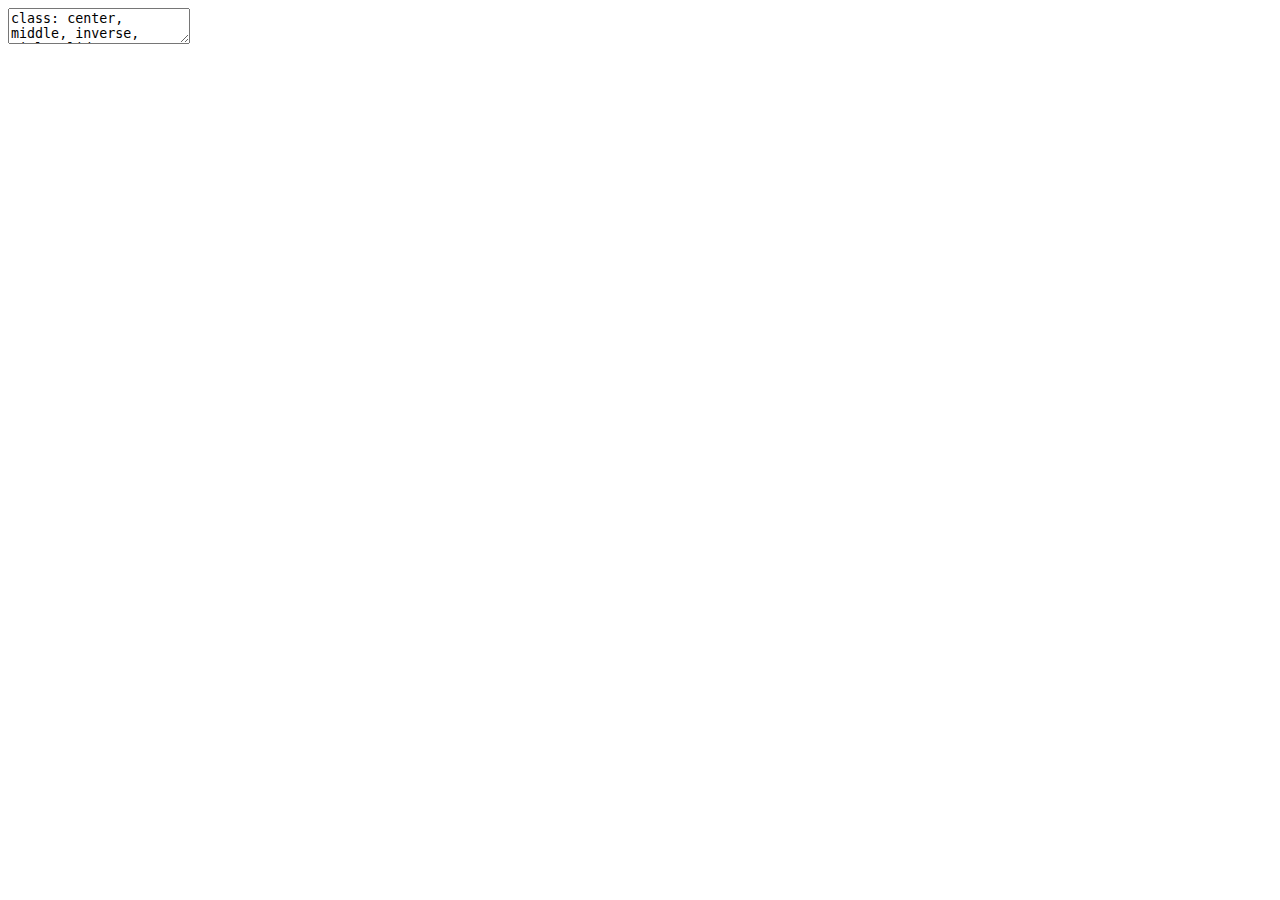
<file: docs/01-Introduction/01-Introduction.html>
<!DOCTYPE html>
<html lang="" xml:lang="">
  <head>
    <title>STAT 391: Applied Causal Inference</title>
    <meta charset="utf-8" />
    <meta name="author" content="Anthony Scotina" />
    <script src="libs/header-attrs-2.6/header-attrs.js"></script>
    <link rel="stylesheet" href="my-theme.css" type="text/css" />
    <link rel="stylesheet" href="my-fonts.css" type="text/css" />
  </head>
  <body>
    <textarea id="source">
class: center, middle, inverse, title-slide

# STAT 391: Applied Causal Inference
## The Causal Revolution
### Anthony Scotina

---






&lt;!--
pagedown::chrome_print("~/Dropbox/Teaching/03-Simmons Courses/MATH228-Introduction to Data Science/Lecture Slides/01-Introduction/01-Introduction.html")
--&gt;

class: center, middle, frame

# Revisiting Intro Stats

---

# Three Relevant Topics

### From Intro Stats:

.center[

## Simpson's Paradox

]

--

&lt;br&gt;&lt;/br&gt;

.center[

## CoRrElAtIoN iS nOt CaUsAtIoN

]

--

&lt;br&gt;&lt;/br&gt;

.center[

## RCTs vs. Observational Studies

]

---

# What is causal inference?

--

**Infer**ring **causal** effects of any *treatment*/*policy*/*intervention* (etc.)

--

.center[
&lt;img src="01-Introduction_files/figure-html/unnamed-chunk-2-1.png" width="100%" /&gt;
]

--

- **Effect** of metformin + sulfonylurea on CVD symptoms in T2D patients
- **Effect** of climate change policies on emissions
- **Effect** of coffee on cancer risk

---

# Simpson's Paradox

New disease: **Piéchart Disease**&lt;sup&gt;[*]&lt;/sup&gt; 😨😱😨😱😨😱

- **Treatment**, *T*: A (0) or B (1)

- **Condition**, *C*: *mild* (0) or *severe* (1)

- **Outcome**, *Y*: *no* (0) or *yes* (1)

&lt;br&gt;&lt;/br&gt;

.display2[Question]: Is there a **causal effect** between treatment and outcome?

.footnote[
[*] the "t" is silent
]

---

# Piéchart Disease Outcome Table

.pull-left[
<style>html {
  font-family: -apple-system, BlinkMacSystemFont, 'Segoe UI', Roboto, Oxygen, Ubuntu, Cantarell, 'Helvetica Neue', 'Fira Sans', 'Droid Sans', Arial, sans-serif;
}

#rofetlebom .gt_table {
  display: table;
  border-collapse: collapse;
  margin-left: auto;
  margin-right: auto;
  color: #333333;
  font-size: 16px;
  font-weight: normal;
  font-style: normal;
  background-color: #FFFFFF;
  width: auto;
  border-top-style: solid;
  border-top-width: 2px;
  border-top-color: #A8A8A8;
  border-right-style: none;
  border-right-width: 2px;
  border-right-color: #D3D3D3;
  border-bottom-style: solid;
  border-bottom-width: 2px;
  border-bottom-color: #A8A8A8;
  border-left-style: none;
  border-left-width: 2px;
  border-left-color: #D3D3D3;
}

#rofetlebom .gt_heading {
  background-color: #FFFFFF;
  text-align: center;
  border-bottom-color: #FFFFFF;
  border-left-style: none;
  border-left-width: 1px;
  border-left-color: #D3D3D3;
  border-right-style: none;
  border-right-width: 1px;
  border-right-color: #D3D3D3;
}

#rofetlebom .gt_title {
  color: #333333;
  font-size: 125%;
  font-weight: initial;
  padding-top: 4px;
  padding-bottom: 4px;
  border-bottom-color: #FFFFFF;
  border-bottom-width: 0;
}

#rofetlebom .gt_subtitle {
  color: #333333;
  font-size: 85%;
  font-weight: initial;
  padding-top: 0;
  padding-bottom: 4px;
  border-top-color: #FFFFFF;
  border-top-width: 0;
}

#rofetlebom .gt_bottom_border {
  border-bottom-style: solid;
  border-bottom-width: 2px;
  border-bottom-color: #D3D3D3;
}

#rofetlebom .gt_col_headings {
  border-top-style: solid;
  border-top-width: 2px;
  border-top-color: #D3D3D3;
  border-bottom-style: solid;
  border-bottom-width: 2px;
  border-bottom-color: #D3D3D3;
  border-left-style: none;
  border-left-width: 1px;
  border-left-color: #D3D3D3;
  border-right-style: none;
  border-right-width: 1px;
  border-right-color: #D3D3D3;
}

#rofetlebom .gt_col_heading {
  color: #333333;
  background-color: #FFFFFF;
  font-size: 100%;
  font-weight: normal;
  text-transform: inherit;
  border-left-style: none;
  border-left-width: 1px;
  border-left-color: #D3D3D3;
  border-right-style: none;
  border-right-width: 1px;
  border-right-color: #D3D3D3;
  vertical-align: bottom;
  padding-top: 5px;
  padding-bottom: 6px;
  padding-left: 5px;
  padding-right: 5px;
  overflow-x: hidden;
}

#rofetlebom .gt_column_spanner_outer {
  color: #333333;
  background-color: #FFFFFF;
  font-size: 100%;
  font-weight: normal;
  text-transform: inherit;
  padding-top: 0;
  padding-bottom: 0;
  padding-left: 4px;
  padding-right: 4px;
}

#rofetlebom .gt_column_spanner_outer:first-child {
  padding-left: 0;
}

#rofetlebom .gt_column_spanner_outer:last-child {
  padding-right: 0;
}

#rofetlebom .gt_column_spanner {
  border-bottom-style: solid;
  border-bottom-width: 2px;
  border-bottom-color: #D3D3D3;
  vertical-align: bottom;
  padding-top: 5px;
  padding-bottom: 6px;
  overflow-x: hidden;
  display: inline-block;
  width: 100%;
}

#rofetlebom .gt_group_heading {
  padding: 8px;
  color: #333333;
  background-color: #FFFFFF;
  font-size: 100%;
  font-weight: initial;
  text-transform: inherit;
  border-top-style: solid;
  border-top-width: 2px;
  border-top-color: #D3D3D3;
  border-bottom-style: solid;
  border-bottom-width: 2px;
  border-bottom-color: #D3D3D3;
  border-left-style: none;
  border-left-width: 1px;
  border-left-color: #D3D3D3;
  border-right-style: none;
  border-right-width: 1px;
  border-right-color: #D3D3D3;
  vertical-align: middle;
}

#rofetlebom .gt_empty_group_heading {
  padding: 0.5px;
  color: #333333;
  background-color: #FFFFFF;
  font-size: 100%;
  font-weight: initial;
  border-top-style: solid;
  border-top-width: 2px;
  border-top-color: #D3D3D3;
  border-bottom-style: solid;
  border-bottom-width: 2px;
  border-bottom-color: #D3D3D3;
  vertical-align: middle;
}

#rofetlebom .gt_from_md > :first-child {
  margin-top: 0;
}

#rofetlebom .gt_from_md > :last-child {
  margin-bottom: 0;
}

#rofetlebom .gt_row {
  padding-top: 8px;
  padding-bottom: 8px;
  padding-left: 5px;
  padding-right: 5px;
  margin: 10px;
  border-top-style: solid;
  border-top-width: 1px;
  border-top-color: #D3D3D3;
  border-left-style: none;
  border-left-width: 1px;
  border-left-color: #D3D3D3;
  border-right-style: none;
  border-right-width: 1px;
  border-right-color: #D3D3D3;
  vertical-align: middle;
  overflow-x: hidden;
}

#rofetlebom .gt_stub {
  color: #333333;
  background-color: #FFFFFF;
  font-size: 100%;
  font-weight: initial;
  text-transform: inherit;
  border-right-style: solid;
  border-right-width: 2px;
  border-right-color: #D3D3D3;
  padding-left: 12px;
}

#rofetlebom .gt_summary_row {
  color: #333333;
  background-color: #FFFFFF;
  text-transform: inherit;
  padding-top: 8px;
  padding-bottom: 8px;
  padding-left: 5px;
  padding-right: 5px;
}

#rofetlebom .gt_first_summary_row {
  padding-top: 8px;
  padding-bottom: 8px;
  padding-left: 5px;
  padding-right: 5px;
  border-top-style: solid;
  border-top-width: 2px;
  border-top-color: #D3D3D3;
}

#rofetlebom .gt_grand_summary_row {
  color: #333333;
  background-color: #FFFFFF;
  text-transform: inherit;
  padding-top: 8px;
  padding-bottom: 8px;
  padding-left: 5px;
  padding-right: 5px;
}

#rofetlebom .gt_first_grand_summary_row {
  padding-top: 8px;
  padding-bottom: 8px;
  padding-left: 5px;
  padding-right: 5px;
  border-top-style: double;
  border-top-width: 6px;
  border-top-color: #D3D3D3;
}

#rofetlebom .gt_striped {
  background-color: rgba(128, 128, 128, 0.05);
}

#rofetlebom .gt_table_body {
  border-top-style: solid;
  border-top-width: 2px;
  border-top-color: #D3D3D3;
  border-bottom-style: solid;
  border-bottom-width: 2px;
  border-bottom-color: #D3D3D3;
}

#rofetlebom .gt_footnotes {
  color: #333333;
  background-color: #FFFFFF;
  border-bottom-style: none;
  border-bottom-width: 2px;
  border-bottom-color: #D3D3D3;
  border-left-style: none;
  border-left-width: 2px;
  border-left-color: #D3D3D3;
  border-right-style: none;
  border-right-width: 2px;
  border-right-color: #D3D3D3;
}

#rofetlebom .gt_footnote {
  margin: 0px;
  font-size: 90%;
  padding: 4px;
}

#rofetlebom .gt_sourcenotes {
  color: #333333;
  background-color: #FFFFFF;
  border-bottom-style: none;
  border-bottom-width: 2px;
  border-bottom-color: #D3D3D3;
  border-left-style: none;
  border-left-width: 2px;
  border-left-color: #D3D3D3;
  border-right-style: none;
  border-right-width: 2px;
  border-right-color: #D3D3D3;
}

#rofetlebom .gt_sourcenote {
  font-size: 90%;
  padding: 4px;
}

#rofetlebom .gt_left {
  text-align: left;
}

#rofetlebom .gt_center {
  text-align: center;
}

#rofetlebom .gt_right {
  text-align: right;
  font-variant-numeric: tabular-nums;
}

#rofetlebom .gt_font_normal {
  font-weight: normal;
}

#rofetlebom .gt_font_bold {
  font-weight: bold;
}

#rofetlebom .gt_font_italic {
  font-style: italic;
}

#rofetlebom .gt_super {
  font-size: 65%;
}

#rofetlebom .gt_footnote_marks {
  font-style: italic;
  font-size: 65%;
}
</style>
<div id="rofetlebom" style="overflow-x:auto;overflow-y:auto;width:auto;height:auto;"><table class="gt_table">
  
  <thead class="gt_col_headings">
    <tr>
      <th class="gt_col_heading gt_columns_bottom_border gt_left" rowspan="1" colspan="1">Treatment</th>
      <th class="gt_col_heading gt_columns_bottom_border gt_left" rowspan="1" colspan="1">Total</th>
    </tr>
  </thead>
  <tbody class="gt_table_body">
    <tr>
      <td class="gt_row gt_left" style="background-color: #FFFFFF; color: #000000;">A</td>
      <td class="gt_row gt_left" style="background-color: #FFFFFF; color: #000000;">15% (150/1000)</td>
    </tr>
    <tr>
      <td class="gt_row gt_left" style="background-color: #FFFFFF; color: #000000;">B</td>
      <td class="gt_row gt_left" style="background-color: #FFFFFF; color: #000000;">20% (100/500)</td>
    </tr>
  </tbody>
  
  
</table></div>
]

.pull-right[
# .display[Which treatment should you choose?]
]

--

.center[
&lt;img src="01-Introduction_files/figure-html/unnamed-chunk-4-1.png" width="100%" /&gt;
]

---

# Piéchart Disease Outcome Table

.pull-left[
<style>html {
  font-family: -apple-system, BlinkMacSystemFont, 'Segoe UI', Roboto, Oxygen, Ubuntu, Cantarell, 'Helvetica Neue', 'Fira Sans', 'Droid Sans', Arial, sans-serif;
}

#sedrrofetl .gt_table {
  display: table;
  border-collapse: collapse;
  margin-left: auto;
  margin-right: auto;
  color: #333333;
  font-size: 16px;
  font-weight: normal;
  font-style: normal;
  background-color: #FFFFFF;
  width: auto;
  border-top-style: solid;
  border-top-width: 2px;
  border-top-color: #A8A8A8;
  border-right-style: none;
  border-right-width: 2px;
  border-right-color: #D3D3D3;
  border-bottom-style: solid;
  border-bottom-width: 2px;
  border-bottom-color: #A8A8A8;
  border-left-style: none;
  border-left-width: 2px;
  border-left-color: #D3D3D3;
}

#sedrrofetl .gt_heading {
  background-color: #FFFFFF;
  text-align: center;
  border-bottom-color: #FFFFFF;
  border-left-style: none;
  border-left-width: 1px;
  border-left-color: #D3D3D3;
  border-right-style: none;
  border-right-width: 1px;
  border-right-color: #D3D3D3;
}

#sedrrofetl .gt_title {
  color: #333333;
  font-size: 125%;
  font-weight: initial;
  padding-top: 4px;
  padding-bottom: 4px;
  border-bottom-color: #FFFFFF;
  border-bottom-width: 0;
}

#sedrrofetl .gt_subtitle {
  color: #333333;
  font-size: 85%;
  font-weight: initial;
  padding-top: 0;
  padding-bottom: 4px;
  border-top-color: #FFFFFF;
  border-top-width: 0;
}

#sedrrofetl .gt_bottom_border {
  border-bottom-style: solid;
  border-bottom-width: 2px;
  border-bottom-color: #D3D3D3;
}

#sedrrofetl .gt_col_headings {
  border-top-style: solid;
  border-top-width: 2px;
  border-top-color: #D3D3D3;
  border-bottom-style: solid;
  border-bottom-width: 2px;
  border-bottom-color: #D3D3D3;
  border-left-style: none;
  border-left-width: 1px;
  border-left-color: #D3D3D3;
  border-right-style: none;
  border-right-width: 1px;
  border-right-color: #D3D3D3;
}

#sedrrofetl .gt_col_heading {
  color: #333333;
  background-color: #FFFFFF;
  font-size: 100%;
  font-weight: normal;
  text-transform: inherit;
  border-left-style: none;
  border-left-width: 1px;
  border-left-color: #D3D3D3;
  border-right-style: none;
  border-right-width: 1px;
  border-right-color: #D3D3D3;
  vertical-align: bottom;
  padding-top: 5px;
  padding-bottom: 6px;
  padding-left: 5px;
  padding-right: 5px;
  overflow-x: hidden;
}

#sedrrofetl .gt_column_spanner_outer {
  color: #333333;
  background-color: #FFFFFF;
  font-size: 100%;
  font-weight: normal;
  text-transform: inherit;
  padding-top: 0;
  padding-bottom: 0;
  padding-left: 4px;
  padding-right: 4px;
}

#sedrrofetl .gt_column_spanner_outer:first-child {
  padding-left: 0;
}

#sedrrofetl .gt_column_spanner_outer:last-child {
  padding-right: 0;
}

#sedrrofetl .gt_column_spanner {
  border-bottom-style: solid;
  border-bottom-width: 2px;
  border-bottom-color: #D3D3D3;
  vertical-align: bottom;
  padding-top: 5px;
  padding-bottom: 6px;
  overflow-x: hidden;
  display: inline-block;
  width: 100%;
}

#sedrrofetl .gt_group_heading {
  padding: 8px;
  color: #333333;
  background-color: #FFFFFF;
  font-size: 100%;
  font-weight: initial;
  text-transform: inherit;
  border-top-style: solid;
  border-top-width: 2px;
  border-top-color: #D3D3D3;
  border-bottom-style: solid;
  border-bottom-width: 2px;
  border-bottom-color: #D3D3D3;
  border-left-style: none;
  border-left-width: 1px;
  border-left-color: #D3D3D3;
  border-right-style: none;
  border-right-width: 1px;
  border-right-color: #D3D3D3;
  vertical-align: middle;
}

#sedrrofetl .gt_empty_group_heading {
  padding: 0.5px;
  color: #333333;
  background-color: #FFFFFF;
  font-size: 100%;
  font-weight: initial;
  border-top-style: solid;
  border-top-width: 2px;
  border-top-color: #D3D3D3;
  border-bottom-style: solid;
  border-bottom-width: 2px;
  border-bottom-color: #D3D3D3;
  vertical-align: middle;
}

#sedrrofetl .gt_from_md > :first-child {
  margin-top: 0;
}

#sedrrofetl .gt_from_md > :last-child {
  margin-bottom: 0;
}

#sedrrofetl .gt_row {
  padding-top: 8px;
  padding-bottom: 8px;
  padding-left: 5px;
  padding-right: 5px;
  margin: 10px;
  border-top-style: solid;
  border-top-width: 1px;
  border-top-color: #D3D3D3;
  border-left-style: none;
  border-left-width: 1px;
  border-left-color: #D3D3D3;
  border-right-style: none;
  border-right-width: 1px;
  border-right-color: #D3D3D3;
  vertical-align: middle;
  overflow-x: hidden;
}

#sedrrofetl .gt_stub {
  color: #333333;
  background-color: #FFFFFF;
  font-size: 100%;
  font-weight: initial;
  text-transform: inherit;
  border-right-style: solid;
  border-right-width: 2px;
  border-right-color: #D3D3D3;
  padding-left: 12px;
}

#sedrrofetl .gt_summary_row {
  color: #333333;
  background-color: #FFFFFF;
  text-transform: inherit;
  padding-top: 8px;
  padding-bottom: 8px;
  padding-left: 5px;
  padding-right: 5px;
}

#sedrrofetl .gt_first_summary_row {
  padding-top: 8px;
  padding-bottom: 8px;
  padding-left: 5px;
  padding-right: 5px;
  border-top-style: solid;
  border-top-width: 2px;
  border-top-color: #D3D3D3;
}

#sedrrofetl .gt_grand_summary_row {
  color: #333333;
  background-color: #FFFFFF;
  text-transform: inherit;
  padding-top: 8px;
  padding-bottom: 8px;
  padding-left: 5px;
  padding-right: 5px;
}

#sedrrofetl .gt_first_grand_summary_row {
  padding-top: 8px;
  padding-bottom: 8px;
  padding-left: 5px;
  padding-right: 5px;
  border-top-style: double;
  border-top-width: 6px;
  border-top-color: #D3D3D3;
}

#sedrrofetl .gt_striped {
  background-color: rgba(128, 128, 128, 0.05);
}

#sedrrofetl .gt_table_body {
  border-top-style: solid;
  border-top-width: 2px;
  border-top-color: #D3D3D3;
  border-bottom-style: solid;
  border-bottom-width: 2px;
  border-bottom-color: #D3D3D3;
}

#sedrrofetl .gt_footnotes {
  color: #333333;
  background-color: #FFFFFF;
  border-bottom-style: none;
  border-bottom-width: 2px;
  border-bottom-color: #D3D3D3;
  border-left-style: none;
  border-left-width: 2px;
  border-left-color: #D3D3D3;
  border-right-style: none;
  border-right-width: 2px;
  border-right-color: #D3D3D3;
}

#sedrrofetl .gt_footnote {
  margin: 0px;
  font-size: 90%;
  padding: 4px;
}

#sedrrofetl .gt_sourcenotes {
  color: #333333;
  background-color: #FFFFFF;
  border-bottom-style: none;
  border-bottom-width: 2px;
  border-bottom-color: #D3D3D3;
  border-left-style: none;
  border-left-width: 2px;
  border-left-color: #D3D3D3;
  border-right-style: none;
  border-right-width: 2px;
  border-right-color: #D3D3D3;
}

#sedrrofetl .gt_sourcenote {
  font-size: 90%;
  padding: 4px;
}

#sedrrofetl .gt_left {
  text-align: left;
}

#sedrrofetl .gt_center {
  text-align: center;
}

#sedrrofetl .gt_right {
  text-align: right;
  font-variant-numeric: tabular-nums;
}

#sedrrofetl .gt_font_normal {
  font-weight: normal;
}

#sedrrofetl .gt_font_bold {
  font-weight: bold;
}

#sedrrofetl .gt_font_italic {
  font-style: italic;
}

#sedrrofetl .gt_super {
  font-size: 65%;
}

#sedrrofetl .gt_footnote_marks {
  font-style: italic;
  font-size: 65%;
}
</style>
<div id="sedrrofetl" style="overflow-x:auto;overflow-y:auto;width:auto;height:auto;"><table class="gt_table">
  
  <thead class="gt_col_headings">
    <tr>
      <th class="gt_col_heading gt_columns_bottom_border gt_left" rowspan="1" colspan="1">T</th>
      <th class="gt_col_heading gt_columns_bottom_border gt_left" rowspan="1" colspan="1">Mild</th>
      <th class="gt_col_heading gt_columns_bottom_border gt_left" rowspan="1" colspan="1">Severe</th>
      <th class="gt_col_heading gt_columns_bottom_border gt_left" rowspan="1" colspan="1">Total</th>
    </tr>
  </thead>
  <tbody class="gt_table_body">
    <tr>
      <td class="gt_row gt_left" style="background-color: #FFFFFF; color: #000000;">A</td>
      <td class="gt_row gt_left" style="background-color: #FFFFFF; color: #000000;">12% (108/900)</td>
      <td class="gt_row gt_left" style="background-color: #FFFFFF; color: #000000;">42% (42/100)</td>
      <td class="gt_row gt_left" style="background-color: #FFFFFF; color: #000000;">15% (150/1000)</td>
    </tr>
    <tr>
      <td class="gt_row gt_left" style="background-color: #FFFFFF; color: #000000;">B</td>
      <td class="gt_row gt_left" style="background-color: #FFFFFF; color: #000000;">10% (5/50)</td>
      <td class="gt_row gt_left" style="background-color: #FFFFFF; color: #000000;">21% (95/450)</td>
      <td class="gt_row gt_left" style="background-color: #FFFFFF; color: #000000;">20% (100/500)</td>
    </tr>
  </tbody>
  
  
</table></div>
]

.pull-right[
# .display[Which treatment should you choose?]
]

---

# Piéchart Disease Outcome Table

.pull-left[
<style>html {
  font-family: -apple-system, BlinkMacSystemFont, 'Segoe UI', Roboto, Oxygen, Ubuntu, Cantarell, 'Helvetica Neue', 'Fira Sans', 'Droid Sans', Arial, sans-serif;
}

#ebomatyhrb .gt_table {
  display: table;
  border-collapse: collapse;
  margin-left: auto;
  margin-right: auto;
  color: #333333;
  font-size: 16px;
  font-weight: normal;
  font-style: normal;
  background-color: #FFFFFF;
  width: auto;
  border-top-style: solid;
  border-top-width: 2px;
  border-top-color: #A8A8A8;
  border-right-style: none;
  border-right-width: 2px;
  border-right-color: #D3D3D3;
  border-bottom-style: solid;
  border-bottom-width: 2px;
  border-bottom-color: #A8A8A8;
  border-left-style: none;
  border-left-width: 2px;
  border-left-color: #D3D3D3;
}

#ebomatyhrb .gt_heading {
  background-color: #FFFFFF;
  text-align: center;
  border-bottom-color: #FFFFFF;
  border-left-style: none;
  border-left-width: 1px;
  border-left-color: #D3D3D3;
  border-right-style: none;
  border-right-width: 1px;
  border-right-color: #D3D3D3;
}

#ebomatyhrb .gt_title {
  color: #333333;
  font-size: 125%;
  font-weight: initial;
  padding-top: 4px;
  padding-bottom: 4px;
  border-bottom-color: #FFFFFF;
  border-bottom-width: 0;
}

#ebomatyhrb .gt_subtitle {
  color: #333333;
  font-size: 85%;
  font-weight: initial;
  padding-top: 0;
  padding-bottom: 4px;
  border-top-color: #FFFFFF;
  border-top-width: 0;
}

#ebomatyhrb .gt_bottom_border {
  border-bottom-style: solid;
  border-bottom-width: 2px;
  border-bottom-color: #D3D3D3;
}

#ebomatyhrb .gt_col_headings {
  border-top-style: solid;
  border-top-width: 2px;
  border-top-color: #D3D3D3;
  border-bottom-style: solid;
  border-bottom-width: 2px;
  border-bottom-color: #D3D3D3;
  border-left-style: none;
  border-left-width: 1px;
  border-left-color: #D3D3D3;
  border-right-style: none;
  border-right-width: 1px;
  border-right-color: #D3D3D3;
}

#ebomatyhrb .gt_col_heading {
  color: #333333;
  background-color: #FFFFFF;
  font-size: 100%;
  font-weight: normal;
  text-transform: inherit;
  border-left-style: none;
  border-left-width: 1px;
  border-left-color: #D3D3D3;
  border-right-style: none;
  border-right-width: 1px;
  border-right-color: #D3D3D3;
  vertical-align: bottom;
  padding-top: 5px;
  padding-bottom: 6px;
  padding-left: 5px;
  padding-right: 5px;
  overflow-x: hidden;
}

#ebomatyhrb .gt_column_spanner_outer {
  color: #333333;
  background-color: #FFFFFF;
  font-size: 100%;
  font-weight: normal;
  text-transform: inherit;
  padding-top: 0;
  padding-bottom: 0;
  padding-left: 4px;
  padding-right: 4px;
}

#ebomatyhrb .gt_column_spanner_outer:first-child {
  padding-left: 0;
}

#ebomatyhrb .gt_column_spanner_outer:last-child {
  padding-right: 0;
}

#ebomatyhrb .gt_column_spanner {
  border-bottom-style: solid;
  border-bottom-width: 2px;
  border-bottom-color: #D3D3D3;
  vertical-align: bottom;
  padding-top: 5px;
  padding-bottom: 6px;
  overflow-x: hidden;
  display: inline-block;
  width: 100%;
}

#ebomatyhrb .gt_group_heading {
  padding: 8px;
  color: #333333;
  background-color: #FFFFFF;
  font-size: 100%;
  font-weight: initial;
  text-transform: inherit;
  border-top-style: solid;
  border-top-width: 2px;
  border-top-color: #D3D3D3;
  border-bottom-style: solid;
  border-bottom-width: 2px;
  border-bottom-color: #D3D3D3;
  border-left-style: none;
  border-left-width: 1px;
  border-left-color: #D3D3D3;
  border-right-style: none;
  border-right-width: 1px;
  border-right-color: #D3D3D3;
  vertical-align: middle;
}

#ebomatyhrb .gt_empty_group_heading {
  padding: 0.5px;
  color: #333333;
  background-color: #FFFFFF;
  font-size: 100%;
  font-weight: initial;
  border-top-style: solid;
  border-top-width: 2px;
  border-top-color: #D3D3D3;
  border-bottom-style: solid;
  border-bottom-width: 2px;
  border-bottom-color: #D3D3D3;
  vertical-align: middle;
}

#ebomatyhrb .gt_from_md > :first-child {
  margin-top: 0;
}

#ebomatyhrb .gt_from_md > :last-child {
  margin-bottom: 0;
}

#ebomatyhrb .gt_row {
  padding-top: 8px;
  padding-bottom: 8px;
  padding-left: 5px;
  padding-right: 5px;
  margin: 10px;
  border-top-style: solid;
  border-top-width: 1px;
  border-top-color: #D3D3D3;
  border-left-style: none;
  border-left-width: 1px;
  border-left-color: #D3D3D3;
  border-right-style: none;
  border-right-width: 1px;
  border-right-color: #D3D3D3;
  vertical-align: middle;
  overflow-x: hidden;
}

#ebomatyhrb .gt_stub {
  color: #333333;
  background-color: #FFFFFF;
  font-size: 100%;
  font-weight: initial;
  text-transform: inherit;
  border-right-style: solid;
  border-right-width: 2px;
  border-right-color: #D3D3D3;
  padding-left: 12px;
}

#ebomatyhrb .gt_summary_row {
  color: #333333;
  background-color: #FFFFFF;
  text-transform: inherit;
  padding-top: 8px;
  padding-bottom: 8px;
  padding-left: 5px;
  padding-right: 5px;
}

#ebomatyhrb .gt_first_summary_row {
  padding-top: 8px;
  padding-bottom: 8px;
  padding-left: 5px;
  padding-right: 5px;
  border-top-style: solid;
  border-top-width: 2px;
  border-top-color: #D3D3D3;
}

#ebomatyhrb .gt_grand_summary_row {
  color: #333333;
  background-color: #FFFFFF;
  text-transform: inherit;
  padding-top: 8px;
  padding-bottom: 8px;
  padding-left: 5px;
  padding-right: 5px;
}

#ebomatyhrb .gt_first_grand_summary_row {
  padding-top: 8px;
  padding-bottom: 8px;
  padding-left: 5px;
  padding-right: 5px;
  border-top-style: double;
  border-top-width: 6px;
  border-top-color: #D3D3D3;
}

#ebomatyhrb .gt_striped {
  background-color: rgba(128, 128, 128, 0.05);
}

#ebomatyhrb .gt_table_body {
  border-top-style: solid;
  border-top-width: 2px;
  border-top-color: #D3D3D3;
  border-bottom-style: solid;
  border-bottom-width: 2px;
  border-bottom-color: #D3D3D3;
}

#ebomatyhrb .gt_footnotes {
  color: #333333;
  background-color: #FFFFFF;
  border-bottom-style: none;
  border-bottom-width: 2px;
  border-bottom-color: #D3D3D3;
  border-left-style: none;
  border-left-width: 2px;
  border-left-color: #D3D3D3;
  border-right-style: none;
  border-right-width: 2px;
  border-right-color: #D3D3D3;
}

#ebomatyhrb .gt_footnote {
  margin: 0px;
  font-size: 90%;
  padding: 4px;
}

#ebomatyhrb .gt_sourcenotes {
  color: #333333;
  background-color: #FFFFFF;
  border-bottom-style: none;
  border-bottom-width: 2px;
  border-bottom-color: #D3D3D3;
  border-left-style: none;
  border-left-width: 2px;
  border-left-color: #D3D3D3;
  border-right-style: none;
  border-right-width: 2px;
  border-right-color: #D3D3D3;
}

#ebomatyhrb .gt_sourcenote {
  font-size: 90%;
  padding: 4px;
}

#ebomatyhrb .gt_left {
  text-align: left;
}

#ebomatyhrb .gt_center {
  text-align: center;
}

#ebomatyhrb .gt_right {
  text-align: right;
  font-variant-numeric: tabular-nums;
}

#ebomatyhrb .gt_font_normal {
  font-weight: normal;
}

#ebomatyhrb .gt_font_bold {
  font-weight: bold;
}

#ebomatyhrb .gt_font_italic {
  font-style: italic;
}

#ebomatyhrb .gt_super {
  font-size: 65%;
}

#ebomatyhrb .gt_footnote_marks {
  font-style: italic;
  font-size: 65%;
}
</style>
<div id="ebomatyhrb" style="overflow-x:auto;overflow-y:auto;width:auto;height:auto;"><table class="gt_table">
  
  <thead class="gt_col_headings">
    <tr>
      <th class="gt_col_heading gt_columns_bottom_border gt_left" rowspan="1" colspan="1">T</th>
      <th class="gt_col_heading gt_columns_bottom_border gt_left" rowspan="1" colspan="1">Mild</th>
      <th class="gt_col_heading gt_columns_bottom_border gt_left" rowspan="1" colspan="1">Severe</th>
      <th class="gt_col_heading gt_columns_bottom_border gt_left" rowspan="1" colspan="1">Total</th>
    </tr>
  </thead>
  <tbody class="gt_table_body">
    <tr>
      <td class="gt_row gt_left" style="background-color: #FFFFFF; color: #000000;">A</td>
      <td class="gt_row gt_left" style="background-color: #FFFFFF; color: #000000;">12% (108/900)</td>
      <td class="gt_row gt_left" style="background-color: #FFFFFF; color: #000000;">42% (42/100)</td>
      <td class="gt_row gt_left" style="background-color: #E0FFFF; color: #000000; font-weight: bold;">15% (150/1000)</td>
    </tr>
    <tr>
      <td class="gt_row gt_left" style="background-color: #FFFFFF; color: #000000;">B</td>
      <td class="gt_row gt_left" style="background-color: #E0FFFF; color: #000000; font-weight: bold;">10% (5/50)</td>
      <td class="gt_row gt_left" style="background-color: #E0FFFF; color: #000000; font-weight: bold;">21% (95/450)</td>
      <td class="gt_row gt_left" style="background-color: #FFFFFF; color: #000000;">20% (100/500)</td>
    </tr>
  </tbody>
  
  
</table></div>
]

.pull-right[
&lt;img src="piechart_disease.png" width="363" /&gt;
]

--

.center[
&lt;img src="01-Introduction_files/figure-html/unnamed-chunk-8-1.png" width="35%" /&gt;
]

---

# Simpson's Paradox

.display1[Background] 

- [In 1951](https://rss.onlinelibrary.wiley.com/doi/10.1111/j.2517-6161.1951.tb00088.x), E.H. Simpson published a *famous* article (cited over 2000 times) that described an analysis of 2x2 tables that led to *paradoxical* results. 

--

.display2[What appears to have happened]

- A trend appears in *several different groups*, but disappears (or reverses) when these groups are combined. 

--

.display3[What is *actually* happening]

- The paradox is the result of disregarding the *causal structure* of the research problem [(Hernan et al., 2011)](https://academic.oup.com/ije/article/40/3/780/746837). 

&gt; Once the causal goal is made explicit and causal considerations are incorporated into the analysis, the course of action becomes crystal clear. 

---

# Correlation is not Causation

.center[
&lt;img src="meme.jpg" width="435" /&gt;
]

---

# Let's go to the opera!

**Going to the opera** is *strongly correlated* with **living longer**

- NY Times: [CLICK FOR ARTICLE](https://www.nytimes.com/2019/12/22/us/arts-health-effects-ucl-study.html?smtyp=cur&amp;smid=tw-nythealth)

.pull-left[
&lt;img src="dag_theater.png" width="356" /&gt;
]

---

# Let's go to the opera!

**Going to the opera** is *strongly correlated* with **living longer**

- NY Times: [CLICK FOR ARTICLE](https://www.nytimes.com/2019/12/22/us/arts-health-effects-ucl-study.html?smtyp=cur&amp;smid=tw-nythealth)

.pull-left[
&lt;img src="dag_theater_money.png" width="366" /&gt;
]

--

.pull-right[
**Common cause**: Money 🤑🤑🤑

1. Those who *attend the opera* differ from those who *do not attend the opera* in (at least) one fundamental way. 

2. **Confounding**!
]

---

# Let's go to the opera!

**Going to the opera** is *strongly correlated* with **living longer**

- NY Times: [CLICK FOR ARTICLE](https://www.nytimes.com/2019/12/22/us/arts-health-effects-ucl-study.html?smtyp=cur&amp;smid=tw-nythealth)

.pull-left[
&lt;img src="dag_theater_causal.png" width="363" /&gt;
]

--

.pull-right[
**Common cause**: Money 🤑🤑🤑

1. Those who *attend the opera* differ from those who *do not attend the opera* in (at least) one fundamental way. 

2. **Confounding**!

Total **association**: mixture of **causal** and **confounding** association
]

---

# One more...

**Films Nicholas Cage appears in**

- *is correlated with*

**Number of people who drowned by falling into a pool**&lt;sup&gt;[*]&lt;/sup&gt;

(*r* = 0.666, seriously)

--

.center[
&lt;img src="dag_cage.png" width="598" /&gt;
]

.footnote[
[*] [https://www.tylervigen.com/spurious-correlations](https://www.tylervigen.com/spurious-correlations)
]

---

# Correlation is not Causation

.center[
&lt;img src="meme.jpg" width="435" /&gt;
]

--

.center[
# .display[Except when it is!]
]

---

# Potential Outcomes/Counterfactuals

**Intuition**

*Inferring the (causal) effect of an intervention on some outcome*

.pull-left[
&lt;img src="emoji_neutral.png" width="98" /&gt;

- *A student, pre-STAT 228*
]

--

.pull-right[
&lt;img src="stat228_potential.png" width="316" /&gt;

- *A causal effect!*
]

---

# Potential Outcomes

**Intuition**

*Inferring the (causal) effect of an intervention on some outcome*

.pull-left[
&lt;img src="emoji_neutral.png" width="98" /&gt;

- *A student, pre-STAT 228*
]

.pull-right[
&lt;img src="stat228_potential2.png" width="323" /&gt;

- *No causal effect...*
]

---

# Potential Outcomes

**Notation**

.pull-left[
- *T*: observed **treatment** (binary)

- *Y*: observed **outcome**

- *i*: denotes *specific observation*
    - Example: `\(Y_{i}\)`
]

--

.pull-right[
&lt;img src="stat228_do_calc.png" width="323" /&gt;
]

--

**More Notation**

- `\(Y_{i}(1)\)`: **potential outcome** *conditional on treatment*
- `\(Y_{i}(0)\)`: **potential outcome** *conditional on no treatment*

--

.center[
**Causal Effect**: `\(Y_{i}(1)-Y_{i}(0)\)`
]

---

# Fundamental Problem of Causal Inference

.center[
&lt;img src="emoji_thinking.jpeg" width="86" /&gt;
]

--

&gt; [(Holland, 1986)](http://www.cs.columbia.edu/~blei/fogm/2019F/readings/Holland1986.pdf): We only ever observe one realization. 

**If you chose to take STAT 228, you cannot simultaneously *not choose* to take it!**

.pull-left[
&lt;img src="stat228_problem.png" width="362" /&gt;
]

--

.pull-right.center[
**Individual Causal Effect** 

`\(Y_{i}(1)-\)`❓️
]

---

# Fundamental Problem of Causal Inference

.center[
&lt;img src="emoji_thinking.jpeg" width="86" /&gt;
]

&gt; [(Holland, 1986)](http://www.cs.columbia.edu/~blei/fogm/2019F/readings/Holland1986.pdf): We only ever observe one realization. 

**If you chose to take STAT 228, you cannot simultaneously *not choose* to take it!**

.pull-left[

.center[
**Average Causal Effect?**

`\((\bar{Y}\mid T = 1) -(\bar{Y}\mid T = 0)\)`

(i.e., a *difference in means*)

.display2[Can we do this?]

]

]

--

.pull-right.center[
**Probably not...**

&lt;img src="stat228_confounding.png" width="290" /&gt;

]

---

# One more time...

.center[
&lt;img src="meme.jpg" width="435" /&gt;
]

---

# Correlation vs. Causation

*How do we find...*

.pull-left[
&lt;p style="text-align: center;"&gt;&lt;b&gt;Correlation&lt;/b&gt;&lt;/p&gt;

`$$r_{xy}=\frac{\sum(x_{i}-\bar{x})(y_{i}-\bar{y})}{\sqrt{\sum(x_{i}-\bar{x})^{2}\sum(y_{i}-\bar{y})^{2}}}$$`

```r
library(moderndive)

house_prices %&gt;%
  get_correlation(price ~ sqft_living)
```

```
## # A tibble: 1 x 1
##     cor
##   &lt;dbl&gt;
## 1 0.702
```
]

--

.pull-right.center[
&lt;p style="text-align: center;"&gt;&lt;b&gt;Causation&lt;/b&gt;&lt;/p&gt;

&lt;img src="emoji_thinking.jpeg" width="86" /&gt;

*Philosophy*

(and STAT 391...)

&lt;img src="STAT391_hex.png" width="50%" /&gt;
]

---

# OK, so what is causation?

A variable *X* can be said to **cause** an outcome *Y* if&lt;sup&gt;1&lt;/sup&gt;:

- **Association**: *X* and *Y* are *associated*

- **Time ordering**: *X* *precedes* *Y*

- **Nonspuriousness**: The association between *X* and *Y* is *not spurious*

.footnote[
[1] F. Urdinez and A. Cruz. *R for Political Data Science* (2020). 
]

---

# The Causal Revolution

.left-column[
&lt;img src="book_of_why.jpg" width="444" /&gt;
]

.right-column[
&lt;img src="pearl.jpg" width="960" /&gt;
]

--

(Pearl et al., 2016): *X* is a cause of *Y* if *Y* **listens to** *X* and decides its value in response to what it hears. 

- But what if *Y* listens to more than just *X*?

---

# The Ladder of Causation

From *The Book of Why*

.center[
&lt;img src="ladder.png" width="395" /&gt;
]


---

# Causal Diagrams

.center[
### .display[Directed Acyclic Graphs (DAGs)]
]

.pull-left[

```r
library(ggdag)
example_dag = 
  dagify(Y ~ X + Z, 
         X ~ Z, 
         coords = 
           list(x = c(X = 1, Z = 2, Y = 3), 
                y = c(X = 1, Z = 2, Y = 1)))
ggdag(example_dag) + 
  theme_dag()
```

&lt;img src="01-Introduction_files/figure-html/unnamed-chunk-31-1.png" width="100%" /&gt;
]

.pull-right[
- Maps the *philosophical* model

- **Goal**: Isolate and *identify* the **causal pathway** between *X* and *Y* by *controlling for* *Z*. 

We'll cover several popular methods for isolating causal pathways throughout the course!
]


---

# Causal Inference in Observational Studies

**Piéchart Disease** 😨😱😨😱😨😱
- **Treatment**, *T*: A (0) or B (1)
- **Condition**, *C*: *mild* (0) or *severe* (1)
- **Outcome**, *Y*: *no* (0) or *yes* (1)

.pull-left[
&lt;p style="text-align: center;"&gt;&lt;b&gt;Ideal (RCT)&lt;/b&gt;&lt;/p&gt;

![](01-Introduction_files/figure-html/unnamed-chunk-32-1.png)&lt;!-- --&gt;
]

--

.pull-right[
&lt;p style="text-align: center;"&gt;&lt;b&gt;Observational Study&lt;/b&gt;&lt;/p&gt;

![](01-Introduction_files/figure-html/unnamed-chunk-33-1.png)&lt;!-- --&gt;
]

--

You can't always randomize treatment!

- Might be **unethical**, **infeasible**, or straight-up **impossible**.

---

# So...

How do we estimate causal effects in observational studies?!

.center[

## Backdoor adjustment
]

- In other words, *control for the right variables*!

--

.pull-left[

```r
fit_causal = lm(Y ~ T + C, data = ...)
summary(fit_causal)
```
]

.pull-right[
![](01-Introduction_files/figure-html/unnamed-chunk-35-1.png)&lt;!-- --&gt;
]

- **Note**: *Linear regression* is one way to adjust for confounders, and it comes with its limitations!

---

class: center, middle, frame

# Class Details

---

# Readings

- Paul J. Gertler et al., **Impact Evaluation in Practice**, 2nd ed.
    - Available here: [https://openknowledge.worldbank.org/handle/10986/25030](https://openknowledge.worldbank.org/handle/10986/25030)
    
- Scott Cunningham, **Causal Inference: The Mixtape**, 2018. 
    - Available here: [https://www.scunning.com/mixtape.html](https://www.scunning.com/mixtape.html)
    
- Miguel A. Hernan and James M. Robins, **Causal Inference: What If**, 2020. 
    - Available here: [https://www.hsph.harvard.edu/miguel-hernan/causal-inference-book/](https://www.hsph.harvard.edu/miguel-hernan/causal-inference-book/)

- and lots of papers!

(While some of the readings can have fairly technical portions, we'll focus on **applied causal inference**!)

---

# Grades

- **Problem sets [20%]**: Completed in RStudio via *R Markdown*

- **Seminar/Journal Club Presentation [20%]**: Starting in **Module 4**, students will develop, present, and lead a discussion on a journal article and/or book reading related to the appropriate module.

- **Final Project [30%]**: You will submit a *causal research proposal* on a topic of your choosing and give a short presentation.
    
- **Casual Causal Paper [20%]**: Two *thought papers* (~2 pages each) will be assigned during the semester asking you to take a stance on a prompt, and provide evidence for that stance based on material related to the course.

- **Virtual Class Participation [10%]**

---

# Course Format

(I'll try my best to be consistent and stick to this format!)

**Tuesdays**: Interactive lecture introducing new material

**Thursdays**: Seminar/Journal Club Presentation, R tutorials, breakout room activities in R, etc.

--

- For maximum benefit, complete the assigned reading in advance and come to class ready with questions, and try your best to stick with the assignment schedule posted on the syllabus.
    - But...

--

&gt; I am aiming for total flexibility. *We're still in a pandemic and learning in this environment is HARD*. Issues will arise, and that’s ok! Let’s communicate and we can figure out a plan together. **My main goal is to support you and your learning**. 

---

# Schedule

.pull-left[
.center[
&lt;img src="STAT391_hex.png" width="385" /&gt;
]
]

.pull-right[
.display1[Part 1:] **R Review** (data visualization, wrangling, regression)

.display2[Part 2:] **Theory of Causal Inference** (potential outcomes, graphical models, randomized trials)

.display3[Part 3:] **Tools and Methods** (matching, weighting, difference-in-differences, regression discontinuity, instrumental variables)
]

---

# Goals

.center[
### Understand the *philosophy* of causation

&lt;br&gt;&lt;/br&gt;

### Design rigorous evaluation strategies

&lt;br&gt;&lt;/br&gt;

### Conduct independent research/lit review

&lt;br&gt;&lt;/br&gt;

### Communication!
]
    </textarea>
<style data-target="print-only">@media screen {.remark-slide-container{display:block;}.remark-slide-scaler{box-shadow:none;}}</style>
<script src="https://remarkjs.com/downloads/remark-latest.min.js"></script>
<script>var slideshow = remark.create({
"countIncrementalSlides": false,
"highlightLines": true
});
if (window.HTMLWidgets) slideshow.on('afterShowSlide', function (slide) {
  window.dispatchEvent(new Event('resize'));
});
(function(d) {
  var s = d.createElement("style"), r = d.querySelector(".remark-slide-scaler");
  if (!r) return;
  s.type = "text/css"; s.innerHTML = "@page {size: " + r.style.width + " " + r.style.height +"; }";
  d.head.appendChild(s);
})(document);

(function(d) {
  var el = d.getElementsByClassName("remark-slides-area");
  if (!el) return;
  var slide, slides = slideshow.getSlides(), els = el[0].children;
  for (var i = 1; i < slides.length; i++) {
    slide = slides[i];
    if (slide.properties.continued === "true" || slide.properties.count === "false") {
      els[i - 1].className += ' has-continuation';
    }
  }
  var s = d.createElement("style");
  s.type = "text/css"; s.innerHTML = "@media print { .has-continuation { display: none; } }";
  d.head.appendChild(s);
})(document);
// delete the temporary CSS (for displaying all slides initially) when the user
// starts to view slides
(function() {
  var deleted = false;
  slideshow.on('beforeShowSlide', function(slide) {
    if (deleted) return;
    var sheets = document.styleSheets, node;
    for (var i = 0; i < sheets.length; i++) {
      node = sheets[i].ownerNode;
      if (node.dataset["target"] !== "print-only") continue;
      node.parentNode.removeChild(node);
    }
    deleted = true;
  });
})();
(function() {
  "use strict"
  // Replace <script> tags in slides area to make them executable
  var scripts = document.querySelectorAll(
    '.remark-slides-area .remark-slide-container script'
  );
  if (!scripts.length) return;
  for (var i = 0; i < scripts.length; i++) {
    var s = document.createElement('script');
    var code = document.createTextNode(scripts[i].textContent);
    s.appendChild(code);
    var scriptAttrs = scripts[i].attributes;
    for (var j = 0; j < scriptAttrs.length; j++) {
      s.setAttribute(scriptAttrs[j].name, scriptAttrs[j].value);
    }
    scripts[i].parentElement.replaceChild(s, scripts[i]);
  }
})();
(function() {
  var links = document.getElementsByTagName('a');
  for (var i = 0; i < links.length; i++) {
    if (/^(https?:)?\/\//.test(links[i].getAttribute('href'))) {
      links[i].target = '_blank';
    }
  }
})();
// adds .remark-code-has-line-highlighted class to <pre> parent elements
// of code chunks containing highlighted lines with class .remark-code-line-highlighted
(function(d) {
  const hlines = d.querySelectorAll('.remark-code-line-highlighted');
  const preParents = [];
  const findPreParent = function(line, p = 0) {
    if (p > 1) return null; // traverse up no further than grandparent
    const el = line.parentElement;
    return el.tagName === "PRE" ? el : findPreParent(el, ++p);
  };

  for (let line of hlines) {
    let pre = findPreParent(line);
    if (pre && !preParents.includes(pre)) preParents.push(pre);
  }
  preParents.forEach(p => p.classList.add("remark-code-has-line-highlighted"));
})(document);</script>

<script>
slideshow._releaseMath = function(el) {
  var i, text, code, codes = el.getElementsByTagName('code');
  for (i = 0; i < codes.length;) {
    code = codes[i];
    if (code.parentNode.tagName !== 'PRE' && code.childElementCount === 0) {
      text = code.textContent;
      if (/^\\\((.|\s)+\\\)$/.test(text) || /^\\\[(.|\s)+\\\]$/.test(text) ||
          /^\$\$(.|\s)+\$\$$/.test(text) ||
          /^\\begin\{([^}]+)\}(.|\s)+\\end\{[^}]+\}$/.test(text)) {
        code.outerHTML = code.innerHTML;  // remove <code></code>
        continue;
      }
    }
    i++;
  }
};
slideshow._releaseMath(document);
</script>
<!-- dynamically load mathjax for compatibility with self-contained -->
<script>
(function () {
  var script = document.createElement('script');
  script.type = 'text/javascript';
  script.src  = 'https://mathjax.rstudio.com/latest/MathJax.js?config=TeX-MML-AM_CHTML';
  if (location.protocol !== 'file:' && /^https?:/.test(script.src))
    script.src  = script.src.replace(/^https?:/, '');
  document.getElementsByTagName('head')[0].appendChild(script);
})();
</script>
  </body>
</html>
</file>
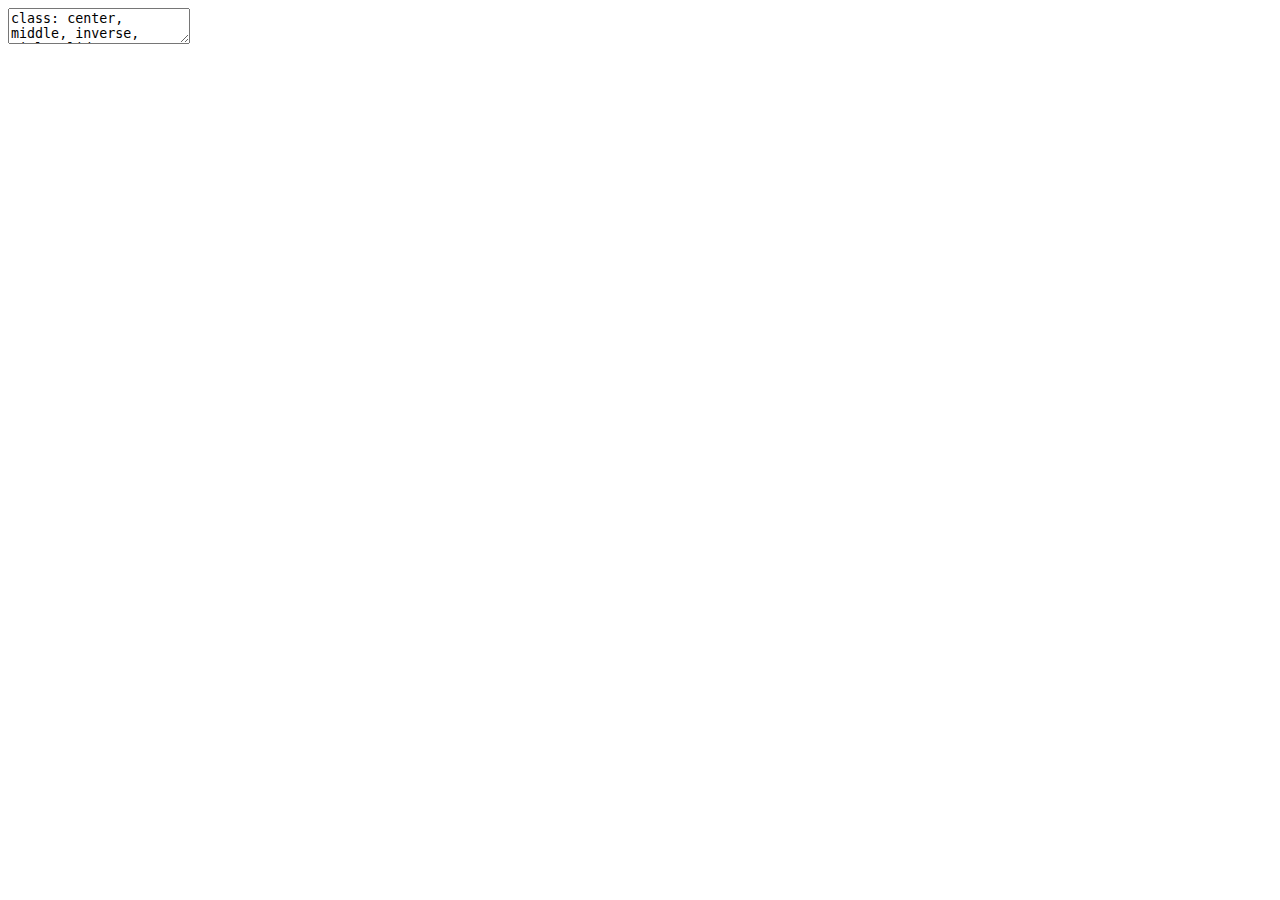
<file: docs/02-Data_Wrangling/02-Data_Wrangling.html>
<!DOCTYPE html>
<html lang="" xml:lang="">
  <head>
    <title>STAT 391: Applied Causal Inference</title>
    <meta charset="utf-8" />
    <meta name="author" content="Anthony Scotina" />
    <script src="libs/header-attrs-2.6/header-attrs.js"></script>
    <link rel="stylesheet" href="my-theme.css" type="text/css" />
    <link rel="stylesheet" href="my-fonts.css" type="text/css" />
  </head>
  <body>
    <textarea id="source">
class: center, middle, inverse, title-slide

# STAT 391: Applied Causal Inference
## Data Wrangling
### Anthony Scotina

---









&lt;!--
pagedown::chrome_print("~/Dropbox/Teaching/03-Simmons Courses/MATH228-Introduction to Data Science/Lecture Slides/01-Introduction/01-Introduction.html")
--&gt;


# Topics

- .display1[The S.S. FAM - Five Main Verbs]

&lt;br&gt;&lt;/br&gt;

- .display2[Other Useful Verbs] (.display4[Anthony's Favorite Things])

&lt;br&gt;&lt;/br&gt;

- .display3[Combining Multiple Tables]

---

class: center, middle, frame

# The S.S. FAM

.center[
&lt;img src="boat.jpg" width="960" /&gt;
]

---

# Data Wrangling in R? 

**dplyr** (D-plyer, **NOT** *dipler*)

.center[
&lt;img src="dplyr_hex.png" width="40%" /&gt;
]

---

# A Grammar for Data Wrangling

Similar to how `ggplot2` provides a *grammar* for **data visualization**... 

- `dplyr` provides a *grammar* for **data transformation**. 

--

**Five verbs for working with data in a data frame**:

- `select()`: take a subset of *columns* (e.g., variables)

- `summarize()` (usually with `group_by()`): aggregate data *across rows* (e.g., grouped means)

- `filter()`: take a subset of *rows* (e.g., observations, cases, individuals)

- `arrange()`: sort rows

- `mutate()`: add or modify *existing columns*

Each of these functions takes a **data frame** (or a `tibble`) as its first argument (similar to `ggplot()`). 

- They are *usually* used in conjunction with each other (e.g., in a *pipeline*). 

---

# Setting the Table

We'll illustrate some *data wrangling* examples using open data on **hotel booking demand** via [TidyTuesday](https://github.com/rfordatascience/tidytuesday/blob/master/data/2020/2020-02-11/readme.md). 


```r
hotels_raw &lt;- readr::read_csv('https://raw.githubusercontent.com/rfordatascience/tidytuesday/master/data/2020/2020-02-11/hotels.csv')
```

.display2[Our **causal** question]: 

- What impact does assigning a room *different to what a customer had reserved* have on whether the booking was *canceled*?

--

.pull-left[
*T*: Different room assigned? 
- (`0` = "No", `1` = "Yes")

*Y*: Booking canceled? 
- (`0` = "No", `1` = "Yes")

*C*: Possible **confounders** 
- 🤔
]

.pull-right[
![](02-Data_Wrangling_files/figure-html/unnamed-chunk-6-1.png)&lt;!-- --&gt;

]

---

# `select()` columns

.center[
&lt;img src="dplyr_select.png" width="359" /&gt;
]

`select()` allows you to return a *subset* of **columns** of a data frame. 

- This might not seem like much, but data frames with *many* columns (i.e., hundreds of variables, or even 32!) are not uncommon. 

---

# `select()` columns

The `hotels_raw` dataset has *32* columns. While these each hold some potentially useful piece of information, `select()` can help us pare down the columns to a simpler amount:


```r
hotels = hotels_raw %&gt;%
  select(hotel, is_canceled, reserved_room_type, assigned_room_type, 
         booking_changes, lead_time, country, previous_cancellations, 
         stays_in_week_nights, stays_in_weekend_nights, arrival_date_month)
```

--

.display1[A few notes]:

- I *strongly recommend* NOT overwriting the raw dataset - use a different name!

- Order matters in `select()`: The order in which you list columns is the order in which they'll appear!

---

# `summarize()` with `group_by()`

Four of the *S.S. FAM* verbs all provide different ways to **manipulate** a data frame. 

- `select()`, `filter()`, `arrange()`, `mutate()`

- The extent of the analysis we can perform *solely by manipulating a data frame* is limited. 

--

`summarize()` and `group_by()` allow us to make calculations and *comparisons*. 

- `summarize()` (with or without `group_by()`) collapses the data into rows based on **summary statistics**. 

.center[
&lt;img src="dplyr_summarize.png" width="342" /&gt;
]

---

# `summarize()`

The important step in `summarize()` is specifying **how** we want to reduce the data to a single set of summary statistics. 
- **Examples**: `mean()`, `sd()`, `median()`, `IQR()`, `max()`, `n()`, and many more

Let's calculate the **proportion** of *cancellations*...

(i) .display1[overall]

(ii) .display2[by hotel type]

--

👇 .display1[overall] 👇


```r
hotels_raw %&gt;%
  summarize(n_bookings = n(), 
            prop_cancellations = sum(is_canceled)/n())
```

```
## # A tibble: 1 x 2
##   n_bookings prop_cancellations
##        &lt;int&gt;              &lt;dbl&gt;
## 1     119390              0.370
```

---

# `summarize()`

The important step in `summarize()` is specifying **how** we want to reduce the data to a single set of summary statistics. 
- **Examples**: `mean()`, `sd()`, `median()`, `IQR()`, `max()`, `n()`, and many more

Let's calculate the **proportion** of *cancellations*...

(i) .display1[overall]

(ii) .display2[by hotel type]

👇 .display2[by hotel type] 👇


```r
hotels_raw %&gt;%
* group_by(hotel) %&gt;%
  summarize(n_bookings = n(), 
            prop_cancellations = sum(is_canceled)/n())
```

```
## # A tibble: 2 x 3
##   hotel        n_bookings prop_cancellations
##   &lt;chr&gt;             &lt;int&gt;              &lt;dbl&gt;
## 1 City Hotel        79330              0.417
## 2 Resort Hotel      40060              0.278
```

---

# `filter()` rows

While `select()` is useful in cutting out unwanted columns (especially if there are *many* columns), we might still need to perform other operations on the data. 

.center[
&lt;img src="dplyr_filter.png" width="412" /&gt;
]

`filter()` allows you to return a *subset* of **rows** of a data frame. 

- Specify criteria about the values of a variables in your dataset.

- `filter()` out only those rows that match that criteria.

---

# `filter()` rows

Let's obtain booking data for *only the reservations in June, July, or August*:


```r
hotels_resort = hotels_raw %&gt;%
  filter(arrival_date_month %in% c("June", "July", "August"))
```

**Note**: We use the `%in%` to check for rows with `arrival_date_month` equal to *either* `"June"`, `"July"`, or `"August"`

---

# `select()` and `filter()` together

Similar to when using *only* `select()`, we might want to perform other operations on the data in conjunction with `filter()`. 

- We can conveniently construct a single *pipeline* with all of the operations!


```r
hotels_resort = hotels_raw %&gt;%
  select(hotel, is_canceled, reserved_room_type, assigned_room_type, 
         booking_changes, lead_time, country, previous_cancellations, 
         stays_in_week_nights, stays_in_weekend_nights, arrival_date_month) %&gt;%
  filter(arrival_date_month %in% c("June", "July", "August"))
```

--

You can even add a plot at the end of a pipeline!


```r
hotels_raw %&gt;%
  select(hotel, is_canceled, reserved_room_type, assigned_room_type, 
         booking_changes, lead_time, country, previous_cancellations, 
         stays_in_week_nights, stays_in_weekend_nights, arrival_date_month) %&gt;%
  filter(arrival_date_month %in% c("June", "July", "August")) %&gt;%
  ggplot(aes(x = stays_in_week_nights)) + 
  geom_histogram(binwidth = 2, color = "white") + 
  facet_wrap(~ hotel)
```

---

# `arrange()` rows

The `arrange()` function will *sort the rows* of a data frame by a pre-specified *column*. 

.center[
&lt;img src="dplyr_arrange.png" width="228" /&gt;
]

While we can do this as an *exploratory* step in the `View()` window, `arrange()` allows us to perform additional operations on a custom-sorted data frame. 

---

# `arrange()` rows

When we run this code:


```r
hotels_raw %&gt;%
*   group_by(arrival_date_month) %&gt;%
    summarize(n_bookings = n(), 
              n_canceled = sum(is_canceled),
              prop_cancellations = sum(is_canceled)/n())
```

The `arrival_date_month` column in the summary table is arranged *alphabetically*. 

- This is usually the default setting with *characters* in R

--

Let's `arrange()` this table in *descending* order by `prop_cancellations`:


```r
hotels_raw %&gt;%
    group_by(arrival_date_month) %&gt;% 
    summarize(n_bookings = n(), 
              n_canceled = sum(is_canceled),
              prop_cancellations = sum(is_canceled)/n()) %&gt;%
  arrange(desc(prop_cancellations))
```

---

# `mutate()` existing columns

`mutate()` is a function that defines and inserts *new variables* into a data frame as *columns*. 

.center[
&lt;img src="dplyr_mutate.png" width="529" /&gt;
]

---

# `mutate()` existing columns

*Now* we can address our **causal** question further:

- What impact does assigning a room *different to what a customer had reserved* have on whether the booking was *canceled*?

.display3[Two relevant columns for the "treatment"]:


```r
hotels_raw %&gt;%
  select(reserved_room_type, assigned_room_type) %&gt;%
  head()
```

```
## # A tibble: 6 x 2
##   reserved_room_type assigned_room_type
##   &lt;chr&gt;              &lt;chr&gt;             
## 1 C                  C                 
## 2 C                  C                 
## 3 A                  C                 
## 4 A                  A                 
## 5 A                  A                 
## 6 A                  A
```


Using `reserved_room_type` and `assigned_room_type`, we can *create* a new `is_reservation_changed` variable by checking each row for *equality*. 

---

# `mutate()` existing columns

Using `reserved_room_type` and `assigned_room_type`, we can *create* a new `is_reservation_changed` variable by checking each row for *equality*. 


```r
hotels = hotels_raw %&gt;%
  mutate(is_reservation_changed = 
           (reserved_room_type != assigned_room_type))
hotels %&gt;%
  select(reserved_room_type, assigned_room_type, is_reservation_changed) %&gt;%
  head()
```

```
## # A tibble: 6 x 3
##   reserved_room_type assigned_room_type is_reservation_changed
##   &lt;chr&gt;              &lt;chr&gt;              &lt;lgl&gt;                 
## 1 C                  C                  FALSE                 
## 2 C                  C                  FALSE                 
## 3 A                  C                  TRUE                  
## 4 A                  A                  FALSE                 
## 5 A                  A                  FALSE                 
## 6 A                  A                  FALSE
```

**Note**: `(reserved_room_type != assigned_room_type)` checks a *logical condition* for each row, and therefore returns either a `TRUE` or `FALSE` value. 

---

# One Giant Pipeline

Let's use all components of the S.S FAM in one pipeline!


```r
hotels_raw %&gt;%
  mutate(is_reservation_changed = 
           (reserved_room_type != assigned_room_type)) %&gt;%
  select(hotel, is_reservation_changed, is_canceled, reserved_room_type, 
         assigned_room_type, booking_changes, lead_time, country, 
         previous_cancellations, stays_in_week_nights, 
         stays_in_weekend_nights, arrival_date_month) %&gt;%
  filter(arrival_date_month %in% c("June", "July", "August")) %&gt;%
  group_by(is_reservation_changed) %&gt;%
  summarize(n_bookings = n(), 
            n_canceled = sum(is_canceled),
            prop_cancellations = sum(is_canceled)/n())
```

```
## # A tibble: 2 x 4
##   is_reservation_changed n_bookings n_canceled prop_cancellations
##   &lt;lgl&gt;                       &lt;int&gt;      &lt;dbl&gt;              &lt;dbl&gt;
## 1 FALSE                       34317      14368             0.419 
## 2 TRUE                         3160        148             0.0468
```

---

# Confounders?!


```r
hotels_raw %&gt;%
  mutate(is_reservation_changed = 
           (reserved_room_type != assigned_room_type)) %&gt;%
  group_by(is_reservation_changed) %&gt;%
  summarize(mean_booking_changes = mean(booking_changes))
```

```
## # A tibble: 2 x 2
##   is_reservation_changed mean_booking_changes
##   &lt;lgl&gt;                                 &lt;dbl&gt;
## 1 FALSE                                 0.198
## 2 TRUE                                  0.383
```


```r
hotels_raw %&gt;%
    group_by(is_canceled) %&gt;%
    summarize(mean_booking_changes = mean(booking_changes))
```

```
## # A tibble: 2 x 2
##   is_canceled mean_booking_changes
##         &lt;dbl&gt;                &lt;dbl&gt;
## 1           0               0.293 
## 2           1               0.0983
```

---

# Confounders?!


```r
hotels_raw %&gt;%
  mutate(is_reservation_changed = 
           (reserved_room_type != assigned_room_type)) %&gt;%
  group_by(is_reservation_changed) %&gt;%
  summarize(mean_lead_time = mean(lead_time))
```

```
## # A tibble: 2 x 2
##   is_reservation_changed mean_lead_time
##   &lt;lgl&gt;                           &lt;dbl&gt;
## 1 FALSE                           110. 
## 2 TRUE                             63.8
```


```r
hotels_raw %&gt;%
  mutate(is_reservation_changed = 
           (reserved_room_type != assigned_room_type)) %&gt;%
  group_by(is_canceled) %&gt;%
  summarize(mean_lead_time = mean(lead_time))
```

```
## # A tibble: 2 x 2
##   is_canceled mean_lead_time
##         &lt;dbl&gt;          &lt;dbl&gt;
## 1           0           80.0
## 2           1          145.
```

---

# The S.S. FAM

.pull-left[
- `select()`: choose columns by name

- `summarize()` (usually with `group_by()`): reduce variables to summary values

- `filter()`: pick a subset of rows matching criteria

- `arrange()`: reorder rows

- `mutate()`: add new variables
]

.pull-right[
&lt;img src="boat.jpg" width="4000" /&gt;
]

---

class: center, middle, frame

# Other Useful Verbs

## Anthony's Favorite Things

---

# `case_when()`

From `?case_when`:

&gt; This function allows you to vectorise multiple `if_else()` statements. 

--

Let's create a new `season` variable:

- If `arrival_date_month %in% c("December", "January", "February")`, then `season = "Winter"`

- If `arrival_date_month %in% c("March", "April", "May")`, then `season = "Spring"`

- If `arrival_date_month %in% c("June", "July", "August")`, then `season = "Summer"`

- If `arrival_date_month %in% c("September", "October", "November")`, then `season = "Fall"`

---

# `case_when()`

From `?case_when`:

&gt; This function allows you to vectorise multiple `if_else()` statements. 

Let's create a new `season` variable:


```r
hotels = hotels_raw %&gt;%
  mutate(season = 
           case_when(arrival_date_month %in% c("December", "January", "February") ~ "Winter", 
                     arrival_date_month %in% c("March", "April", "May") ~ "Spring", 
                     arrival_date_month %in% c("June", "July", "August") ~ "Summer", 
                     arrival_date_month %in% c("September", "October", "November") ~ "Fall"))

hotels %&gt;%
  group_by(season) %&gt;%
  summarize(prop_cancellations = sum(is_canceled)/n())
```

```
## # A tibble: 4 x 2
##   season prop_cancellations
##   &lt;chr&gt;               &lt;dbl&gt;
## 1 Fall                0.368
## 2 Spring              0.378
## 3 Summer              0.387
## 4 Winter              0.331
```

---

# The `slice_()` Family

Index **rows** by their *integer* location. 

Let's find the **top 3** most expensive *average daily rates* (`adr`) per `hotel` type:


```r
hotels %&gt;%
  group_by(hotel) %&gt;%
  slice_max(adr, n = 3) %&gt;%
  select(hotel, adr)
```

```
## # A tibble: 6 x 2
## # Groups:   hotel [2]
##   hotel          adr
##   &lt;chr&gt;        &lt;dbl&gt;
## 1 City Hotel   5400 
## 2 City Hotel    510 
## 3 City Hotel    452.
## 4 Resort Hotel  508 
## 5 Resort Hotel  450 
## 6 Resort Hotel  437
```

- **Note**: This replaces the `top_n()` function, which has been *superseded*. 

---

# `sample_n()`

Sample *n* rows from a table. 

.display2[Good for...]

- displaying a *data preview*

- downsampling to show examples on a smaller dataset


```r
set.seed(391)
hotels_raw %&gt;%
  sample_n(size = 5) %&gt;%
  select(hotel, stays_in_weekend_nights, adults, children, arrival_date_month)
```

```
## # A tibble: 5 x 5
##   hotel        stays_in_weekend_nights adults children arrival_date_month
##   &lt;chr&gt;                          &lt;dbl&gt;  &lt;dbl&gt;    &lt;dbl&gt; &lt;chr&gt;             
## 1 City Hotel                         0      2        2 July              
## 2 City Hotel                         0      2        0 December          
## 3 Resort Hotel                       1      2        0 January           
## 4 Resort Hotel                       2      2        0 July              
## 5 Resort Hotel                       0      2        1 August
```

**Note**: `sample_n()` was recently superseded by `slice_sample()`, but I'm *very* used to it...

---

# `across()`

This is a .display2[NEW] function! 🤩🤩🤩

- Apply a function (or more than one function) **across** multiple columns. 


```r
spotify_songs &lt;- readr::read_csv('https://raw.githubusercontent.com/rfordatascience/tidytuesday/master/data/2020/2020-01-21/spotify_songs.csv')

spotify_songs %&gt;%
  group_by(playlist_genre) %&gt;%
  summarize(across(danceability:acousticness, 
                   list(mean = mean)))
```

```
## # A tibble: 6 x 8
##   playlist_genre danceability_me… energy_mean key_mean loudness_mean mode_mean
##   &lt;chr&gt;                     &lt;dbl&gt;       &lt;dbl&gt;    &lt;dbl&gt;         &lt;dbl&gt;     &lt;dbl&gt;
## 1 edm                       0.655       0.802     5.35         -5.43     0.520
## 2 latin                     0.713       0.708     5.48         -6.26     0.562
## 3 pop                       0.639       0.701     5.32         -6.32     0.588
## 4 r&amp;b                       0.670       0.591     5.40         -7.86     0.521
## 5 rap                       0.718       0.651     5.47         -7.04     0.521
## 6 rock                      0.521       0.733     5.21         -7.59     0.700
## # … with 2 more variables: speechiness_mean &lt;dbl&gt;, acousticness_mean &lt;dbl&gt;
```

---

# `across()` with `_with()`

Be **lazy** and use `ends_with("ness")` instead of listing out...

- `loudness`
- `speechiness`
- `acousticness`
- `instrumentalness`
- `liveness`


```r
spotify_songs %&gt;%
  group_by(playlist_genre) %&gt;%
  summarize(across(ends_with("ness"), mean))
```

```
## # A tibble: 6 x 6
##   playlist_genre loudness speechiness acousticness instrumentalness liveness
##   &lt;chr&gt;             &lt;dbl&gt;       &lt;dbl&gt;        &lt;dbl&gt;            &lt;dbl&gt;    &lt;dbl&gt;
## 1 edm               -5.43      0.0867       0.0815           0.219     0.212
## 2 latin             -6.26      0.103        0.211            0.0444    0.181
## 3 pop               -6.32      0.0740       0.171            0.0599    0.177
## 4 r&amp;b               -7.86      0.117        0.260            0.0289    0.175
## 5 rap               -7.04      0.198        0.192            0.0760    0.192
## 6 rock              -7.59      0.0577       0.145            0.0624    0.203
```

---

# `relocate()`

Be **lazy** and use `relocate()` instead of having to `select()` all over again!


```r
hotels = hotels_raw %&gt;%
  select(hotel, is_canceled, reserved_room_type, assigned_room_type, 
         booking_changes, lead_time, country, previous_cancellations, 
         stays_in_week_nights, stays_in_weekend_nights, arrival_date_month)
```

- But I want `hotel` later on, and `arrival_date_month` earlier!

--


```r
hotels = hotels %&gt;%
  relocate(hotel, .after = assigned_room_type,) %&gt;%
  relocate(arrival_date_month, .before = is_canceled)

names(hotels)
```

```
##  [1] "arrival_date_month"      "is_canceled"            
##  [3] "reserved_room_type"      "assigned_room_type"     
##  [5] "hotel"                   "booking_changes"        
##  [7] "lead_time"               "country"                
##  [9] "previous_cancellations"  "stays_in_week_nights"   
## [11] "stays_in_weekend_nights"
```

---

# `count()`

`count()` is probably my **favorite** function of *all time*! 

- It's so simple, but **SO** useful. 


```r
spotify_songs %&gt;% 
  count(playlist_subgenre)
```

```
## # A tibble: 24 x 2
##    playlist_subgenre     n
##    &lt;chr&gt;             &lt;int&gt;
##  1 album rock         1065
##  2 big room           1206
##  3 classic rock       1296
##  4 dance pop          1298
##  5 electro house      1511
##  6 electropop         1408
##  7 gangster rap       1458
##  8 hard rock          1485
##  9 hip hop            1322
## 10 hip pop            1256
## # … with 14 more rows
```

---

# `count()`

`count()` is probably my **favorite** function of *all time*! 

- It's so simple, but **SO** useful. 


```r
spotify_songs %&gt;% 
* count(playlist_subgenre, sort = TRUE)
```

```
## # A tibble: 24 x 2
##    playlist_subgenre             n
##    &lt;chr&gt;                     &lt;int&gt;
##  1 progressive electro house  1809
##  2 southern hip hop           1675
##  3 indie poptimism            1672
##  4 latin hip hop              1656
##  5 neo soul                   1637
##  6 pop edm                    1517
##  7 electro house              1511
##  8 hard rock                  1485
##  9 gangster rap               1458
## 10 electropop                 1408
## # … with 14 more rows
```

---

# `count()`

`count()` is probably my **favorite** function of *all time*! 

- It's so simple, but **SO** useful. 


```r
spotify_songs %&gt;% 
  count(playlist_subgenre, sort = TRUE) 
```

The result is pretty self-explanatory. `count()` returns a *count* of rows **by group**. 

- It performs the *same function* that `group_by(playlist_subgenre) %&gt;% summarize(n = n())` would!

`count()` is **very** useful when you're working with a large number of categories and want a brief snapshot of their representation in a dataset. 

- **Note**: `add_count()` returns the original dataset with the `n` column added!

---

# `count()`

`count()` is probably my **favorite** function of *all time*! 

- You could also pipe the results from `count()` into a `geom_col()` bar graph:

.pull-left[

```r
spotify_songs %&gt;% 
  count(playlist_subgenre) %&gt;%
  ggplot(aes(x = playlist_subgenre, 
             y = n)) + 
  geom_col() + 
  coord_flip() + 
  labs(x = "", y = "Count") +
  theme_minimal()
```
]

.pull-right[
![](02-Data_Wrangling_files/figure-html/unnamed-chunk-39-1.png)&lt;!-- --&gt;
]

---

# `fct_reorder()`

Unless there's a *good reason*, bar graphs should *probably* be arranged in ascending or descending order.

- `fct_reorder()`, when used after `count()` (or `summarize()`) can help with that!

.pull-left[

```r
spotify_songs %&gt;% 
  count(playlist_subgenre) %&gt;%
  ggplot(aes(x = fct_reorder(playlist_subgenre, n),
             y = n)) + 
  geom_col() + 
  coord_flip() + 
  labs(x = "", y = "Count") +
  theme_minimal()
```
]

.pull-right[
![](02-Data_Wrangling_files/figure-html/unnamed-chunk-41-1.png)&lt;!-- --&gt;
]

---

# `fct_lump()`

`fct_lump()` (and `fct_reorder()`) are from the `{forcats}` package - they're very helpful when dealing with **factors**!

- `fct_lump()` **lumps** together multiple levels within a **factor**. 


```r
spotify_songs %&gt;% 
  mutate(playlist_subgenre = fct_lump(playlist_subgenre, 8)) %&gt;%
  count(playlist_subgenre) %&gt;%
  ggplot(aes(x = fct_reorder(playlist_subgenre, n),
             y = n)) + 
  geom_col() + 
  coord_flip() + 
  labs(x = "", y = "Count") +
  theme_minimal()
```

---

class: center, middle, frame

# Combining Multiple Tables

---

# Combining Multiple Tables

So far we have been working with *single data frames*, which are reminiscent of single *spreadsheets/tables*. 

- However, many data projects contain *multiple tables* used together. 

- Luckily, `dplyr` gives efficient means to work with multiple tables. 

--

One family of verbs that we will use to work with multiple tables is called **mutating joins**. 

- These add new variables to one data frame from *matching observations* in another

(i) `inner_join()`

(ii) `full_join()`

(iii) `left_join()` and `right_join()`

(iv) `anti_join()`

---

# `inner_join()`

`inner_join()` joins together multipletables, keeping **only** rows with matching "key" variable names. 

- Let's look at **several** data tables on [college tuition, diversity, and pay](https://github.com/rfordatascience/tidytuesday/blob/master/data/2020/2020-03-10/readme.md):


```r
tuition_cost &lt;- readr::read_csv('https://raw.githubusercontent.com/rfordatascience/tidytuesday/master/data/2020/2020-03-10/tuition_cost.csv')
salary_potential &lt;- readr::read_csv('https://raw.githubusercontent.com/rfordatascience/tidytuesday/master/data/2020/2020-03-10/salary_potential.csv')
diversity_school &lt;- readr::read_csv('https://raw.githubusercontent.com/rfordatascience/tidytuesday/master/data/2020/2020-03-10/diversity_school.csv')
```

--

A matching column between `tuition_cost` and `salary_potential` is `name` (the **name** of the school). 

- But one dataset has *more* **unique** schools than the other!


```r
length(unique(tuition_cost$name))
```

```
## [1] 2938
```

```r
length(unique(salary_potential$name))
```

```
## [1] 934
```

---

# `inner_join()`

We can use `inner_join()` to join together the `tuition_cost` and `salary_potential` tables, using `name` as a **key**. 

- But this will also remove *any* rows from **EITHER** table that don't share a matching key. 


```r
college_tuition_salary_inner = tuition_cost %&gt;%
  inner_join(salary_potential, by = "name")

length(unique(college_tuition_salary_inner$name))
```

```
## [1] 724
```

---

# `full_join()`

`full_join()` works similarly to `inner_join()`, it just doesn't remove *any* rows. 

- If any rows from either table **DO NOT** share a matching key, those will still be included with `NA` values under the columns from the *other* table. 


```r
college_tuition_salary_full = tuition_cost %&gt;%
  full_join(salary_potential, by = "name")

length(unique(college_tuition_salary_full$name))
```

```
## [1] 3148
```

One could use **imputation** techniques (for example) to fill in the *missing values*. 

---

# `left_join()`

We use `left_join()` when we want to include **all** rows in one table (the "left" table), and *only* rows in the other table with a matching "key" variable. 

- `right_join()` works similarly, just in the other direction. 


```r
college_tuition_salary_left = tuition_cost %&gt;%
  left_join(salary_potential, by = "name")

length(unique(tuition_cost$name))
```

```
## [1] 2938
```

```r
length(unique(college_tuition_salary_left$name))
```

```
## [1] 2938
```

---

# `right_join()`

We use `right_join()` when we want to include **all** rows in one table (the "right" table), and *only* rows in the other table with a matching "key" variable. 

- `left_join()` works similarly, just in the other direction. 


```r
college_tuition_salary_right = tuition_cost %&gt;%
  right_join(salary_potential, by = "name")

length(unique(salary_potential$name))
```

```
## [1] 934
```

```r
length(unique(college_tuition_salary_right$name))
```

```
## [1] 934
```


---

# `anti_join()`

To be honest, I haven't used this one very much...it's basically the *opposite* of `inner_join()`. 

- `anti_join()` returns all rows from one table **without** a match in the other table. 

--

**Taylor Swift lyrics**


```r
taylor_swift_lyrics &lt;- readr::read_csv('https://raw.githubusercontent.com/rfordatascience/tidytuesday/master/data/2020/2020-09-29/taylor_swift_lyrics.csv')
```

We'll use `anti_join()` to **remove** *stop words* from Taylor Swift's songs. 

---

# `anti_join()`


```r
library(tidytext)
# The 'stop_words' dataset is built-in

tidy_swift = taylor_swift_lyrics %&gt;%
  unnest_tokens(word, Lyrics)

head(tidy_swift)
```

```
## # A tibble: 6 x 4
##   Artist       Album        Title      word 
##   &lt;chr&gt;        &lt;chr&gt;        &lt;chr&gt;      &lt;chr&gt;
## 1 Taylor Swift Taylor Swift Tim McGraw he   
## 2 Taylor Swift Taylor Swift Tim McGraw said 
## 3 Taylor Swift Taylor Swift Tim McGraw the  
## 4 Taylor Swift Taylor Swift Tim McGraw way  
## 5 Taylor Swift Taylor Swift Tim McGraw my   
## 6 Taylor Swift Taylor Swift Tim McGraw blue
```

---

# `anti_join()`


```r
tidy_swift_anti = tidy_swift %&gt;%
* anti_join(stop_words, by = "word")

head(tidy_swift_anti)
```

```
## # A tibble: 6 x 4
##   Artist       Album        Title      word   
##   &lt;chr&gt;        &lt;chr&gt;        &lt;chr&gt;      &lt;chr&gt;  
## 1 Taylor Swift Taylor Swift Tim McGraw blue   
## 2 Taylor Swift Taylor Swift Tim McGraw eyes   
## 3 Taylor Swift Taylor Swift Tim McGraw shinx  
## 4 Taylor Swift Taylor Swift Tim McGraw georgia
## 5 Taylor Swift Taylor Swift Tim McGraw stars  
## 6 Taylor Swift Taylor Swift Tim McGraw shame
```

---

# Which words does T. Swift say the most?


```r
tidy_swift_anti %&gt;%
  count(word, sort = TRUE) %&gt;% 
  slice_max(n, n = 10) %&gt;%
  ggplot(aes(x = fct_reorder(word, n), y = n)) + 
  geom_col() + 
  labs(x = "", y = "Count", 
       title = "Which words does Taylor Swift LOVE the most?") +
  coord_flip() + 
  theme_minimal()
```

![](02-Data_Wrangling_files/figure-html/unnamed-chunk-52-1.png)&lt;!-- --&gt;



    </textarea>
<style data-target="print-only">@media screen {.remark-slide-container{display:block;}.remark-slide-scaler{box-shadow:none;}}</style>
<script src="https://remarkjs.com/downloads/remark-latest.min.js"></script>
<script>var slideshow = remark.create({
"countIncrementalSlides": false,
"highlightLines": true
});
if (window.HTMLWidgets) slideshow.on('afterShowSlide', function (slide) {
  window.dispatchEvent(new Event('resize'));
});
(function(d) {
  var s = d.createElement("style"), r = d.querySelector(".remark-slide-scaler");
  if (!r) return;
  s.type = "text/css"; s.innerHTML = "@page {size: " + r.style.width + " " + r.style.height +"; }";
  d.head.appendChild(s);
})(document);

(function(d) {
  var el = d.getElementsByClassName("remark-slides-area");
  if (!el) return;
  var slide, slides = slideshow.getSlides(), els = el[0].children;
  for (var i = 1; i < slides.length; i++) {
    slide = slides[i];
    if (slide.properties.continued === "true" || slide.properties.count === "false") {
      els[i - 1].className += ' has-continuation';
    }
  }
  var s = d.createElement("style");
  s.type = "text/css"; s.innerHTML = "@media print { .has-continuation { display: none; } }";
  d.head.appendChild(s);
})(document);
// delete the temporary CSS (for displaying all slides initially) when the user
// starts to view slides
(function() {
  var deleted = false;
  slideshow.on('beforeShowSlide', function(slide) {
    if (deleted) return;
    var sheets = document.styleSheets, node;
    for (var i = 0; i < sheets.length; i++) {
      node = sheets[i].ownerNode;
      if (node.dataset["target"] !== "print-only") continue;
      node.parentNode.removeChild(node);
    }
    deleted = true;
  });
})();
(function() {
  "use strict"
  // Replace <script> tags in slides area to make them executable
  var scripts = document.querySelectorAll(
    '.remark-slides-area .remark-slide-container script'
  );
  if (!scripts.length) return;
  for (var i = 0; i < scripts.length; i++) {
    var s = document.createElement('script');
    var code = document.createTextNode(scripts[i].textContent);
    s.appendChild(code);
    var scriptAttrs = scripts[i].attributes;
    for (var j = 0; j < scriptAttrs.length; j++) {
      s.setAttribute(scriptAttrs[j].name, scriptAttrs[j].value);
    }
    scripts[i].parentElement.replaceChild(s, scripts[i]);
  }
})();
(function() {
  var links = document.getElementsByTagName('a');
  for (var i = 0; i < links.length; i++) {
    if (/^(https?:)?\/\//.test(links[i].getAttribute('href'))) {
      links[i].target = '_blank';
    }
  }
})();
// adds .remark-code-has-line-highlighted class to <pre> parent elements
// of code chunks containing highlighted lines with class .remark-code-line-highlighted
(function(d) {
  const hlines = d.querySelectorAll('.remark-code-line-highlighted');
  const preParents = [];
  const findPreParent = function(line, p = 0) {
    if (p > 1) return null; // traverse up no further than grandparent
    const el = line.parentElement;
    return el.tagName === "PRE" ? el : findPreParent(el, ++p);
  };

  for (let line of hlines) {
    let pre = findPreParent(line);
    if (pre && !preParents.includes(pre)) preParents.push(pre);
  }
  preParents.forEach(p => p.classList.add("remark-code-has-line-highlighted"));
})(document);</script>

<script>
slideshow._releaseMath = function(el) {
  var i, text, code, codes = el.getElementsByTagName('code');
  for (i = 0; i < codes.length;) {
    code = codes[i];
    if (code.parentNode.tagName !== 'PRE' && code.childElementCount === 0) {
      text = code.textContent;
      if (/^\\\((.|\s)+\\\)$/.test(text) || /^\\\[(.|\s)+\\\]$/.test(text) ||
          /^\$\$(.|\s)+\$\$$/.test(text) ||
          /^\\begin\{([^}]+)\}(.|\s)+\\end\{[^}]+\}$/.test(text)) {
        code.outerHTML = code.innerHTML;  // remove <code></code>
        continue;
      }
    }
    i++;
  }
};
slideshow._releaseMath(document);
</script>
<!-- dynamically load mathjax for compatibility with self-contained -->
<script>
(function () {
  var script = document.createElement('script');
  script.type = 'text/javascript';
  script.src  = 'https://mathjax.rstudio.com/latest/MathJax.js?config=TeX-MML-AM_CHTML';
  if (location.protocol !== 'file:' && /^https?:/.test(script.src))
    script.src  = script.src.replace(/^https?:/, '');
  document.getElementsByTagName('head')[0].appendChild(script);
})();
</script>
  </body>
</html>
</file>
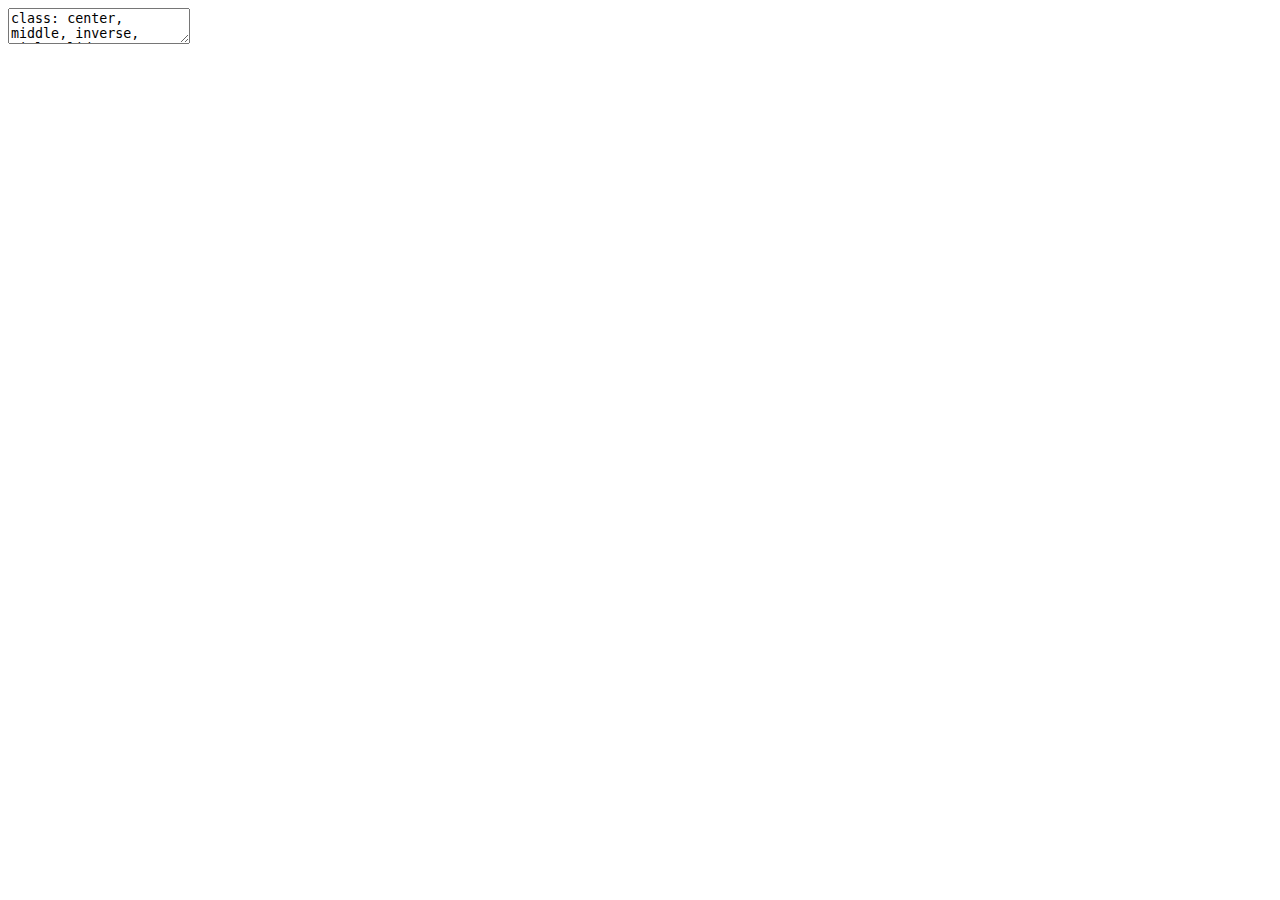
<file: docs/03-Regression_Properties/03-Regression_Properties.html>
<!DOCTYPE html>
<html lang="" xml:lang="">
  <head>
    <title>STAT 391: Applied Causal Inference</title>
    <meta charset="utf-8" />
    <meta name="author" content="Anthony Scotina" />
    <script src="libs/header-attrs-2.6/header-attrs.js"></script>
    <link rel="stylesheet" href="my-theme.css" type="text/css" />
    <link rel="stylesheet" href="my-fonts.css" type="text/css" />
  </head>
  <body>
    <textarea id="source">
class: center, middle, inverse, title-slide

# STAT 391: Applied Causal Inference
## Properties of Regression
### Anthony Scotina

---






&lt;!--
pagedown::chrome_print("~/Dropbox/Teaching/03-Simmons Courses/MATH228-Introduction to Data Science/Lecture Slides/01-Introduction/01-Introduction.html")
--&gt;

class: center, middle, frame

# Components of the Model

---

# The Essentials

.pull-left.center[
# Y

### Response Variable

### Outcome Variable

### Dependent Variable

*This is the thing you want to predict or model!*
]

--

.pull-right.center[
# X

### Predictor Variable

### Explanatory Variable

### Independent Variable

*This is the thing you use to predict or model **Y**!*
]

---

# Examples

**Identify Y and X in each!**

1. .display1[A study examines the effect of second-line treatment on risk of cardiovascular disease in patients with type 2 diabetes.] 

2. .display2[Netflix uses your past viewing history, the day of the week, and the time of the day to guess which show you want to watch next.]

3. .display3[Provider profiling involves, for example, estimating the effect of different skilled nursing facilities (SNFs) on 30-day rehospitalization rate.]

---

# Two Purposes of Regression

.pull-left.center[
# Prediction

### Forecast the future

### Focus is on Y

*Researchers predict the risk of CVD on a 70 year-old male T2D patient with high cholesterol taking metformin and gliclazide*.

]

--

.pull-right.center[
# Explanation

### Explain the EFFECT of X on Y

### Focus is on X

*Netflix looks at the effect of the time of day on show selection*
]

---

# How can we do this?

For example...

## Ordinary Least Squares (OLS)

--

1. **Exploratory Data Analysis**
    - Plot **X** and **Y**
    - Draw a **line** that *approximates* the relationship
    
2. Find the **equation** for the line.

3. **Interpret**

4. Profit 🤑🤑🤑

---

# Let's go to the movies!

What is the *causal effect* of `GDP per capita` on IMDb `happiness`?
- We'll use data from the 2019 [World Happiness Report](https://worldhappiness.report/), downloaded from **Kaggle**.


```r
world_happiness &lt;- read_csv("2019.csv")
```


```r
set.seed(391) # To get same sampled rows every time
world_happiness %&gt;%
  sample_n(5) %&gt;%
  gt::gt()
```

<style>html {
  font-family: -apple-system, BlinkMacSystemFont, 'Segoe UI', Roboto, Oxygen, Ubuntu, Cantarell, 'Helvetica Neue', 'Fira Sans', 'Droid Sans', Arial, sans-serif;
}

#qyzcbniyiy .gt_table {
  display: table;
  border-collapse: collapse;
  margin-left: auto;
  margin-right: auto;
  color: #333333;
  font-size: 16px;
  font-weight: normal;
  font-style: normal;
  background-color: #FFFFFF;
  width: auto;
  border-top-style: solid;
  border-top-width: 2px;
  border-top-color: #A8A8A8;
  border-right-style: none;
  border-right-width: 2px;
  border-right-color: #D3D3D3;
  border-bottom-style: solid;
  border-bottom-width: 2px;
  border-bottom-color: #A8A8A8;
  border-left-style: none;
  border-left-width: 2px;
  border-left-color: #D3D3D3;
}

#qyzcbniyiy .gt_heading {
  background-color: #FFFFFF;
  text-align: center;
  border-bottom-color: #FFFFFF;
  border-left-style: none;
  border-left-width: 1px;
  border-left-color: #D3D3D3;
  border-right-style: none;
  border-right-width: 1px;
  border-right-color: #D3D3D3;
}

#qyzcbniyiy .gt_title {
  color: #333333;
  font-size: 125%;
  font-weight: initial;
  padding-top: 4px;
  padding-bottom: 4px;
  border-bottom-color: #FFFFFF;
  border-bottom-width: 0;
}

#qyzcbniyiy .gt_subtitle {
  color: #333333;
  font-size: 85%;
  font-weight: initial;
  padding-top: 0;
  padding-bottom: 4px;
  border-top-color: #FFFFFF;
  border-top-width: 0;
}

#qyzcbniyiy .gt_bottom_border {
  border-bottom-style: solid;
  border-bottom-width: 2px;
  border-bottom-color: #D3D3D3;
}

#qyzcbniyiy .gt_col_headings {
  border-top-style: solid;
  border-top-width: 2px;
  border-top-color: #D3D3D3;
  border-bottom-style: solid;
  border-bottom-width: 2px;
  border-bottom-color: #D3D3D3;
  border-left-style: none;
  border-left-width: 1px;
  border-left-color: #D3D3D3;
  border-right-style: none;
  border-right-width: 1px;
  border-right-color: #D3D3D3;
}

#qyzcbniyiy .gt_col_heading {
  color: #333333;
  background-color: #FFFFFF;
  font-size: 100%;
  font-weight: normal;
  text-transform: inherit;
  border-left-style: none;
  border-left-width: 1px;
  border-left-color: #D3D3D3;
  border-right-style: none;
  border-right-width: 1px;
  border-right-color: #D3D3D3;
  vertical-align: bottom;
  padding-top: 5px;
  padding-bottom: 6px;
  padding-left: 5px;
  padding-right: 5px;
  overflow-x: hidden;
}

#qyzcbniyiy .gt_column_spanner_outer {
  color: #333333;
  background-color: #FFFFFF;
  font-size: 100%;
  font-weight: normal;
  text-transform: inherit;
  padding-top: 0;
  padding-bottom: 0;
  padding-left: 4px;
  padding-right: 4px;
}

#qyzcbniyiy .gt_column_spanner_outer:first-child {
  padding-left: 0;
}

#qyzcbniyiy .gt_column_spanner_outer:last-child {
  padding-right: 0;
}

#qyzcbniyiy .gt_column_spanner {
  border-bottom-style: solid;
  border-bottom-width: 2px;
  border-bottom-color: #D3D3D3;
  vertical-align: bottom;
  padding-top: 5px;
  padding-bottom: 6px;
  overflow-x: hidden;
  display: inline-block;
  width: 100%;
}

#qyzcbniyiy .gt_group_heading {
  padding: 8px;
  color: #333333;
  background-color: #FFFFFF;
  font-size: 100%;
  font-weight: initial;
  text-transform: inherit;
  border-top-style: solid;
  border-top-width: 2px;
  border-top-color: #D3D3D3;
  border-bottom-style: solid;
  border-bottom-width: 2px;
  border-bottom-color: #D3D3D3;
  border-left-style: none;
  border-left-width: 1px;
  border-left-color: #D3D3D3;
  border-right-style: none;
  border-right-width: 1px;
  border-right-color: #D3D3D3;
  vertical-align: middle;
}

#qyzcbniyiy .gt_empty_group_heading {
  padding: 0.5px;
  color: #333333;
  background-color: #FFFFFF;
  font-size: 100%;
  font-weight: initial;
  border-top-style: solid;
  border-top-width: 2px;
  border-top-color: #D3D3D3;
  border-bottom-style: solid;
  border-bottom-width: 2px;
  border-bottom-color: #D3D3D3;
  vertical-align: middle;
}

#qyzcbniyiy .gt_from_md > :first-child {
  margin-top: 0;
}

#qyzcbniyiy .gt_from_md > :last-child {
  margin-bottom: 0;
}

#qyzcbniyiy .gt_row {
  padding-top: 8px;
  padding-bottom: 8px;
  padding-left: 5px;
  padding-right: 5px;
  margin: 10px;
  border-top-style: solid;
  border-top-width: 1px;
  border-top-color: #D3D3D3;
  border-left-style: none;
  border-left-width: 1px;
  border-left-color: #D3D3D3;
  border-right-style: none;
  border-right-width: 1px;
  border-right-color: #D3D3D3;
  vertical-align: middle;
  overflow-x: hidden;
}

#qyzcbniyiy .gt_stub {
  color: #333333;
  background-color: #FFFFFF;
  font-size: 100%;
  font-weight: initial;
  text-transform: inherit;
  border-right-style: solid;
  border-right-width: 2px;
  border-right-color: #D3D3D3;
  padding-left: 12px;
}

#qyzcbniyiy .gt_summary_row {
  color: #333333;
  background-color: #FFFFFF;
  text-transform: inherit;
  padding-top: 8px;
  padding-bottom: 8px;
  padding-left: 5px;
  padding-right: 5px;
}

#qyzcbniyiy .gt_first_summary_row {
  padding-top: 8px;
  padding-bottom: 8px;
  padding-left: 5px;
  padding-right: 5px;
  border-top-style: solid;
  border-top-width: 2px;
  border-top-color: #D3D3D3;
}

#qyzcbniyiy .gt_grand_summary_row {
  color: #333333;
  background-color: #FFFFFF;
  text-transform: inherit;
  padding-top: 8px;
  padding-bottom: 8px;
  padding-left: 5px;
  padding-right: 5px;
}

#qyzcbniyiy .gt_first_grand_summary_row {
  padding-top: 8px;
  padding-bottom: 8px;
  padding-left: 5px;
  padding-right: 5px;
  border-top-style: double;
  border-top-width: 6px;
  border-top-color: #D3D3D3;
}

#qyzcbniyiy .gt_striped {
  background-color: rgba(128, 128, 128, 0.05);
}

#qyzcbniyiy .gt_table_body {
  border-top-style: solid;
  border-top-width: 2px;
  border-top-color: #D3D3D3;
  border-bottom-style: solid;
  border-bottom-width: 2px;
  border-bottom-color: #D3D3D3;
}

#qyzcbniyiy .gt_footnotes {
  color: #333333;
  background-color: #FFFFFF;
  border-bottom-style: none;
  border-bottom-width: 2px;
  border-bottom-color: #D3D3D3;
  border-left-style: none;
  border-left-width: 2px;
  border-left-color: #D3D3D3;
  border-right-style: none;
  border-right-width: 2px;
  border-right-color: #D3D3D3;
}

#qyzcbniyiy .gt_footnote {
  margin: 0px;
  font-size: 90%;
  padding: 4px;
}

#qyzcbniyiy .gt_sourcenotes {
  color: #333333;
  background-color: #FFFFFF;
  border-bottom-style: none;
  border-bottom-width: 2px;
  border-bottom-color: #D3D3D3;
  border-left-style: none;
  border-left-width: 2px;
  border-left-color: #D3D3D3;
  border-right-style: none;
  border-right-width: 2px;
  border-right-color: #D3D3D3;
}

#qyzcbniyiy .gt_sourcenote {
  font-size: 90%;
  padding: 4px;
}

#qyzcbniyiy .gt_left {
  text-align: left;
}

#qyzcbniyiy .gt_center {
  text-align: center;
}

#qyzcbniyiy .gt_right {
  text-align: right;
  font-variant-numeric: tabular-nums;
}

#qyzcbniyiy .gt_font_normal {
  font-weight: normal;
}

#qyzcbniyiy .gt_font_bold {
  font-weight: bold;
}

#qyzcbniyiy .gt_font_italic {
  font-style: italic;
}

#qyzcbniyiy .gt_super {
  font-size: 65%;
}

#qyzcbniyiy .gt_footnote_marks {
  font-style: italic;
  font-size: 65%;
}
</style>
<div id="qyzcbniyiy" style="overflow-x:auto;overflow-y:auto;width:auto;height:auto;"><table class="gt_table">
  
  <thead class="gt_col_headings">
    <tr>
      <th class="gt_col_heading gt_columns_bottom_border gt_right" rowspan="1" colspan="1">Overall_rank</th>
      <th class="gt_col_heading gt_columns_bottom_border gt_left" rowspan="1" colspan="1">Country_or_region</th>
      <th class="gt_col_heading gt_columns_bottom_border gt_right" rowspan="1" colspan="1">Score</th>
      <th class="gt_col_heading gt_columns_bottom_border gt_right" rowspan="1" colspan="1">GDP_per_capita</th>
      <th class="gt_col_heading gt_columns_bottom_border gt_right" rowspan="1" colspan="1">Social_support</th>
      <th class="gt_col_heading gt_columns_bottom_border gt_right" rowspan="1" colspan="1">Healthy_life_expectancy</th>
      <th class="gt_col_heading gt_columns_bottom_border gt_right" rowspan="1" colspan="1">Freedom_life_choices</th>
      <th class="gt_col_heading gt_columns_bottom_border gt_right" rowspan="1" colspan="1">Generosity</th>
      <th class="gt_col_heading gt_columns_bottom_border gt_right" rowspan="1" colspan="1">Perceptions_of_corruption</th>
    </tr>
  </thead>
  <tbody class="gt_table_body">
    <tr>
      <td class="gt_row gt_right">68</td>
      <td class="gt_row gt_left">Russia</td>
      <td class="gt_row gt_right">5.648</td>
      <td class="gt_row gt_right">1.183</td>
      <td class="gt_row gt_right">1.452</td>
      <td class="gt_row gt_right">0.726</td>
      <td class="gt_row gt_right">0.334</td>
      <td class="gt_row gt_right">0.082</td>
      <td class="gt_row gt_right">0.031</td>
    </tr>
    <tr>
      <td class="gt_row gt_right">100</td>
      <td class="gt_row gt_left">Nepal</td>
      <td class="gt_row gt_right">4.913</td>
      <td class="gt_row gt_right">0.446</td>
      <td class="gt_row gt_right">1.226</td>
      <td class="gt_row gt_right">0.677</td>
      <td class="gt_row gt_right">0.439</td>
      <td class="gt_row gt_right">0.285</td>
      <td class="gt_row gt_right">0.089</td>
    </tr>
    <tr>
      <td class="gt_row gt_right">44</td>
      <td class="gt_row gt_left">Slovenia</td>
      <td class="gt_row gt_right">6.118</td>
      <td class="gt_row gt_right">1.258</td>
      <td class="gt_row gt_right">1.523</td>
      <td class="gt_row gt_right">0.953</td>
      <td class="gt_row gt_right">0.564</td>
      <td class="gt_row gt_right">0.144</td>
      <td class="gt_row gt_right">0.057</td>
    </tr>
    <tr>
      <td class="gt_row gt_right">97</td>
      <td class="gt_row gt_left">Bulgaria</td>
      <td class="gt_row gt_right">5.011</td>
      <td class="gt_row gt_right">1.092</td>
      <td class="gt_row gt_right">1.513</td>
      <td class="gt_row gt_right">0.815</td>
      <td class="gt_row gt_right">0.311</td>
      <td class="gt_row gt_right">0.081</td>
      <td class="gt_row gt_right">0.004</td>
    </tr>
    <tr>
      <td class="gt_row gt_right">77</td>
      <td class="gt_row gt_left">Dominican Republic</td>
      <td class="gt_row gt_right">5.425</td>
      <td class="gt_row gt_right">1.015</td>
      <td class="gt_row gt_right">1.401</td>
      <td class="gt_row gt_right">0.779</td>
      <td class="gt_row gt_right">0.497</td>
      <td class="gt_row gt_right">0.113</td>
      <td class="gt_row gt_right">0.101</td>
    </tr>
  </tbody>
  
  
</table></div>

---

# Exploratory Data Analysis




.center[
![](03-Regression_Properties_files/figure-html/unnamed-chunk-5-1.png)&lt;!-- --&gt;
]

---

# EDA (with lines!)

.center[
![](03-Regression_Properties_files/figure-html/unnamed-chunk-6-1.png)&lt;!-- --&gt;
]

---

# EDA (with lines!)

.center[
![](03-Regression_Properties_files/figure-html/unnamed-chunk-7-1.png)&lt;!-- --&gt;
]

---

# EDA (with lines!)

.center[
![](03-Regression_Properties_files/figure-html/unnamed-chunk-8-1.png)&lt;!-- --&gt;
]

---

# EDA (with chartreuse lines!)

.center[
![](03-Regression_Properties_files/figure-html/unnamed-chunk-9-1.png)&lt;!-- --&gt;
]

---

# EDA


![](03-Regression_Properties_files/figure-html/unnamed-chunk-10-1.png)&lt;!-- --&gt;

---

# The (Linear) Model

.center[
&lt;img src="03-Regression_Properties_files/figure-html/unnamed-chunk-11-1.png" width="75%" /&gt;
]

.pull-left[
**The model**:

`$$\large\hat{y}=\hat{\beta}_{0}+\hat{\beta}_{1}x_{1}\normalsize$$`

]

.pull-right[
&lt;table&gt;
  &lt;tr&gt;
    &lt;td class="cell-center"&gt;\(y\)&lt;/td&gt;
    &lt;td class="cell-center"&gt;\(\hat{y}\)&lt;/td&gt;
    &lt;td class="cell-left"&gt;&amp;ensp;Outcome variable&lt;/td&gt;
  &lt;/tr&gt;
  &lt;tr&gt;
    &lt;td class="cell-center"&gt;\(x\)&lt;/td&gt;
    &lt;td class="cell-center"&gt;\(x_1\)&lt;/td&gt;
    &lt;td class="cell-left"&gt;&amp;ensp;Explanatory variable&lt;/td&gt;
  &lt;/tr&gt;
  &lt;tr&gt;
    &lt;td class="cell-center"&gt;\(\beta_{1}\)&lt;/td&gt;
    &lt;td class="cell-center"&gt;\(\hat{\beta_1}\)&lt;/td&gt;
    &lt;td class="cell-left"&gt;&amp;ensp;Slope&lt;/td&gt;
  &lt;/tr&gt;
  &lt;tr&gt;
    &lt;td class="cell-center"&gt;\(\beta_{0}\)&lt;/td&gt;
    &lt;td class="cell-center"&gt;\(\hat{\beta_0}\)&lt;/td&gt;
    &lt;td class="cell-left"&gt;&amp;ensp;y-intercept&lt;/td&gt;
  &lt;/tr&gt;
&lt;/table&gt;
]

---

# The (Linear) Model

.center[
&lt;img src="03-Regression_Properties_files/figure-html/unnamed-chunk-12-1.png" width="75%" /&gt;
]

.pull-left[
**Another way to write the model**:

`$$\large\hat{E}[Y\mid x_{1}]=\hat{\beta}_{0}+\hat{\beta}_{1}x_{1}\normalsize$$`
- `\(\hat{E}[Y\mid x_{1}]\)`: The **expected value** of *Y* **given** `\(x_{1}\)`
]

.pull-right[
The `\(\beta_{0}+\beta_{1}x_{1}\)` is a [linear] *parametric restriction* on the shape of `\(E[Y\mid x_{1}]\)`. 
- `\(\beta_{0}\)` and `\(\beta_{1}\)` are known as **parameters**. 

One way to generate **unbiased estimates** of `\(\beta_{0}\)` and `\(\beta_{1}\)` is via **ordinary least squares (OLS)**.  
]

---

class: center, middle, frame

# Building the Model

---

# Modeling GDP and Happiness

.pull-left[
![](03-Regression_Properties_files/figure-html/unnamed-chunk-13-1.png)&lt;!-- --&gt;
]

.pull-right[
`$$\large \widehat{Happiness}=\hat{\beta}_{0}+\hat{\beta}_{1}\times GDP\normalsize$$`

```r
happy_fit = lm(Score ~ GDP_per_capita, 
               data = world_happiness)
happy_fit
```

```
## 
## Call:
## lm(formula = Score ~ GDP_per_capita, data = world_happiness)
## 
## Coefficients:
##    (Intercept)  GDP_per_capita  
##          3.399           2.218
```

- `\(\hat{\beta}_{0}=3.399\)`
- `\(\hat{\beta}_{1}=2.218\)`
]

--

`$$\large \widehat{Happiness}=3.399+2.218\times GDP\normalsize$$`

---

# Modeling GDP and Happiness


```r
tidy(happy_fit, conf.int = TRUE)
```

```
## # A tibble: 2 x 7
##   term           estimate std.error statistic  p.value conf.low conf.high
##   &lt;chr&gt;             &lt;dbl&gt;     &lt;dbl&gt;     &lt;dbl&gt;    &lt;dbl&gt;    &lt;dbl&gt;     &lt;dbl&gt;
## 1 (Intercept)        3.40     0.135      25.1 2.44e-56     3.13      3.67
## 2 GDP_per_capita     2.22     0.137      16.2 4.32e-35     1.95      2.49
```


```r
glance(happy_fit)
```

```
## # A tibble: 1 x 11
##   r.squared adj.r.squared sigma statistic  p.value    df logLik   AIC   BIC
##       &lt;dbl&gt;         &lt;dbl&gt; &lt;dbl&gt;     &lt;dbl&gt;    &lt;dbl&gt; &lt;int&gt;  &lt;dbl&gt; &lt;dbl&gt; &lt;dbl&gt;
## 1     0.630         0.628 0.679      262. 4.32e-35     2  -160.  326.  335.
## # … with 2 more variables: deviance &lt;dbl&gt;, df.residual &lt;int&gt;
```

---

# OLS Behind The Scenes

.pull-left[
![](03-Regression_Properties_files/figure-html/unnamed-chunk-17-1.png)&lt;!-- --&gt;
]

.pull-right[
Each *possible* line through the data will have different values for `\(\hat{\beta}_{0}\)` and `\(\hat{\beta}_{1}\)`. 

- The line for which the **sum of squared residuals (SSE)** is the smallest is the **least squares line**. 

- In other words, minimize (using *calculus* and *linear algebra*): `$$SSE=\sum_{i=1}^{n}(y_{i}-\hat{y}_{i})^2$$`
]

---

# Interpreting Results

For single (*numerical*) *X*:

.center[
## A one unit increase in X is *associated* with&lt;br&gt;a β&lt;sub&gt;1&lt;/sub&gt; increase (or decrease) in Y, on average.
]

.pull-left[
![](03-Regression_Properties_files/figure-html/unnamed-chunk-18-1.png)&lt;!-- --&gt;
]

--

.pull-right[
`$$\large \widehat{Happiness}=3.399+2.218\times GDP\normalsize$$`

- A one unit increase in *adjusted GDP* is associated with a 2.218 point increase in *happiness*, on average. 
    - (A **one-quarter** unit increase in *adjusted GDP* is associated with a `\(2.218/4=0.5545\)` point increase in *happiness*, on average.)
]

---

# Connection to Causal Inference

.pull-left[

Does `GDP per capita` **cause** `happiness`?

![](03-Regression_Properties_files/figure-html/unnamed-chunk-19-1.png)&lt;!-- --&gt;
]

--

.pull-right[
Any **confounders**?

![](03-Regression_Properties_files/figure-html/unnamed-chunk-20-1.png)&lt;!-- --&gt;
]

--

`Social support` is a **confounder** that influences *both* `GDP per capita` and `Happiness`. We need to **adjust** for it. 

---

# Multiple Regression

**We're not limited to just one explanatory variable!!!**

`$$\large \hat{y}=\hat{\beta}_{0}+\hat{\beta}_{1}x_{1}+\hat{\beta}_{2}x_{2}+\cdots+\hat{\beta}_{k}x_{k}\normalsize$$`

--


```r
happy_mult_model = lm(Score ~ GDP_per_capita + Social_support, 
                    data = world_happiness)
tidy(happy_mult_model, conf.int = TRUE)
```

```
## # A tibble: 3 x 7
##   term           estimate std.error statistic  p.value conf.low conf.high
##   &lt;chr&gt;             &lt;dbl&gt;     &lt;dbl&gt;     &lt;dbl&gt;    &lt;dbl&gt;    &lt;dbl&gt;     &lt;dbl&gt;
## 1 (Intercept)        2.33     0.212     11.0  4.44e-21    1.91       2.75
## 2 GDP_per_capita     1.35     0.187      7.18 2.80e-11    0.976      1.72
## 3 Social_support     1.54     0.250      6.16 6.18e- 9    1.04       2.03
```

`$$\widehat{Happiness}=2.33+1.35(GDP) + 1.54(Social\_support)$$`

--

.center[
### *Holding everything else constant*, a one unit increase in X is *associated* with a β&lt;sub&gt;i&lt;/sub&gt; increase (or decrease) in Y, on average.
]

---

# Inference Detour


```r
tidy(happy_mult_model, conf.int = TRUE)
```

```
## # A tibble: 3 x 7
##   term           estimate std.error statistic  p.value conf.low conf.high
##   &lt;chr&gt;             &lt;dbl&gt;     &lt;dbl&gt;     &lt;dbl&gt;    &lt;dbl&gt;    &lt;dbl&gt;     &lt;dbl&gt;
## 1 (Intercept)        2.33     0.212     11.0  4.44e-21    1.91       2.75
## 2 GDP_per_capita     1.35     0.187      7.18 2.80e-11    0.976      1.72
## 3 Social_support     1.54     0.250      6.16 6.18e- 9    1.04       2.03
```

--

For `GDP_per_capita`: The `p.value` of `2.88e-11` (i.e., a **very small** number) is for the following hypothesis test:

- `\(H_{0}:\beta_{1}=0\)` vs. `\(H_{A}:\beta_{1}\neq0\)`

- In a **null world**, `\(\beta_{1}=0\)`; the **p-value** shows the *probability of observing something at least as extreme as* `\(\beta_{1}=1.35\)` *in a null world*. 😓😓😓

(reject `\(H_{0}\)`, conclude that `GDP per capita` and `Happiness` are *associated* after controlling for `Social support`)

---

# Inference Detour


```r
tidy(happy_mult_model, conf.int = TRUE)
```

```
## # A tibble: 3 x 7
##   term           estimate std.error statistic  p.value conf.low conf.high
##   &lt;chr&gt;             &lt;dbl&gt;     &lt;dbl&gt;     &lt;dbl&gt;    &lt;dbl&gt;    &lt;dbl&gt;     &lt;dbl&gt;
## 1 (Intercept)        2.33     0.212     11.0  4.44e-21    1.91       2.75
## 2 GDP_per_capita     1.35     0.187      7.18 2.80e-11    0.976      1.72
## 3 Social_support     1.54     0.250      6.16 6.18e- 9    1.04       2.03
```

You could also just look at the 95% **confidence intervals** - they tend to be a bit more informative!

- We're 95% confident that `\(\beta_{1}\in(0.976, 1.72)\)`. 

--

Our **estimate** of the association between `GDP per capita` and `Happiness` is `\(\hat{\beta}_{1}=1.35\)`. 

- Hopefully it's close to the truth!

---

class: center, middle, frame

# Model (Mis)specification

---

# Let's go to the movies!

After controlling for movie `length`, is there a *causal effect* between `genre` (Action vs. Comedy) and IMDb `rating`?




```r
movie_model = lm(rating ~ length + genre, data = movie_data)
tidy(movie_model, conf.int = TRUE)
```

```
## # A tibble: 3 x 7
##   term        estimate std.error statistic   p.value  conf.low conf.high
##   &lt;chr&gt;          &lt;dbl&gt;     &lt;dbl&gt;     &lt;dbl&gt;     &lt;dbl&gt;     &lt;dbl&gt;     &lt;dbl&gt;
## 1 (Intercept)  5.12      0.159       32.2  1.77e-156  4.80       5.43   
## 2 length       0.00223   0.00142      1.57 1.17e-  1 -0.000559   0.00501
## 3 genreComedy  0.733     0.106        6.91 8.61e- 12  0.525      0.942
```

--

`$$\large\widehat{rating} = 5.12 + 0.00223(length) + 0.733(comedy)\normalsize$$`
--

After controlling for movie `length`, **comedy** movies tend to be rated 0.733 points *higher* than **action** movies, *on average*. 

- `\(\hat{E}[rating\mid \text{length}, \text{genre} = \text{comedy}] = 5.12 + 0.00223(length) + 0.733(Comedy)\normalsize\)`

- `\(\hat{E}[rating\mid \text{length}, \text{genre} = \text{action}] = 5.12 + 0.00223(length)\normalsize\)`

---

# But...

Is a **linear model** appropriate?

.center[
&lt;img src="03-Regression_Properties_files/figure-html/unnamed-chunk-26-1.png" width="75%" /&gt;
]

--

Remember...

- The `\(\beta_{0}+\beta_{1}x_{1} + \beta_{2}x_{2}\)` is a [linear] *parametric restriction* on the shape of `\(E[Y\mid x_{1}, x_{2}]\)`.

A **linear relationship** served as an *a priori restriction*. 

(We're also assuming that the **residuals** are *Normally distributed* with mean 0.)

---

# A Good Quote

.pull-left[
*All models are wrong, but some are useful*. 
- George Box, famous statistician
]

.pull-right[
&lt;img src="box.jpg" width="1365" /&gt;
]

---

# Parametric Models

**Linear regression models**, are examples of **parametric models** - inferences are only correct *if the model is correctly specified*. 

- `\(\hat{E}[rating\mid length,\ genre]=\widehat{rating}=\hat{\beta}_{0}+\hat{\beta}_{1}(length)+\hat{\beta}_{2}(genre)\)` is a **linear model**. 
    - This restricts the *form* of the model to a **straight line**.
    
--

Many model-based causal analyses rely on the assumption of **no model misspecification**. 

- What exactly counts as *model misspecification* depends on the type of model used!

--

Parametric models are *rarely* perfectly specified (because they're always wrong). 

&lt;img src="box.jpg" width="25%" /&gt;

---

# Additional Topics

.display1[Smoothing]

A model can include multiple functions of one variable!

- For example, `\(\hat{E}[rating\mid length,\ genre]=\widehat{rating}=\hat{\beta}_{0}+\hat{\beta}_{1}(length)+\hat{\beta}_{2}(length^2)\)` **is still a linear model**. 

We might also choose to fit *separate* models on smaller subsets of the data. 

--

&lt;br&gt;&lt;/br&gt;

.display2[Bias-Variance Trade-Off]

The *more parameters* and/or the *less smooth* the model, the more protection afforded against bias from **model misspecification** (Hernan and Robins). 

- .display[BUT]: Less smooth models typically yield **higher variance** around parameter estimates!

---

# Nonparametric Models

Let's consider a simpler model of IMDb `rating`, using *only* `genre`: `$$\large\widehat{rating}=\hat{\beta}_{0}+\hat{\beta}_{1}(genre)\normalsize$$`
- (the "correlation is not causation" model)

--


```r
movie_simple_model = lm(rating ~ genre, data = movie_data)
tidy(movie_simple_model, conf.int = TRUE)
```

```
## # A tibble: 2 x 7
##   term        estimate std.error statistic  p.value conf.low conf.high
##   &lt;chr&gt;          &lt;dbl&gt;     &lt;dbl&gt;     &lt;dbl&gt;    &lt;dbl&gt;    &lt;dbl&gt;     &lt;dbl&gt;
## 1 (Intercept)    5.34     0.0696     76.8  0.          5.20      5.48 
## 2 genreComedy    0.671    0.0984      6.82 1.60e-11    0.478     0.864
```

`$$\widehat{rating}=5.34+0.671(comedy)$$`

---

# Nonparametric Models


```r
movie_simple_model = lm(rating ~ genre, data = movie_data)
tidy(movie_simple_model, conf.int = TRUE)
```

```
## # A tibble: 2 x 7
##   term        estimate std.error statistic  p.value conf.low conf.high
##   &lt;chr&gt;          &lt;dbl&gt;     &lt;dbl&gt;     &lt;dbl&gt;    &lt;dbl&gt;    &lt;dbl&gt;     &lt;dbl&gt;
## 1 (Intercept)    5.34     0.0696     76.8  0.          5.20      5.48 
## 2 genreComedy    0.671    0.0984      6.82 1.60e-11    0.478     0.864
```

`$$\widehat{rating}=5.34+0.671(comedy)$$`

- For `\(comedy=1\)`: `\(\widehat{rating}=5.34+0.671(1)=6.011\)`
- For `\(comedy=0\)`: `\(\widehat{rating}=5.34+0.671(0)=5.34\)`

--

Another way to write:

- `\(\hat{E}[rating\mid comedy=1] = \hat{E}[rating\mid comedy=0]+0.671\)`

(This is actually a slightly more convoluted way of doing something that we've been able to do since back in Intro Stats!)

---

# Nonparametric Models

`\(\hat{E}[rating\mid comedy=1] = \hat{E}[rating\mid comedy=0]+0.671\)`


```r
movie_data %&gt;%
  group_by(genre) %&gt;%
  summarize(mean_rating = mean(rating))
```

```
## # A tibble: 2 x 2
##   genre  mean_rating
##   &lt;fct&gt;        &lt;dbl&gt;
## 1 Action        5.34
## 2 Comedy        6.01
```

--

All we did was calculate the **mean rating** *for each genre*!

- This is an example of a **nonparametric model**, because *it doesn't impose any parametric conditions on the distribution of the data*. 
    - We just let the data speak for themselves!
    
---

# Calculating Means


```
## # A tibble: 2 x 7
##   term        estimate std.error statistic  p.value conf.low conf.high
##   &lt;chr&gt;          &lt;dbl&gt;     &lt;dbl&gt;     &lt;dbl&gt;    &lt;dbl&gt;    &lt;dbl&gt;     &lt;dbl&gt;
## 1 (Intercept)    5.34     0.0696     76.8  0.          5.20      5.48 
## 2 genreComedy    0.671    0.0984      6.82 1.60e-11    0.478     0.864
```

```
## # A tibble: 2 x 2
##   genre  mean_rating
##   &lt;fct&gt;        &lt;dbl&gt;
## 1 Action        5.34
## 2 Comedy        6.01
```

.pull-left[
Note that *this model is always true* - it's just reporting the *means* back to us. 
]

.pull-right[
&lt;img src="03-Regression_Properties_files/figure-html/unnamed-chunk-33-1.png" width="75%" /&gt;
]

---

# Looking Ahead

We'll consider several frequently-used *nonparametric* methods throughout STAT 391!

- .display1[Matching]

- .display2[Subclassification]

- .display3[Inverse probability weighting]

--

But we'll also consider methods that rely on **linear regression** as a backbone. 

- It isn't always *perfect*. But it's powerful, relatively straightforward, and sometimes it can even be useful!
    </textarea>
<style data-target="print-only">@media screen {.remark-slide-container{display:block;}.remark-slide-scaler{box-shadow:none;}}</style>
<script src="https://remarkjs.com/downloads/remark-latest.min.js"></script>
<script>var slideshow = remark.create({
"countIncrementalSlides": false,
"highlightLines": true
});
if (window.HTMLWidgets) slideshow.on('afterShowSlide', function (slide) {
  window.dispatchEvent(new Event('resize'));
});
(function(d) {
  var s = d.createElement("style"), r = d.querySelector(".remark-slide-scaler");
  if (!r) return;
  s.type = "text/css"; s.innerHTML = "@page {size: " + r.style.width + " " + r.style.height +"; }";
  d.head.appendChild(s);
})(document);

(function(d) {
  var el = d.getElementsByClassName("remark-slides-area");
  if (!el) return;
  var slide, slides = slideshow.getSlides(), els = el[0].children;
  for (var i = 1; i < slides.length; i++) {
    slide = slides[i];
    if (slide.properties.continued === "true" || slide.properties.count === "false") {
      els[i - 1].className += ' has-continuation';
    }
  }
  var s = d.createElement("style");
  s.type = "text/css"; s.innerHTML = "@media print { .has-continuation { display: none; } }";
  d.head.appendChild(s);
})(document);
// delete the temporary CSS (for displaying all slides initially) when the user
// starts to view slides
(function() {
  var deleted = false;
  slideshow.on('beforeShowSlide', function(slide) {
    if (deleted) return;
    var sheets = document.styleSheets, node;
    for (var i = 0; i < sheets.length; i++) {
      node = sheets[i].ownerNode;
      if (node.dataset["target"] !== "print-only") continue;
      node.parentNode.removeChild(node);
    }
    deleted = true;
  });
})();
(function() {
  "use strict"
  // Replace <script> tags in slides area to make them executable
  var scripts = document.querySelectorAll(
    '.remark-slides-area .remark-slide-container script'
  );
  if (!scripts.length) return;
  for (var i = 0; i < scripts.length; i++) {
    var s = document.createElement('script');
    var code = document.createTextNode(scripts[i].textContent);
    s.appendChild(code);
    var scriptAttrs = scripts[i].attributes;
    for (var j = 0; j < scriptAttrs.length; j++) {
      s.setAttribute(scriptAttrs[j].name, scriptAttrs[j].value);
    }
    scripts[i].parentElement.replaceChild(s, scripts[i]);
  }
})();
(function() {
  var links = document.getElementsByTagName('a');
  for (var i = 0; i < links.length; i++) {
    if (/^(https?:)?\/\//.test(links[i].getAttribute('href'))) {
      links[i].target = '_blank';
    }
  }
})();
// adds .remark-code-has-line-highlighted class to <pre> parent elements
// of code chunks containing highlighted lines with class .remark-code-line-highlighted
(function(d) {
  const hlines = d.querySelectorAll('.remark-code-line-highlighted');
  const preParents = [];
  const findPreParent = function(line, p = 0) {
    if (p > 1) return null; // traverse up no further than grandparent
    const el = line.parentElement;
    return el.tagName === "PRE" ? el : findPreParent(el, ++p);
  };

  for (let line of hlines) {
    let pre = findPreParent(line);
    if (pre && !preParents.includes(pre)) preParents.push(pre);
  }
  preParents.forEach(p => p.classList.add("remark-code-has-line-highlighted"));
})(document);</script>

<script>
slideshow._releaseMath = function(el) {
  var i, text, code, codes = el.getElementsByTagName('code');
  for (i = 0; i < codes.length;) {
    code = codes[i];
    if (code.parentNode.tagName !== 'PRE' && code.childElementCount === 0) {
      text = code.textContent;
      if (/^\\\((.|\s)+\\\)$/.test(text) || /^\\\[(.|\s)+\\\]$/.test(text) ||
          /^\$\$(.|\s)+\$\$$/.test(text) ||
          /^\\begin\{([^}]+)\}(.|\s)+\\end\{[^}]+\}$/.test(text)) {
        code.outerHTML = code.innerHTML;  // remove <code></code>
        continue;
      }
    }
    i++;
  }
};
slideshow._releaseMath(document);
</script>
<!-- dynamically load mathjax for compatibility with self-contained -->
<script>
(function () {
  var script = document.createElement('script');
  script.type = 'text/javascript';
  script.src  = 'https://mathjax.rstudio.com/latest/MathJax.js?config=TeX-MML-AM_CHTML';
  if (location.protocol !== 'file:' && /^https?:/.test(script.src))
    script.src  = script.src.replace(/^https?:/, '');
  document.getElementsByTagName('head')[0].appendChild(script);
})();
</script>
  </body>
</html>
</file>
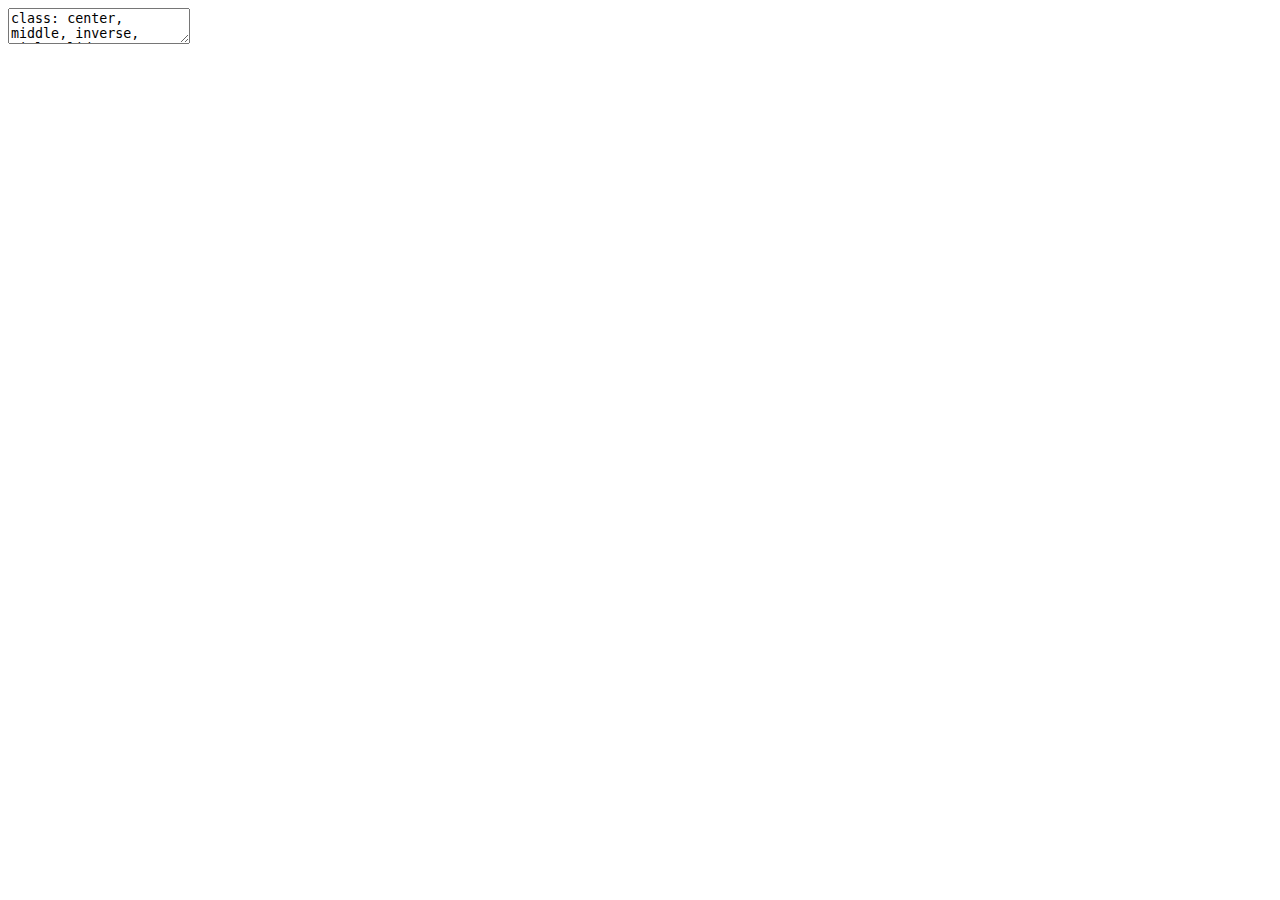
<file: docs/04-Potential_Outcomes/04-Potential_Outcomes.html>
<!DOCTYPE html>
<html lang="" xml:lang="">
  <head>
    <title>STAT 391: Applied Causal Inference</title>
    <meta charset="utf-8" />
    <meta name="author" content="Anthony Scotina" />
    <script src="libs/header-attrs-2.6/header-attrs.js"></script>
    <link rel="stylesheet" href="my-theme.css" type="text/css" />
    <link rel="stylesheet" href="my-fonts.css" type="text/css" />
  </head>
  <body>
    <textarea id="source">
class: center, middle, inverse, title-slide

# STAT 391: Applied Causal Inference
## Potential Outcomes/Counterfactuals
### Anthony Scotina

---






&lt;!--
pagedown::chrome_print("~/Dropbox/Teaching/03-Simmons Courses/MATH228-Introduction to Data Science/Lecture Slides/01-Introduction/01-Introduction.html")
--&gt;

class: center, middle, frame

# The Rubin Causal Model

---

# The Rubin Causal Model

.pull-left[
.display2[An approach to causal inference based on *potential outcomes*]

- `\([Y(0), Y(1)]\)`

- `\([Y^0, Y^1]\)`

]

.pull-right[

&lt;img src="rubin.jpg" width="2000" /&gt;

&gt; [**Donald Rubin**](https://statistics.fas.harvard.edu/people/donald-b-rubin)

]

.center[
## What are potential outcomes?
]

--

[Click: **One of the most important statistical ideas of the past 50 years**](https://statmodeling.stat.columbia.edu/2020/12/09/what-are-the-most-important-statistical-ideas-of-the-past-50-years/)

- According to Andrew Gelman

---

# Potential Outcomes

**Intuition**

*Inferring the (causal) effect of an intervention on some outcome*

.pull-left[
&lt;img src="emoji_neutral.png" width="98" /&gt;

- *A student, pre-STAT 228*
]

--

.pull-right[
&lt;img src="stat228_potential.png" width="316" /&gt;

.display2[A causal effect!]
]

---

# Potential Outcomes

**Intuition**

*Inferring the (causal) effect of an intervention on some outcome*

.pull-left[
&lt;img src="emoji_neutral.png" width="98" /&gt;

- *A student, pre-STAT 228*
]

.pull-right[
&lt;img src="stat228_potential2.png" width="323" /&gt;

.display1[No causal effect...]
]

---

# Potential Outcomes

.display1[Notation]

.pull-left[
- *T*: observed **treatment** (binary)
    - STAT 228 (1)
    - no STAT 228 (0)

- *Y*: observed **outcome**
    - *Love of statistics* (1-10)

- *i*: denotes *specific observation*
    - Example: `\(Y_{i}\)`
]

--

.pull-right[
&lt;img src="stat228_do_calc.png" width="323" /&gt;
]

--

.display1[More Notation]

- `\(Y_{i}(1)\)`: **potential outcome** *conditional on treatment*
- `\(Y_{i}(0)\)`: **potential outcome** *conditional on no treatment*

--

.center[
**Causal Effect**: `\(Y_{i}(1)-Y_{i}(0)\)`
]

---

# Fundamental Problem of Causal Inference

.center[
&lt;img src="emoji_thinking.jpeg" width="86" /&gt;
]

--

&gt; [(Holland, 1986)](http://www.cs.columbia.edu/~blei/fogm/2019F/readings/Holland1986.pdf): We only ever observe one realization. 

**If you chose to take STAT 228, you cannot simultaneously *not choose* to take it!**

.pull-left[
&lt;img src="stat228_problem.png" width="362" /&gt;
]

--

.pull-right.center[
**Causal Effect**: `\(Y_{i}(1)-\)`❓️
]

---

# Potential Outcomes (in a table)

.center[
<style>html {
  font-family: -apple-system, BlinkMacSystemFont, 'Segoe UI', Roboto, Oxygen, Ubuntu, Cantarell, 'Helvetica Neue', 'Fira Sans', 'Droid Sans', Arial, sans-serif;
}

#nvshwlluou .gt_table {
  display: table;
  border-collapse: collapse;
  margin-left: auto;
  margin-right: auto;
  color: #333333;
  font-size: 16px;
  font-weight: normal;
  font-style: normal;
  background-color: #FFFFFF;
  width: auto;
  border-top-style: solid;
  border-top-width: 2px;
  border-top-color: #A8A8A8;
  border-right-style: none;
  border-right-width: 2px;
  border-right-color: #D3D3D3;
  border-bottom-style: solid;
  border-bottom-width: 2px;
  border-bottom-color: #A8A8A8;
  border-left-style: none;
  border-left-width: 2px;
  border-left-color: #D3D3D3;
}

#nvshwlluou .gt_heading {
  background-color: #FFFFFF;
  text-align: center;
  border-bottom-color: #FFFFFF;
  border-left-style: none;
  border-left-width: 1px;
  border-left-color: #D3D3D3;
  border-right-style: none;
  border-right-width: 1px;
  border-right-color: #D3D3D3;
}

#nvshwlluou .gt_title {
  color: #333333;
  font-size: 125%;
  font-weight: initial;
  padding-top: 4px;
  padding-bottom: 4px;
  border-bottom-color: #FFFFFF;
  border-bottom-width: 0;
}

#nvshwlluou .gt_subtitle {
  color: #333333;
  font-size: 85%;
  font-weight: initial;
  padding-top: 0;
  padding-bottom: 4px;
  border-top-color: #FFFFFF;
  border-top-width: 0;
}

#nvshwlluou .gt_bottom_border {
  border-bottom-style: solid;
  border-bottom-width: 2px;
  border-bottom-color: #D3D3D3;
}

#nvshwlluou .gt_col_headings {
  border-top-style: solid;
  border-top-width: 2px;
  border-top-color: #D3D3D3;
  border-bottom-style: solid;
  border-bottom-width: 2px;
  border-bottom-color: #D3D3D3;
  border-left-style: none;
  border-left-width: 1px;
  border-left-color: #D3D3D3;
  border-right-style: none;
  border-right-width: 1px;
  border-right-color: #D3D3D3;
}

#nvshwlluou .gt_col_heading {
  color: #333333;
  background-color: #FFFFFF;
  font-size: 100%;
  font-weight: normal;
  text-transform: inherit;
  border-left-style: none;
  border-left-width: 1px;
  border-left-color: #D3D3D3;
  border-right-style: none;
  border-right-width: 1px;
  border-right-color: #D3D3D3;
  vertical-align: bottom;
  padding-top: 5px;
  padding-bottom: 6px;
  padding-left: 5px;
  padding-right: 5px;
  overflow-x: hidden;
}

#nvshwlluou .gt_column_spanner_outer {
  color: #333333;
  background-color: #FFFFFF;
  font-size: 100%;
  font-weight: normal;
  text-transform: inherit;
  padding-top: 0;
  padding-bottom: 0;
  padding-left: 4px;
  padding-right: 4px;
}

#nvshwlluou .gt_column_spanner_outer:first-child {
  padding-left: 0;
}

#nvshwlluou .gt_column_spanner_outer:last-child {
  padding-right: 0;
}

#nvshwlluou .gt_column_spanner {
  border-bottom-style: solid;
  border-bottom-width: 2px;
  border-bottom-color: #D3D3D3;
  vertical-align: bottom;
  padding-top: 5px;
  padding-bottom: 6px;
  overflow-x: hidden;
  display: inline-block;
  width: 100%;
}

#nvshwlluou .gt_group_heading {
  padding: 8px;
  color: #333333;
  background-color: #FFFFFF;
  font-size: 100%;
  font-weight: initial;
  text-transform: inherit;
  border-top-style: solid;
  border-top-width: 2px;
  border-top-color: #D3D3D3;
  border-bottom-style: solid;
  border-bottom-width: 2px;
  border-bottom-color: #D3D3D3;
  border-left-style: none;
  border-left-width: 1px;
  border-left-color: #D3D3D3;
  border-right-style: none;
  border-right-width: 1px;
  border-right-color: #D3D3D3;
  vertical-align: middle;
}

#nvshwlluou .gt_empty_group_heading {
  padding: 0.5px;
  color: #333333;
  background-color: #FFFFFF;
  font-size: 100%;
  font-weight: initial;
  border-top-style: solid;
  border-top-width: 2px;
  border-top-color: #D3D3D3;
  border-bottom-style: solid;
  border-bottom-width: 2px;
  border-bottom-color: #D3D3D3;
  vertical-align: middle;
}

#nvshwlluou .gt_from_md > :first-child {
  margin-top: 0;
}

#nvshwlluou .gt_from_md > :last-child {
  margin-bottom: 0;
}

#nvshwlluou .gt_row {
  padding-top: 8px;
  padding-bottom: 8px;
  padding-left: 5px;
  padding-right: 5px;
  margin: 10px;
  border-top-style: solid;
  border-top-width: 1px;
  border-top-color: #D3D3D3;
  border-left-style: none;
  border-left-width: 1px;
  border-left-color: #D3D3D3;
  border-right-style: none;
  border-right-width: 1px;
  border-right-color: #D3D3D3;
  vertical-align: middle;
  overflow-x: hidden;
}

#nvshwlluou .gt_stub {
  color: #333333;
  background-color: #FFFFFF;
  font-size: 100%;
  font-weight: initial;
  text-transform: inherit;
  border-right-style: solid;
  border-right-width: 2px;
  border-right-color: #D3D3D3;
  padding-left: 12px;
}

#nvshwlluou .gt_summary_row {
  color: #333333;
  background-color: #FFFFFF;
  text-transform: inherit;
  padding-top: 8px;
  padding-bottom: 8px;
  padding-left: 5px;
  padding-right: 5px;
}

#nvshwlluou .gt_first_summary_row {
  padding-top: 8px;
  padding-bottom: 8px;
  padding-left: 5px;
  padding-right: 5px;
  border-top-style: solid;
  border-top-width: 2px;
  border-top-color: #D3D3D3;
}

#nvshwlluou .gt_grand_summary_row {
  color: #333333;
  background-color: #FFFFFF;
  text-transform: inherit;
  padding-top: 8px;
  padding-bottom: 8px;
  padding-left: 5px;
  padding-right: 5px;
}

#nvshwlluou .gt_first_grand_summary_row {
  padding-top: 8px;
  padding-bottom: 8px;
  padding-left: 5px;
  padding-right: 5px;
  border-top-style: double;
  border-top-width: 6px;
  border-top-color: #D3D3D3;
}

#nvshwlluou .gt_striped {
  background-color: rgba(128, 128, 128, 0.05);
}

#nvshwlluou .gt_table_body {
  border-top-style: solid;
  border-top-width: 2px;
  border-top-color: #D3D3D3;
  border-bottom-style: solid;
  border-bottom-width: 2px;
  border-bottom-color: #D3D3D3;
}

#nvshwlluou .gt_footnotes {
  color: #333333;
  background-color: #FFFFFF;
  border-bottom-style: none;
  border-bottom-width: 2px;
  border-bottom-color: #D3D3D3;
  border-left-style: none;
  border-left-width: 2px;
  border-left-color: #D3D3D3;
  border-right-style: none;
  border-right-width: 2px;
  border-right-color: #D3D3D3;
}

#nvshwlluou .gt_footnote {
  margin: 0px;
  font-size: 90%;
  padding: 4px;
}

#nvshwlluou .gt_sourcenotes {
  color: #333333;
  background-color: #FFFFFF;
  border-bottom-style: none;
  border-bottom-width: 2px;
  border-bottom-color: #D3D3D3;
  border-left-style: none;
  border-left-width: 2px;
  border-left-color: #D3D3D3;
  border-right-style: none;
  border-right-width: 2px;
  border-right-color: #D3D3D3;
}

#nvshwlluou .gt_sourcenote {
  font-size: 90%;
  padding: 4px;
}

#nvshwlluou .gt_left {
  text-align: left;
}

#nvshwlluou .gt_center {
  text-align: center;
}

#nvshwlluou .gt_right {
  text-align: right;
  font-variant-numeric: tabular-nums;
}

#nvshwlluou .gt_font_normal {
  font-weight: normal;
}

#nvshwlluou .gt_font_bold {
  font-weight: bold;
}

#nvshwlluou .gt_font_italic {
  font-style: italic;
}

#nvshwlluou .gt_super {
  font-size: 65%;
}

#nvshwlluou .gt_footnote_marks {
  font-style: italic;
  font-size: 65%;
}
</style>
<div id="nvshwlluou" style="overflow-x:auto;overflow-y:auto;width:auto;height:auto;"><table class="gt_table">
  
  <thead class="gt_col_headings">
    <tr>
      <th class="gt_col_heading gt_columns_bottom_border gt_center" rowspan="1" colspan="1">Student</th>
      <th class="gt_col_heading gt_columns_bottom_border gt_center" rowspan="1" colspan="1">Treated</th>
      <th class="gt_col_heading gt_columns_bottom_border gt_center" rowspan="1" colspan="1">Outcome</th>
      <th class="gt_col_heading gt_columns_bottom_border gt_center" rowspan="1" colspan="1">Outcome&lt;br&gt;with treatment</th>
      <th class="gt_col_heading gt_columns_bottom_border gt_center" rowspan="1" colspan="1">Outcome&lt;br&gt;without treatment</th>
      <th class="gt_col_heading gt_columns_bottom_border gt_center" rowspan="1" colspan="1">Effect</th>
    </tr>
  </thead>
  <tbody class="gt_table_body">
    <tr>
      <td class="gt_row gt_center">1</td>
      <td class="gt_row gt_center">TRUE</td>
      <td class="gt_row gt_center">8.0</td>
      <td class="gt_row gt_center" style="color: red; font-weight: bold;">8</td>
      <td class="gt_row gt_center">?</td>
      <td class="gt_row gt_center" style="color: red; font-weight: bold;">?</td>
    </tr>
    <tr>
      <td class="gt_row gt_center">2</td>
      <td class="gt_row gt_center">TRUE</td>
      <td class="gt_row gt_center">7.5</td>
      <td class="gt_row gt_center" style="color: red; font-weight: bold;">7.5</td>
      <td class="gt_row gt_center">?</td>
      <td class="gt_row gt_center" style="color: red; font-weight: bold;">?</td>
    </tr>
    <tr>
      <td class="gt_row gt_center">3</td>
      <td class="gt_row gt_center">TRUE</td>
      <td class="gt_row gt_center">8.5</td>
      <td class="gt_row gt_center" style="color: red; font-weight: bold;">8.5</td>
      <td class="gt_row gt_center">?</td>
      <td class="gt_row gt_center" style="color: red; font-weight: bold;">?</td>
    </tr>
    <tr>
      <td class="gt_row gt_center">4</td>
      <td class="gt_row gt_center">FALSE</td>
      <td class="gt_row gt_center">6.0</td>
      <td class="gt_row gt_center">?</td>
      <td class="gt_row gt_center" style="color: red; font-weight: bold;">6</td>
      <td class="gt_row gt_center" style="color: red; font-weight: bold;">?</td>
    </tr>
    <tr>
      <td class="gt_row gt_center">5</td>
      <td class="gt_row gt_center">TRUE</td>
      <td class="gt_row gt_center">7.5</td>
      <td class="gt_row gt_center" style="color: red; font-weight: bold;">7.5</td>
      <td class="gt_row gt_center">?</td>
      <td class="gt_row gt_center" style="color: red; font-weight: bold;">?</td>
    </tr>
    <tr>
      <td class="gt_row gt_center">6</td>
      <td class="gt_row gt_center">FALSE</td>
      <td class="gt_row gt_center">8.0</td>
      <td class="gt_row gt_center">?</td>
      <td class="gt_row gt_center" style="color: red; font-weight: bold;">8</td>
      <td class="gt_row gt_center" style="color: red; font-weight: bold;">?</td>
    </tr>
    <tr>
      <td class="gt_row gt_center">7</td>
      <td class="gt_row gt_center">FALSE</td>
      <td class="gt_row gt_center">10.0</td>
      <td class="gt_row gt_center">?</td>
      <td class="gt_row gt_center" style="color: red; font-weight: bold;">10</td>
      <td class="gt_row gt_center" style="color: red; font-weight: bold;">?</td>
    </tr>
    <tr>
      <td class="gt_row gt_center">8</td>
      <td class="gt_row gt_center">FALSE</td>
      <td class="gt_row gt_center">8.0</td>
      <td class="gt_row gt_center">?</td>
      <td class="gt_row gt_center" style="color: red; font-weight: bold;">8</td>
      <td class="gt_row gt_center" style="color: red; font-weight: bold;">?</td>
    </tr>
  </tbody>
  
  
</table></div>
]

--

- `\(Y_{i}\)`: **Outcome** for student *i*
    - `\(Y_{i}(1)\)`: **Outcome** with treatment (only *observed* for some)
    - `\(Y_{i}(0)\)`: **Outcome** without treatment (only *observed* for some)
    
- `\(Y_{i}(1)-Y_{i}(0)=\)` ❓

---

# Fundamental Problem of Causal Inference

Remember, we can only *observe* `\(Y_{i}(1)\)` if person `\(i\)` actually received the treatment!

- What can we do to estimate a **causal effect**? 🤔🤔🤔

--

.display2[Average Treatment Effect (ATE)]

`$$\large\text{ATE}=E[Y(1)-Y(0)]=E[Y(1)]-E[Y(0)]=❓\normalsize$$`

.center-small[
<style>html {
  font-family: -apple-system, BlinkMacSystemFont, 'Segoe UI', Roboto, Oxygen, Ubuntu, Cantarell, 'Helvetica Neue', 'Fira Sans', 'Droid Sans', Arial, sans-serif;
}

#fqgfjlkizo .gt_table {
  display: table;
  border-collapse: collapse;
  margin-left: auto;
  margin-right: auto;
  color: #333333;
  font-size: 16px;
  font-weight: normal;
  font-style: normal;
  background-color: #FFFFFF;
  width: auto;
  border-top-style: solid;
  border-top-width: 2px;
  border-top-color: #A8A8A8;
  border-right-style: none;
  border-right-width: 2px;
  border-right-color: #D3D3D3;
  border-bottom-style: solid;
  border-bottom-width: 2px;
  border-bottom-color: #A8A8A8;
  border-left-style: none;
  border-left-width: 2px;
  border-left-color: #D3D3D3;
}

#fqgfjlkizo .gt_heading {
  background-color: #FFFFFF;
  text-align: center;
  border-bottom-color: #FFFFFF;
  border-left-style: none;
  border-left-width: 1px;
  border-left-color: #D3D3D3;
  border-right-style: none;
  border-right-width: 1px;
  border-right-color: #D3D3D3;
}

#fqgfjlkizo .gt_title {
  color: #333333;
  font-size: 125%;
  font-weight: initial;
  padding-top: 4px;
  padding-bottom: 4px;
  border-bottom-color: #FFFFFF;
  border-bottom-width: 0;
}

#fqgfjlkizo .gt_subtitle {
  color: #333333;
  font-size: 85%;
  font-weight: initial;
  padding-top: 0;
  padding-bottom: 4px;
  border-top-color: #FFFFFF;
  border-top-width: 0;
}

#fqgfjlkizo .gt_bottom_border {
  border-bottom-style: solid;
  border-bottom-width: 2px;
  border-bottom-color: #D3D3D3;
}

#fqgfjlkizo .gt_col_headings {
  border-top-style: solid;
  border-top-width: 2px;
  border-top-color: #D3D3D3;
  border-bottom-style: solid;
  border-bottom-width: 2px;
  border-bottom-color: #D3D3D3;
  border-left-style: none;
  border-left-width: 1px;
  border-left-color: #D3D3D3;
  border-right-style: none;
  border-right-width: 1px;
  border-right-color: #D3D3D3;
}

#fqgfjlkizo .gt_col_heading {
  color: #333333;
  background-color: #FFFFFF;
  font-size: 100%;
  font-weight: normal;
  text-transform: inherit;
  border-left-style: none;
  border-left-width: 1px;
  border-left-color: #D3D3D3;
  border-right-style: none;
  border-right-width: 1px;
  border-right-color: #D3D3D3;
  vertical-align: bottom;
  padding-top: 5px;
  padding-bottom: 6px;
  padding-left: 5px;
  padding-right: 5px;
  overflow-x: hidden;
}

#fqgfjlkizo .gt_column_spanner_outer {
  color: #333333;
  background-color: #FFFFFF;
  font-size: 100%;
  font-weight: normal;
  text-transform: inherit;
  padding-top: 0;
  padding-bottom: 0;
  padding-left: 4px;
  padding-right: 4px;
}

#fqgfjlkizo .gt_column_spanner_outer:first-child {
  padding-left: 0;
}

#fqgfjlkizo .gt_column_spanner_outer:last-child {
  padding-right: 0;
}

#fqgfjlkizo .gt_column_spanner {
  border-bottom-style: solid;
  border-bottom-width: 2px;
  border-bottom-color: #D3D3D3;
  vertical-align: bottom;
  padding-top: 5px;
  padding-bottom: 6px;
  overflow-x: hidden;
  display: inline-block;
  width: 100%;
}

#fqgfjlkizo .gt_group_heading {
  padding: 8px;
  color: #333333;
  background-color: #FFFFFF;
  font-size: 100%;
  font-weight: initial;
  text-transform: inherit;
  border-top-style: solid;
  border-top-width: 2px;
  border-top-color: #D3D3D3;
  border-bottom-style: solid;
  border-bottom-width: 2px;
  border-bottom-color: #D3D3D3;
  border-left-style: none;
  border-left-width: 1px;
  border-left-color: #D3D3D3;
  border-right-style: none;
  border-right-width: 1px;
  border-right-color: #D3D3D3;
  vertical-align: middle;
}

#fqgfjlkizo .gt_empty_group_heading {
  padding: 0.5px;
  color: #333333;
  background-color: #FFFFFF;
  font-size: 100%;
  font-weight: initial;
  border-top-style: solid;
  border-top-width: 2px;
  border-top-color: #D3D3D3;
  border-bottom-style: solid;
  border-bottom-width: 2px;
  border-bottom-color: #D3D3D3;
  vertical-align: middle;
}

#fqgfjlkizo .gt_from_md > :first-child {
  margin-top: 0;
}

#fqgfjlkizo .gt_from_md > :last-child {
  margin-bottom: 0;
}

#fqgfjlkizo .gt_row {
  padding-top: 8px;
  padding-bottom: 8px;
  padding-left: 5px;
  padding-right: 5px;
  margin: 10px;
  border-top-style: solid;
  border-top-width: 1px;
  border-top-color: #D3D3D3;
  border-left-style: none;
  border-left-width: 1px;
  border-left-color: #D3D3D3;
  border-right-style: none;
  border-right-width: 1px;
  border-right-color: #D3D3D3;
  vertical-align: middle;
  overflow-x: hidden;
}

#fqgfjlkizo .gt_stub {
  color: #333333;
  background-color: #FFFFFF;
  font-size: 100%;
  font-weight: initial;
  text-transform: inherit;
  border-right-style: solid;
  border-right-width: 2px;
  border-right-color: #D3D3D3;
  padding-left: 12px;
}

#fqgfjlkizo .gt_summary_row {
  color: #333333;
  background-color: #FFFFFF;
  text-transform: inherit;
  padding-top: 8px;
  padding-bottom: 8px;
  padding-left: 5px;
  padding-right: 5px;
}

#fqgfjlkizo .gt_first_summary_row {
  padding-top: 8px;
  padding-bottom: 8px;
  padding-left: 5px;
  padding-right: 5px;
  border-top-style: solid;
  border-top-width: 2px;
  border-top-color: #D3D3D3;
}

#fqgfjlkizo .gt_grand_summary_row {
  color: #333333;
  background-color: #FFFFFF;
  text-transform: inherit;
  padding-top: 8px;
  padding-bottom: 8px;
  padding-left: 5px;
  padding-right: 5px;
}

#fqgfjlkizo .gt_first_grand_summary_row {
  padding-top: 8px;
  padding-bottom: 8px;
  padding-left: 5px;
  padding-right: 5px;
  border-top-style: double;
  border-top-width: 6px;
  border-top-color: #D3D3D3;
}

#fqgfjlkizo .gt_striped {
  background-color: rgba(128, 128, 128, 0.05);
}

#fqgfjlkizo .gt_table_body {
  border-top-style: solid;
  border-top-width: 2px;
  border-top-color: #D3D3D3;
  border-bottom-style: solid;
  border-bottom-width: 2px;
  border-bottom-color: #D3D3D3;
}

#fqgfjlkizo .gt_footnotes {
  color: #333333;
  background-color: #FFFFFF;
  border-bottom-style: none;
  border-bottom-width: 2px;
  border-bottom-color: #D3D3D3;
  border-left-style: none;
  border-left-width: 2px;
  border-left-color: #D3D3D3;
  border-right-style: none;
  border-right-width: 2px;
  border-right-color: #D3D3D3;
}

#fqgfjlkizo .gt_footnote {
  margin: 0px;
  font-size: 90%;
  padding: 4px;
}

#fqgfjlkizo .gt_sourcenotes {
  color: #333333;
  background-color: #FFFFFF;
  border-bottom-style: none;
  border-bottom-width: 2px;
  border-bottom-color: #D3D3D3;
  border-left-style: none;
  border-left-width: 2px;
  border-left-color: #D3D3D3;
  border-right-style: none;
  border-right-width: 2px;
  border-right-color: #D3D3D3;
}

#fqgfjlkizo .gt_sourcenote {
  font-size: 90%;
  padding: 4px;
}

#fqgfjlkizo .gt_left {
  text-align: left;
}

#fqgfjlkizo .gt_center {
  text-align: center;
}

#fqgfjlkizo .gt_right {
  text-align: right;
  font-variant-numeric: tabular-nums;
}

#fqgfjlkizo .gt_font_normal {
  font-weight: normal;
}

#fqgfjlkizo .gt_font_bold {
  font-weight: bold;
}

#fqgfjlkizo .gt_font_italic {
  font-style: italic;
}

#fqgfjlkizo .gt_super {
  font-size: 65%;
}

#fqgfjlkizo .gt_footnote_marks {
  font-style: italic;
  font-size: 65%;
}
</style>
<div id="fqgfjlkizo" style="overflow-x:auto;overflow-y:auto;width:auto;height:auto;"><table class="gt_table">
  
  <thead class="gt_col_headings">
    <tr>
      <th class="gt_col_heading gt_columns_bottom_border gt_center" rowspan="1" colspan="1">Student</th>
      <th class="gt_col_heading gt_columns_bottom_border gt_center" rowspan="1" colspan="1">Treated</th>
      <th class="gt_col_heading gt_columns_bottom_border gt_center" rowspan="1" colspan="1">Outcome</th>
      <th class="gt_col_heading gt_columns_bottom_border gt_center" rowspan="1" colspan="1">Outcome&lt;br&gt;with treatment</th>
      <th class="gt_col_heading gt_columns_bottom_border gt_center" rowspan="1" colspan="1">Outcome&lt;br&gt;without treatment</th>
      <th class="gt_col_heading gt_columns_bottom_border gt_center" rowspan="1" colspan="1">Effect</th>
    </tr>
  </thead>
  <tbody class="gt_table_body">
    <tr>
      <td class="gt_row gt_center">1</td>
      <td class="gt_row gt_center">TRUE</td>
      <td class="gt_row gt_center">8.0</td>
      <td class="gt_row gt_center" style="color: red; font-weight: bold;">8</td>
      <td class="gt_row gt_center">?</td>
      <td class="gt_row gt_center" style="color: red; font-weight: bold;">?</td>
    </tr>
    <tr>
      <td class="gt_row gt_center">2</td>
      <td class="gt_row gt_center">TRUE</td>
      <td class="gt_row gt_center">7.5</td>
      <td class="gt_row gt_center" style="color: red; font-weight: bold;">7.5</td>
      <td class="gt_row gt_center">?</td>
      <td class="gt_row gt_center" style="color: red; font-weight: bold;">?</td>
    </tr>
    <tr>
      <td class="gt_row gt_center">3</td>
      <td class="gt_row gt_center">TRUE</td>
      <td class="gt_row gt_center">8.5</td>
      <td class="gt_row gt_center" style="color: red; font-weight: bold;">8.5</td>
      <td class="gt_row gt_center">?</td>
      <td class="gt_row gt_center" style="color: red; font-weight: bold;">?</td>
    </tr>
    <tr>
      <td class="gt_row gt_center">4</td>
      <td class="gt_row gt_center">FALSE</td>
      <td class="gt_row gt_center">6.0</td>
      <td class="gt_row gt_center">?</td>
      <td class="gt_row gt_center" style="color: red; font-weight: bold;">6</td>
      <td class="gt_row gt_center" style="color: red; font-weight: bold;">?</td>
    </tr>
    <tr>
      <td class="gt_row gt_center">5</td>
      <td class="gt_row gt_center">TRUE</td>
      <td class="gt_row gt_center">7.5</td>
      <td class="gt_row gt_center" style="color: red; font-weight: bold;">7.5</td>
      <td class="gt_row gt_center">?</td>
      <td class="gt_row gt_center" style="color: red; font-weight: bold;">?</td>
    </tr>
    <tr>
      <td class="gt_row gt_center">6</td>
      <td class="gt_row gt_center">FALSE</td>
      <td class="gt_row gt_center">8.0</td>
      <td class="gt_row gt_center">?</td>
      <td class="gt_row gt_center" style="color: red; font-weight: bold;">8</td>
      <td class="gt_row gt_center" style="color: red; font-weight: bold;">?</td>
    </tr>
    <tr>
      <td class="gt_row gt_center">7</td>
      <td class="gt_row gt_center">FALSE</td>
      <td class="gt_row gt_center">10.0</td>
      <td class="gt_row gt_center">?</td>
      <td class="gt_row gt_center" style="color: red; font-weight: bold;">10</td>
      <td class="gt_row gt_center" style="color: red; font-weight: bold;">?</td>
    </tr>
    <tr>
      <td class="gt_row gt_center">8</td>
      <td class="gt_row gt_center">FALSE</td>
      <td class="gt_row gt_center">8.0</td>
      <td class="gt_row gt_center">?</td>
      <td class="gt_row gt_center" style="color: red; font-weight: bold;">8</td>
      <td class="gt_row gt_center" style="color: red; font-weight: bold;">?</td>
    </tr>
  </tbody>
  
  
</table></div>
]

---

# Average Treatment Effect (ATE)

`$$\large\text{ATE}=E[Y(1)-Y(0)]=E[Y(1)]-E[Y(0)]=❓\normalsize$$`

.center-small[
<style>html {
  font-family: -apple-system, BlinkMacSystemFont, 'Segoe UI', Roboto, Oxygen, Ubuntu, Cantarell, 'Helvetica Neue', 'Fira Sans', 'Droid Sans', Arial, sans-serif;
}

#ewxryqldpp .gt_table {
  display: table;
  border-collapse: collapse;
  margin-left: auto;
  margin-right: auto;
  color: #333333;
  font-size: 16px;
  font-weight: normal;
  font-style: normal;
  background-color: #FFFFFF;
  width: auto;
  border-top-style: solid;
  border-top-width: 2px;
  border-top-color: #A8A8A8;
  border-right-style: none;
  border-right-width: 2px;
  border-right-color: #D3D3D3;
  border-bottom-style: solid;
  border-bottom-width: 2px;
  border-bottom-color: #A8A8A8;
  border-left-style: none;
  border-left-width: 2px;
  border-left-color: #D3D3D3;
}

#ewxryqldpp .gt_heading {
  background-color: #FFFFFF;
  text-align: center;
  border-bottom-color: #FFFFFF;
  border-left-style: none;
  border-left-width: 1px;
  border-left-color: #D3D3D3;
  border-right-style: none;
  border-right-width: 1px;
  border-right-color: #D3D3D3;
}

#ewxryqldpp .gt_title {
  color: #333333;
  font-size: 125%;
  font-weight: initial;
  padding-top: 4px;
  padding-bottom: 4px;
  border-bottom-color: #FFFFFF;
  border-bottom-width: 0;
}

#ewxryqldpp .gt_subtitle {
  color: #333333;
  font-size: 85%;
  font-weight: initial;
  padding-top: 0;
  padding-bottom: 4px;
  border-top-color: #FFFFFF;
  border-top-width: 0;
}

#ewxryqldpp .gt_bottom_border {
  border-bottom-style: solid;
  border-bottom-width: 2px;
  border-bottom-color: #D3D3D3;
}

#ewxryqldpp .gt_col_headings {
  border-top-style: solid;
  border-top-width: 2px;
  border-top-color: #D3D3D3;
  border-bottom-style: solid;
  border-bottom-width: 2px;
  border-bottom-color: #D3D3D3;
  border-left-style: none;
  border-left-width: 1px;
  border-left-color: #D3D3D3;
  border-right-style: none;
  border-right-width: 1px;
  border-right-color: #D3D3D3;
}

#ewxryqldpp .gt_col_heading {
  color: #333333;
  background-color: #FFFFFF;
  font-size: 100%;
  font-weight: normal;
  text-transform: inherit;
  border-left-style: none;
  border-left-width: 1px;
  border-left-color: #D3D3D3;
  border-right-style: none;
  border-right-width: 1px;
  border-right-color: #D3D3D3;
  vertical-align: bottom;
  padding-top: 5px;
  padding-bottom: 6px;
  padding-left: 5px;
  padding-right: 5px;
  overflow-x: hidden;
}

#ewxryqldpp .gt_column_spanner_outer {
  color: #333333;
  background-color: #FFFFFF;
  font-size: 100%;
  font-weight: normal;
  text-transform: inherit;
  padding-top: 0;
  padding-bottom: 0;
  padding-left: 4px;
  padding-right: 4px;
}

#ewxryqldpp .gt_column_spanner_outer:first-child {
  padding-left: 0;
}

#ewxryqldpp .gt_column_spanner_outer:last-child {
  padding-right: 0;
}

#ewxryqldpp .gt_column_spanner {
  border-bottom-style: solid;
  border-bottom-width: 2px;
  border-bottom-color: #D3D3D3;
  vertical-align: bottom;
  padding-top: 5px;
  padding-bottom: 6px;
  overflow-x: hidden;
  display: inline-block;
  width: 100%;
}

#ewxryqldpp .gt_group_heading {
  padding: 8px;
  color: #333333;
  background-color: #FFFFFF;
  font-size: 100%;
  font-weight: initial;
  text-transform: inherit;
  border-top-style: solid;
  border-top-width: 2px;
  border-top-color: #D3D3D3;
  border-bottom-style: solid;
  border-bottom-width: 2px;
  border-bottom-color: #D3D3D3;
  border-left-style: none;
  border-left-width: 1px;
  border-left-color: #D3D3D3;
  border-right-style: none;
  border-right-width: 1px;
  border-right-color: #D3D3D3;
  vertical-align: middle;
}

#ewxryqldpp .gt_empty_group_heading {
  padding: 0.5px;
  color: #333333;
  background-color: #FFFFFF;
  font-size: 100%;
  font-weight: initial;
  border-top-style: solid;
  border-top-width: 2px;
  border-top-color: #D3D3D3;
  border-bottom-style: solid;
  border-bottom-width: 2px;
  border-bottom-color: #D3D3D3;
  vertical-align: middle;
}

#ewxryqldpp .gt_from_md > :first-child {
  margin-top: 0;
}

#ewxryqldpp .gt_from_md > :last-child {
  margin-bottom: 0;
}

#ewxryqldpp .gt_row {
  padding-top: 8px;
  padding-bottom: 8px;
  padding-left: 5px;
  padding-right: 5px;
  margin: 10px;
  border-top-style: solid;
  border-top-width: 1px;
  border-top-color: #D3D3D3;
  border-left-style: none;
  border-left-width: 1px;
  border-left-color: #D3D3D3;
  border-right-style: none;
  border-right-width: 1px;
  border-right-color: #D3D3D3;
  vertical-align: middle;
  overflow-x: hidden;
}

#ewxryqldpp .gt_stub {
  color: #333333;
  background-color: #FFFFFF;
  font-size: 100%;
  font-weight: initial;
  text-transform: inherit;
  border-right-style: solid;
  border-right-width: 2px;
  border-right-color: #D3D3D3;
  padding-left: 12px;
}

#ewxryqldpp .gt_summary_row {
  color: #333333;
  background-color: #FFFFFF;
  text-transform: inherit;
  padding-top: 8px;
  padding-bottom: 8px;
  padding-left: 5px;
  padding-right: 5px;
}

#ewxryqldpp .gt_first_summary_row {
  padding-top: 8px;
  padding-bottom: 8px;
  padding-left: 5px;
  padding-right: 5px;
  border-top-style: solid;
  border-top-width: 2px;
  border-top-color: #D3D3D3;
}

#ewxryqldpp .gt_grand_summary_row {
  color: #333333;
  background-color: #FFFFFF;
  text-transform: inherit;
  padding-top: 8px;
  padding-bottom: 8px;
  padding-left: 5px;
  padding-right: 5px;
}

#ewxryqldpp .gt_first_grand_summary_row {
  padding-top: 8px;
  padding-bottom: 8px;
  padding-left: 5px;
  padding-right: 5px;
  border-top-style: double;
  border-top-width: 6px;
  border-top-color: #D3D3D3;
}

#ewxryqldpp .gt_striped {
  background-color: rgba(128, 128, 128, 0.05);
}

#ewxryqldpp .gt_table_body {
  border-top-style: solid;
  border-top-width: 2px;
  border-top-color: #D3D3D3;
  border-bottom-style: solid;
  border-bottom-width: 2px;
  border-bottom-color: #D3D3D3;
}

#ewxryqldpp .gt_footnotes {
  color: #333333;
  background-color: #FFFFFF;
  border-bottom-style: none;
  border-bottom-width: 2px;
  border-bottom-color: #D3D3D3;
  border-left-style: none;
  border-left-width: 2px;
  border-left-color: #D3D3D3;
  border-right-style: none;
  border-right-width: 2px;
  border-right-color: #D3D3D3;
}

#ewxryqldpp .gt_footnote {
  margin: 0px;
  font-size: 90%;
  padding: 4px;
}

#ewxryqldpp .gt_sourcenotes {
  color: #333333;
  background-color: #FFFFFF;
  border-bottom-style: none;
  border-bottom-width: 2px;
  border-bottom-color: #D3D3D3;
  border-left-style: none;
  border-left-width: 2px;
  border-left-color: #D3D3D3;
  border-right-style: none;
  border-right-width: 2px;
  border-right-color: #D3D3D3;
}

#ewxryqldpp .gt_sourcenote {
  font-size: 90%;
  padding: 4px;
}

#ewxryqldpp .gt_left {
  text-align: left;
}

#ewxryqldpp .gt_center {
  text-align: center;
}

#ewxryqldpp .gt_right {
  text-align: right;
  font-variant-numeric: tabular-nums;
}

#ewxryqldpp .gt_font_normal {
  font-weight: normal;
}

#ewxryqldpp .gt_font_bold {
  font-weight: bold;
}

#ewxryqldpp .gt_font_italic {
  font-style: italic;
}

#ewxryqldpp .gt_super {
  font-size: 65%;
}

#ewxryqldpp .gt_footnote_marks {
  font-style: italic;
  font-size: 65%;
}
</style>
<div id="ewxryqldpp" style="overflow-x:auto;overflow-y:auto;width:auto;height:auto;"><table class="gt_table">
  
  <thead class="gt_col_headings">
    <tr>
      <th class="gt_col_heading gt_columns_bottom_border gt_center" rowspan="1" colspan="1">Student</th>
      <th class="gt_col_heading gt_columns_bottom_border gt_center" rowspan="1" colspan="1">Treated</th>
      <th class="gt_col_heading gt_columns_bottom_border gt_center" rowspan="1" colspan="1">Outcome</th>
      <th class="gt_col_heading gt_columns_bottom_border gt_center" rowspan="1" colspan="1">Outcome&lt;br&gt;with treatment</th>
      <th class="gt_col_heading gt_columns_bottom_border gt_center" rowspan="1" colspan="1">Outcome&lt;br&gt;without treatment</th>
      <th class="gt_col_heading gt_columns_bottom_border gt_center" rowspan="1" colspan="1">Effect</th>
    </tr>
  </thead>
  <tbody class="gt_table_body">
    <tr>
      <td class="gt_row gt_center">1</td>
      <td class="gt_row gt_center">TRUE</td>
      <td class="gt_row gt_center">8.0</td>
      <td class="gt_row gt_center" style="color: black; font-weight: bold; background-color: rgba(30,144,255,0.4);">8</td>
      <td class="gt_row gt_center" style="color: black; font-weight: bold; background-color: rgba(255,105,180,0.4);">?</td>
      <td class="gt_row gt_center" style="color: red; font-weight: bold;">?</td>
    </tr>
    <tr>
      <td class="gt_row gt_center">2</td>
      <td class="gt_row gt_center">TRUE</td>
      <td class="gt_row gt_center">7.5</td>
      <td class="gt_row gt_center" style="color: black; font-weight: bold; background-color: rgba(30,144,255,0.4);">7.5</td>
      <td class="gt_row gt_center" style="color: black; font-weight: bold; background-color: rgba(255,105,180,0.4);">?</td>
      <td class="gt_row gt_center" style="color: red; font-weight: bold;">?</td>
    </tr>
    <tr>
      <td class="gt_row gt_center">3</td>
      <td class="gt_row gt_center">TRUE</td>
      <td class="gt_row gt_center">8.5</td>
      <td class="gt_row gt_center" style="color: black; font-weight: bold; background-color: rgba(30,144,255,0.4);">8.5</td>
      <td class="gt_row gt_center" style="color: black; font-weight: bold; background-color: rgba(255,105,180,0.4);">?</td>
      <td class="gt_row gt_center" style="color: red; font-weight: bold;">?</td>
    </tr>
    <tr>
      <td class="gt_row gt_center">4</td>
      <td class="gt_row gt_center">FALSE</td>
      <td class="gt_row gt_center">6.0</td>
      <td class="gt_row gt_center" style="color: black; font-weight: bold; background-color: rgba(30,144,255,0.4);">?</td>
      <td class="gt_row gt_center" style="color: black; font-weight: bold; background-color: rgba(255,105,180,0.4);">6</td>
      <td class="gt_row gt_center" style="color: red; font-weight: bold;">?</td>
    </tr>
    <tr>
      <td class="gt_row gt_center">5</td>
      <td class="gt_row gt_center">TRUE</td>
      <td class="gt_row gt_center">7.5</td>
      <td class="gt_row gt_center" style="color: black; font-weight: bold; background-color: rgba(30,144,255,0.4);">7.5</td>
      <td class="gt_row gt_center" style="color: black; font-weight: bold; background-color: rgba(255,105,180,0.4);">?</td>
      <td class="gt_row gt_center" style="color: red; font-weight: bold;">?</td>
    </tr>
    <tr>
      <td class="gt_row gt_center">6</td>
      <td class="gt_row gt_center">FALSE</td>
      <td class="gt_row gt_center">8.0</td>
      <td class="gt_row gt_center" style="color: black; font-weight: bold; background-color: rgba(30,144,255,0.4);">?</td>
      <td class="gt_row gt_center" style="color: black; font-weight: bold; background-color: rgba(255,105,180,0.4);">8</td>
      <td class="gt_row gt_center" style="color: red; font-weight: bold;">?</td>
    </tr>
    <tr>
      <td class="gt_row gt_center">7</td>
      <td class="gt_row gt_center">FALSE</td>
      <td class="gt_row gt_center">10.0</td>
      <td class="gt_row gt_center" style="color: black; font-weight: bold; background-color: rgba(30,144,255,0.4);">?</td>
      <td class="gt_row gt_center" style="color: black; font-weight: bold; background-color: rgba(255,105,180,0.4);">10</td>
      <td class="gt_row gt_center" style="color: red; font-weight: bold;">?</td>
    </tr>
    <tr>
      <td class="gt_row gt_center">8</td>
      <td class="gt_row gt_center">FALSE</td>
      <td class="gt_row gt_center">8.0</td>
      <td class="gt_row gt_center" style="color: black; font-weight: bold; background-color: rgba(30,144,255,0.4);">?</td>
      <td class="gt_row gt_center" style="color: black; font-weight: bold; background-color: rgba(255,105,180,0.4);">8</td>
      <td class="gt_row gt_center" style="color: red; font-weight: bold;">?</td>
    </tr>
  </tbody>
  
  
</table></div>
]

- `\(\color{#418FF7}{E[Y\mid T = 1]=\frac{1}{4}(8+7.5+8.5+7.5)=7.875}\)`
- `\(\color{#ED73B2}{E[Y\mid T = 0]=\frac{1}{4}(6+8+10+8)=8}\)`

--

.center[
## Is the causal effect 7.875 - 8 = -0.125?
]

---

# NO!!!

.pull-left[
![](https://media.giphy.com/media/3o7btT1T9qpQZWhNlK/giphy.gif)

![](https://media.giphy.com/media/JYZ397GsFrFtu/giphy.gif)
]

.pull-right[
![](https://media.giphy.com/media/3og0IPCZ4Xjydp7sAw/giphy.gif)

![](https://media.giphy.com/media/STfLOU6iRBRunMciZv/giphy.gif)
]

---

# Average Treatment Effect (ATE)

`$$\text{ATE}=E[Y(1)]-E[Y(0)]\boldsymbol\neq E[Y\mid T=1]-E[Y\mid T=0]$$`

- `\(E[Y\mid T=1]-E[Y\mid T=0]\)` shows an **associative difference**
    - (a *correlation is not causation* difference...)

.center-small[
<style>html {
  font-family: -apple-system, BlinkMacSystemFont, 'Segoe UI', Roboto, Oxygen, Ubuntu, Cantarell, 'Helvetica Neue', 'Fira Sans', 'Droid Sans', Arial, sans-serif;
}

#enkoncnvhi .gt_table {
  display: table;
  border-collapse: collapse;
  margin-left: auto;
  margin-right: auto;
  color: #333333;
  font-size: 16px;
  font-weight: normal;
  font-style: normal;
  background-color: #FFFFFF;
  width: auto;
  border-top-style: solid;
  border-top-width: 2px;
  border-top-color: #A8A8A8;
  border-right-style: none;
  border-right-width: 2px;
  border-right-color: #D3D3D3;
  border-bottom-style: solid;
  border-bottom-width: 2px;
  border-bottom-color: #A8A8A8;
  border-left-style: none;
  border-left-width: 2px;
  border-left-color: #D3D3D3;
}

#enkoncnvhi .gt_heading {
  background-color: #FFFFFF;
  text-align: center;
  border-bottom-color: #FFFFFF;
  border-left-style: none;
  border-left-width: 1px;
  border-left-color: #D3D3D3;
  border-right-style: none;
  border-right-width: 1px;
  border-right-color: #D3D3D3;
}

#enkoncnvhi .gt_title {
  color: #333333;
  font-size: 125%;
  font-weight: initial;
  padding-top: 4px;
  padding-bottom: 4px;
  border-bottom-color: #FFFFFF;
  border-bottom-width: 0;
}

#enkoncnvhi .gt_subtitle {
  color: #333333;
  font-size: 85%;
  font-weight: initial;
  padding-top: 0;
  padding-bottom: 4px;
  border-top-color: #FFFFFF;
  border-top-width: 0;
}

#enkoncnvhi .gt_bottom_border {
  border-bottom-style: solid;
  border-bottom-width: 2px;
  border-bottom-color: #D3D3D3;
}

#enkoncnvhi .gt_col_headings {
  border-top-style: solid;
  border-top-width: 2px;
  border-top-color: #D3D3D3;
  border-bottom-style: solid;
  border-bottom-width: 2px;
  border-bottom-color: #D3D3D3;
  border-left-style: none;
  border-left-width: 1px;
  border-left-color: #D3D3D3;
  border-right-style: none;
  border-right-width: 1px;
  border-right-color: #D3D3D3;
}

#enkoncnvhi .gt_col_heading {
  color: #333333;
  background-color: #FFFFFF;
  font-size: 100%;
  font-weight: normal;
  text-transform: inherit;
  border-left-style: none;
  border-left-width: 1px;
  border-left-color: #D3D3D3;
  border-right-style: none;
  border-right-width: 1px;
  border-right-color: #D3D3D3;
  vertical-align: bottom;
  padding-top: 5px;
  padding-bottom: 6px;
  padding-left: 5px;
  padding-right: 5px;
  overflow-x: hidden;
}

#enkoncnvhi .gt_column_spanner_outer {
  color: #333333;
  background-color: #FFFFFF;
  font-size: 100%;
  font-weight: normal;
  text-transform: inherit;
  padding-top: 0;
  padding-bottom: 0;
  padding-left: 4px;
  padding-right: 4px;
}

#enkoncnvhi .gt_column_spanner_outer:first-child {
  padding-left: 0;
}

#enkoncnvhi .gt_column_spanner_outer:last-child {
  padding-right: 0;
}

#enkoncnvhi .gt_column_spanner {
  border-bottom-style: solid;
  border-bottom-width: 2px;
  border-bottom-color: #D3D3D3;
  vertical-align: bottom;
  padding-top: 5px;
  padding-bottom: 6px;
  overflow-x: hidden;
  display: inline-block;
  width: 100%;
}

#enkoncnvhi .gt_group_heading {
  padding: 8px;
  color: #333333;
  background-color: #FFFFFF;
  font-size: 100%;
  font-weight: initial;
  text-transform: inherit;
  border-top-style: solid;
  border-top-width: 2px;
  border-top-color: #D3D3D3;
  border-bottom-style: solid;
  border-bottom-width: 2px;
  border-bottom-color: #D3D3D3;
  border-left-style: none;
  border-left-width: 1px;
  border-left-color: #D3D3D3;
  border-right-style: none;
  border-right-width: 1px;
  border-right-color: #D3D3D3;
  vertical-align: middle;
}

#enkoncnvhi .gt_empty_group_heading {
  padding: 0.5px;
  color: #333333;
  background-color: #FFFFFF;
  font-size: 100%;
  font-weight: initial;
  border-top-style: solid;
  border-top-width: 2px;
  border-top-color: #D3D3D3;
  border-bottom-style: solid;
  border-bottom-width: 2px;
  border-bottom-color: #D3D3D3;
  vertical-align: middle;
}

#enkoncnvhi .gt_from_md > :first-child {
  margin-top: 0;
}

#enkoncnvhi .gt_from_md > :last-child {
  margin-bottom: 0;
}

#enkoncnvhi .gt_row {
  padding-top: 8px;
  padding-bottom: 8px;
  padding-left: 5px;
  padding-right: 5px;
  margin: 10px;
  border-top-style: solid;
  border-top-width: 1px;
  border-top-color: #D3D3D3;
  border-left-style: none;
  border-left-width: 1px;
  border-left-color: #D3D3D3;
  border-right-style: none;
  border-right-width: 1px;
  border-right-color: #D3D3D3;
  vertical-align: middle;
  overflow-x: hidden;
}

#enkoncnvhi .gt_stub {
  color: #333333;
  background-color: #FFFFFF;
  font-size: 100%;
  font-weight: initial;
  text-transform: inherit;
  border-right-style: solid;
  border-right-width: 2px;
  border-right-color: #D3D3D3;
  padding-left: 12px;
}

#enkoncnvhi .gt_summary_row {
  color: #333333;
  background-color: #FFFFFF;
  text-transform: inherit;
  padding-top: 8px;
  padding-bottom: 8px;
  padding-left: 5px;
  padding-right: 5px;
}

#enkoncnvhi .gt_first_summary_row {
  padding-top: 8px;
  padding-bottom: 8px;
  padding-left: 5px;
  padding-right: 5px;
  border-top-style: solid;
  border-top-width: 2px;
  border-top-color: #D3D3D3;
}

#enkoncnvhi .gt_grand_summary_row {
  color: #333333;
  background-color: #FFFFFF;
  text-transform: inherit;
  padding-top: 8px;
  padding-bottom: 8px;
  padding-left: 5px;
  padding-right: 5px;
}

#enkoncnvhi .gt_first_grand_summary_row {
  padding-top: 8px;
  padding-bottom: 8px;
  padding-left: 5px;
  padding-right: 5px;
  border-top-style: double;
  border-top-width: 6px;
  border-top-color: #D3D3D3;
}

#enkoncnvhi .gt_striped {
  background-color: rgba(128, 128, 128, 0.05);
}

#enkoncnvhi .gt_table_body {
  border-top-style: solid;
  border-top-width: 2px;
  border-top-color: #D3D3D3;
  border-bottom-style: solid;
  border-bottom-width: 2px;
  border-bottom-color: #D3D3D3;
}

#enkoncnvhi .gt_footnotes {
  color: #333333;
  background-color: #FFFFFF;
  border-bottom-style: none;
  border-bottom-width: 2px;
  border-bottom-color: #D3D3D3;
  border-left-style: none;
  border-left-width: 2px;
  border-left-color: #D3D3D3;
  border-right-style: none;
  border-right-width: 2px;
  border-right-color: #D3D3D3;
}

#enkoncnvhi .gt_footnote {
  margin: 0px;
  font-size: 90%;
  padding: 4px;
}

#enkoncnvhi .gt_sourcenotes {
  color: #333333;
  background-color: #FFFFFF;
  border-bottom-style: none;
  border-bottom-width: 2px;
  border-bottom-color: #D3D3D3;
  border-left-style: none;
  border-left-width: 2px;
  border-left-color: #D3D3D3;
  border-right-style: none;
  border-right-width: 2px;
  border-right-color: #D3D3D3;
}

#enkoncnvhi .gt_sourcenote {
  font-size: 90%;
  padding: 4px;
}

#enkoncnvhi .gt_left {
  text-align: left;
}

#enkoncnvhi .gt_center {
  text-align: center;
}

#enkoncnvhi .gt_right {
  text-align: right;
  font-variant-numeric: tabular-nums;
}

#enkoncnvhi .gt_font_normal {
  font-weight: normal;
}

#enkoncnvhi .gt_font_bold {
  font-weight: bold;
}

#enkoncnvhi .gt_font_italic {
  font-style: italic;
}

#enkoncnvhi .gt_super {
  font-size: 65%;
}

#enkoncnvhi .gt_footnote_marks {
  font-style: italic;
  font-size: 65%;
}
</style>
<div id="enkoncnvhi" style="overflow-x:auto;overflow-y:auto;width:auto;height:auto;"><table class="gt_table">
  
  <thead class="gt_col_headings">
    <tr>
      <th class="gt_col_heading gt_columns_bottom_border gt_center" rowspan="1" colspan="1">Student</th>
      <th class="gt_col_heading gt_columns_bottom_border gt_center" rowspan="1" colspan="1">Treated</th>
      <th class="gt_col_heading gt_columns_bottom_border gt_center" rowspan="1" colspan="1">Outcome</th>
      <th class="gt_col_heading gt_columns_bottom_border gt_center" rowspan="1" colspan="1">Outcome&lt;br&gt;with treatment</th>
      <th class="gt_col_heading gt_columns_bottom_border gt_center" rowspan="1" colspan="1">Outcome&lt;br&gt;without treatment</th>
      <th class="gt_col_heading gt_columns_bottom_border gt_center" rowspan="1" colspan="1">Effect</th>
    </tr>
  </thead>
  <tbody class="gt_table_body">
    <tr>
      <td class="gt_row gt_center">1</td>
      <td class="gt_row gt_center">TRUE</td>
      <td class="gt_row gt_center">8.0</td>
      <td class="gt_row gt_center" style="color: black; font-weight: bold; background-color: rgba(30,144,255,0.4);">8</td>
      <td class="gt_row gt_center">?</td>
      <td class="gt_row gt_center" style="color: red; font-weight: bold;">?</td>
    </tr>
    <tr>
      <td class="gt_row gt_center">2</td>
      <td class="gt_row gt_center">TRUE</td>
      <td class="gt_row gt_center">7.5</td>
      <td class="gt_row gt_center" style="color: black; font-weight: bold; background-color: rgba(30,144,255,0.4);">7.5</td>
      <td class="gt_row gt_center">?</td>
      <td class="gt_row gt_center" style="color: red; font-weight: bold;">?</td>
    </tr>
    <tr>
      <td class="gt_row gt_center">3</td>
      <td class="gt_row gt_center">TRUE</td>
      <td class="gt_row gt_center">8.5</td>
      <td class="gt_row gt_center" style="color: black; font-weight: bold; background-color: rgba(30,144,255,0.4);">8.5</td>
      <td class="gt_row gt_center">?</td>
      <td class="gt_row gt_center" style="color: red; font-weight: bold;">?</td>
    </tr>
    <tr>
      <td class="gt_row gt_center">4</td>
      <td class="gt_row gt_center">FALSE</td>
      <td class="gt_row gt_center">6.0</td>
      <td class="gt_row gt_center">?</td>
      <td class="gt_row gt_center" style="color: black; font-weight: bold; background-color: rgba(255,105,180,0.4);">6</td>
      <td class="gt_row gt_center" style="color: red; font-weight: bold;">?</td>
    </tr>
    <tr>
      <td class="gt_row gt_center">5</td>
      <td class="gt_row gt_center">TRUE</td>
      <td class="gt_row gt_center">7.5</td>
      <td class="gt_row gt_center" style="color: black; font-weight: bold; background-color: rgba(30,144,255,0.4);">7.5</td>
      <td class="gt_row gt_center">?</td>
      <td class="gt_row gt_center" style="color: red; font-weight: bold;">?</td>
    </tr>
    <tr>
      <td class="gt_row gt_center">6</td>
      <td class="gt_row gt_center">FALSE</td>
      <td class="gt_row gt_center">8.0</td>
      <td class="gt_row gt_center">?</td>
      <td class="gt_row gt_center" style="color: black; font-weight: bold; background-color: rgba(255,105,180,0.4);">8</td>
      <td class="gt_row gt_center" style="color: red; font-weight: bold;">?</td>
    </tr>
    <tr>
      <td class="gt_row gt_center">7</td>
      <td class="gt_row gt_center">FALSE</td>
      <td class="gt_row gt_center">10.0</td>
      <td class="gt_row gt_center">?</td>
      <td class="gt_row gt_center" style="color: black; font-weight: bold; background-color: rgba(255,105,180,0.4);">10</td>
      <td class="gt_row gt_center" style="color: red; font-weight: bold;">?</td>
    </tr>
    <tr>
      <td class="gt_row gt_center">8</td>
      <td class="gt_row gt_center">FALSE</td>
      <td class="gt_row gt_center">8.0</td>
      <td class="gt_row gt_center">?</td>
      <td class="gt_row gt_center" style="color: black; font-weight: bold; background-color: rgba(255,105,180,0.4);">8</td>
      <td class="gt_row gt_center" style="color: red; font-weight: bold;">?</td>
    </tr>
  </tbody>
  
  
</table></div>
]

--

The **observed outcomes**, `\(Y_{i}\)`, are *not necessarily* the same as `\(Y_{i}(1)\)` or `\(Y_{i}(0)\)`. 

- `\(Y_{i}\)` is only equal to the potential outcome corresponding to the *received treatment*.

---

# Average Treatment Effect (ATE)

Now *let's pretend* we know every potential outcome...

.center-small[
<style>html {
  font-family: -apple-system, BlinkMacSystemFont, 'Segoe UI', Roboto, Oxygen, Ubuntu, Cantarell, 'Helvetica Neue', 'Fira Sans', 'Droid Sans', Arial, sans-serif;
}

#qujfeqvvrw .gt_table {
  display: table;
  border-collapse: collapse;
  margin-left: auto;
  margin-right: auto;
  color: #333333;
  font-size: 16px;
  font-weight: normal;
  font-style: normal;
  background-color: #FFFFFF;
  width: auto;
  border-top-style: solid;
  border-top-width: 2px;
  border-top-color: #A8A8A8;
  border-right-style: none;
  border-right-width: 2px;
  border-right-color: #D3D3D3;
  border-bottom-style: solid;
  border-bottom-width: 2px;
  border-bottom-color: #A8A8A8;
  border-left-style: none;
  border-left-width: 2px;
  border-left-color: #D3D3D3;
}

#qujfeqvvrw .gt_heading {
  background-color: #FFFFFF;
  text-align: center;
  border-bottom-color: #FFFFFF;
  border-left-style: none;
  border-left-width: 1px;
  border-left-color: #D3D3D3;
  border-right-style: none;
  border-right-width: 1px;
  border-right-color: #D3D3D3;
}

#qujfeqvvrw .gt_title {
  color: #333333;
  font-size: 125%;
  font-weight: initial;
  padding-top: 4px;
  padding-bottom: 4px;
  border-bottom-color: #FFFFFF;
  border-bottom-width: 0;
}

#qujfeqvvrw .gt_subtitle {
  color: #333333;
  font-size: 85%;
  font-weight: initial;
  padding-top: 0;
  padding-bottom: 4px;
  border-top-color: #FFFFFF;
  border-top-width: 0;
}

#qujfeqvvrw .gt_bottom_border {
  border-bottom-style: solid;
  border-bottom-width: 2px;
  border-bottom-color: #D3D3D3;
}

#qujfeqvvrw .gt_col_headings {
  border-top-style: solid;
  border-top-width: 2px;
  border-top-color: #D3D3D3;
  border-bottom-style: solid;
  border-bottom-width: 2px;
  border-bottom-color: #D3D3D3;
  border-left-style: none;
  border-left-width: 1px;
  border-left-color: #D3D3D3;
  border-right-style: none;
  border-right-width: 1px;
  border-right-color: #D3D3D3;
}

#qujfeqvvrw .gt_col_heading {
  color: #333333;
  background-color: #FFFFFF;
  font-size: 100%;
  font-weight: normal;
  text-transform: inherit;
  border-left-style: none;
  border-left-width: 1px;
  border-left-color: #D3D3D3;
  border-right-style: none;
  border-right-width: 1px;
  border-right-color: #D3D3D3;
  vertical-align: bottom;
  padding-top: 5px;
  padding-bottom: 6px;
  padding-left: 5px;
  padding-right: 5px;
  overflow-x: hidden;
}

#qujfeqvvrw .gt_column_spanner_outer {
  color: #333333;
  background-color: #FFFFFF;
  font-size: 100%;
  font-weight: normal;
  text-transform: inherit;
  padding-top: 0;
  padding-bottom: 0;
  padding-left: 4px;
  padding-right: 4px;
}

#qujfeqvvrw .gt_column_spanner_outer:first-child {
  padding-left: 0;
}

#qujfeqvvrw .gt_column_spanner_outer:last-child {
  padding-right: 0;
}

#qujfeqvvrw .gt_column_spanner {
  border-bottom-style: solid;
  border-bottom-width: 2px;
  border-bottom-color: #D3D3D3;
  vertical-align: bottom;
  padding-top: 5px;
  padding-bottom: 6px;
  overflow-x: hidden;
  display: inline-block;
  width: 100%;
}

#qujfeqvvrw .gt_group_heading {
  padding: 8px;
  color: #333333;
  background-color: #FFFFFF;
  font-size: 100%;
  font-weight: initial;
  text-transform: inherit;
  border-top-style: solid;
  border-top-width: 2px;
  border-top-color: #D3D3D3;
  border-bottom-style: solid;
  border-bottom-width: 2px;
  border-bottom-color: #D3D3D3;
  border-left-style: none;
  border-left-width: 1px;
  border-left-color: #D3D3D3;
  border-right-style: none;
  border-right-width: 1px;
  border-right-color: #D3D3D3;
  vertical-align: middle;
}

#qujfeqvvrw .gt_empty_group_heading {
  padding: 0.5px;
  color: #333333;
  background-color: #FFFFFF;
  font-size: 100%;
  font-weight: initial;
  border-top-style: solid;
  border-top-width: 2px;
  border-top-color: #D3D3D3;
  border-bottom-style: solid;
  border-bottom-width: 2px;
  border-bottom-color: #D3D3D3;
  vertical-align: middle;
}

#qujfeqvvrw .gt_from_md > :first-child {
  margin-top: 0;
}

#qujfeqvvrw .gt_from_md > :last-child {
  margin-bottom: 0;
}

#qujfeqvvrw .gt_row {
  padding-top: 8px;
  padding-bottom: 8px;
  padding-left: 5px;
  padding-right: 5px;
  margin: 10px;
  border-top-style: solid;
  border-top-width: 1px;
  border-top-color: #D3D3D3;
  border-left-style: none;
  border-left-width: 1px;
  border-left-color: #D3D3D3;
  border-right-style: none;
  border-right-width: 1px;
  border-right-color: #D3D3D3;
  vertical-align: middle;
  overflow-x: hidden;
}

#qujfeqvvrw .gt_stub {
  color: #333333;
  background-color: #FFFFFF;
  font-size: 100%;
  font-weight: initial;
  text-transform: inherit;
  border-right-style: solid;
  border-right-width: 2px;
  border-right-color: #D3D3D3;
  padding-left: 12px;
}

#qujfeqvvrw .gt_summary_row {
  color: #333333;
  background-color: #FFFFFF;
  text-transform: inherit;
  padding-top: 8px;
  padding-bottom: 8px;
  padding-left: 5px;
  padding-right: 5px;
}

#qujfeqvvrw .gt_first_summary_row {
  padding-top: 8px;
  padding-bottom: 8px;
  padding-left: 5px;
  padding-right: 5px;
  border-top-style: solid;
  border-top-width: 2px;
  border-top-color: #D3D3D3;
}

#qujfeqvvrw .gt_grand_summary_row {
  color: #333333;
  background-color: #FFFFFF;
  text-transform: inherit;
  padding-top: 8px;
  padding-bottom: 8px;
  padding-left: 5px;
  padding-right: 5px;
}

#qujfeqvvrw .gt_first_grand_summary_row {
  padding-top: 8px;
  padding-bottom: 8px;
  padding-left: 5px;
  padding-right: 5px;
  border-top-style: double;
  border-top-width: 6px;
  border-top-color: #D3D3D3;
}

#qujfeqvvrw .gt_striped {
  background-color: rgba(128, 128, 128, 0.05);
}

#qujfeqvvrw .gt_table_body {
  border-top-style: solid;
  border-top-width: 2px;
  border-top-color: #D3D3D3;
  border-bottom-style: solid;
  border-bottom-width: 2px;
  border-bottom-color: #D3D3D3;
}

#qujfeqvvrw .gt_footnotes {
  color: #333333;
  background-color: #FFFFFF;
  border-bottom-style: none;
  border-bottom-width: 2px;
  border-bottom-color: #D3D3D3;
  border-left-style: none;
  border-left-width: 2px;
  border-left-color: #D3D3D3;
  border-right-style: none;
  border-right-width: 2px;
  border-right-color: #D3D3D3;
}

#qujfeqvvrw .gt_footnote {
  margin: 0px;
  font-size: 90%;
  padding: 4px;
}

#qujfeqvvrw .gt_sourcenotes {
  color: #333333;
  background-color: #FFFFFF;
  border-bottom-style: none;
  border-bottom-width: 2px;
  border-bottom-color: #D3D3D3;
  border-left-style: none;
  border-left-width: 2px;
  border-left-color: #D3D3D3;
  border-right-style: none;
  border-right-width: 2px;
  border-right-color: #D3D3D3;
}

#qujfeqvvrw .gt_sourcenote {
  font-size: 90%;
  padding: 4px;
}

#qujfeqvvrw .gt_left {
  text-align: left;
}

#qujfeqvvrw .gt_center {
  text-align: center;
}

#qujfeqvvrw .gt_right {
  text-align: right;
  font-variant-numeric: tabular-nums;
}

#qujfeqvvrw .gt_font_normal {
  font-weight: normal;
}

#qujfeqvvrw .gt_font_bold {
  font-weight: bold;
}

#qujfeqvvrw .gt_font_italic {
  font-style: italic;
}

#qujfeqvvrw .gt_super {
  font-size: 65%;
}

#qujfeqvvrw .gt_footnote_marks {
  font-style: italic;
  font-size: 65%;
}
</style>
<div id="qujfeqvvrw" style="overflow-x:auto;overflow-y:auto;width:auto;height:auto;"><table class="gt_table">
  
  <thead class="gt_col_headings">
    <tr>
      <th class="gt_col_heading gt_columns_bottom_border gt_center" rowspan="1" colspan="1">Student</th>
      <th class="gt_col_heading gt_columns_bottom_border gt_center" rowspan="1" colspan="1">Treated</th>
      <th class="gt_col_heading gt_columns_bottom_border gt_center" rowspan="1" colspan="1">Outcome&lt;br&gt;with treatment</th>
      <th class="gt_col_heading gt_columns_bottom_border gt_center" rowspan="1" colspan="1">Outcome&lt;br&gt;without treatment</th>
      <th class="gt_col_heading gt_columns_bottom_border gt_center" rowspan="1" colspan="1">Effect</th>
    </tr>
  </thead>
  <tbody class="gt_table_body">
    <tr>
      <td class="gt_row gt_center">1</td>
      <td class="gt_row gt_center">TRUE</td>
      <td class="gt_row gt_center" style="color: #0174D9; font-weight: bold;">8</td>
      <td class="gt_row gt_center">6</td>
      <td class="gt_row gt_center" style="color: black; font-weight: bold; background-color: rgba(127,255,0,0.4);">2</td>
    </tr>
    <tr>
      <td class="gt_row gt_center">2</td>
      <td class="gt_row gt_center">TRUE</td>
      <td class="gt_row gt_center" style="color: #0174D9; font-weight: bold;">7.5</td>
      <td class="gt_row gt_center">7</td>
      <td class="gt_row gt_center" style="color: black; font-weight: bold; background-color: rgba(127,255,0,0.4);">0.5</td>
    </tr>
    <tr>
      <td class="gt_row gt_center">3</td>
      <td class="gt_row gt_center">TRUE</td>
      <td class="gt_row gt_center" style="color: #0174D9; font-weight: bold;">8.5</td>
      <td class="gt_row gt_center">8</td>
      <td class="gt_row gt_center" style="color: black; font-weight: bold; background-color: rgba(127,255,0,0.4);">0.5</td>
    </tr>
    <tr>
      <td class="gt_row gt_center">4</td>
      <td class="gt_row gt_center">FALSE</td>
      <td class="gt_row gt_center">7</td>
      <td class="gt_row gt_center" style="color: #0174D9; font-weight: bold;">6</td>
      <td class="gt_row gt_center" style="color: black; font-weight: bold; background-color: rgba(127,255,0,0.4);">1</td>
    </tr>
    <tr>
      <td class="gt_row gt_center">5</td>
      <td class="gt_row gt_center">TRUE</td>
      <td class="gt_row gt_center" style="color: #0174D9; font-weight: bold;">7.5</td>
      <td class="gt_row gt_center">7</td>
      <td class="gt_row gt_center" style="color: black; font-weight: bold; background-color: rgba(127,255,0,0.4);">0.5</td>
    </tr>
    <tr>
      <td class="gt_row gt_center">6</td>
      <td class="gt_row gt_center">FALSE</td>
      <td class="gt_row gt_center">8</td>
      <td class="gt_row gt_center" style="color: #0174D9; font-weight: bold;">8</td>
      <td class="gt_row gt_center" style="color: black; font-weight: bold; background-color: rgba(127,255,0,0.4);">0</td>
    </tr>
    <tr>
      <td class="gt_row gt_center">7</td>
      <td class="gt_row gt_center">FALSE</td>
      <td class="gt_row gt_center">9</td>
      <td class="gt_row gt_center" style="color: #0174D9; font-weight: bold;">10</td>
      <td class="gt_row gt_center" style="color: black; font-weight: bold; background-color: rgba(127,255,0,0.4);">-1</td>
    </tr>
    <tr>
      <td class="gt_row gt_center">8</td>
      <td class="gt_row gt_center">FALSE</td>
      <td class="gt_row gt_center">8.5</td>
      <td class="gt_row gt_center" style="color: #0174D9; font-weight: bold;">8</td>
      <td class="gt_row gt_center" style="color: black; font-weight: bold; background-color: rgba(127,255,0,0.4);">0.5</td>
    </tr>
  </tbody>
  
  
</table></div>
]

`\begin{align*}
ATE&amp;=E[Y(1)]-E[Y(0)]\\
   &amp;=\frac{2+0.5+0.5+1+0.5+0+(-1)+(0.5)}{8}\\
   &amp;=\boxed{0.5}
\end{align*}`

---

# Conditional Average Treatment Effect (CATE)

This is just the **ATE**, but in a *subgroup*. 

.center[
### Is STAT 228 more effective for certain course backgrounds?
]

--

.center-small[
<style>html {
  font-family: -apple-system, BlinkMacSystemFont, 'Segoe UI', Roboto, Oxygen, Ubuntu, Cantarell, 'Helvetica Neue', 'Fira Sans', 'Droid Sans', Arial, sans-serif;
}

#klmcdoqwol .gt_table {
  display: table;
  border-collapse: collapse;
  margin-left: auto;
  margin-right: auto;
  color: #333333;
  font-size: 16px;
  font-weight: normal;
  font-style: normal;
  background-color: #FFFFFF;
  width: auto;
  border-top-style: solid;
  border-top-width: 2px;
  border-top-color: #A8A8A8;
  border-right-style: none;
  border-right-width: 2px;
  border-right-color: #D3D3D3;
  border-bottom-style: solid;
  border-bottom-width: 2px;
  border-bottom-color: #A8A8A8;
  border-left-style: none;
  border-left-width: 2px;
  border-left-color: #D3D3D3;
}

#klmcdoqwol .gt_heading {
  background-color: #FFFFFF;
  text-align: center;
  border-bottom-color: #FFFFFF;
  border-left-style: none;
  border-left-width: 1px;
  border-left-color: #D3D3D3;
  border-right-style: none;
  border-right-width: 1px;
  border-right-color: #D3D3D3;
}

#klmcdoqwol .gt_title {
  color: #333333;
  font-size: 125%;
  font-weight: initial;
  padding-top: 4px;
  padding-bottom: 4px;
  border-bottom-color: #FFFFFF;
  border-bottom-width: 0;
}

#klmcdoqwol .gt_subtitle {
  color: #333333;
  font-size: 85%;
  font-weight: initial;
  padding-top: 0;
  padding-bottom: 4px;
  border-top-color: #FFFFFF;
  border-top-width: 0;
}

#klmcdoqwol .gt_bottom_border {
  border-bottom-style: solid;
  border-bottom-width: 2px;
  border-bottom-color: #D3D3D3;
}

#klmcdoqwol .gt_col_headings {
  border-top-style: solid;
  border-top-width: 2px;
  border-top-color: #D3D3D3;
  border-bottom-style: solid;
  border-bottom-width: 2px;
  border-bottom-color: #D3D3D3;
  border-left-style: none;
  border-left-width: 1px;
  border-left-color: #D3D3D3;
  border-right-style: none;
  border-right-width: 1px;
  border-right-color: #D3D3D3;
}

#klmcdoqwol .gt_col_heading {
  color: #333333;
  background-color: #FFFFFF;
  font-size: 100%;
  font-weight: normal;
  text-transform: inherit;
  border-left-style: none;
  border-left-width: 1px;
  border-left-color: #D3D3D3;
  border-right-style: none;
  border-right-width: 1px;
  border-right-color: #D3D3D3;
  vertical-align: bottom;
  padding-top: 5px;
  padding-bottom: 6px;
  padding-left: 5px;
  padding-right: 5px;
  overflow-x: hidden;
}

#klmcdoqwol .gt_column_spanner_outer {
  color: #333333;
  background-color: #FFFFFF;
  font-size: 100%;
  font-weight: normal;
  text-transform: inherit;
  padding-top: 0;
  padding-bottom: 0;
  padding-left: 4px;
  padding-right: 4px;
}

#klmcdoqwol .gt_column_spanner_outer:first-child {
  padding-left: 0;
}

#klmcdoqwol .gt_column_spanner_outer:last-child {
  padding-right: 0;
}

#klmcdoqwol .gt_column_spanner {
  border-bottom-style: solid;
  border-bottom-width: 2px;
  border-bottom-color: #D3D3D3;
  vertical-align: bottom;
  padding-top: 5px;
  padding-bottom: 6px;
  overflow-x: hidden;
  display: inline-block;
  width: 100%;
}

#klmcdoqwol .gt_group_heading {
  padding: 8px;
  color: #333333;
  background-color: #FFFFFF;
  font-size: 100%;
  font-weight: initial;
  text-transform: inherit;
  border-top-style: solid;
  border-top-width: 2px;
  border-top-color: #D3D3D3;
  border-bottom-style: solid;
  border-bottom-width: 2px;
  border-bottom-color: #D3D3D3;
  border-left-style: none;
  border-left-width: 1px;
  border-left-color: #D3D3D3;
  border-right-style: none;
  border-right-width: 1px;
  border-right-color: #D3D3D3;
  vertical-align: middle;
}

#klmcdoqwol .gt_empty_group_heading {
  padding: 0.5px;
  color: #333333;
  background-color: #FFFFFF;
  font-size: 100%;
  font-weight: initial;
  border-top-style: solid;
  border-top-width: 2px;
  border-top-color: #D3D3D3;
  border-bottom-style: solid;
  border-bottom-width: 2px;
  border-bottom-color: #D3D3D3;
  vertical-align: middle;
}

#klmcdoqwol .gt_from_md > :first-child {
  margin-top: 0;
}

#klmcdoqwol .gt_from_md > :last-child {
  margin-bottom: 0;
}

#klmcdoqwol .gt_row {
  padding-top: 8px;
  padding-bottom: 8px;
  padding-left: 5px;
  padding-right: 5px;
  margin: 10px;
  border-top-style: solid;
  border-top-width: 1px;
  border-top-color: #D3D3D3;
  border-left-style: none;
  border-left-width: 1px;
  border-left-color: #D3D3D3;
  border-right-style: none;
  border-right-width: 1px;
  border-right-color: #D3D3D3;
  vertical-align: middle;
  overflow-x: hidden;
}

#klmcdoqwol .gt_stub {
  color: #333333;
  background-color: #FFFFFF;
  font-size: 100%;
  font-weight: initial;
  text-transform: inherit;
  border-right-style: solid;
  border-right-width: 2px;
  border-right-color: #D3D3D3;
  padding-left: 12px;
}

#klmcdoqwol .gt_summary_row {
  color: #333333;
  background-color: #FFFFFF;
  text-transform: inherit;
  padding-top: 8px;
  padding-bottom: 8px;
  padding-left: 5px;
  padding-right: 5px;
}

#klmcdoqwol .gt_first_summary_row {
  padding-top: 8px;
  padding-bottom: 8px;
  padding-left: 5px;
  padding-right: 5px;
  border-top-style: solid;
  border-top-width: 2px;
  border-top-color: #D3D3D3;
}

#klmcdoqwol .gt_grand_summary_row {
  color: #333333;
  background-color: #FFFFFF;
  text-transform: inherit;
  padding-top: 8px;
  padding-bottom: 8px;
  padding-left: 5px;
  padding-right: 5px;
}

#klmcdoqwol .gt_first_grand_summary_row {
  padding-top: 8px;
  padding-bottom: 8px;
  padding-left: 5px;
  padding-right: 5px;
  border-top-style: double;
  border-top-width: 6px;
  border-top-color: #D3D3D3;
}

#klmcdoqwol .gt_striped {
  background-color: rgba(128, 128, 128, 0.05);
}

#klmcdoqwol .gt_table_body {
  border-top-style: solid;
  border-top-width: 2px;
  border-top-color: #D3D3D3;
  border-bottom-style: solid;
  border-bottom-width: 2px;
  border-bottom-color: #D3D3D3;
}

#klmcdoqwol .gt_footnotes {
  color: #333333;
  background-color: #FFFFFF;
  border-bottom-style: none;
  border-bottom-width: 2px;
  border-bottom-color: #D3D3D3;
  border-left-style: none;
  border-left-width: 2px;
  border-left-color: #D3D3D3;
  border-right-style: none;
  border-right-width: 2px;
  border-right-color: #D3D3D3;
}

#klmcdoqwol .gt_footnote {
  margin: 0px;
  font-size: 90%;
  padding: 4px;
}

#klmcdoqwol .gt_sourcenotes {
  color: #333333;
  background-color: #FFFFFF;
  border-bottom-style: none;
  border-bottom-width: 2px;
  border-bottom-color: #D3D3D3;
  border-left-style: none;
  border-left-width: 2px;
  border-left-color: #D3D3D3;
  border-right-style: none;
  border-right-width: 2px;
  border-right-color: #D3D3D3;
}

#klmcdoqwol .gt_sourcenote {
  font-size: 90%;
  padding: 4px;
}

#klmcdoqwol .gt_left {
  text-align: left;
}

#klmcdoqwol .gt_center {
  text-align: center;
}

#klmcdoqwol .gt_right {
  text-align: right;
  font-variant-numeric: tabular-nums;
}

#klmcdoqwol .gt_font_normal {
  font-weight: normal;
}

#klmcdoqwol .gt_font_bold {
  font-weight: bold;
}

#klmcdoqwol .gt_font_italic {
  font-style: italic;
}

#klmcdoqwol .gt_super {
  font-size: 65%;
}

#klmcdoqwol .gt_footnote_marks {
  font-style: italic;
  font-size: 65%;
}
</style>
<div id="klmcdoqwol" style="overflow-x:auto;overflow-y:auto;width:auto;height:auto;"><table class="gt_table">
  
  <thead class="gt_col_headings">
    <tr>
      <th class="gt_col_heading gt_columns_bottom_border gt_center" rowspan="1" colspan="1">Student</th>
      <th class="gt_col_heading gt_columns_bottom_border gt_center" rowspan="1" colspan="1">STAT227</th>
      <th class="gt_col_heading gt_columns_bottom_border gt_center" rowspan="1" colspan="1">Treated</th>
      <th class="gt_col_heading gt_columns_bottom_border gt_center" rowspan="1" colspan="1">Outcome&lt;br&gt;with treatment</th>
      <th class="gt_col_heading gt_columns_bottom_border gt_center" rowspan="1" colspan="1">Outcome&lt;br&gt;without treatment</th>
      <th class="gt_col_heading gt_columns_bottom_border gt_center" rowspan="1" colspan="1">Effect</th>
    </tr>
  </thead>
  <tbody class="gt_table_body">
    <tr>
      <td class="gt_row gt_center">1</td>
      <td class="gt_row gt_center" style="background-color: rgba(171,130,255,0.3);">Yes</td>
      <td class="gt_row gt_center">TRUE</td>
      <td class="gt_row gt_center" style="color: #0174D9; font-weight: bold;">8</td>
      <td class="gt_row gt_center">6</td>
      <td class="gt_row gt_center" style="color: black; font-weight: bold; background-color: rgba(127,255,0,0.4);">2</td>
    </tr>
    <tr>
      <td class="gt_row gt_center">2</td>
      <td class="gt_row gt_center" style="background-color: rgba(171,130,255,0.3);">Yes</td>
      <td class="gt_row gt_center">TRUE</td>
      <td class="gt_row gt_center" style="color: #0174D9; font-weight: bold;">7.5</td>
      <td class="gt_row gt_center">7</td>
      <td class="gt_row gt_center" style="color: black; font-weight: bold; background-color: rgba(127,255,0,0.4);">0.5</td>
    </tr>
    <tr>
      <td class="gt_row gt_center">3</td>
      <td class="gt_row gt_center" style="background-color: rgba(171,130,255,0.3);">Yes</td>
      <td class="gt_row gt_center">TRUE</td>
      <td class="gt_row gt_center" style="color: #0174D9; font-weight: bold;">8.5</td>
      <td class="gt_row gt_center">8</td>
      <td class="gt_row gt_center" style="color: black; font-weight: bold; background-color: rgba(127,255,0,0.4);">0.5</td>
    </tr>
    <tr>
      <td class="gt_row gt_center">4</td>
      <td class="gt_row gt_center" style="background-color: rgba(171,130,255,0.3);">Yes</td>
      <td class="gt_row gt_center">FALSE</td>
      <td class="gt_row gt_center">7</td>
      <td class="gt_row gt_center" style="color: #0174D9; font-weight: bold;">6</td>
      <td class="gt_row gt_center" style="color: black; font-weight: bold; background-color: rgba(127,255,0,0.4);">1</td>
    </tr>
    <tr>
      <td class="gt_row gt_center">5</td>
      <td class="gt_row gt_center" style="background-color: rgba(171,130,255,0.3);">No</td>
      <td class="gt_row gt_center">TRUE</td>
      <td class="gt_row gt_center" style="color: #0174D9; font-weight: bold;">7.5</td>
      <td class="gt_row gt_center">7</td>
      <td class="gt_row gt_center" style="color: black; font-weight: bold; background-color: rgba(127,255,0,0.4);">0.5</td>
    </tr>
    <tr>
      <td class="gt_row gt_center">6</td>
      <td class="gt_row gt_center" style="background-color: rgba(171,130,255,0.3);">No</td>
      <td class="gt_row gt_center">FALSE</td>
      <td class="gt_row gt_center">8</td>
      <td class="gt_row gt_center" style="color: #0174D9; font-weight: bold;">8</td>
      <td class="gt_row gt_center" style="color: black; font-weight: bold; background-color: rgba(127,255,0,0.4);">0</td>
    </tr>
    <tr>
      <td class="gt_row gt_center">7</td>
      <td class="gt_row gt_center" style="background-color: rgba(171,130,255,0.3);">No</td>
      <td class="gt_row gt_center">FALSE</td>
      <td class="gt_row gt_center">9</td>
      <td class="gt_row gt_center" style="color: #0174D9; font-weight: bold;">10</td>
      <td class="gt_row gt_center" style="color: black; font-weight: bold; background-color: rgba(127,255,0,0.4);">-1</td>
    </tr>
    <tr>
      <td class="gt_row gt_center">8</td>
      <td class="gt_row gt_center" style="background-color: rgba(171,130,255,0.3);">No</td>
      <td class="gt_row gt_center">FALSE</td>
      <td class="gt_row gt_center">8.5</td>
      <td class="gt_row gt_center" style="color: #0174D9; font-weight: bold;">8</td>
      <td class="gt_row gt_center" style="color: black; font-weight: bold; background-color: rgba(127,255,0,0.4);">0.5</td>
    </tr>
  </tbody>
  
  
</table></div>
]

--

`\(\small CATE_{\text{227}}=E[Y(1)-Y(0)\mid \text{STAT227}=\text{Yes}]=\frac{1}{4}(2+0.5+0.5+1)=\boxed{1}\normalsize\)`

`\(\small CATE_{\text{no227}}=E[Y(1)-Y(0)\mid \text{STAT227}=\text{No}]=\frac{1}{4}(0.5+0+(-1)+0.5)=\boxed{0}\normalsize\)`

---

# ATE on the Treated (ATT)

`$$\large\text{ATT}=E[Y(1)-Y(0)\mid T = 1]\normalsize$$`

.center[
### Is STAT 228 more effective for those who took STAT 228? 😐
]

--

.center-small[
<style>html {
  font-family: -apple-system, BlinkMacSystemFont, 'Segoe UI', Roboto, Oxygen, Ubuntu, Cantarell, 'Helvetica Neue', 'Fira Sans', 'Droid Sans', Arial, sans-serif;
}

#xzdtbtkzyj .gt_table {
  display: table;
  border-collapse: collapse;
  margin-left: auto;
  margin-right: auto;
  color: #333333;
  font-size: 16px;
  font-weight: normal;
  font-style: normal;
  background-color: #FFFFFF;
  width: auto;
  border-top-style: solid;
  border-top-width: 2px;
  border-top-color: #A8A8A8;
  border-right-style: none;
  border-right-width: 2px;
  border-right-color: #D3D3D3;
  border-bottom-style: solid;
  border-bottom-width: 2px;
  border-bottom-color: #A8A8A8;
  border-left-style: none;
  border-left-width: 2px;
  border-left-color: #D3D3D3;
}

#xzdtbtkzyj .gt_heading {
  background-color: #FFFFFF;
  text-align: center;
  border-bottom-color: #FFFFFF;
  border-left-style: none;
  border-left-width: 1px;
  border-left-color: #D3D3D3;
  border-right-style: none;
  border-right-width: 1px;
  border-right-color: #D3D3D3;
}

#xzdtbtkzyj .gt_title {
  color: #333333;
  font-size: 125%;
  font-weight: initial;
  padding-top: 4px;
  padding-bottom: 4px;
  border-bottom-color: #FFFFFF;
  border-bottom-width: 0;
}

#xzdtbtkzyj .gt_subtitle {
  color: #333333;
  font-size: 85%;
  font-weight: initial;
  padding-top: 0;
  padding-bottom: 4px;
  border-top-color: #FFFFFF;
  border-top-width: 0;
}

#xzdtbtkzyj .gt_bottom_border {
  border-bottom-style: solid;
  border-bottom-width: 2px;
  border-bottom-color: #D3D3D3;
}

#xzdtbtkzyj .gt_col_headings {
  border-top-style: solid;
  border-top-width: 2px;
  border-top-color: #D3D3D3;
  border-bottom-style: solid;
  border-bottom-width: 2px;
  border-bottom-color: #D3D3D3;
  border-left-style: none;
  border-left-width: 1px;
  border-left-color: #D3D3D3;
  border-right-style: none;
  border-right-width: 1px;
  border-right-color: #D3D3D3;
}

#xzdtbtkzyj .gt_col_heading {
  color: #333333;
  background-color: #FFFFFF;
  font-size: 100%;
  font-weight: normal;
  text-transform: inherit;
  border-left-style: none;
  border-left-width: 1px;
  border-left-color: #D3D3D3;
  border-right-style: none;
  border-right-width: 1px;
  border-right-color: #D3D3D3;
  vertical-align: bottom;
  padding-top: 5px;
  padding-bottom: 6px;
  padding-left: 5px;
  padding-right: 5px;
  overflow-x: hidden;
}

#xzdtbtkzyj .gt_column_spanner_outer {
  color: #333333;
  background-color: #FFFFFF;
  font-size: 100%;
  font-weight: normal;
  text-transform: inherit;
  padding-top: 0;
  padding-bottom: 0;
  padding-left: 4px;
  padding-right: 4px;
}

#xzdtbtkzyj .gt_column_spanner_outer:first-child {
  padding-left: 0;
}

#xzdtbtkzyj .gt_column_spanner_outer:last-child {
  padding-right: 0;
}

#xzdtbtkzyj .gt_column_spanner {
  border-bottom-style: solid;
  border-bottom-width: 2px;
  border-bottom-color: #D3D3D3;
  vertical-align: bottom;
  padding-top: 5px;
  padding-bottom: 6px;
  overflow-x: hidden;
  display: inline-block;
  width: 100%;
}

#xzdtbtkzyj .gt_group_heading {
  padding: 8px;
  color: #333333;
  background-color: #FFFFFF;
  font-size: 100%;
  font-weight: initial;
  text-transform: inherit;
  border-top-style: solid;
  border-top-width: 2px;
  border-top-color: #D3D3D3;
  border-bottom-style: solid;
  border-bottom-width: 2px;
  border-bottom-color: #D3D3D3;
  border-left-style: none;
  border-left-width: 1px;
  border-left-color: #D3D3D3;
  border-right-style: none;
  border-right-width: 1px;
  border-right-color: #D3D3D3;
  vertical-align: middle;
}

#xzdtbtkzyj .gt_empty_group_heading {
  padding: 0.5px;
  color: #333333;
  background-color: #FFFFFF;
  font-size: 100%;
  font-weight: initial;
  border-top-style: solid;
  border-top-width: 2px;
  border-top-color: #D3D3D3;
  border-bottom-style: solid;
  border-bottom-width: 2px;
  border-bottom-color: #D3D3D3;
  vertical-align: middle;
}

#xzdtbtkzyj .gt_from_md > :first-child {
  margin-top: 0;
}

#xzdtbtkzyj .gt_from_md > :last-child {
  margin-bottom: 0;
}

#xzdtbtkzyj .gt_row {
  padding-top: 8px;
  padding-bottom: 8px;
  padding-left: 5px;
  padding-right: 5px;
  margin: 10px;
  border-top-style: solid;
  border-top-width: 1px;
  border-top-color: #D3D3D3;
  border-left-style: none;
  border-left-width: 1px;
  border-left-color: #D3D3D3;
  border-right-style: none;
  border-right-width: 1px;
  border-right-color: #D3D3D3;
  vertical-align: middle;
  overflow-x: hidden;
}

#xzdtbtkzyj .gt_stub {
  color: #333333;
  background-color: #FFFFFF;
  font-size: 100%;
  font-weight: initial;
  text-transform: inherit;
  border-right-style: solid;
  border-right-width: 2px;
  border-right-color: #D3D3D3;
  padding-left: 12px;
}

#xzdtbtkzyj .gt_summary_row {
  color: #333333;
  background-color: #FFFFFF;
  text-transform: inherit;
  padding-top: 8px;
  padding-bottom: 8px;
  padding-left: 5px;
  padding-right: 5px;
}

#xzdtbtkzyj .gt_first_summary_row {
  padding-top: 8px;
  padding-bottom: 8px;
  padding-left: 5px;
  padding-right: 5px;
  border-top-style: solid;
  border-top-width: 2px;
  border-top-color: #D3D3D3;
}

#xzdtbtkzyj .gt_grand_summary_row {
  color: #333333;
  background-color: #FFFFFF;
  text-transform: inherit;
  padding-top: 8px;
  padding-bottom: 8px;
  padding-left: 5px;
  padding-right: 5px;
}

#xzdtbtkzyj .gt_first_grand_summary_row {
  padding-top: 8px;
  padding-bottom: 8px;
  padding-left: 5px;
  padding-right: 5px;
  border-top-style: double;
  border-top-width: 6px;
  border-top-color: #D3D3D3;
}

#xzdtbtkzyj .gt_striped {
  background-color: rgba(128, 128, 128, 0.05);
}

#xzdtbtkzyj .gt_table_body {
  border-top-style: solid;
  border-top-width: 2px;
  border-top-color: #D3D3D3;
  border-bottom-style: solid;
  border-bottom-width: 2px;
  border-bottom-color: #D3D3D3;
}

#xzdtbtkzyj .gt_footnotes {
  color: #333333;
  background-color: #FFFFFF;
  border-bottom-style: none;
  border-bottom-width: 2px;
  border-bottom-color: #D3D3D3;
  border-left-style: none;
  border-left-width: 2px;
  border-left-color: #D3D3D3;
  border-right-style: none;
  border-right-width: 2px;
  border-right-color: #D3D3D3;
}

#xzdtbtkzyj .gt_footnote {
  margin: 0px;
  font-size: 90%;
  padding: 4px;
}

#xzdtbtkzyj .gt_sourcenotes {
  color: #333333;
  background-color: #FFFFFF;
  border-bottom-style: none;
  border-bottom-width: 2px;
  border-bottom-color: #D3D3D3;
  border-left-style: none;
  border-left-width: 2px;
  border-left-color: #D3D3D3;
  border-right-style: none;
  border-right-width: 2px;
  border-right-color: #D3D3D3;
}

#xzdtbtkzyj .gt_sourcenote {
  font-size: 90%;
  padding: 4px;
}

#xzdtbtkzyj .gt_left {
  text-align: left;
}

#xzdtbtkzyj .gt_center {
  text-align: center;
}

#xzdtbtkzyj .gt_right {
  text-align: right;
  font-variant-numeric: tabular-nums;
}

#xzdtbtkzyj .gt_font_normal {
  font-weight: normal;
}

#xzdtbtkzyj .gt_font_bold {
  font-weight: bold;
}

#xzdtbtkzyj .gt_font_italic {
  font-style: italic;
}

#xzdtbtkzyj .gt_super {
  font-size: 65%;
}

#xzdtbtkzyj .gt_footnote_marks {
  font-style: italic;
  font-size: 65%;
}
</style>
<div id="xzdtbtkzyj" style="overflow-x:auto;overflow-y:auto;width:auto;height:auto;"><table class="gt_table">
  
  <thead class="gt_col_headings">
    <tr>
      <th class="gt_col_heading gt_columns_bottom_border gt_center" rowspan="1" colspan="1">Student</th>
      <th class="gt_col_heading gt_columns_bottom_border gt_center" rowspan="1" colspan="1">STAT227</th>
      <th class="gt_col_heading gt_columns_bottom_border gt_center" rowspan="1" colspan="1">Treated</th>
      <th class="gt_col_heading gt_columns_bottom_border gt_center" rowspan="1" colspan="1">Outcome&lt;br&gt;with treatment</th>
      <th class="gt_col_heading gt_columns_bottom_border gt_center" rowspan="1" colspan="1">Outcome&lt;br&gt;without treatment</th>
      <th class="gt_col_heading gt_columns_bottom_border gt_center" rowspan="1" colspan="1">Effect</th>
    </tr>
  </thead>
  <tbody class="gt_table_body">
    <tr>
      <td class="gt_row gt_center">1</td>
      <td class="gt_row gt_center">Yes</td>
      <td class="gt_row gt_center" style="color: #0174D9; font-weight: bold;">TRUE</td>
      <td class="gt_row gt_center">8</td>
      <td class="gt_row gt_center">6</td>
      <td class="gt_row gt_center" style="color: black; font-weight: bold; background-color: rgba(127,255,0,0.4);">2</td>
    </tr>
    <tr>
      <td class="gt_row gt_center">2</td>
      <td class="gt_row gt_center">Yes</td>
      <td class="gt_row gt_center" style="color: #0174D9; font-weight: bold;">TRUE</td>
      <td class="gt_row gt_center">7.5</td>
      <td class="gt_row gt_center">7</td>
      <td class="gt_row gt_center" style="color: black; font-weight: bold; background-color: rgba(127,255,0,0.4);">0.5</td>
    </tr>
    <tr>
      <td class="gt_row gt_center">3</td>
      <td class="gt_row gt_center">Yes</td>
      <td class="gt_row gt_center" style="color: #0174D9; font-weight: bold;">TRUE</td>
      <td class="gt_row gt_center">8.5</td>
      <td class="gt_row gt_center">8</td>
      <td class="gt_row gt_center" style="color: black; font-weight: bold; background-color: rgba(127,255,0,0.4);">0.5</td>
    </tr>
    <tr>
      <td class="gt_row gt_center">4</td>
      <td class="gt_row gt_center">Yes</td>
      <td class="gt_row gt_center">FALSE</td>
      <td class="gt_row gt_center">7</td>
      <td class="gt_row gt_center">6</td>
      <td class="gt_row gt_center">1</td>
    </tr>
    <tr>
      <td class="gt_row gt_center">5</td>
      <td class="gt_row gt_center">No</td>
      <td class="gt_row gt_center" style="color: #0174D9; font-weight: bold;">TRUE</td>
      <td class="gt_row gt_center">7.5</td>
      <td class="gt_row gt_center">7</td>
      <td class="gt_row gt_center" style="color: black; font-weight: bold; background-color: rgba(127,255,0,0.4);">0.5</td>
    </tr>
    <tr>
      <td class="gt_row gt_center">6</td>
      <td class="gt_row gt_center">No</td>
      <td class="gt_row gt_center">FALSE</td>
      <td class="gt_row gt_center">8</td>
      <td class="gt_row gt_center">8</td>
      <td class="gt_row gt_center">0</td>
    </tr>
    <tr>
      <td class="gt_row gt_center">7</td>
      <td class="gt_row gt_center">No</td>
      <td class="gt_row gt_center">FALSE</td>
      <td class="gt_row gt_center">9</td>
      <td class="gt_row gt_center">10</td>
      <td class="gt_row gt_center">-1</td>
    </tr>
    <tr>
      <td class="gt_row gt_center">8</td>
      <td class="gt_row gt_center">No</td>
      <td class="gt_row gt_center">FALSE</td>
      <td class="gt_row gt_center">8.5</td>
      <td class="gt_row gt_center">8</td>
      <td class="gt_row gt_center">0.5</td>
    </tr>
  </tbody>
  
  
</table></div>
]

--

- `\(\small ATT=E[Y(1)-Y(0)\mid T=1]=\frac{1}{4}(2+0.5+0.5+0.5)=\boxed{0.875}\normalsize\)`

---

# ATE on the Untreated (ATU)

`$$\large\text{ATU}=E[Y(1)-Y(0)\mid T = 0]\normalsize$$`

.center[
### Is STAT 228 more effective for those who did not take STAT 228?
]

.center-small[
<style>html {
  font-family: -apple-system, BlinkMacSystemFont, 'Segoe UI', Roboto, Oxygen, Ubuntu, Cantarell, 'Helvetica Neue', 'Fira Sans', 'Droid Sans', Arial, sans-serif;
}

#pxvqeiajdw .gt_table {
  display: table;
  border-collapse: collapse;
  margin-left: auto;
  margin-right: auto;
  color: #333333;
  font-size: 16px;
  font-weight: normal;
  font-style: normal;
  background-color: #FFFFFF;
  width: auto;
  border-top-style: solid;
  border-top-width: 2px;
  border-top-color: #A8A8A8;
  border-right-style: none;
  border-right-width: 2px;
  border-right-color: #D3D3D3;
  border-bottom-style: solid;
  border-bottom-width: 2px;
  border-bottom-color: #A8A8A8;
  border-left-style: none;
  border-left-width: 2px;
  border-left-color: #D3D3D3;
}

#pxvqeiajdw .gt_heading {
  background-color: #FFFFFF;
  text-align: center;
  border-bottom-color: #FFFFFF;
  border-left-style: none;
  border-left-width: 1px;
  border-left-color: #D3D3D3;
  border-right-style: none;
  border-right-width: 1px;
  border-right-color: #D3D3D3;
}

#pxvqeiajdw .gt_title {
  color: #333333;
  font-size: 125%;
  font-weight: initial;
  padding-top: 4px;
  padding-bottom: 4px;
  border-bottom-color: #FFFFFF;
  border-bottom-width: 0;
}

#pxvqeiajdw .gt_subtitle {
  color: #333333;
  font-size: 85%;
  font-weight: initial;
  padding-top: 0;
  padding-bottom: 4px;
  border-top-color: #FFFFFF;
  border-top-width: 0;
}

#pxvqeiajdw .gt_bottom_border {
  border-bottom-style: solid;
  border-bottom-width: 2px;
  border-bottom-color: #D3D3D3;
}

#pxvqeiajdw .gt_col_headings {
  border-top-style: solid;
  border-top-width: 2px;
  border-top-color: #D3D3D3;
  border-bottom-style: solid;
  border-bottom-width: 2px;
  border-bottom-color: #D3D3D3;
  border-left-style: none;
  border-left-width: 1px;
  border-left-color: #D3D3D3;
  border-right-style: none;
  border-right-width: 1px;
  border-right-color: #D3D3D3;
}

#pxvqeiajdw .gt_col_heading {
  color: #333333;
  background-color: #FFFFFF;
  font-size: 100%;
  font-weight: normal;
  text-transform: inherit;
  border-left-style: none;
  border-left-width: 1px;
  border-left-color: #D3D3D3;
  border-right-style: none;
  border-right-width: 1px;
  border-right-color: #D3D3D3;
  vertical-align: bottom;
  padding-top: 5px;
  padding-bottom: 6px;
  padding-left: 5px;
  padding-right: 5px;
  overflow-x: hidden;
}

#pxvqeiajdw .gt_column_spanner_outer {
  color: #333333;
  background-color: #FFFFFF;
  font-size: 100%;
  font-weight: normal;
  text-transform: inherit;
  padding-top: 0;
  padding-bottom: 0;
  padding-left: 4px;
  padding-right: 4px;
}

#pxvqeiajdw .gt_column_spanner_outer:first-child {
  padding-left: 0;
}

#pxvqeiajdw .gt_column_spanner_outer:last-child {
  padding-right: 0;
}

#pxvqeiajdw .gt_column_spanner {
  border-bottom-style: solid;
  border-bottom-width: 2px;
  border-bottom-color: #D3D3D3;
  vertical-align: bottom;
  padding-top: 5px;
  padding-bottom: 6px;
  overflow-x: hidden;
  display: inline-block;
  width: 100%;
}

#pxvqeiajdw .gt_group_heading {
  padding: 8px;
  color: #333333;
  background-color: #FFFFFF;
  font-size: 100%;
  font-weight: initial;
  text-transform: inherit;
  border-top-style: solid;
  border-top-width: 2px;
  border-top-color: #D3D3D3;
  border-bottom-style: solid;
  border-bottom-width: 2px;
  border-bottom-color: #D3D3D3;
  border-left-style: none;
  border-left-width: 1px;
  border-left-color: #D3D3D3;
  border-right-style: none;
  border-right-width: 1px;
  border-right-color: #D3D3D3;
  vertical-align: middle;
}

#pxvqeiajdw .gt_empty_group_heading {
  padding: 0.5px;
  color: #333333;
  background-color: #FFFFFF;
  font-size: 100%;
  font-weight: initial;
  border-top-style: solid;
  border-top-width: 2px;
  border-top-color: #D3D3D3;
  border-bottom-style: solid;
  border-bottom-width: 2px;
  border-bottom-color: #D3D3D3;
  vertical-align: middle;
}

#pxvqeiajdw .gt_from_md > :first-child {
  margin-top: 0;
}

#pxvqeiajdw .gt_from_md > :last-child {
  margin-bottom: 0;
}

#pxvqeiajdw .gt_row {
  padding-top: 8px;
  padding-bottom: 8px;
  padding-left: 5px;
  padding-right: 5px;
  margin: 10px;
  border-top-style: solid;
  border-top-width: 1px;
  border-top-color: #D3D3D3;
  border-left-style: none;
  border-left-width: 1px;
  border-left-color: #D3D3D3;
  border-right-style: none;
  border-right-width: 1px;
  border-right-color: #D3D3D3;
  vertical-align: middle;
  overflow-x: hidden;
}

#pxvqeiajdw .gt_stub {
  color: #333333;
  background-color: #FFFFFF;
  font-size: 100%;
  font-weight: initial;
  text-transform: inherit;
  border-right-style: solid;
  border-right-width: 2px;
  border-right-color: #D3D3D3;
  padding-left: 12px;
}

#pxvqeiajdw .gt_summary_row {
  color: #333333;
  background-color: #FFFFFF;
  text-transform: inherit;
  padding-top: 8px;
  padding-bottom: 8px;
  padding-left: 5px;
  padding-right: 5px;
}

#pxvqeiajdw .gt_first_summary_row {
  padding-top: 8px;
  padding-bottom: 8px;
  padding-left: 5px;
  padding-right: 5px;
  border-top-style: solid;
  border-top-width: 2px;
  border-top-color: #D3D3D3;
}

#pxvqeiajdw .gt_grand_summary_row {
  color: #333333;
  background-color: #FFFFFF;
  text-transform: inherit;
  padding-top: 8px;
  padding-bottom: 8px;
  padding-left: 5px;
  padding-right: 5px;
}

#pxvqeiajdw .gt_first_grand_summary_row {
  padding-top: 8px;
  padding-bottom: 8px;
  padding-left: 5px;
  padding-right: 5px;
  border-top-style: double;
  border-top-width: 6px;
  border-top-color: #D3D3D3;
}

#pxvqeiajdw .gt_striped {
  background-color: rgba(128, 128, 128, 0.05);
}

#pxvqeiajdw .gt_table_body {
  border-top-style: solid;
  border-top-width: 2px;
  border-top-color: #D3D3D3;
  border-bottom-style: solid;
  border-bottom-width: 2px;
  border-bottom-color: #D3D3D3;
}

#pxvqeiajdw .gt_footnotes {
  color: #333333;
  background-color: #FFFFFF;
  border-bottom-style: none;
  border-bottom-width: 2px;
  border-bottom-color: #D3D3D3;
  border-left-style: none;
  border-left-width: 2px;
  border-left-color: #D3D3D3;
  border-right-style: none;
  border-right-width: 2px;
  border-right-color: #D3D3D3;
}

#pxvqeiajdw .gt_footnote {
  margin: 0px;
  font-size: 90%;
  padding: 4px;
}

#pxvqeiajdw .gt_sourcenotes {
  color: #333333;
  background-color: #FFFFFF;
  border-bottom-style: none;
  border-bottom-width: 2px;
  border-bottom-color: #D3D3D3;
  border-left-style: none;
  border-left-width: 2px;
  border-left-color: #D3D3D3;
  border-right-style: none;
  border-right-width: 2px;
  border-right-color: #D3D3D3;
}

#pxvqeiajdw .gt_sourcenote {
  font-size: 90%;
  padding: 4px;
}

#pxvqeiajdw .gt_left {
  text-align: left;
}

#pxvqeiajdw .gt_center {
  text-align: center;
}

#pxvqeiajdw .gt_right {
  text-align: right;
  font-variant-numeric: tabular-nums;
}

#pxvqeiajdw .gt_font_normal {
  font-weight: normal;
}

#pxvqeiajdw .gt_font_bold {
  font-weight: bold;
}

#pxvqeiajdw .gt_font_italic {
  font-style: italic;
}

#pxvqeiajdw .gt_super {
  font-size: 65%;
}

#pxvqeiajdw .gt_footnote_marks {
  font-style: italic;
  font-size: 65%;
}
</style>
<div id="pxvqeiajdw" style="overflow-x:auto;overflow-y:auto;width:auto;height:auto;"><table class="gt_table">
  
  <thead class="gt_col_headings">
    <tr>
      <th class="gt_col_heading gt_columns_bottom_border gt_center" rowspan="1" colspan="1">Student</th>
      <th class="gt_col_heading gt_columns_bottom_border gt_center" rowspan="1" colspan="1">STAT227</th>
      <th class="gt_col_heading gt_columns_bottom_border gt_center" rowspan="1" colspan="1">Treated</th>
      <th class="gt_col_heading gt_columns_bottom_border gt_center" rowspan="1" colspan="1">Outcome&lt;br&gt;with treatment</th>
      <th class="gt_col_heading gt_columns_bottom_border gt_center" rowspan="1" colspan="1">Outcome&lt;br&gt;without treatment</th>
      <th class="gt_col_heading gt_columns_bottom_border gt_center" rowspan="1" colspan="1">Effect</th>
    </tr>
  </thead>
  <tbody class="gt_table_body">
    <tr>
      <td class="gt_row gt_center">1</td>
      <td class="gt_row gt_center">Yes</td>
      <td class="gt_row gt_center">TRUE</td>
      <td class="gt_row gt_center">8</td>
      <td class="gt_row gt_center">6</td>
      <td class="gt_row gt_center">2</td>
    </tr>
    <tr>
      <td class="gt_row gt_center">2</td>
      <td class="gt_row gt_center">Yes</td>
      <td class="gt_row gt_center">TRUE</td>
      <td class="gt_row gt_center">7.5</td>
      <td class="gt_row gt_center">7</td>
      <td class="gt_row gt_center">0.5</td>
    </tr>
    <tr>
      <td class="gt_row gt_center">3</td>
      <td class="gt_row gt_center">Yes</td>
      <td class="gt_row gt_center">TRUE</td>
      <td class="gt_row gt_center">8.5</td>
      <td class="gt_row gt_center">8</td>
      <td class="gt_row gt_center">0.5</td>
    </tr>
    <tr>
      <td class="gt_row gt_center">4</td>
      <td class="gt_row gt_center">Yes</td>
      <td class="gt_row gt_center" style="color: #0174D9; font-weight: bold;">FALSE</td>
      <td class="gt_row gt_center">7</td>
      <td class="gt_row gt_center">6</td>
      <td class="gt_row gt_center" style="color: black; font-weight: bold; background-color: rgba(127,255,0,0.4);">1</td>
    </tr>
    <tr>
      <td class="gt_row gt_center">5</td>
      <td class="gt_row gt_center">No</td>
      <td class="gt_row gt_center">TRUE</td>
      <td class="gt_row gt_center">7.5</td>
      <td class="gt_row gt_center">7</td>
      <td class="gt_row gt_center">0.5</td>
    </tr>
    <tr>
      <td class="gt_row gt_center">6</td>
      <td class="gt_row gt_center">No</td>
      <td class="gt_row gt_center" style="color: #0174D9; font-weight: bold;">FALSE</td>
      <td class="gt_row gt_center">8</td>
      <td class="gt_row gt_center">8</td>
      <td class="gt_row gt_center" style="color: black; font-weight: bold; background-color: rgba(127,255,0,0.4);">0</td>
    </tr>
    <tr>
      <td class="gt_row gt_center">7</td>
      <td class="gt_row gt_center">No</td>
      <td class="gt_row gt_center" style="color: #0174D9; font-weight: bold;">FALSE</td>
      <td class="gt_row gt_center">9</td>
      <td class="gt_row gt_center">10</td>
      <td class="gt_row gt_center" style="color: black; font-weight: bold; background-color: rgba(127,255,0,0.4);">-1</td>
    </tr>
    <tr>
      <td class="gt_row gt_center">8</td>
      <td class="gt_row gt_center">No</td>
      <td class="gt_row gt_center" style="color: #0174D9; font-weight: bold;">FALSE</td>
      <td class="gt_row gt_center">8.5</td>
      <td class="gt_row gt_center">8</td>
      <td class="gt_row gt_center" style="color: black; font-weight: bold; background-color: rgba(127,255,0,0.4);">0.5</td>
    </tr>
  </tbody>
  
  
</table></div>
]

- `\(\small ATU=E[Y(1)-Y(0)\mid T=0]=\frac{1}{4}(1+0+(-1)+0.5)=\boxed{0.125}\normalsize\)`

---

# More on the ATT

.display1[Why might one use the ATT?]

- In some scenarios, we might be more interested in the causal effect of a treatment on the subset of individuals *who actually receive the treatment*!

--

From [Ho et al. (2007)](https://gking.harvard.edu/files/matchp.pdf):

&gt; In our example, this is the average causal effect in districts in which the Democratic Party nominated the incumbent member of the House. From one perspective, we might want to know this treatment effect on the treated (the ATT) since obviously this is the group of districts where the treatment was applied. In other words, the ATT is the effect of the treatment actually applied. Medical studies typically use the ATT as the designated quantity of interest because they often only care about the causal effect of drugs for patients that receive or would receive the drugs. For another example, in job training programs, we are not normally interested in assigning employed people to have this training.  

---

# ATE vs ATT

.center[
### They sound similar, but they aren't always the same!
]

- `\(\large ATE = E[Y(1) - Y(0)]\normalsize\)` 

- `\(\large ATT = E[Y(1) - Y(0)\mid T = 1]\normalsize\)`

--

.center[
## ATE = ATT + Treatment Selection Bias
]

If study participants are **randomized** into treatment groups, selection bias is zero. 

- More on **randomized studies** soon!

---

# Back to the "REAL" Data

.pull-left-small[
<style>html {
  font-family: -apple-system, BlinkMacSystemFont, 'Segoe UI', Roboto, Oxygen, Ubuntu, Cantarell, 'Helvetica Neue', 'Fira Sans', 'Droid Sans', Arial, sans-serif;
}

#fryzscjgdf .gt_table {
  display: table;
  border-collapse: collapse;
  margin-left: auto;
  margin-right: auto;
  color: #333333;
  font-size: 16px;
  font-weight: normal;
  font-style: normal;
  background-color: #FFFFFF;
  width: auto;
  border-top-style: solid;
  border-top-width: 2px;
  border-top-color: #A8A8A8;
  border-right-style: none;
  border-right-width: 2px;
  border-right-color: #D3D3D3;
  border-bottom-style: solid;
  border-bottom-width: 2px;
  border-bottom-color: #A8A8A8;
  border-left-style: none;
  border-left-width: 2px;
  border-left-color: #D3D3D3;
}

#fryzscjgdf .gt_heading {
  background-color: #FFFFFF;
  text-align: center;
  border-bottom-color: #FFFFFF;
  border-left-style: none;
  border-left-width: 1px;
  border-left-color: #D3D3D3;
  border-right-style: none;
  border-right-width: 1px;
  border-right-color: #D3D3D3;
}

#fryzscjgdf .gt_title {
  color: #333333;
  font-size: 125%;
  font-weight: initial;
  padding-top: 4px;
  padding-bottom: 4px;
  border-bottom-color: #FFFFFF;
  border-bottom-width: 0;
}

#fryzscjgdf .gt_subtitle {
  color: #333333;
  font-size: 85%;
  font-weight: initial;
  padding-top: 0;
  padding-bottom: 4px;
  border-top-color: #FFFFFF;
  border-top-width: 0;
}

#fryzscjgdf .gt_bottom_border {
  border-bottom-style: solid;
  border-bottom-width: 2px;
  border-bottom-color: #D3D3D3;
}

#fryzscjgdf .gt_col_headings {
  border-top-style: solid;
  border-top-width: 2px;
  border-top-color: #D3D3D3;
  border-bottom-style: solid;
  border-bottom-width: 2px;
  border-bottom-color: #D3D3D3;
  border-left-style: none;
  border-left-width: 1px;
  border-left-color: #D3D3D3;
  border-right-style: none;
  border-right-width: 1px;
  border-right-color: #D3D3D3;
}

#fryzscjgdf .gt_col_heading {
  color: #333333;
  background-color: #FFFFFF;
  font-size: 100%;
  font-weight: normal;
  text-transform: inherit;
  border-left-style: none;
  border-left-width: 1px;
  border-left-color: #D3D3D3;
  border-right-style: none;
  border-right-width: 1px;
  border-right-color: #D3D3D3;
  vertical-align: bottom;
  padding-top: 5px;
  padding-bottom: 6px;
  padding-left: 5px;
  padding-right: 5px;
  overflow-x: hidden;
}

#fryzscjgdf .gt_column_spanner_outer {
  color: #333333;
  background-color: #FFFFFF;
  font-size: 100%;
  font-weight: normal;
  text-transform: inherit;
  padding-top: 0;
  padding-bottom: 0;
  padding-left: 4px;
  padding-right: 4px;
}

#fryzscjgdf .gt_column_spanner_outer:first-child {
  padding-left: 0;
}

#fryzscjgdf .gt_column_spanner_outer:last-child {
  padding-right: 0;
}

#fryzscjgdf .gt_column_spanner {
  border-bottom-style: solid;
  border-bottom-width: 2px;
  border-bottom-color: #D3D3D3;
  vertical-align: bottom;
  padding-top: 5px;
  padding-bottom: 6px;
  overflow-x: hidden;
  display: inline-block;
  width: 100%;
}

#fryzscjgdf .gt_group_heading {
  padding: 8px;
  color: #333333;
  background-color: #FFFFFF;
  font-size: 100%;
  font-weight: initial;
  text-transform: inherit;
  border-top-style: solid;
  border-top-width: 2px;
  border-top-color: #D3D3D3;
  border-bottom-style: solid;
  border-bottom-width: 2px;
  border-bottom-color: #D3D3D3;
  border-left-style: none;
  border-left-width: 1px;
  border-left-color: #D3D3D3;
  border-right-style: none;
  border-right-width: 1px;
  border-right-color: #D3D3D3;
  vertical-align: middle;
}

#fryzscjgdf .gt_empty_group_heading {
  padding: 0.5px;
  color: #333333;
  background-color: #FFFFFF;
  font-size: 100%;
  font-weight: initial;
  border-top-style: solid;
  border-top-width: 2px;
  border-top-color: #D3D3D3;
  border-bottom-style: solid;
  border-bottom-width: 2px;
  border-bottom-color: #D3D3D3;
  vertical-align: middle;
}

#fryzscjgdf .gt_from_md > :first-child {
  margin-top: 0;
}

#fryzscjgdf .gt_from_md > :last-child {
  margin-bottom: 0;
}

#fryzscjgdf .gt_row {
  padding-top: 8px;
  padding-bottom: 8px;
  padding-left: 5px;
  padding-right: 5px;
  margin: 10px;
  border-top-style: solid;
  border-top-width: 1px;
  border-top-color: #D3D3D3;
  border-left-style: none;
  border-left-width: 1px;
  border-left-color: #D3D3D3;
  border-right-style: none;
  border-right-width: 1px;
  border-right-color: #D3D3D3;
  vertical-align: middle;
  overflow-x: hidden;
}

#fryzscjgdf .gt_stub {
  color: #333333;
  background-color: #FFFFFF;
  font-size: 100%;
  font-weight: initial;
  text-transform: inherit;
  border-right-style: solid;
  border-right-width: 2px;
  border-right-color: #D3D3D3;
  padding-left: 12px;
}

#fryzscjgdf .gt_summary_row {
  color: #333333;
  background-color: #FFFFFF;
  text-transform: inherit;
  padding-top: 8px;
  padding-bottom: 8px;
  padding-left: 5px;
  padding-right: 5px;
}

#fryzscjgdf .gt_first_summary_row {
  padding-top: 8px;
  padding-bottom: 8px;
  padding-left: 5px;
  padding-right: 5px;
  border-top-style: solid;
  border-top-width: 2px;
  border-top-color: #D3D3D3;
}

#fryzscjgdf .gt_grand_summary_row {
  color: #333333;
  background-color: #FFFFFF;
  text-transform: inherit;
  padding-top: 8px;
  padding-bottom: 8px;
  padding-left: 5px;
  padding-right: 5px;
}

#fryzscjgdf .gt_first_grand_summary_row {
  padding-top: 8px;
  padding-bottom: 8px;
  padding-left: 5px;
  padding-right: 5px;
  border-top-style: double;
  border-top-width: 6px;
  border-top-color: #D3D3D3;
}

#fryzscjgdf .gt_striped {
  background-color: rgba(128, 128, 128, 0.05);
}

#fryzscjgdf .gt_table_body {
  border-top-style: solid;
  border-top-width: 2px;
  border-top-color: #D3D3D3;
  border-bottom-style: solid;
  border-bottom-width: 2px;
  border-bottom-color: #D3D3D3;
}

#fryzscjgdf .gt_footnotes {
  color: #333333;
  background-color: #FFFFFF;
  border-bottom-style: none;
  border-bottom-width: 2px;
  border-bottom-color: #D3D3D3;
  border-left-style: none;
  border-left-width: 2px;
  border-left-color: #D3D3D3;
  border-right-style: none;
  border-right-width: 2px;
  border-right-color: #D3D3D3;
}

#fryzscjgdf .gt_footnote {
  margin: 0px;
  font-size: 90%;
  padding: 4px;
}

#fryzscjgdf .gt_sourcenotes {
  color: #333333;
  background-color: #FFFFFF;
  border-bottom-style: none;
  border-bottom-width: 2px;
  border-bottom-color: #D3D3D3;
  border-left-style: none;
  border-left-width: 2px;
  border-left-color: #D3D3D3;
  border-right-style: none;
  border-right-width: 2px;
  border-right-color: #D3D3D3;
}

#fryzscjgdf .gt_sourcenote {
  font-size: 90%;
  padding: 4px;
}

#fryzscjgdf .gt_left {
  text-align: left;
}

#fryzscjgdf .gt_center {
  text-align: center;
}

#fryzscjgdf .gt_right {
  text-align: right;
  font-variant-numeric: tabular-nums;
}

#fryzscjgdf .gt_font_normal {
  font-weight: normal;
}

#fryzscjgdf .gt_font_bold {
  font-weight: bold;
}

#fryzscjgdf .gt_font_italic {
  font-style: italic;
}

#fryzscjgdf .gt_super {
  font-size: 65%;
}

#fryzscjgdf .gt_footnote_marks {
  font-style: italic;
  font-size: 65%;
}
</style>
<div id="fryzscjgdf" style="overflow-x:auto;overflow-y:auto;width:auto;height:auto;"><table class="gt_table">
  
  <thead class="gt_col_headings">
    <tr>
      <th class="gt_col_heading gt_columns_bottom_border gt_center" rowspan="1" colspan="1">Student</th>
      <th class="gt_col_heading gt_columns_bottom_border gt_center" rowspan="1" colspan="1">STAT227</th>
      <th class="gt_col_heading gt_columns_bottom_border gt_center" rowspan="1" colspan="1">Treated</th>
      <th class="gt_col_heading gt_columns_bottom_border gt_center" rowspan="1" colspan="1">Outcome</th>
    </tr>
  </thead>
  <tbody class="gt_table_body">
    <tr>
      <td class="gt_row gt_center">1</td>
      <td class="gt_row gt_center">Yes</td>
      <td class="gt_row gt_center">TRUE</td>
      <td class="gt_row gt_center">8.0</td>
    </tr>
    <tr>
      <td class="gt_row gt_center">2</td>
      <td class="gt_row gt_center">Yes</td>
      <td class="gt_row gt_center">TRUE</td>
      <td class="gt_row gt_center">7.5</td>
    </tr>
    <tr>
      <td class="gt_row gt_center">3</td>
      <td class="gt_row gt_center">Yes</td>
      <td class="gt_row gt_center">TRUE</td>
      <td class="gt_row gt_center">8.5</td>
    </tr>
    <tr>
      <td class="gt_row gt_center">4</td>
      <td class="gt_row gt_center">Yes</td>
      <td class="gt_row gt_center">FALSE</td>
      <td class="gt_row gt_center">6.0</td>
    </tr>
    <tr>
      <td class="gt_row gt_center">5</td>
      <td class="gt_row gt_center">No</td>
      <td class="gt_row gt_center">TRUE</td>
      <td class="gt_row gt_center">7.5</td>
    </tr>
    <tr>
      <td class="gt_row gt_center">6</td>
      <td class="gt_row gt_center">No</td>
      <td class="gt_row gt_center">FALSE</td>
      <td class="gt_row gt_center">8.0</td>
    </tr>
    <tr>
      <td class="gt_row gt_center">7</td>
      <td class="gt_row gt_center">No</td>
      <td class="gt_row gt_center">FALSE</td>
      <td class="gt_row gt_center">10.0</td>
    </tr>
    <tr>
      <td class="gt_row gt_center">8</td>
      <td class="gt_row gt_center">No</td>
      <td class="gt_row gt_center">FALSE</td>
      <td class="gt_row gt_center">8.0</td>
    </tr>
  </tbody>
  
  
</table></div>
]

.pull-right[
The **causal effect** is *not* the difference in mean `Outcome` between *treated* and *untreated*!

- Treatment is *not* **randomly assigned**. 

- We cannot see *unit level causal effects* because we cannot observe *both* **potential outcomes** for each unit. 
]

--

&lt;br&gt;&lt;/br&gt;&lt;br&gt;&lt;/br&gt;

.center[
## What do we do?!
]

---

# Back to the "REAL" Data

.pull-left-small[
<style>html {
  font-family: -apple-system, BlinkMacSystemFont, 'Segoe UI', Roboto, Oxygen, Ubuntu, Cantarell, 'Helvetica Neue', 'Fira Sans', 'Droid Sans', Arial, sans-serif;
}

#mjesrooldv .gt_table {
  display: table;
  border-collapse: collapse;
  margin-left: auto;
  margin-right: auto;
  color: #333333;
  font-size: 16px;
  font-weight: normal;
  font-style: normal;
  background-color: #FFFFFF;
  width: auto;
  border-top-style: solid;
  border-top-width: 2px;
  border-top-color: #A8A8A8;
  border-right-style: none;
  border-right-width: 2px;
  border-right-color: #D3D3D3;
  border-bottom-style: solid;
  border-bottom-width: 2px;
  border-bottom-color: #A8A8A8;
  border-left-style: none;
  border-left-width: 2px;
  border-left-color: #D3D3D3;
}

#mjesrooldv .gt_heading {
  background-color: #FFFFFF;
  text-align: center;
  border-bottom-color: #FFFFFF;
  border-left-style: none;
  border-left-width: 1px;
  border-left-color: #D3D3D3;
  border-right-style: none;
  border-right-width: 1px;
  border-right-color: #D3D3D3;
}

#mjesrooldv .gt_title {
  color: #333333;
  font-size: 125%;
  font-weight: initial;
  padding-top: 4px;
  padding-bottom: 4px;
  border-bottom-color: #FFFFFF;
  border-bottom-width: 0;
}

#mjesrooldv .gt_subtitle {
  color: #333333;
  font-size: 85%;
  font-weight: initial;
  padding-top: 0;
  padding-bottom: 4px;
  border-top-color: #FFFFFF;
  border-top-width: 0;
}

#mjesrooldv .gt_bottom_border {
  border-bottom-style: solid;
  border-bottom-width: 2px;
  border-bottom-color: #D3D3D3;
}

#mjesrooldv .gt_col_headings {
  border-top-style: solid;
  border-top-width: 2px;
  border-top-color: #D3D3D3;
  border-bottom-style: solid;
  border-bottom-width: 2px;
  border-bottom-color: #D3D3D3;
  border-left-style: none;
  border-left-width: 1px;
  border-left-color: #D3D3D3;
  border-right-style: none;
  border-right-width: 1px;
  border-right-color: #D3D3D3;
}

#mjesrooldv .gt_col_heading {
  color: #333333;
  background-color: #FFFFFF;
  font-size: 100%;
  font-weight: normal;
  text-transform: inherit;
  border-left-style: none;
  border-left-width: 1px;
  border-left-color: #D3D3D3;
  border-right-style: none;
  border-right-width: 1px;
  border-right-color: #D3D3D3;
  vertical-align: bottom;
  padding-top: 5px;
  padding-bottom: 6px;
  padding-left: 5px;
  padding-right: 5px;
  overflow-x: hidden;
}

#mjesrooldv .gt_column_spanner_outer {
  color: #333333;
  background-color: #FFFFFF;
  font-size: 100%;
  font-weight: normal;
  text-transform: inherit;
  padding-top: 0;
  padding-bottom: 0;
  padding-left: 4px;
  padding-right: 4px;
}

#mjesrooldv .gt_column_spanner_outer:first-child {
  padding-left: 0;
}

#mjesrooldv .gt_column_spanner_outer:last-child {
  padding-right: 0;
}

#mjesrooldv .gt_column_spanner {
  border-bottom-style: solid;
  border-bottom-width: 2px;
  border-bottom-color: #D3D3D3;
  vertical-align: bottom;
  padding-top: 5px;
  padding-bottom: 6px;
  overflow-x: hidden;
  display: inline-block;
  width: 100%;
}

#mjesrooldv .gt_group_heading {
  padding: 8px;
  color: #333333;
  background-color: #FFFFFF;
  font-size: 100%;
  font-weight: initial;
  text-transform: inherit;
  border-top-style: solid;
  border-top-width: 2px;
  border-top-color: #D3D3D3;
  border-bottom-style: solid;
  border-bottom-width: 2px;
  border-bottom-color: #D3D3D3;
  border-left-style: none;
  border-left-width: 1px;
  border-left-color: #D3D3D3;
  border-right-style: none;
  border-right-width: 1px;
  border-right-color: #D3D3D3;
  vertical-align: middle;
}

#mjesrooldv .gt_empty_group_heading {
  padding: 0.5px;
  color: #333333;
  background-color: #FFFFFF;
  font-size: 100%;
  font-weight: initial;
  border-top-style: solid;
  border-top-width: 2px;
  border-top-color: #D3D3D3;
  border-bottom-style: solid;
  border-bottom-width: 2px;
  border-bottom-color: #D3D3D3;
  vertical-align: middle;
}

#mjesrooldv .gt_from_md > :first-child {
  margin-top: 0;
}

#mjesrooldv .gt_from_md > :last-child {
  margin-bottom: 0;
}

#mjesrooldv .gt_row {
  padding-top: 8px;
  padding-bottom: 8px;
  padding-left: 5px;
  padding-right: 5px;
  margin: 10px;
  border-top-style: solid;
  border-top-width: 1px;
  border-top-color: #D3D3D3;
  border-left-style: none;
  border-left-width: 1px;
  border-left-color: #D3D3D3;
  border-right-style: none;
  border-right-width: 1px;
  border-right-color: #D3D3D3;
  vertical-align: middle;
  overflow-x: hidden;
}

#mjesrooldv .gt_stub {
  color: #333333;
  background-color: #FFFFFF;
  font-size: 100%;
  font-weight: initial;
  text-transform: inherit;
  border-right-style: solid;
  border-right-width: 2px;
  border-right-color: #D3D3D3;
  padding-left: 12px;
}

#mjesrooldv .gt_summary_row {
  color: #333333;
  background-color: #FFFFFF;
  text-transform: inherit;
  padding-top: 8px;
  padding-bottom: 8px;
  padding-left: 5px;
  padding-right: 5px;
}

#mjesrooldv .gt_first_summary_row {
  padding-top: 8px;
  padding-bottom: 8px;
  padding-left: 5px;
  padding-right: 5px;
  border-top-style: solid;
  border-top-width: 2px;
  border-top-color: #D3D3D3;
}

#mjesrooldv .gt_grand_summary_row {
  color: #333333;
  background-color: #FFFFFF;
  text-transform: inherit;
  padding-top: 8px;
  padding-bottom: 8px;
  padding-left: 5px;
  padding-right: 5px;
}

#mjesrooldv .gt_first_grand_summary_row {
  padding-top: 8px;
  padding-bottom: 8px;
  padding-left: 5px;
  padding-right: 5px;
  border-top-style: double;
  border-top-width: 6px;
  border-top-color: #D3D3D3;
}

#mjesrooldv .gt_striped {
  background-color: rgba(128, 128, 128, 0.05);
}

#mjesrooldv .gt_table_body {
  border-top-style: solid;
  border-top-width: 2px;
  border-top-color: #D3D3D3;
  border-bottom-style: solid;
  border-bottom-width: 2px;
  border-bottom-color: #D3D3D3;
}

#mjesrooldv .gt_footnotes {
  color: #333333;
  background-color: #FFFFFF;
  border-bottom-style: none;
  border-bottom-width: 2px;
  border-bottom-color: #D3D3D3;
  border-left-style: none;
  border-left-width: 2px;
  border-left-color: #D3D3D3;
  border-right-style: none;
  border-right-width: 2px;
  border-right-color: #D3D3D3;
}

#mjesrooldv .gt_footnote {
  margin: 0px;
  font-size: 90%;
  padding: 4px;
}

#mjesrooldv .gt_sourcenotes {
  color: #333333;
  background-color: #FFFFFF;
  border-bottom-style: none;
  border-bottom-width: 2px;
  border-bottom-color: #D3D3D3;
  border-left-style: none;
  border-left-width: 2px;
  border-left-color: #D3D3D3;
  border-right-style: none;
  border-right-width: 2px;
  border-right-color: #D3D3D3;
}

#mjesrooldv .gt_sourcenote {
  font-size: 90%;
  padding: 4px;
}

#mjesrooldv .gt_left {
  text-align: left;
}

#mjesrooldv .gt_center {
  text-align: center;
}

#mjesrooldv .gt_right {
  text-align: right;
  font-variant-numeric: tabular-nums;
}

#mjesrooldv .gt_font_normal {
  font-weight: normal;
}

#mjesrooldv .gt_font_bold {
  font-weight: bold;
}

#mjesrooldv .gt_font_italic {
  font-style: italic;
}

#mjesrooldv .gt_super {
  font-size: 65%;
}

#mjesrooldv .gt_footnote_marks {
  font-style: italic;
  font-size: 65%;
}
</style>
<div id="mjesrooldv" style="overflow-x:auto;overflow-y:auto;width:auto;height:auto;"><table class="gt_table">
  
  <thead class="gt_col_headings">
    <tr>
      <th class="gt_col_heading gt_columns_bottom_border gt_center" rowspan="1" colspan="1">Student</th>
      <th class="gt_col_heading gt_columns_bottom_border gt_center" rowspan="1" colspan="1">STAT227</th>
      <th class="gt_col_heading gt_columns_bottom_border gt_center" rowspan="1" colspan="1">Treated</th>
      <th class="gt_col_heading gt_columns_bottom_border gt_center" rowspan="1" colspan="1">Outcome</th>
    </tr>
  </thead>
  <tbody class="gt_table_body">
    <tr>
      <td class="gt_row gt_center">1</td>
      <td class="gt_row gt_center">Yes</td>
      <td class="gt_row gt_center">TRUE</td>
      <td class="gt_row gt_center">8.0</td>
    </tr>
    <tr>
      <td class="gt_row gt_center">2</td>
      <td class="gt_row gt_center">Yes</td>
      <td class="gt_row gt_center">TRUE</td>
      <td class="gt_row gt_center">7.5</td>
    </tr>
    <tr>
      <td class="gt_row gt_center">3</td>
      <td class="gt_row gt_center">Yes</td>
      <td class="gt_row gt_center">TRUE</td>
      <td class="gt_row gt_center">8.5</td>
    </tr>
    <tr>
      <td class="gt_row gt_center">4</td>
      <td class="gt_row gt_center">Yes</td>
      <td class="gt_row gt_center">FALSE</td>
      <td class="gt_row gt_center">6.0</td>
    </tr>
    <tr>
      <td class="gt_row gt_center">5</td>
      <td class="gt_row gt_center">No</td>
      <td class="gt_row gt_center">TRUE</td>
      <td class="gt_row gt_center">7.5</td>
    </tr>
    <tr>
      <td class="gt_row gt_center">6</td>
      <td class="gt_row gt_center">No</td>
      <td class="gt_row gt_center">FALSE</td>
      <td class="gt_row gt_center">8.0</td>
    </tr>
    <tr>
      <td class="gt_row gt_center">7</td>
      <td class="gt_row gt_center">No</td>
      <td class="gt_row gt_center">FALSE</td>
      <td class="gt_row gt_center">10.0</td>
    </tr>
    <tr>
      <td class="gt_row gt_center">8</td>
      <td class="gt_row gt_center">No</td>
      <td class="gt_row gt_center">FALSE</td>
      <td class="gt_row gt_center">8.0</td>
    </tr>
  </tbody>
  
  
</table></div>
]

.pull-right[
### Taking STAT 228 might be correlated with taking STAT 227

&lt;img src="dag_227_228.png" width="293" /&gt;
]

--

If **STAT 227** is a *confounder*, that means that those who *took STAT 228* differ from those who *did not take STAT 228* in some key way. 

---

# Confounding

- `\(\large E[Y(1)]-E[Y(0)]\neq E[Y\mid T = 1] - E[Y\mid T = 0]\normalsize\)`

.center[
### Why?
]

--

.center[
## The groups aren't comparable!
]

.center[
&lt;img src="confounding.png" width="617" /&gt;
]

---

# Weighting the CATEs

.pull-left-small[
<style>html {
  font-family: -apple-system, BlinkMacSystemFont, 'Segoe UI', Roboto, Oxygen, Ubuntu, Cantarell, 'Helvetica Neue', 'Fira Sans', 'Droid Sans', Arial, sans-serif;
}

#kebljencyl .gt_table {
  display: table;
  border-collapse: collapse;
  margin-left: auto;
  margin-right: auto;
  color: #333333;
  font-size: 16px;
  font-weight: normal;
  font-style: normal;
  background-color: #FFFFFF;
  width: auto;
  border-top-style: solid;
  border-top-width: 2px;
  border-top-color: #A8A8A8;
  border-right-style: none;
  border-right-width: 2px;
  border-right-color: #D3D3D3;
  border-bottom-style: solid;
  border-bottom-width: 2px;
  border-bottom-color: #A8A8A8;
  border-left-style: none;
  border-left-width: 2px;
  border-left-color: #D3D3D3;
}

#kebljencyl .gt_heading {
  background-color: #FFFFFF;
  text-align: center;
  border-bottom-color: #FFFFFF;
  border-left-style: none;
  border-left-width: 1px;
  border-left-color: #D3D3D3;
  border-right-style: none;
  border-right-width: 1px;
  border-right-color: #D3D3D3;
}

#kebljencyl .gt_title {
  color: #333333;
  font-size: 125%;
  font-weight: initial;
  padding-top: 4px;
  padding-bottom: 4px;
  border-bottom-color: #FFFFFF;
  border-bottom-width: 0;
}

#kebljencyl .gt_subtitle {
  color: #333333;
  font-size: 85%;
  font-weight: initial;
  padding-top: 0;
  padding-bottom: 4px;
  border-top-color: #FFFFFF;
  border-top-width: 0;
}

#kebljencyl .gt_bottom_border {
  border-bottom-style: solid;
  border-bottom-width: 2px;
  border-bottom-color: #D3D3D3;
}

#kebljencyl .gt_col_headings {
  border-top-style: solid;
  border-top-width: 2px;
  border-top-color: #D3D3D3;
  border-bottom-style: solid;
  border-bottom-width: 2px;
  border-bottom-color: #D3D3D3;
  border-left-style: none;
  border-left-width: 1px;
  border-left-color: #D3D3D3;
  border-right-style: none;
  border-right-width: 1px;
  border-right-color: #D3D3D3;
}

#kebljencyl .gt_col_heading {
  color: #333333;
  background-color: #FFFFFF;
  font-size: 100%;
  font-weight: normal;
  text-transform: inherit;
  border-left-style: none;
  border-left-width: 1px;
  border-left-color: #D3D3D3;
  border-right-style: none;
  border-right-width: 1px;
  border-right-color: #D3D3D3;
  vertical-align: bottom;
  padding-top: 5px;
  padding-bottom: 6px;
  padding-left: 5px;
  padding-right: 5px;
  overflow-x: hidden;
}

#kebljencyl .gt_column_spanner_outer {
  color: #333333;
  background-color: #FFFFFF;
  font-size: 100%;
  font-weight: normal;
  text-transform: inherit;
  padding-top: 0;
  padding-bottom: 0;
  padding-left: 4px;
  padding-right: 4px;
}

#kebljencyl .gt_column_spanner_outer:first-child {
  padding-left: 0;
}

#kebljencyl .gt_column_spanner_outer:last-child {
  padding-right: 0;
}

#kebljencyl .gt_column_spanner {
  border-bottom-style: solid;
  border-bottom-width: 2px;
  border-bottom-color: #D3D3D3;
  vertical-align: bottom;
  padding-top: 5px;
  padding-bottom: 6px;
  overflow-x: hidden;
  display: inline-block;
  width: 100%;
}

#kebljencyl .gt_group_heading {
  padding: 8px;
  color: #333333;
  background-color: #FFFFFF;
  font-size: 100%;
  font-weight: initial;
  text-transform: inherit;
  border-top-style: solid;
  border-top-width: 2px;
  border-top-color: #D3D3D3;
  border-bottom-style: solid;
  border-bottom-width: 2px;
  border-bottom-color: #D3D3D3;
  border-left-style: none;
  border-left-width: 1px;
  border-left-color: #D3D3D3;
  border-right-style: none;
  border-right-width: 1px;
  border-right-color: #D3D3D3;
  vertical-align: middle;
}

#kebljencyl .gt_empty_group_heading {
  padding: 0.5px;
  color: #333333;
  background-color: #FFFFFF;
  font-size: 100%;
  font-weight: initial;
  border-top-style: solid;
  border-top-width: 2px;
  border-top-color: #D3D3D3;
  border-bottom-style: solid;
  border-bottom-width: 2px;
  border-bottom-color: #D3D3D3;
  vertical-align: middle;
}

#kebljencyl .gt_from_md > :first-child {
  margin-top: 0;
}

#kebljencyl .gt_from_md > :last-child {
  margin-bottom: 0;
}

#kebljencyl .gt_row {
  padding-top: 8px;
  padding-bottom: 8px;
  padding-left: 5px;
  padding-right: 5px;
  margin: 10px;
  border-top-style: solid;
  border-top-width: 1px;
  border-top-color: #D3D3D3;
  border-left-style: none;
  border-left-width: 1px;
  border-left-color: #D3D3D3;
  border-right-style: none;
  border-right-width: 1px;
  border-right-color: #D3D3D3;
  vertical-align: middle;
  overflow-x: hidden;
}

#kebljencyl .gt_stub {
  color: #333333;
  background-color: #FFFFFF;
  font-size: 100%;
  font-weight: initial;
  text-transform: inherit;
  border-right-style: solid;
  border-right-width: 2px;
  border-right-color: #D3D3D3;
  padding-left: 12px;
}

#kebljencyl .gt_summary_row {
  color: #333333;
  background-color: #FFFFFF;
  text-transform: inherit;
  padding-top: 8px;
  padding-bottom: 8px;
  padding-left: 5px;
  padding-right: 5px;
}

#kebljencyl .gt_first_summary_row {
  padding-top: 8px;
  padding-bottom: 8px;
  padding-left: 5px;
  padding-right: 5px;
  border-top-style: solid;
  border-top-width: 2px;
  border-top-color: #D3D3D3;
}

#kebljencyl .gt_grand_summary_row {
  color: #333333;
  background-color: #FFFFFF;
  text-transform: inherit;
  padding-top: 8px;
  padding-bottom: 8px;
  padding-left: 5px;
  padding-right: 5px;
}

#kebljencyl .gt_first_grand_summary_row {
  padding-top: 8px;
  padding-bottom: 8px;
  padding-left: 5px;
  padding-right: 5px;
  border-top-style: double;
  border-top-width: 6px;
  border-top-color: #D3D3D3;
}

#kebljencyl .gt_striped {
  background-color: rgba(128, 128, 128, 0.05);
}

#kebljencyl .gt_table_body {
  border-top-style: solid;
  border-top-width: 2px;
  border-top-color: #D3D3D3;
  border-bottom-style: solid;
  border-bottom-width: 2px;
  border-bottom-color: #D3D3D3;
}

#kebljencyl .gt_footnotes {
  color: #333333;
  background-color: #FFFFFF;
  border-bottom-style: none;
  border-bottom-width: 2px;
  border-bottom-color: #D3D3D3;
  border-left-style: none;
  border-left-width: 2px;
  border-left-color: #D3D3D3;
  border-right-style: none;
  border-right-width: 2px;
  border-right-color: #D3D3D3;
}

#kebljencyl .gt_footnote {
  margin: 0px;
  font-size: 90%;
  padding: 4px;
}

#kebljencyl .gt_sourcenotes {
  color: #333333;
  background-color: #FFFFFF;
  border-bottom-style: none;
  border-bottom-width: 2px;
  border-bottom-color: #D3D3D3;
  border-left-style: none;
  border-left-width: 2px;
  border-left-color: #D3D3D3;
  border-right-style: none;
  border-right-width: 2px;
  border-right-color: #D3D3D3;
}

#kebljencyl .gt_sourcenote {
  font-size: 90%;
  padding: 4px;
}

#kebljencyl .gt_left {
  text-align: left;
}

#kebljencyl .gt_center {
  text-align: center;
}

#kebljencyl .gt_right {
  text-align: right;
  font-variant-numeric: tabular-nums;
}

#kebljencyl .gt_font_normal {
  font-weight: normal;
}

#kebljencyl .gt_font_bold {
  font-weight: bold;
}

#kebljencyl .gt_font_italic {
  font-style: italic;
}

#kebljencyl .gt_super {
  font-size: 65%;
}

#kebljencyl .gt_footnote_marks {
  font-style: italic;
  font-size: 65%;
}
</style>
<div id="kebljencyl" style="overflow-x:auto;overflow-y:auto;width:auto;height:auto;"><table class="gt_table">
  
  <thead class="gt_col_headings">
    <tr>
      <th class="gt_col_heading gt_columns_bottom_border gt_center" rowspan="1" colspan="1">Student</th>
      <th class="gt_col_heading gt_columns_bottom_border gt_center" rowspan="1" colspan="1">STAT227</th>
      <th class="gt_col_heading gt_columns_bottom_border gt_center" rowspan="1" colspan="1">Treated</th>
      <th class="gt_col_heading gt_columns_bottom_border gt_center" rowspan="1" colspan="1">Outcome</th>
    </tr>
  </thead>
  <tbody class="gt_table_body">
    <tr>
      <td class="gt_row gt_center">1</td>
      <td class="gt_row gt_center">Yes</td>
      <td class="gt_row gt_center">TRUE</td>
      <td class="gt_row gt_center">8.0</td>
    </tr>
    <tr>
      <td class="gt_row gt_center">2</td>
      <td class="gt_row gt_center">Yes</td>
      <td class="gt_row gt_center">TRUE</td>
      <td class="gt_row gt_center">7.5</td>
    </tr>
    <tr>
      <td class="gt_row gt_center">3</td>
      <td class="gt_row gt_center">Yes</td>
      <td class="gt_row gt_center">TRUE</td>
      <td class="gt_row gt_center">8.5</td>
    </tr>
    <tr>
      <td class="gt_row gt_center">4</td>
      <td class="gt_row gt_center">Yes</td>
      <td class="gt_row gt_center">FALSE</td>
      <td class="gt_row gt_center">6.0</td>
    </tr>
    <tr>
      <td class="gt_row gt_center">5</td>
      <td class="gt_row gt_center">No</td>
      <td class="gt_row gt_center">TRUE</td>
      <td class="gt_row gt_center">7.5</td>
    </tr>
    <tr>
      <td class="gt_row gt_center">6</td>
      <td class="gt_row gt_center">No</td>
      <td class="gt_row gt_center">FALSE</td>
      <td class="gt_row gt_center">8.0</td>
    </tr>
    <tr>
      <td class="gt_row gt_center">7</td>
      <td class="gt_row gt_center">No</td>
      <td class="gt_row gt_center">FALSE</td>
      <td class="gt_row gt_center">10.0</td>
    </tr>
    <tr>
      <td class="gt_row gt_center">8</td>
      <td class="gt_row gt_center">No</td>
      <td class="gt_row gt_center">FALSE</td>
      <td class="gt_row gt_center">8.0</td>
    </tr>
  </tbody>
  
  
</table></div>
]

.pull-right[
**One *estimate* of the ATE**:

### Weighted average of the CATES

(assuming that treatment was *randomly assigned* within levels of the confounder...)
]

--

Estimate the CATEs...

- `\(\widehat{CATE}_{\text{227}}=\frac{1}{3}(8+7.5+8.5) - \frac{1}{1}(6)=2\)`
- `\(\widehat{CATE}_{\text{no227}}=\frac{1}{1}(7.5) - \frac{1}{3}(8+10+8)=-1.1667\)`

--

`\begin{align*}
\small
\widehat{ATE}&amp;=[\text{P}(\text{STAT227} = \text{Yes})\times CATE_{\text{227}}] + [\text{P}(\text{STAT227} = \text{No})\times CATE_{\text{no227}}]\\
&amp;= \frac{4}{8}(2) + \frac{4}{8}(-1.1667)= \boxed{0.41665}
\normalsize
\end{align*}`

---

# ATEs in Regression


```r
stat228_data = tibble(
  stat227 = c("Yes", "Yes", "Yes", "Yes", "No", "No", "No", "No"), 
  stat228 = c("Yes", "Yes", "Yes", "No", "Yes", "No", "No", "No"), 
  Outcome = c(8, 7.5, 8.5, 6, 7.5, 8, 10, 8)
)
stat228_model = lm(Outcome ~ stat228 + stat227, data = stat228_data)
tidy(stat228_model)
```

```
## # A tibble: 3 x 5
##   term        estimate std.error statistic   p.value
##   &lt;chr&gt;          &lt;dbl&gt;     &lt;dbl&gt;     &lt;dbl&gt;     &lt;dbl&gt;
## 1 (Intercept)    8.27      0.636    13.0   0.0000478
## 2 stat228Yes     0.417     0.961     0.434 0.683    
## 3 stat227Yes    -1.08      0.961    -1.13  0.311
```

`\(\widehat{Outcome}=8.27+0.417(\text{STAT228})-1.08(\text{STAT227})\)`

- `\(\hat{\beta}_{1}=0.417\)`: **Is this the ATE?**

--

.center[
## It's only one estimate of the ATE!
]

---

class: center, middle, frame

# Some Assumptions

---

# Correlation is not causation!

.center[
&lt;img src="meme.jpg" width="326" /&gt;
]

--

.center[
### Except when it is
]

&gt; What assumptions would make the average treatment effect (ATE) EQUAL to the associative difference?

---

# Exchangeability

Also called: .display1[Unconfoundedness], .display2[Ignorability], or .display3[Independence]

$$ \Large [Y(1), Y(0)] \perp T$$

*What does this mean?!* 🤔🤔🤔

&gt; The treatment has been assigned to individuals *independent* of their potential outcomes. Treatment assignment has **nothing to do** with potential benefits of the treatment. 

--

Is your decision to take a class *independent* of any *potential benefits* of the class?

- Probably not...

--

**IF** `\([Y(1), Y(0)] \perp T\)`: 

`$$E[Y(1)\mid T = 1] = E[Y(1)\mid T = 0] = E[Y(1)]$$`

In this case, **potential outcomes** and **treatment assignment** are independent!

- But *usually*, we can't just take a simple **difference in means** and call it causal!!!

---

# Exchangeability

.center[
&lt;img src="exchangeable1.png" width="289" /&gt;
]

---

# Exchangeability

.center[
&lt;img src="exchangeable2.png" width="289" /&gt;
]

--

.display2[What this means] 👇

- `\(E[Y(1)\mid T = 1] = E[Y(1)\mid T = 0] = E[Y(1)]\)`

- `\(E[Y(0)\mid T = 0] = E[Y(0)\mid T = 1] = E[Y(0)]\)`

.display1[What this means] 👇

- Group A's **potential outcomes** for **T = 1** are *equal* to Group B's **potential outcomes** for **T = 1** (on average). 

- Group B's **potential outcomes** for **T = 0** are *equal* to Group A's **potential outcomes** for **T = 0** (on average). 

---

# Conditional Exchangeability

In many studies (e.g., .display1[observational studies]), **exchangeability** does not hold. 

- There is *usually* some reason for treatment selection that could **also** impact the outcome. 

- **Example**: .display2[Taking STAT 227] might be a **common cause** of...
    - **taking STAT 228**
    - an *increase* (😐 hopefully 😐) in **love of statistics**

--

By **controlling** for these common causes (e.g., holding constant in a regression model), we can hope to achieve .display1[conditional exchangeability]: $$ \Large [Y(1), Y(0)] \perp T\mid X$$

&gt; Treatment assignment has **nothing to do** with potential benefits of the treatment, **within levels of the measured variables**.

- Also known as the **no unmeasured confounding** assumption!

---

# Consistency

This will sound .display2[obvious], but...

&gt; **Consistency** means that the *observed outcome* for every treated individual equals their *potential outcome* if they had received treatment. 

- If individual *i* received **treatment** (T = 1), then `\(Y_{i}=Y_{i}(1)\)`. 

--

Basically, .display1[consistency] means that we have:

1. well-defined **interventions** (e.g., no *different/hidden versions* of treatment)

2. well-defined **outcomes**

--

&lt;br&gt;&lt;/br&gt;

.display2[Is "STAT 228 (yes vs no)" a well-defined intervention?] 🤔

---

# Positivity

.center[
![](https://media.giphy.com/media/3o7ZeObEUcfLbktUkg/giphy.gif)
]

---

# Positivity

If you want to compare .display3[different treatment groups], then you need to have people in your data who are able to receive *all* .display2[treatment options]!

- In other words, *don't compare apples to oranges when you only have apples*!

--

.display1[Technically speaking]:

&gt; **Positivity**: `\(0 &lt; P(T = 1 \mid X) &lt; 1\)`

- The **probability** of receiving a particular treatment, *conditional on covariates*, is .display2[positive]. 

--

&lt;br&gt;&lt;/br&gt;

.display1[Positivity] could be violated if, *for example*, a group of patients cannot receive a particular treatment. 

- This could happen if they were more susceptible to **side effects** of that treatment. 

---

# Another Framework

.center[
## Directed Acyclic Graphs (DAGs)
]

.display3[A complementary framework to potential outcomes]

.display2[Coming up next!]

.center[
&lt;img src="dag_227_228.png" width="293" /&gt;
]
    </textarea>
<style data-target="print-only">@media screen {.remark-slide-container{display:block;}.remark-slide-scaler{box-shadow:none;}}</style>
<script src="https://remarkjs.com/downloads/remark-latest.min.js"></script>
<script>var slideshow = remark.create({
"countIncrementalSlides": false,
"highlightLines": true
});
if (window.HTMLWidgets) slideshow.on('afterShowSlide', function (slide) {
  window.dispatchEvent(new Event('resize'));
});
(function(d) {
  var s = d.createElement("style"), r = d.querySelector(".remark-slide-scaler");
  if (!r) return;
  s.type = "text/css"; s.innerHTML = "@page {size: " + r.style.width + " " + r.style.height +"; }";
  d.head.appendChild(s);
})(document);

(function(d) {
  var el = d.getElementsByClassName("remark-slides-area");
  if (!el) return;
  var slide, slides = slideshow.getSlides(), els = el[0].children;
  for (var i = 1; i < slides.length; i++) {
    slide = slides[i];
    if (slide.properties.continued === "true" || slide.properties.count === "false") {
      els[i - 1].className += ' has-continuation';
    }
  }
  var s = d.createElement("style");
  s.type = "text/css"; s.innerHTML = "@media print { .has-continuation { display: none; } }";
  d.head.appendChild(s);
})(document);
// delete the temporary CSS (for displaying all slides initially) when the user
// starts to view slides
(function() {
  var deleted = false;
  slideshow.on('beforeShowSlide', function(slide) {
    if (deleted) return;
    var sheets = document.styleSheets, node;
    for (var i = 0; i < sheets.length; i++) {
      node = sheets[i].ownerNode;
      if (node.dataset["target"] !== "print-only") continue;
      node.parentNode.removeChild(node);
    }
    deleted = true;
  });
})();
(function() {
  "use strict"
  // Replace <script> tags in slides area to make them executable
  var scripts = document.querySelectorAll(
    '.remark-slides-area .remark-slide-container script'
  );
  if (!scripts.length) return;
  for (var i = 0; i < scripts.length; i++) {
    var s = document.createElement('script');
    var code = document.createTextNode(scripts[i].textContent);
    s.appendChild(code);
    var scriptAttrs = scripts[i].attributes;
    for (var j = 0; j < scriptAttrs.length; j++) {
      s.setAttribute(scriptAttrs[j].name, scriptAttrs[j].value);
    }
    scripts[i].parentElement.replaceChild(s, scripts[i]);
  }
})();
(function() {
  var links = document.getElementsByTagName('a');
  for (var i = 0; i < links.length; i++) {
    if (/^(https?:)?\/\//.test(links[i].getAttribute('href'))) {
      links[i].target = '_blank';
    }
  }
})();
// adds .remark-code-has-line-highlighted class to <pre> parent elements
// of code chunks containing highlighted lines with class .remark-code-line-highlighted
(function(d) {
  const hlines = d.querySelectorAll('.remark-code-line-highlighted');
  const preParents = [];
  const findPreParent = function(line, p = 0) {
    if (p > 1) return null; // traverse up no further than grandparent
    const el = line.parentElement;
    return el.tagName === "PRE" ? el : findPreParent(el, ++p);
  };

  for (let line of hlines) {
    let pre = findPreParent(line);
    if (pre && !preParents.includes(pre)) preParents.push(pre);
  }
  preParents.forEach(p => p.classList.add("remark-code-has-line-highlighted"));
})(document);</script>

<script>
slideshow._releaseMath = function(el) {
  var i, text, code, codes = el.getElementsByTagName('code');
  for (i = 0; i < codes.length;) {
    code = codes[i];
    if (code.parentNode.tagName !== 'PRE' && code.childElementCount === 0) {
      text = code.textContent;
      if (/^\\\((.|\s)+\\\)$/.test(text) || /^\\\[(.|\s)+\\\]$/.test(text) ||
          /^\$\$(.|\s)+\$\$$/.test(text) ||
          /^\\begin\{([^}]+)\}(.|\s)+\\end\{[^}]+\}$/.test(text)) {
        code.outerHTML = code.innerHTML;  // remove <code></code>
        continue;
      }
    }
    i++;
  }
};
slideshow._releaseMath(document);
</script>
<!-- dynamically load mathjax for compatibility with self-contained -->
<script>
(function () {
  var script = document.createElement('script');
  script.type = 'text/javascript';
  script.src  = 'https://mathjax.rstudio.com/latest/MathJax.js?config=TeX-MML-AM_CHTML';
  if (location.protocol !== 'file:' && /^https?:/.test(script.src))
    script.src  = script.src.replace(/^https?:/, '');
  document.getElementsByTagName('head')[0].appendChild(script);
})();
</script>
  </body>
</html>
</file>
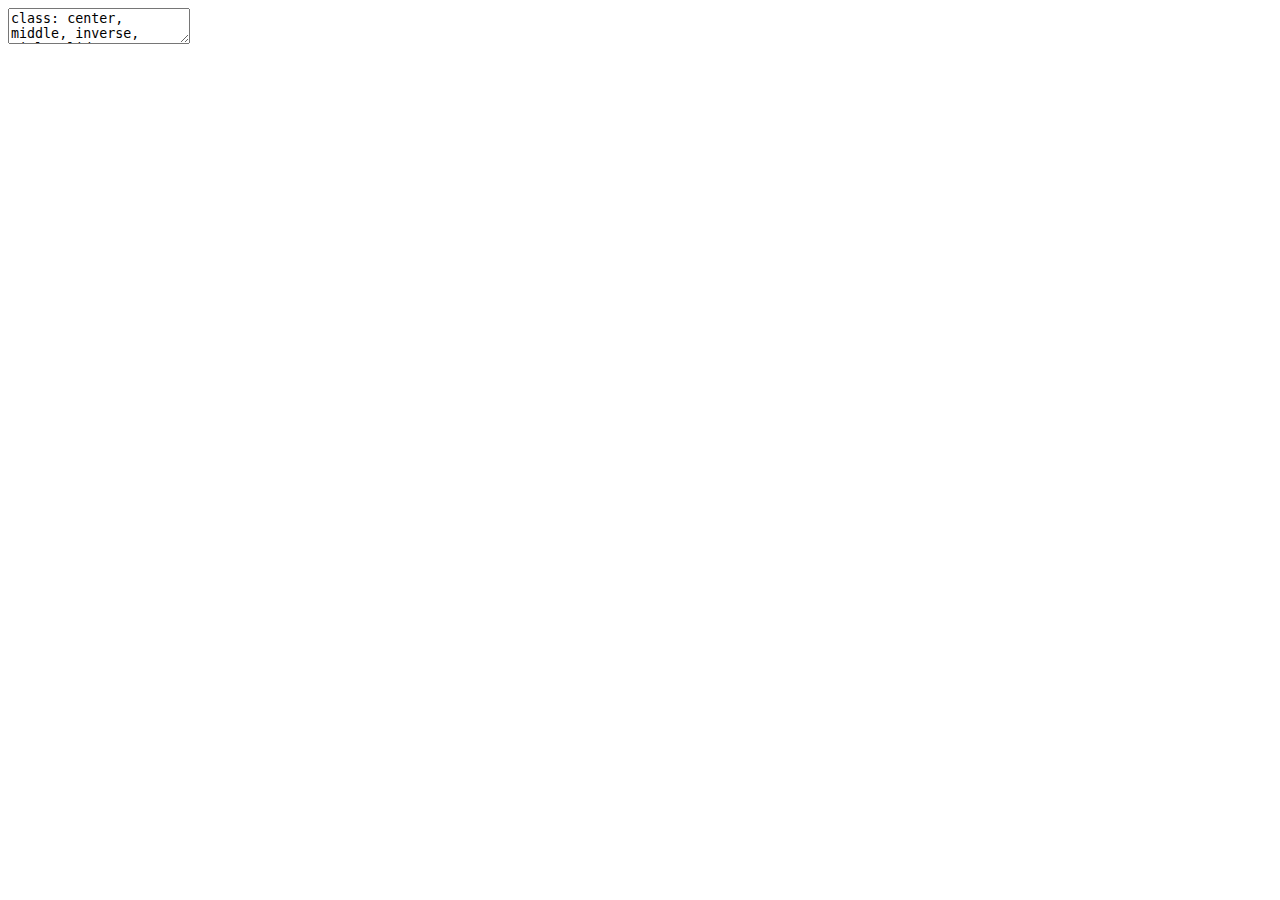
<file: docs/05-DAGs/05-DAGs.html>
<!DOCTYPE html>
<html lang="" xml:lang="">
  <head>
    <title>STAT 391: Applied Causal Inference</title>
    <meta charset="utf-8" />
    <meta name="author" content="Anthony Scotina" />
    <script src="libs/header-attrs-2.6/header-attrs.js"></script>
    <link rel="stylesheet" href="my-theme.css" type="text/css" />
    <link rel="stylesheet" href="my-fonts.css" type="text/css" />
  </head>
  <body>
    <textarea id="source">
class: center, middle, inverse, title-slide

# STAT 391: Applied Causal Inference
## Causal Graphical Models
### Anthony Scotina

---






&lt;!--
pagedown::chrome_print("~/Dropbox/Teaching/03-Simmons Courses/MATH228-Introduction to Data Science/Lecture Slides/01-Introduction/01-Introduction.html")
--&gt;

class: center, middle, frame

# DAG Notation

---

# What is a DAG?

.center[
## Directed Acyclic Graph
]

.pull-left[

.display1[**Directed**: Each *node* has an arrow that points to another node.]

.display2[**Acyclic**: Causality runs in [one direction](https://en.wikipedia.org/wiki/One_Direction). There are no *cycles*. ]
 
.display3[**Graph**: It's a graph! (Though not the "usual" kind... 📈📉📊)]
]

--

.pull-right[

&lt;img src="05-DAGs_files/figure-html/simple-dag-1.png" width="100%" /&gt;
]

---

# Acyclicness

.center[
### What is that?
]

.display2[💜 for Stats → STAT 228 → 💜 for Stats]

--

&lt;br&gt;&lt;/br&gt;

.center[
## But isn't that cyclic?!

(not quite)
]

&lt;br&gt;&lt;/br&gt;

.display3[💜 for Stats&lt;sub&gt;*t* - 1&lt;/sub&gt; → STAT 228&lt;sub&gt;*t*&lt;/sub&gt; → 💜 for Stats&lt;sub&gt;*t*&lt;/sub&gt;]

.center[
### Two versions of the node separated by time index!
]

---

# The Causal Revolution

.left-column[
&lt;img src="book_of_why.jpg" width="444" /&gt;
]

.right-column[
&lt;img src="pearl.jpg" width="960" /&gt;
]

---

# How to draw a DAG

.center[
## Does Treatment *T* cause *Y*?
]

### 1. List relevant variables

- *T*: **treatment**
- *Y*: **outcome**
- *X*: **covariate**

--

### 2. Connect arrows

.pull-left[
&lt;img src="05-DAGs_files/figure-html/unnamed-chunk-4-1.png" width="75%" /&gt;
]

---

# How to draw a DAG

.center[
## Does Treatment *T* cause *Y*?
]

### 1. List relevant variables

- *T*: **treatment**
- *Y*: **outcome**
- &lt;u&gt;**X**&lt;/u&gt;: **covariates** (*X*&lt;sub&gt;1&lt;/sub&gt;, *X*&lt;sub&gt;2&lt;/sub&gt;, *X*&lt;sub&gt;3&lt;/sub&gt;)

### 2. Connect arrows

.pull-left[
&lt;img src="05-DAGs_files/figure-html/unnamed-chunk-5-1.png" width="75%" /&gt;
]

---

# How to draw a DAG

.center[
## Does Treatment *T* cause *Y*?
]

### 3. Determine which variables to measure/control for


```r
model1 = lm(Y ~ T + X1, data = ...)
tidy(model1)
```

&lt;br&gt;&lt;/br&gt;

This depends on your **research question**!

- (and a little bit of *story-telling*)

---

# DAG Notation

.pull-left[
&lt;img src="05-DAGs_files/figure-html/unnamed-chunk-7-1.png" width="100%" /&gt;
]

.pull-right[
.display1[**Nodes** (circles) represent *random variables*.]

.display2[**Arrows** represent a *causal effect* between the two variables.]

- .display3[Direction of arrow] → .display3[Direction of causality]
]

--

&lt;br&gt;&lt;/br&gt;

From [Causal Inference: The Mixtape](https://mixtape.scunning.com/ch2.html):

&gt; A DAG is supposed to be a theoretical representation of the state-of-the-art knowledge about the phenomena you’re studying.

---

# DAG Example

.center[
## Does college education increase earnings?
]

### 1. List relevant variables

.center[
## Education (treatment, T) → Earnings (outcome, Y)
]

--

- parental education

- family income

- **unobserved covariates**, *U* (ability, genetics, background, etc.)

---

# DAG Example

.center[
## Does college education increase earnings?
]

### 2. Connect arrows

&lt;img src="05-DAGs_files/figure-html/edu-earn-simple-1.png" width="50%" /&gt;

---

# DAG Example

.center[
## Does college education increase earnings?
]

### 2. Connect arrows

.pull-left[
&lt;img src="05-DAGs_files/figure-html/unnamed-chunk-8-1.png" width="100%" /&gt;
]

--

.pull-right[
.display2[Education → Earnings]

.display1[Education ← Family Income → Earnings]

.display3[Education ← Parental Education → Family Income → Earnings]

.display3[Education ← Unobserved → Parental Education → Family Income → Earnings]
]

---

# DAG Example

.center[
## Does college education increase earnings?
]

### 3. Determine which variables to measure/control for

--

.center[
# This requires a bit more work...
]

&gt; **Causal identification**: A causal effect is *identified* if the association between treatment and outcome is properly isolated. 

.center[
## Close **backdoor paths** by *adjusting* for those variables!

### This satisfies the *backdoor criterion*. 
]

---

class: center, middle, frame

# Confounding

---

# Confounding

.pull-left[
&lt;img src="05-DAGs_files/figure-html/unnamed-chunk-9-1.png" width="100%" /&gt;
]

.pull-right[
## Paths involving T and Y?

.display1[T → Y]: **causation**

.display2[Z → T → Y]: **chain**

.display3[T ← Z → Y]: **fork**

]

--

.display2[T ← Z → Y] is a **backdoor path**. 

*Z* is also a **confounder**, and we need to adjust/control for it in order to properly *identify* the causal pathway between *T* and *Y*. 

---

# Let's go to the opera!

**Going to the opera** is *strongly correlated* with **living longer**

- NY Times: [CLICK FOR ARTICLE](https://www.nytimes.com/2019/12/22/us/arts-health-effects-ucl-study.html?smtyp=cur&amp;smid=tw-nythealth)

.pull-left[
&lt;img src="dag_theater_money.png" width="366" /&gt;
]

.pull-right[
**Common cause**: Money 🤑🤑🤑

1. Those who *attend the opera* differ from those who *do not attend the opera* in (at least) one fundamental way. 

2. **Confounding**!
]

---

# Let's go to the opera!

**Going to the opera** is *strongly correlated* with **living longer**

- NY Times: [CLICK FOR ARTICLE](https://www.nytimes.com/2019/12/22/us/arts-health-effects-ucl-study.html?smtyp=cur&amp;smid=tw-nythealth)

.pull-left[
&lt;img src="dag_theater_money.png" width="366" /&gt;
]

.pull-right[
## Paths between T and Y?

### 1. Attended opera → Life span

### 2. Attended opera ← $$ → Life span

- *Money* is a **confounder**
]

---

# Closing Back-Door Paths

.center[
&lt;img src="dag_theater_adj.png" width="366" /&gt;
]

&lt;br&gt;&lt;/br&gt;

.center[
## Close the door by adjusting for money
]

---

# Closing Back-Door Paths

.pull-left[
&lt;img src="dag_theater_adj.png" width="366" /&gt;
]

.pull-right[
We want to compare individuals as if they had similar amounts of **money**. 

- Remove any *differences* in individuals that are *predicted* by money. 

## Hold money constant!
]

---

# Adjusting for Confounders

.center[
## Include the terms in a regression model. 
]

`$$\widehat{LifeSpan} = \hat{\beta}_{0}+\hat{\beta}_{1}(OperaAttendance) + \hat{\beta}_{2}(Income)$$`

### Other ways:

.center[
## Matching

## Subclassification

## Inverse Probability Weighting

(and more!)
]

---

# ONLY Adjust for Confounders!

In the **opera** example, the .display1[causal effect] of interest is .display2[Attended opera → Life span]. 

- In order to **isolate** this causal effect, make sure your DAG contains *everything* that is **relevant to the causal effect of interest**!

--

For instance, there are a *bunch* of things that might **cause** .display2[opera attendance]. 

- enjoyment of opera, location, type of job (received tickets as a perk?), vacation time, *unobserved* stuff

👆But these variables have **no causal effect** on the outcome of life span! They don't have to be included in the DAG

--

Derive **valid** .display1[causal] conclusions by building a .display1[causal] DAG

- Any variable that either **directly** or *indirectly* .display1[causally] affects *at least two* variables already included in the DAG should be included. 

---

# Connection to Exchangeability

Ignorability/Exchangeability/Unconfoundedness holds if...

$$ [Y(1), Y(0)] \perp T$$

&gt; The treatment has been assigned to individuals *independent* of their potential outcomes. Treatment assignment has **nothing to do** with potential benefits of the treatment. 

--

- All individuals have the **same probability** of receiving **treatment**. 

- `\(E[Y(1)]-E[Y(0)] = E[Y\mid T=1] - E[Y\mid T=0]\)`

--

.pull-left[
&lt;img src="05-DAGs_files/figure-html/unnamed-chunk-14-1.png" width="100%" /&gt;
]

.pull-right[
.display1[No common causes of treatment and outcome]

.display2[No backdoor paths that need to be blocked]
]

---

# Conditional Exchangeability

**Conditional** exchangeability (*no unmeasured confounding*) holds if...

$$ [Y(1), Y(0)] \perp T\mid X$$

&gt; The treatment has been assigned to individuals *independent* of their potential outcomes, *conditional on X*. 

- **Example**: The *probability* of receiving treatment varies across levels of *X* in a **conditionally randomized experiment** or an **observational study**. 

--

.pull-left[
&lt;img src="05-DAGs_files/figure-html/unnamed-chunk-15-1.png" width="100%" /&gt;
]

.pull-right[
.display1[*X* is a common cause of treatment and outcome]

.display2[Control for *X* to block the backdoor path]
]

---

class: center, middle, frame

# Colliders

## When Statistical Control Hurts

---

# What is a collider?

.pull-left[
&lt;img src="05-DAGs_files/figure-html/unnamed-chunk-16-1.png" width="100%" /&gt;

### Notice any differences?
]

--

.pull-right[
## T *causes* X

## Y *causes* X

.display3[*X* is a collider.]
]

.center[
## Should you control for X?
]

---

# NO!!!

.pull-left[
![](https://media.giphy.com/media/3o7btT1T9qpQZWhNlK/giphy.gif)

![](https://media.giphy.com/media/JYZ397GsFrFtu/giphy.gif)
]

.pull-right[
![](https://media.giphy.com/media/3og0IPCZ4Xjydp7sAw/giphy.gif)

![](https://media.giphy.com/media/STfLOU6iRBRunMciZv/giphy.gif)
]

---

# Health Problems and Work Satisfaction

From [Rohrer (2018)](https://journals.sagepub.com/doi/full/10.1177/2515245917745629):

.center[
### What are the effects of health problems on work satisfaction?
]

- longitudinal study

- some amount of follow-up time before measuring **work satisfaction**

.center[
&lt;img src="05-DAGs_files/figure-html/unnamed-chunk-17-1.png" width="50%" /&gt;
]

---

# Attrition Bias

&gt; What if *only the respondents who did not* **drop out** were included in the study?

- This would be the same as **controlling for drop out**, a .display3[collider]! 😨😱😨😱

--

.pull-left[
![](05-DAGs_files/figure-html/unnamed-chunk-18-1.png)&lt;!-- --&gt;
]

.pull-right[
- Respondents with **&lt;span style="color: #f8766d;"&gt;health problems&lt;/span&gt;** might have remained in the study if they had **&lt;span style="color: #7f7f7f;"&gt;low-stress jobs&lt;/span&gt;**. 
- (and vice-versa)
]

Assuming a .display3[negative relationship] between **health problems** and **work satisfaction**, this effect could be *underestimated* if we only included *those who remained in the study*. 

---

# Collider Bias

.display1[Controlling for colliders can create FAKE causal effects!]

- .display2[...and hide *real* causal effects!]

.center[
&lt;img src="05-DAGs_files/figure-html/unnamed-chunk-19-1.png" width="75%" /&gt;
]

.display1[Are points per game dependent on height?]

- Not in the NBA...

---

# Collider Bias and Sample Selection

.center[
&lt;img src="05-DAGs_files/figure-html/unnamed-chunk-20-1.png" width="65%" /&gt;
]

.center[
.display1[Height → Points per game]

.display2[Height → Playing in NBA ← Points per game]
]

---

class: center, middle, frame

# Mediators

## Overcontrol Bias

---

# What is a mediator?

.pull-left[
&lt;img src="05-DAGs_files/figure-html/unnamed-chunk-21-1.png" width="100%" /&gt;

### Notice any differences?
]

--

.pull-right[
## T *causes* X

## X *causes* Y

.display3[*X* is a mediator.]
]

.center[
## Should you control for X?
]

---

# NO!!!

.pull-left[
![](https://media.giphy.com/media/3o7btT1T9qpQZWhNlK/giphy.gif)

![](https://media.giphy.com/media/JYZ397GsFrFtu/giphy.gif)
]

.pull-right[
![](https://media.giphy.com/media/3og0IPCZ4Xjydp7sAw/giphy.gif)

![](https://media.giphy.com/media/STfLOU6iRBRunMciZv/giphy.gif)
]

---

# Mediators

Controlling for a **mediator** results in .display3[overcontrol bias]!

- A **mediator** is part of the *main causal pathway* of interest. 

.pull-left[
![](05-DAGs_files/figure-html/unnamed-chunk-22-1.png)&lt;!-- --&gt;
]

.pull-right[
Family income is a **confounder**, so it *must* be controlled for!

- But controlling for **adult intelligence**, a .display2[mediator], blocks a genuine *causal pathway*, and could *underestimate* the causal effect between **education** and **earnings**. 

- Also: Don't control for any **descendants** (or an effect) of a mediator!
]

---

# Recap

Causal inference in **observational studies** is .display3[very hard]!

- Need to be aware of *all* potential .display1[confounders] and how to control for them. 

Satisfy the **backdoor criterion** and **isolate the causal pathway** by *successfully closing all backdoors in a DAG*. 

--

.center[
.display1[Close a backdoor by...]
]

.pull-left-3[
.center[
### Adjusting for confounders
]

&lt;img src="05-DAGs_files/figure-html/unnamed-chunk-23-1.png" width="100%" /&gt;
]

.pull-middle-3[
.center[
### NOT adjusting for colliders
]

&lt;img src="05-DAGs_files/figure-html/unnamed-chunk-24-1.png" width="100%" /&gt;
]

.pull-right-3[
.center[
### NOT adjusting for mediators
]

&lt;img src="05-DAGs_files/figure-html/unnamed-chunk-25-1.png" width="100%" /&gt;
]
    </textarea>
<style data-target="print-only">@media screen {.remark-slide-container{display:block;}.remark-slide-scaler{box-shadow:none;}}</style>
<script src="https://remarkjs.com/downloads/remark-latest.min.js"></script>
<script>var slideshow = remark.create({
"countIncrementalSlides": false,
"highlightLines": true
});
if (window.HTMLWidgets) slideshow.on('afterShowSlide', function (slide) {
  window.dispatchEvent(new Event('resize'));
});
(function(d) {
  var s = d.createElement("style"), r = d.querySelector(".remark-slide-scaler");
  if (!r) return;
  s.type = "text/css"; s.innerHTML = "@page {size: " + r.style.width + " " + r.style.height +"; }";
  d.head.appendChild(s);
})(document);

(function(d) {
  var el = d.getElementsByClassName("remark-slides-area");
  if (!el) return;
  var slide, slides = slideshow.getSlides(), els = el[0].children;
  for (var i = 1; i < slides.length; i++) {
    slide = slides[i];
    if (slide.properties.continued === "true" || slide.properties.count === "false") {
      els[i - 1].className += ' has-continuation';
    }
  }
  var s = d.createElement("style");
  s.type = "text/css"; s.innerHTML = "@media print { .has-continuation { display: none; } }";
  d.head.appendChild(s);
})(document);
// delete the temporary CSS (for displaying all slides initially) when the user
// starts to view slides
(function() {
  var deleted = false;
  slideshow.on('beforeShowSlide', function(slide) {
    if (deleted) return;
    var sheets = document.styleSheets, node;
    for (var i = 0; i < sheets.length; i++) {
      node = sheets[i].ownerNode;
      if (node.dataset["target"] !== "print-only") continue;
      node.parentNode.removeChild(node);
    }
    deleted = true;
  });
})();
(function() {
  "use strict"
  // Replace <script> tags in slides area to make them executable
  var scripts = document.querySelectorAll(
    '.remark-slides-area .remark-slide-container script'
  );
  if (!scripts.length) return;
  for (var i = 0; i < scripts.length; i++) {
    var s = document.createElement('script');
    var code = document.createTextNode(scripts[i].textContent);
    s.appendChild(code);
    var scriptAttrs = scripts[i].attributes;
    for (var j = 0; j < scriptAttrs.length; j++) {
      s.setAttribute(scriptAttrs[j].name, scriptAttrs[j].value);
    }
    scripts[i].parentElement.replaceChild(s, scripts[i]);
  }
})();
(function() {
  var links = document.getElementsByTagName('a');
  for (var i = 0; i < links.length; i++) {
    if (/^(https?:)?\/\//.test(links[i].getAttribute('href'))) {
      links[i].target = '_blank';
    }
  }
})();
// adds .remark-code-has-line-highlighted class to <pre> parent elements
// of code chunks containing highlighted lines with class .remark-code-line-highlighted
(function(d) {
  const hlines = d.querySelectorAll('.remark-code-line-highlighted');
  const preParents = [];
  const findPreParent = function(line, p = 0) {
    if (p > 1) return null; // traverse up no further than grandparent
    const el = line.parentElement;
    return el.tagName === "PRE" ? el : findPreParent(el, ++p);
  };

  for (let line of hlines) {
    let pre = findPreParent(line);
    if (pre && !preParents.includes(pre)) preParents.push(pre);
  }
  preParents.forEach(p => p.classList.add("remark-code-has-line-highlighted"));
})(document);</script>

<script>
slideshow._releaseMath = function(el) {
  var i, text, code, codes = el.getElementsByTagName('code');
  for (i = 0; i < codes.length;) {
    code = codes[i];
    if (code.parentNode.tagName !== 'PRE' && code.childElementCount === 0) {
      text = code.textContent;
      if (/^\\\((.|\s)+\\\)$/.test(text) || /^\\\[(.|\s)+\\\]$/.test(text) ||
          /^\$\$(.|\s)+\$\$$/.test(text) ||
          /^\\begin\{([^}]+)\}(.|\s)+\\end\{[^}]+\}$/.test(text)) {
        code.outerHTML = code.innerHTML;  // remove <code></code>
        continue;
      }
    }
    i++;
  }
};
slideshow._releaseMath(document);
</script>
<!-- dynamically load mathjax for compatibility with self-contained -->
<script>
(function () {
  var script = document.createElement('script');
  script.type = 'text/javascript';
  script.src  = 'https://mathjax.rstudio.com/latest/MathJax.js?config=TeX-MML-AM_CHTML';
  if (location.protocol !== 'file:' && /^https?:/.test(script.src))
    script.src  = script.src.replace(/^https?:/, '');
  document.getElementsByTagName('head')[0].appendChild(script);
})();
</script>
  </body>
</html>
</file>
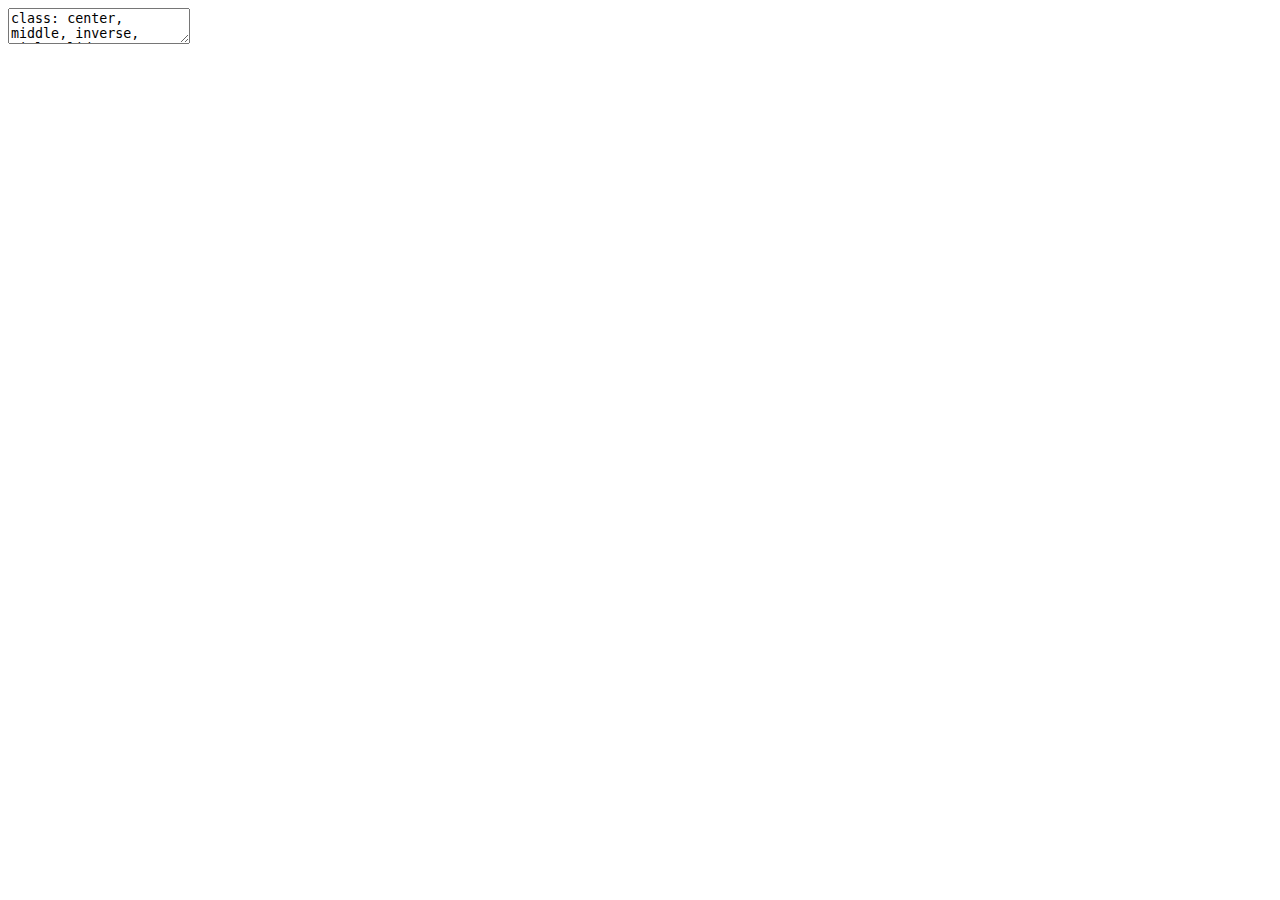
<file: docs/06-RCTs/06-RCTs.html>
<!DOCTYPE html>
<html lang="" xml:lang="">
  <head>
    <title>STAT 391: Applied Causal Inference</title>
    <meta charset="utf-8" />
    <meta name="author" content="Anthony Scotina" />
    <script src="libs/header-attrs-2.6/header-attrs.js"></script>
    <link rel="stylesheet" href="my-theme.css" type="text/css" />
    <link rel="stylesheet" href="my-fonts.css" type="text/css" />
  </head>
  <body>
    <textarea id="source">
class: center, middle, inverse, title-slide

# STAT 391: Applied Causal Inference
## Randomized Controlled Trials (RCTs)
### Anthony Scotina

---






&lt;!--
pagedown::chrome_print("~/Dropbox/Teaching/03-Simmons Courses/MATH228-Introduction to Data Science/Lecture Slides/01-Introduction/01-Introduction.html")
--&gt;

class: center, middle, frame

# Randomization

---

# Why do we randomize?

.center[
## The Fundamental Problem of Causal Inference
]

.display3[Unit-level causal effect:] `$$\delta_{i}=Y_{i}(1)-Y_{i}(0)$$`

.center[
### BUT...
]

--

If individual *i* receives **treatment**, `$$\delta_{i}=Y_{i}(1)-❓$$`

&lt;br&gt;&lt;/br&gt;

.center[
.display1[We cannot observe this unit-level causal effect!!!]
]

---

# The magic of randomization

.center[
## If the treatment and non-treatment groups look the same, then...
]

$$
ATE=E[Y(1)]-E[Y(0)]\approx (\bar{Y}\mid T=1)-(\bar{Y}\mid T=0)
$$

.center[
### What does this look like?
]

--

.center[
&lt;img src="rct_comparable.png" width="266" /&gt;
]

---

# The magic of randomization

.center[
## If the treatment and non-treatment groups look the same, then...
]

$$
ATE=E[Y(1)]-E[Y(0)]\approx (\bar{Y}\mid T=1)-(\bar{Y}\mid T=0)
$$

.center[
### Exchangeability!
]

.center[
&lt;img src="rct_comparable_2.png" width="257" /&gt;
]

---

# RCTs in real life

[Click to read: Green et al., 2015](https://www.nejm.org/doi/full/10.1056/nejmoa1501352)

.center[
&lt;img src="green.png" width="385" /&gt;
]

---

# RCTs in real life

.display1[Treatment, *T*]: *sitagliptin* vs *placebo*

- Added to existing therapy (*This is important!*)

.display2[Outcome, *Y*]: Composite of cardiovascular death, nonfatal myocardial infarction, nonfatal stroke, or hospitalization for unstable angina.

- We'll call this a *major adverse cardiovascular event* (MACE)

.display3[Randomization]: Patients were assigned in a *1:1 ratio* to receive either 100 mg daily sitagliptin or placebo. 

--

&lt;br&gt;&lt;/br&gt;

.center[
## Why is randomization important?!
]

---

# Randomized Controlled Trials

.pull-left[
&lt;img src="rct.png" width="80%" /&gt;
]

.pull-right[
Each patient is *different*, so we are still *missing potential outcomes*. 

- Though through **randomization** (via the coin flip), the missingness is only due to **chance**. 

.display1[The potential outcomes are **exchangeable**!]

`$$[Y(1),Y(0)]\perp T$$`
]

---

# RCTs in DAG Form

.pull-left[
![](06-RCTs_files/figure-html/unnamed-chunk-6-1.png)&lt;!-- --&gt;
]

.pull-right[
.display1[In a DAG, every arrow should reflect a causal relationship]!

- Since *treatment allocation* is done at **random**, there is no arrow pointing from the covariate (`Age`) to `Treatment`. 

- .display2[No confounding!]
]

---

class: center, middle, frame

# Analyzing RCTs

---

# How to analyze RCTs

.center[
.display1[Step 1: Check Covariate Balance]
]

.display1[**Goal of randomization**]: Helps us answer how similar the treatment groups might be with respect to **potential outcomes**! 

.center[
.display1[Exchangeability:] `\([Y(0), Y(1)]\perp T\)`
]

--

&lt;br&gt;&lt;/br&gt;

.center[
.display2[Step 2: Find Average Treatment Effect]
]

- We'll usually focus on a **difference in means/proportions** in this class, but many studies use a *risk/hazard ratio*. 

---

# Fake RStats RCT



.center[
.display2[Does an R workshop cause a STAT test score to increase among college students?]

.display1[Snapshot of sample] 👇👇👇
]

&lt;br&gt;&lt;/br&gt;

.center[
<style>html {
  font-family: -apple-system, BlinkMacSystemFont, 'Segoe UI', Roboto, Oxygen, Ubuntu, Cantarell, 'Helvetica Neue', 'Fira Sans', 'Droid Sans', Arial, sans-serif;
}

#xoomvgowth .gt_table {
  display: table;
  border-collapse: collapse;
  margin-left: auto;
  margin-right: auto;
  color: #333333;
  font-size: 16px;
  font-weight: normal;
  font-style: normal;
  background-color: #FFFFFF;
  width: auto;
  border-top-style: solid;
  border-top-width: 2px;
  border-top-color: #A8A8A8;
  border-right-style: none;
  border-right-width: 2px;
  border-right-color: #D3D3D3;
  border-bottom-style: solid;
  border-bottom-width: 2px;
  border-bottom-color: #A8A8A8;
  border-left-style: none;
  border-left-width: 2px;
  border-left-color: #D3D3D3;
}

#xoomvgowth .gt_heading {
  background-color: #FFFFFF;
  text-align: center;
  border-bottom-color: #FFFFFF;
  border-left-style: none;
  border-left-width: 1px;
  border-left-color: #D3D3D3;
  border-right-style: none;
  border-right-width: 1px;
  border-right-color: #D3D3D3;
}

#xoomvgowth .gt_title {
  color: #333333;
  font-size: 125%;
  font-weight: initial;
  padding-top: 4px;
  padding-bottom: 4px;
  border-bottom-color: #FFFFFF;
  border-bottom-width: 0;
}

#xoomvgowth .gt_subtitle {
  color: #333333;
  font-size: 85%;
  font-weight: initial;
  padding-top: 0;
  padding-bottom: 4px;
  border-top-color: #FFFFFF;
  border-top-width: 0;
}

#xoomvgowth .gt_bottom_border {
  border-bottom-style: solid;
  border-bottom-width: 2px;
  border-bottom-color: #D3D3D3;
}

#xoomvgowth .gt_col_headings {
  border-top-style: solid;
  border-top-width: 2px;
  border-top-color: #D3D3D3;
  border-bottom-style: solid;
  border-bottom-width: 2px;
  border-bottom-color: #D3D3D3;
  border-left-style: none;
  border-left-width: 1px;
  border-left-color: #D3D3D3;
  border-right-style: none;
  border-right-width: 1px;
  border-right-color: #D3D3D3;
}

#xoomvgowth .gt_col_heading {
  color: #333333;
  background-color: #FFFFFF;
  font-size: 100%;
  font-weight: normal;
  text-transform: inherit;
  border-left-style: none;
  border-left-width: 1px;
  border-left-color: #D3D3D3;
  border-right-style: none;
  border-right-width: 1px;
  border-right-color: #D3D3D3;
  vertical-align: bottom;
  padding-top: 5px;
  padding-bottom: 6px;
  padding-left: 5px;
  padding-right: 5px;
  overflow-x: hidden;
}

#xoomvgowth .gt_column_spanner_outer {
  color: #333333;
  background-color: #FFFFFF;
  font-size: 100%;
  font-weight: normal;
  text-transform: inherit;
  padding-top: 0;
  padding-bottom: 0;
  padding-left: 4px;
  padding-right: 4px;
}

#xoomvgowth .gt_column_spanner_outer:first-child {
  padding-left: 0;
}

#xoomvgowth .gt_column_spanner_outer:last-child {
  padding-right: 0;
}

#xoomvgowth .gt_column_spanner {
  border-bottom-style: solid;
  border-bottom-width: 2px;
  border-bottom-color: #D3D3D3;
  vertical-align: bottom;
  padding-top: 5px;
  padding-bottom: 6px;
  overflow-x: hidden;
  display: inline-block;
  width: 100%;
}

#xoomvgowth .gt_group_heading {
  padding: 8px;
  color: #333333;
  background-color: #FFFFFF;
  font-size: 100%;
  font-weight: initial;
  text-transform: inherit;
  border-top-style: solid;
  border-top-width: 2px;
  border-top-color: #D3D3D3;
  border-bottom-style: solid;
  border-bottom-width: 2px;
  border-bottom-color: #D3D3D3;
  border-left-style: none;
  border-left-width: 1px;
  border-left-color: #D3D3D3;
  border-right-style: none;
  border-right-width: 1px;
  border-right-color: #D3D3D3;
  vertical-align: middle;
}

#xoomvgowth .gt_empty_group_heading {
  padding: 0.5px;
  color: #333333;
  background-color: #FFFFFF;
  font-size: 100%;
  font-weight: initial;
  border-top-style: solid;
  border-top-width: 2px;
  border-top-color: #D3D3D3;
  border-bottom-style: solid;
  border-bottom-width: 2px;
  border-bottom-color: #D3D3D3;
  vertical-align: middle;
}

#xoomvgowth .gt_from_md > :first-child {
  margin-top: 0;
}

#xoomvgowth .gt_from_md > :last-child {
  margin-bottom: 0;
}

#xoomvgowth .gt_row {
  padding-top: 8px;
  padding-bottom: 8px;
  padding-left: 5px;
  padding-right: 5px;
  margin: 10px;
  border-top-style: solid;
  border-top-width: 1px;
  border-top-color: #D3D3D3;
  border-left-style: none;
  border-left-width: 1px;
  border-left-color: #D3D3D3;
  border-right-style: none;
  border-right-width: 1px;
  border-right-color: #D3D3D3;
  vertical-align: middle;
  overflow-x: hidden;
}

#xoomvgowth .gt_stub {
  color: #333333;
  background-color: #FFFFFF;
  font-size: 100%;
  font-weight: initial;
  text-transform: inherit;
  border-right-style: solid;
  border-right-width: 2px;
  border-right-color: #D3D3D3;
  padding-left: 12px;
}

#xoomvgowth .gt_summary_row {
  color: #333333;
  background-color: #FFFFFF;
  text-transform: inherit;
  padding-top: 8px;
  padding-bottom: 8px;
  padding-left: 5px;
  padding-right: 5px;
}

#xoomvgowth .gt_first_summary_row {
  padding-top: 8px;
  padding-bottom: 8px;
  padding-left: 5px;
  padding-right: 5px;
  border-top-style: solid;
  border-top-width: 2px;
  border-top-color: #D3D3D3;
}

#xoomvgowth .gt_grand_summary_row {
  color: #333333;
  background-color: #FFFFFF;
  text-transform: inherit;
  padding-top: 8px;
  padding-bottom: 8px;
  padding-left: 5px;
  padding-right: 5px;
}

#xoomvgowth .gt_first_grand_summary_row {
  padding-top: 8px;
  padding-bottom: 8px;
  padding-left: 5px;
  padding-right: 5px;
  border-top-style: double;
  border-top-width: 6px;
  border-top-color: #D3D3D3;
}

#xoomvgowth .gt_striped {
  background-color: rgba(128, 128, 128, 0.05);
}

#xoomvgowth .gt_table_body {
  border-top-style: solid;
  border-top-width: 2px;
  border-top-color: #D3D3D3;
  border-bottom-style: solid;
  border-bottom-width: 2px;
  border-bottom-color: #D3D3D3;
}

#xoomvgowth .gt_footnotes {
  color: #333333;
  background-color: #FFFFFF;
  border-bottom-style: none;
  border-bottom-width: 2px;
  border-bottom-color: #D3D3D3;
  border-left-style: none;
  border-left-width: 2px;
  border-left-color: #D3D3D3;
  border-right-style: none;
  border-right-width: 2px;
  border-right-color: #D3D3D3;
}

#xoomvgowth .gt_footnote {
  margin: 0px;
  font-size: 90%;
  padding: 4px;
}

#xoomvgowth .gt_sourcenotes {
  color: #333333;
  background-color: #FFFFFF;
  border-bottom-style: none;
  border-bottom-width: 2px;
  border-bottom-color: #D3D3D3;
  border-left-style: none;
  border-left-width: 2px;
  border-left-color: #D3D3D3;
  border-right-style: none;
  border-right-width: 2px;
  border-right-color: #D3D3D3;
}

#xoomvgowth .gt_sourcenote {
  font-size: 90%;
  padding: 4px;
}

#xoomvgowth .gt_left {
  text-align: left;
}

#xoomvgowth .gt_center {
  text-align: center;
}

#xoomvgowth .gt_right {
  text-align: right;
  font-variant-numeric: tabular-nums;
}

#xoomvgowth .gt_font_normal {
  font-weight: normal;
}

#xoomvgowth .gt_font_bold {
  font-weight: bold;
}

#xoomvgowth .gt_font_italic {
  font-style: italic;
}

#xoomvgowth .gt_super {
  font-size: 65%;
}

#xoomvgowth .gt_footnote_marks {
  font-style: italic;
  font-size: 65%;
}
</style>
<div id="xoomvgowth" style="overflow-x:auto;overflow-y:auto;width:auto;height:auto;"><table class="gt_table">
  
  <thead class="gt_col_headings">
    <tr>
      <th class="gt_col_heading gt_columns_bottom_border gt_center" rowspan="1" colspan="1">Person</th>
      <th class="gt_col_heading gt_columns_bottom_border gt_center" rowspan="1" colspan="1">Group</th>
      <th class="gt_col_heading gt_columns_bottom_border gt_center" rowspan="1" colspan="1">Age</th>
      <th class="gt_col_heading gt_columns_bottom_border gt_center" rowspan="1" colspan="1">Intro Stats</th>
      <th class="gt_col_heading gt_columns_bottom_border gt_center" rowspan="1" colspan="1">Score</th>
    </tr>
  </thead>
  <tbody class="gt_table_body">
    <tr>
      <td class="gt_row gt_center">270</td>
      <td class="gt_row gt_center">Control</td>
      <td class="gt_row gt_center">20</td>
      <td class="gt_row gt_center">Yes</td>
      <td class="gt_row gt_center">86.81</td>
    </tr>
    <tr>
      <td class="gt_row gt_center">341</td>
      <td class="gt_row gt_center">Control</td>
      <td class="gt_row gt_center">22</td>
      <td class="gt_row gt_center">Yes</td>
      <td class="gt_row gt_center">83.49</td>
    </tr>
    <tr>
      <td class="gt_row gt_center">99</td>
      <td class="gt_row gt_center">Control</td>
      <td class="gt_row gt_center">21</td>
      <td class="gt_row gt_center">No</td>
      <td class="gt_row gt_center">86.35</td>
    </tr>
    <tr>
      <td class="gt_row gt_center">116</td>
      <td class="gt_row gt_center">Treatment</td>
      <td class="gt_row gt_center">21</td>
      <td class="gt_row gt_center">No</td>
      <td class="gt_row gt_center">92.70</td>
    </tr>
    <tr>
      <td class="gt_row gt_center">7</td>
      <td class="gt_row gt_center">Treatment</td>
      <td class="gt_row gt_center">21</td>
      <td class="gt_row gt_center">No</td>
      <td class="gt_row gt_center">89.06</td>
    </tr>
    <tr>
      <td class="gt_row gt_center">180</td>
      <td class="gt_row gt_center">Control</td>
      <td class="gt_row gt_center">21</td>
      <td class="gt_row gt_center">Yes</td>
      <td class="gt_row gt_center">87.38</td>
    </tr>
  </tbody>
  
  
</table></div>

]

---

# Fake RStats RCT

.center[
.display2[Does an R workshop cause a STAT test score to increase among college students?]

.display1[Snapshot of DAG] 👇👇👇
]

.center[
&lt;img src="06-RCTs_files/figure-html/unnamed-chunk-9-1.png" width="50%" /&gt;
]

---

# Step 1: Check Covariate Balance

- `Age`, `Intro Stats`

As long as they are .display1[confounders]!

--


```r
fake_scores %&gt;%
  group_by(Group) %&gt;%
  summarize(mean_age = mean(Age), 
            prop_intro = mean(Intro == "Yes"))
```

```
## # A tibble: 2 x 3
##   Group     mean_age prop_intro
##   &lt;chr&gt;        &lt;dbl&gt;      &lt;dbl&gt;
## 1 Control       20.9      0.475
## 2 Treatment     21.0      0.507
```

---

# Step 1: Check Covariate Balance

.pull-left[

```r
fake_scores %&gt;%
  ggplot(aes(x = Age, 
             fill = Group)) + 
  geom_density(alpha = 0.3) +
  labs(y = "Density") +
  theme_minimal()
```
]

.pull-right[
![](06-RCTs_files/figure-html/balance-age-1.png)
]

---

# Step 1: Check Covariate Balance

.pull-left[

```r
fake_scores %&gt;%
  mutate(intro_ind = 
           case_when(
             Intro == "Yes" ~ 1, 
             Intro == "No" ~ 0
           )) %&gt;%
  ggplot(aes(x = Group, 
             y = intro_ind, 
             color = Group)) + 
  stat_summary(geom = "pointrange", 
               fun.data = "mean_se", 
               fun.args = list(mult=1.96)) +
  scale_y_continuous(labels = scales::percent) +
  labs(y = "Percent with Intro Stats") +
  guides(color = FALSE) +
  theme_minimal()
```
]

.pull-right[
![](06-RCTs_files/figure-html/balance-intro-1.png)
]

---

# Step 2: Find the ATE

.pull-left[

.display2[Difference in means]


```r
fake_scores %&gt;%
  group_by(Group) %&gt;%
  summarize(mean_score = mean(Score))
```

```
## # A tibble: 2 x 2
##   Group     mean_score
##   &lt;chr&gt;          &lt;dbl&gt;
## 1 Control         85.0
## 2 Treatment       90.0
```


```r
90 - 85
```

```
## [1] 5
```
]

--

.pull-right[

.display1[Regression]


```r
score_model = lm(Score ~ Group, 
                 data = fake_scores)
tidy(score_model)[1:3]
```

```
## # A tibble: 2 x 3
##   term           estimate std.error
##   &lt;chr&gt;             &lt;dbl&gt;     &lt;dbl&gt;
## 1 (Intercept)       85.0     0.0976
## 2 GroupTreatment     4.93    0.138
```

]

---

class: center, middle, frame

# Observational Studies

---

# Fake RStats OBSERVATIONAL STUDY

Suppose instead that students could **choose** whether to participate in the R workshop. 

- ~~Everyone would.~~

- .display1[Treatment is no longer allocated at RANDOM!]

--

.center[
&lt;img src="06-RCTs_files/figure-html/unnamed-chunk-14-1.png" width="50%" /&gt;
]

This is an .display2[observational study]. 

- But the goal is still to .display1[identify] and .display3[isolate] the *causal pathway* between `Treatment` and `Score`!

---

# Observational Study

.pull-left[
&lt;img src="obs_study.png" width="80%" /&gt;
]

--

.pull-right[
.display1[Identifiability Conditions:]

1. **Consistency**: No hidden treatment values/well-defined treatments

2. **(Conditional) Exchangeability**: The probability of receiving treatment depends *only* on measured covariates

3. **Positivity**: Each study participant could theoretically receive any value of treatment: `$$0 &lt; P(T\mid X) &lt; 1$$`
]

--

.center[
.display3[The identifiability conditions are difficult to meet in observational studies!] 
]

---

class: center, middle, frame

# The Target Trial

---

# The "Gold" Standard

.center[
### Google "rct gold standard"
]

--

- [Akobeng (2005)](https://adc.bmj.com/content/90/8/840)

.center[
&lt;img src="rct_gold1.png" width="409" /&gt;
]

---

# The "Gold" Standard

.center[
### Google "rct gold standard"
]

- [Hariton and Locascio (2018)](https://obgyn.onlinelibrary.wiley.com/doi/full/10.1111/1471-0528.15199)

.center[
&lt;img src="rct_gold2.png" width="420" /&gt;
]

---

# The "Gold" Standard

.center[
### Google "rct gold standard"
]

- [Scotina et al. (2020)](https://journals.sagepub.com/doi/full/10.1177/0962280220928109)

.center[
&lt;img src="rct_gold3.png" width="547" /&gt;
]

---

# The "Gold" Standard

RCTs are the .display4[gold standard] for evaluating the effectiveness of treatments. 

.center[
.display2[They're great, but can be challenging to design!]

.display3[and (sometimes) ~very~ unethical]
]

--

We can still make valid causal inferences with .display1[observational studies]!

- They just need to be very carefully designed. 

- .display1[That's what the rest of this class is about!]

--

.center[
.display2[Besides, RCTs aren't perfect!]
]

---

# External/Internal Validity in RCTs

- [Montvida et al. (2018)](https://care.diabetesjournals.org/content/41/1/69)

.center[
&lt;img src="montvida.png" width="579" /&gt;
]

- Sometimes, experimental setting doesn't match the real world. 

--

Treatment groups are *comparable* (potential outcomes are **exchangeable**)

.center[
### But RCTs don't fix attrition!
]

Patient dropout is **bad**, especially when it is .display1[correlated with treatment]. 

---

# The Target Trial

For *many reasons*, a lot of our data and study design will be **observational**. 

- .display2[And that's okay!]

From Hernan and Robins:

&gt; Causal inference from observational data can be viewed as an attempt to emulate the target trial.

--

&lt;br&gt;&lt;/br&gt;

.center[
.display3[If your study is observational, imagine the ideal randomized trial that you'd use to quantify your causal effect. ]
]
    
---

# Recap

.display2[Randomized controlled trials (RCTs) are great!]

If they're **designed properly**, they ensure that potential outcomes are *exchangeable* 

- (either unconditionally or conditional on covariates)

- They're the .display4[GoLd StAnDaRd]...

--

.display1[But RCTs can often be unfeasible!]

And/or **unethical**, **expensive**, etc.

- But hope is not lost!

--

.display3[Observational studies can also be useful!]

We just need to be *very careful* with both their **design** and **analysis**. 

- Attempting to emulate a **target trial** will help in specifying the *causal question* and the *analysis plan*. 
    </textarea>
<style data-target="print-only">@media screen {.remark-slide-container{display:block;}.remark-slide-scaler{box-shadow:none;}}</style>
<script src="https://remarkjs.com/downloads/remark-latest.min.js"></script>
<script>var slideshow = remark.create({
"countIncrementalSlides": false,
"highlightLines": true
});
if (window.HTMLWidgets) slideshow.on('afterShowSlide', function (slide) {
  window.dispatchEvent(new Event('resize'));
});
(function(d) {
  var s = d.createElement("style"), r = d.querySelector(".remark-slide-scaler");
  if (!r) return;
  s.type = "text/css"; s.innerHTML = "@page {size: " + r.style.width + " " + r.style.height +"; }";
  d.head.appendChild(s);
})(document);

(function(d) {
  var el = d.getElementsByClassName("remark-slides-area");
  if (!el) return;
  var slide, slides = slideshow.getSlides(), els = el[0].children;
  for (var i = 1; i < slides.length; i++) {
    slide = slides[i];
    if (slide.properties.continued === "true" || slide.properties.count === "false") {
      els[i - 1].className += ' has-continuation';
    }
  }
  var s = d.createElement("style");
  s.type = "text/css"; s.innerHTML = "@media print { .has-continuation { display: none; } }";
  d.head.appendChild(s);
})(document);
// delete the temporary CSS (for displaying all slides initially) when the user
// starts to view slides
(function() {
  var deleted = false;
  slideshow.on('beforeShowSlide', function(slide) {
    if (deleted) return;
    var sheets = document.styleSheets, node;
    for (var i = 0; i < sheets.length; i++) {
      node = sheets[i].ownerNode;
      if (node.dataset["target"] !== "print-only") continue;
      node.parentNode.removeChild(node);
    }
    deleted = true;
  });
})();
(function() {
  "use strict"
  // Replace <script> tags in slides area to make them executable
  var scripts = document.querySelectorAll(
    '.remark-slides-area .remark-slide-container script'
  );
  if (!scripts.length) return;
  for (var i = 0; i < scripts.length; i++) {
    var s = document.createElement('script');
    var code = document.createTextNode(scripts[i].textContent);
    s.appendChild(code);
    var scriptAttrs = scripts[i].attributes;
    for (var j = 0; j < scriptAttrs.length; j++) {
      s.setAttribute(scriptAttrs[j].name, scriptAttrs[j].value);
    }
    scripts[i].parentElement.replaceChild(s, scripts[i]);
  }
})();
(function() {
  var links = document.getElementsByTagName('a');
  for (var i = 0; i < links.length; i++) {
    if (/^(https?:)?\/\//.test(links[i].getAttribute('href'))) {
      links[i].target = '_blank';
    }
  }
})();
// adds .remark-code-has-line-highlighted class to <pre> parent elements
// of code chunks containing highlighted lines with class .remark-code-line-highlighted
(function(d) {
  const hlines = d.querySelectorAll('.remark-code-line-highlighted');
  const preParents = [];
  const findPreParent = function(line, p = 0) {
    if (p > 1) return null; // traverse up no further than grandparent
    const el = line.parentElement;
    return el.tagName === "PRE" ? el : findPreParent(el, ++p);
  };

  for (let line of hlines) {
    let pre = findPreParent(line);
    if (pre && !preParents.includes(pre)) preParents.push(pre);
  }
  preParents.forEach(p => p.classList.add("remark-code-has-line-highlighted"));
})(document);</script>

<script>
slideshow._releaseMath = function(el) {
  var i, text, code, codes = el.getElementsByTagName('code');
  for (i = 0; i < codes.length;) {
    code = codes[i];
    if (code.parentNode.tagName !== 'PRE' && code.childElementCount === 0) {
      text = code.textContent;
      if (/^\\\((.|\s)+\\\)$/.test(text) || /^\\\[(.|\s)+\\\]$/.test(text) ||
          /^\$\$(.|\s)+\$\$$/.test(text) ||
          /^\\begin\{([^}]+)\}(.|\s)+\\end\{[^}]+\}$/.test(text)) {
        code.outerHTML = code.innerHTML;  // remove <code></code>
        continue;
      }
    }
    i++;
  }
};
slideshow._releaseMath(document);
</script>
<!-- dynamically load mathjax for compatibility with self-contained -->
<script>
(function () {
  var script = document.createElement('script');
  script.type = 'text/javascript';
  script.src  = 'https://mathjax.rstudio.com/latest/MathJax.js?config=TeX-MML-AM_CHTML';
  if (location.protocol !== 'file:' && /^https?:/.test(script.src))
    script.src  = script.src.replace(/^https?:/, '');
  document.getElementsByTagName('head')[0].appendChild(script);
})();
</script>
  </body>
</html>
</file>
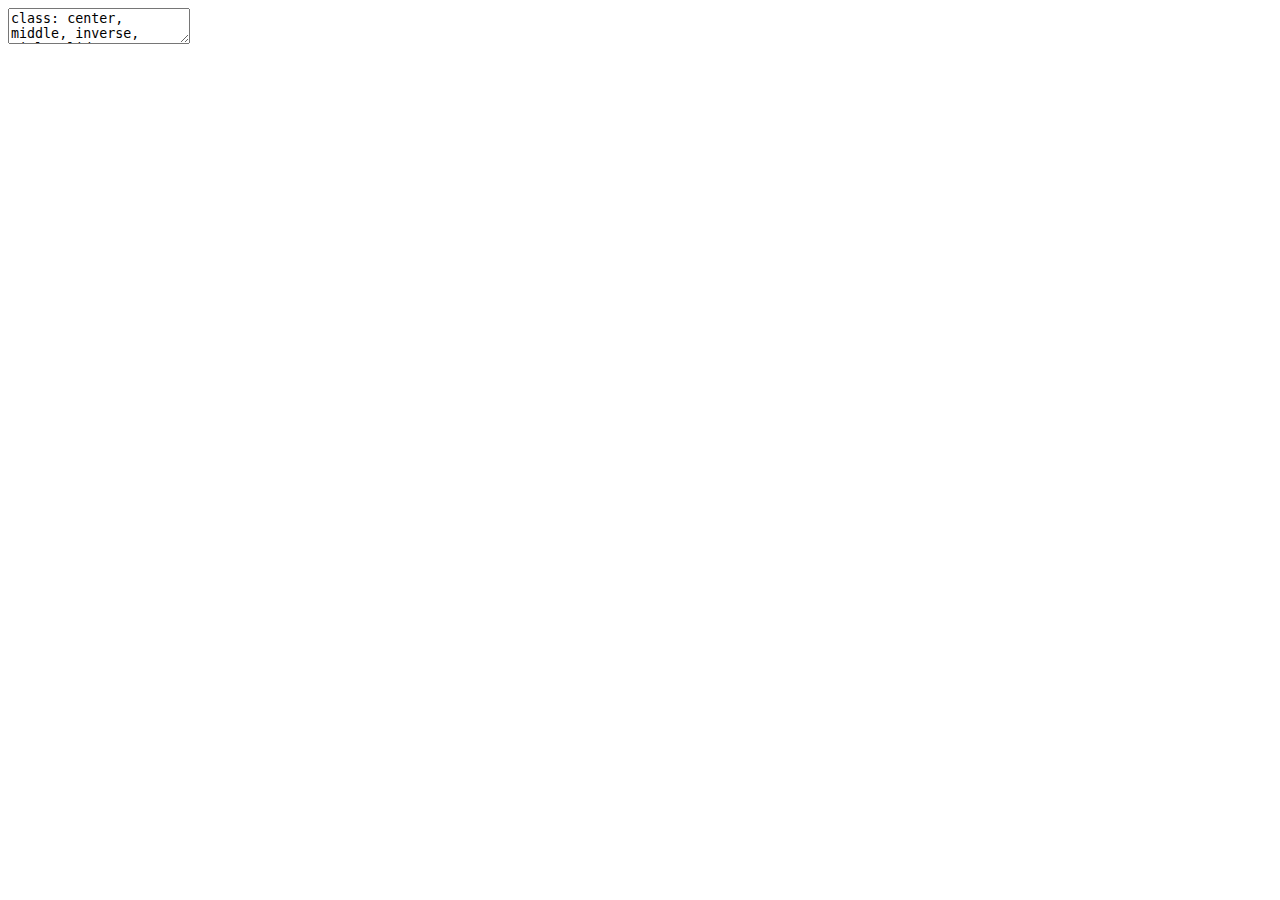
<file: docs/07-Matching/07-Matching.html>
<!DOCTYPE html>
<html lang="" xml:lang="">
  <head>
    <title>STAT 391: Applied Causal Inference</title>
    <meta charset="utf-8" />
    <meta name="author" content="Anthony Scotina" />
    <script src="libs/header-attrs-2.6/header-attrs.js"></script>
    <script src="libs/core-js-2.5.3/shim.min.js"></script>
    <script src="libs/react-16.12.0/react.min.js"></script>
    <script src="libs/react-16.12.0/react-dom.min.js"></script>
    <script src="libs/reactwidget-1.0.0/react-tools.js"></script>
    <script src="libs/htmlwidgets-1.5.1/htmlwidgets.js"></script>
    <script src="libs/reactable-binding-0.2.3/reactable.js"></script>
    <link rel="stylesheet" href="my-theme.css" type="text/css" />
    <link rel="stylesheet" href="my-fonts.css" type="text/css" />
  </head>
  <body>
    <textarea id="source">
class: center, middle, inverse, title-slide

# STAT 391: Applied Causal Inference
## Matching on Covariates
### Anthony Scotina

---






&lt;!--
pagedown::chrome_print("~/Dropbox/Teaching/03-Simmons Courses/MATH228-Introduction to Data Science/Lecture Slides/01-Introduction/01-Introduction.html")
--&gt;

class: center, middle, frame

# Why match?

---

# Recap: RCTs

.pull-left[
&lt;img src="rct.png" width="80%" /&gt;
]

.pull-right[
.display1[The potential outcomes are **exchangeable**!]

`$$[Y(1),Y(0)]\perp T$$`
Though RCTs can be .display2[infeasible] for a number of reasons. 

- .display3[Money] 🤑🤑🤑
- .display3[Ethics] 😇
- .display3[Logistics] 📆
- .display3[Restricted Population] 🚫
]

---

# Recap: Observational Studies

.pull-left[
&lt;img src="obs_study.png" width="80%" /&gt;
]

.pull-right[
The causal pathway between **treatment** and **outcome** is no longer .display1[identifiable]!

- There exist .display2[confounders] that have associations with *both* the treatment and outcome. 

- .display3[Treatment is not allocated at RANDOM!]
]

---

# RCT vs Observational Studies

.pull-left[
.center[
### Randomized Controlled Trial

&lt;img src="07-Matching_files/figure-html/unnamed-chunk-4-1.png" width="100%" /&gt;
]
]

.pull-right[
.center[
### Observational Study

&lt;img src="07-Matching_files/figure-html/unnamed-chunk-5-1.png" width="100%" /&gt;
]
]

---

# R Workshop Observational Study



.center[
.display2[Does an R workshop cause a STAT test score to increase among employees at a tech company?]

.display1[Snapshot of sample] 👇👇👇
]

.center[
<style>html {
  font-family: -apple-system, BlinkMacSystemFont, 'Segoe UI', Roboto, Oxygen, Ubuntu, Cantarell, 'Helvetica Neue', 'Fira Sans', 'Droid Sans', Arial, sans-serif;
}

#pwhgzwymks .gt_table {
  display: table;
  border-collapse: collapse;
  margin-left: auto;
  margin-right: auto;
  color: #333333;
  font-size: 16px;
  font-weight: normal;
  font-style: normal;
  background-color: #FFFFFF;
  width: auto;
  border-top-style: solid;
  border-top-width: 2px;
  border-top-color: #A8A8A8;
  border-right-style: none;
  border-right-width: 2px;
  border-right-color: #D3D3D3;
  border-bottom-style: solid;
  border-bottom-width: 2px;
  border-bottom-color: #A8A8A8;
  border-left-style: none;
  border-left-width: 2px;
  border-left-color: #D3D3D3;
}

#pwhgzwymks .gt_heading {
  background-color: #FFFFFF;
  text-align: center;
  border-bottom-color: #FFFFFF;
  border-left-style: none;
  border-left-width: 1px;
  border-left-color: #D3D3D3;
  border-right-style: none;
  border-right-width: 1px;
  border-right-color: #D3D3D3;
}

#pwhgzwymks .gt_title {
  color: #333333;
  font-size: 125%;
  font-weight: initial;
  padding-top: 4px;
  padding-bottom: 4px;
  border-bottom-color: #FFFFFF;
  border-bottom-width: 0;
}

#pwhgzwymks .gt_subtitle {
  color: #333333;
  font-size: 85%;
  font-weight: initial;
  padding-top: 0;
  padding-bottom: 4px;
  border-top-color: #FFFFFF;
  border-top-width: 0;
}

#pwhgzwymks .gt_bottom_border {
  border-bottom-style: solid;
  border-bottom-width: 2px;
  border-bottom-color: #D3D3D3;
}

#pwhgzwymks .gt_col_headings {
  border-top-style: solid;
  border-top-width: 2px;
  border-top-color: #D3D3D3;
  border-bottom-style: solid;
  border-bottom-width: 2px;
  border-bottom-color: #D3D3D3;
  border-left-style: none;
  border-left-width: 1px;
  border-left-color: #D3D3D3;
  border-right-style: none;
  border-right-width: 1px;
  border-right-color: #D3D3D3;
}

#pwhgzwymks .gt_col_heading {
  color: #333333;
  background-color: #FFFFFF;
  font-size: 100%;
  font-weight: normal;
  text-transform: inherit;
  border-left-style: none;
  border-left-width: 1px;
  border-left-color: #D3D3D3;
  border-right-style: none;
  border-right-width: 1px;
  border-right-color: #D3D3D3;
  vertical-align: bottom;
  padding-top: 5px;
  padding-bottom: 6px;
  padding-left: 5px;
  padding-right: 5px;
  overflow-x: hidden;
}

#pwhgzwymks .gt_column_spanner_outer {
  color: #333333;
  background-color: #FFFFFF;
  font-size: 100%;
  font-weight: normal;
  text-transform: inherit;
  padding-top: 0;
  padding-bottom: 0;
  padding-left: 4px;
  padding-right: 4px;
}

#pwhgzwymks .gt_column_spanner_outer:first-child {
  padding-left: 0;
}

#pwhgzwymks .gt_column_spanner_outer:last-child {
  padding-right: 0;
}

#pwhgzwymks .gt_column_spanner {
  border-bottom-style: solid;
  border-bottom-width: 2px;
  border-bottom-color: #D3D3D3;
  vertical-align: bottom;
  padding-top: 5px;
  padding-bottom: 6px;
  overflow-x: hidden;
  display: inline-block;
  width: 100%;
}

#pwhgzwymks .gt_group_heading {
  padding: 8px;
  color: #333333;
  background-color: #FFFFFF;
  font-size: 100%;
  font-weight: initial;
  text-transform: inherit;
  border-top-style: solid;
  border-top-width: 2px;
  border-top-color: #D3D3D3;
  border-bottom-style: solid;
  border-bottom-width: 2px;
  border-bottom-color: #D3D3D3;
  border-left-style: none;
  border-left-width: 1px;
  border-left-color: #D3D3D3;
  border-right-style: none;
  border-right-width: 1px;
  border-right-color: #D3D3D3;
  vertical-align: middle;
}

#pwhgzwymks .gt_empty_group_heading {
  padding: 0.5px;
  color: #333333;
  background-color: #FFFFFF;
  font-size: 100%;
  font-weight: initial;
  border-top-style: solid;
  border-top-width: 2px;
  border-top-color: #D3D3D3;
  border-bottom-style: solid;
  border-bottom-width: 2px;
  border-bottom-color: #D3D3D3;
  vertical-align: middle;
}

#pwhgzwymks .gt_from_md > :first-child {
  margin-top: 0;
}

#pwhgzwymks .gt_from_md > :last-child {
  margin-bottom: 0;
}

#pwhgzwymks .gt_row {
  padding-top: 8px;
  padding-bottom: 8px;
  padding-left: 5px;
  padding-right: 5px;
  margin: 10px;
  border-top-style: solid;
  border-top-width: 1px;
  border-top-color: #D3D3D3;
  border-left-style: none;
  border-left-width: 1px;
  border-left-color: #D3D3D3;
  border-right-style: none;
  border-right-width: 1px;
  border-right-color: #D3D3D3;
  vertical-align: middle;
  overflow-x: hidden;
}

#pwhgzwymks .gt_stub {
  color: #333333;
  background-color: #FFFFFF;
  font-size: 100%;
  font-weight: initial;
  text-transform: inherit;
  border-right-style: solid;
  border-right-width: 2px;
  border-right-color: #D3D3D3;
  padding-left: 12px;
}

#pwhgzwymks .gt_summary_row {
  color: #333333;
  background-color: #FFFFFF;
  text-transform: inherit;
  padding-top: 8px;
  padding-bottom: 8px;
  padding-left: 5px;
  padding-right: 5px;
}

#pwhgzwymks .gt_first_summary_row {
  padding-top: 8px;
  padding-bottom: 8px;
  padding-left: 5px;
  padding-right: 5px;
  border-top-style: solid;
  border-top-width: 2px;
  border-top-color: #D3D3D3;
}

#pwhgzwymks .gt_grand_summary_row {
  color: #333333;
  background-color: #FFFFFF;
  text-transform: inherit;
  padding-top: 8px;
  padding-bottom: 8px;
  padding-left: 5px;
  padding-right: 5px;
}

#pwhgzwymks .gt_first_grand_summary_row {
  padding-top: 8px;
  padding-bottom: 8px;
  padding-left: 5px;
  padding-right: 5px;
  border-top-style: double;
  border-top-width: 6px;
  border-top-color: #D3D3D3;
}

#pwhgzwymks .gt_striped {
  background-color: rgba(128, 128, 128, 0.05);
}

#pwhgzwymks .gt_table_body {
  border-top-style: solid;
  border-top-width: 2px;
  border-top-color: #D3D3D3;
  border-bottom-style: solid;
  border-bottom-width: 2px;
  border-bottom-color: #D3D3D3;
}

#pwhgzwymks .gt_footnotes {
  color: #333333;
  background-color: #FFFFFF;
  border-bottom-style: none;
  border-bottom-width: 2px;
  border-bottom-color: #D3D3D3;
  border-left-style: none;
  border-left-width: 2px;
  border-left-color: #D3D3D3;
  border-right-style: none;
  border-right-width: 2px;
  border-right-color: #D3D3D3;
}

#pwhgzwymks .gt_footnote {
  margin: 0px;
  font-size: 90%;
  padding: 4px;
}

#pwhgzwymks .gt_sourcenotes {
  color: #333333;
  background-color: #FFFFFF;
  border-bottom-style: none;
  border-bottom-width: 2px;
  border-bottom-color: #D3D3D3;
  border-left-style: none;
  border-left-width: 2px;
  border-left-color: #D3D3D3;
  border-right-style: none;
  border-right-width: 2px;
  border-right-color: #D3D3D3;
}

#pwhgzwymks .gt_sourcenote {
  font-size: 90%;
  padding: 4px;
}

#pwhgzwymks .gt_left {
  text-align: left;
}

#pwhgzwymks .gt_center {
  text-align: center;
}

#pwhgzwymks .gt_right {
  text-align: right;
  font-variant-numeric: tabular-nums;
}

#pwhgzwymks .gt_font_normal {
  font-weight: normal;
}

#pwhgzwymks .gt_font_bold {
  font-weight: bold;
}

#pwhgzwymks .gt_font_italic {
  font-style: italic;
}

#pwhgzwymks .gt_super {
  font-size: 65%;
}

#pwhgzwymks .gt_footnote_marks {
  font-style: italic;
  font-size: 65%;
}
</style>
<div id="pwhgzwymks" style="overflow-x:auto;overflow-y:auto;width:auto;height:auto;"><table class="gt_table">
  
  <thead class="gt_col_headings">
    <tr>
      <th class="gt_col_heading gt_columns_bottom_border gt_center" rowspan="1" colspan="1">Person</th>
      <th class="gt_col_heading gt_columns_bottom_border gt_center" rowspan="1" colspan="1">Group</th>
      <th class="gt_col_heading gt_columns_bottom_border gt_center" rowspan="1" colspan="1">Age</th>
      <th class="gt_col_heading gt_columns_bottom_border gt_center" rowspan="1" colspan="1">Score</th>
    </tr>
  </thead>
  <tbody class="gt_table_body">
    <tr>
      <td class="gt_row gt_center">11</td>
      <td class="gt_row gt_center">Control</td>
      <td class="gt_row gt_center">19</td>
      <td class="gt_row gt_center">85</td>
    </tr>
    <tr>
      <td class="gt_row gt_center">12</td>
      <td class="gt_row gt_center">Control</td>
      <td class="gt_row gt_center">22</td>
      <td class="gt_row gt_center">82</td>
    </tr>
    <tr>
      <td class="gt_row gt_center">13</td>
      <td class="gt_row gt_center">Control</td>
      <td class="gt_row gt_center">25</td>
      <td class="gt_row gt_center">85</td>
    </tr>
    <tr>
      <td class="gt_row gt_center">14</td>
      <td class="gt_row gt_center">Control</td>
      <td class="gt_row gt_center">27</td>
      <td class="gt_row gt_center">86</td>
    </tr>
    <tr>
      <td class="gt_row gt_center">15</td>
      <td class="gt_row gt_center">Control</td>
      <td class="gt_row gt_center">32</td>
      <td class="gt_row gt_center">83</td>
    </tr>
    <tr>
      <td class="gt_row gt_center">1</td>
      <td class="gt_row gt_center">Treatment</td>
      <td class="gt_row gt_center">19</td>
      <td class="gt_row gt_center">84</td>
    </tr>
    <tr>
      <td class="gt_row gt_center">2</td>
      <td class="gt_row gt_center">Treatment</td>
      <td class="gt_row gt_center">22</td>
      <td class="gt_row gt_center">82</td>
    </tr>
    <tr>
      <td class="gt_row gt_center">3</td>
      <td class="gt_row gt_center">Treatment</td>
      <td class="gt_row gt_center">21</td>
      <td class="gt_row gt_center">85</td>
    </tr>
    <tr>
      <td class="gt_row gt_center">4</td>
      <td class="gt_row gt_center">Treatment</td>
      <td class="gt_row gt_center">20</td>
      <td class="gt_row gt_center">81</td>
    </tr>
    <tr>
      <td class="gt_row gt_center">5</td>
      <td class="gt_row gt_center">Treatment</td>
      <td class="gt_row gt_center">24</td>
      <td class="gt_row gt_center">81</td>
    </tr>
  </tbody>
  
  
</table></div>

]

---

# R Workshop Observational Study

.center[
.display2[Does an R workshop cause a STAT test score to increase among employees at a tech company?]

.display1[Snapshot of sample] 👇👇👇
]

.center[
<style>html {
  font-family: -apple-system, BlinkMacSystemFont, 'Segoe UI', Roboto, Oxygen, Ubuntu, Cantarell, 'Helvetica Neue', 'Fira Sans', 'Droid Sans', Arial, sans-serif;
}

#njdhjrbtuo .gt_table {
  display: table;
  border-collapse: collapse;
  margin-left: auto;
  margin-right: auto;
  color: #333333;
  font-size: 16px;
  font-weight: normal;
  font-style: normal;
  background-color: #FFFFFF;
  width: auto;
  border-top-style: solid;
  border-top-width: 2px;
  border-top-color: #A8A8A8;
  border-right-style: none;
  border-right-width: 2px;
  border-right-color: #D3D3D3;
  border-bottom-style: solid;
  border-bottom-width: 2px;
  border-bottom-color: #A8A8A8;
  border-left-style: none;
  border-left-width: 2px;
  border-left-color: #D3D3D3;
}

#njdhjrbtuo .gt_heading {
  background-color: #FFFFFF;
  text-align: center;
  border-bottom-color: #FFFFFF;
  border-left-style: none;
  border-left-width: 1px;
  border-left-color: #D3D3D3;
  border-right-style: none;
  border-right-width: 1px;
  border-right-color: #D3D3D3;
}

#njdhjrbtuo .gt_title {
  color: #333333;
  font-size: 125%;
  font-weight: initial;
  padding-top: 4px;
  padding-bottom: 4px;
  border-bottom-color: #FFFFFF;
  border-bottom-width: 0;
}

#njdhjrbtuo .gt_subtitle {
  color: #333333;
  font-size: 85%;
  font-weight: initial;
  padding-top: 0;
  padding-bottom: 4px;
  border-top-color: #FFFFFF;
  border-top-width: 0;
}

#njdhjrbtuo .gt_bottom_border {
  border-bottom-style: solid;
  border-bottom-width: 2px;
  border-bottom-color: #D3D3D3;
}

#njdhjrbtuo .gt_col_headings {
  border-top-style: solid;
  border-top-width: 2px;
  border-top-color: #D3D3D3;
  border-bottom-style: solid;
  border-bottom-width: 2px;
  border-bottom-color: #D3D3D3;
  border-left-style: none;
  border-left-width: 1px;
  border-left-color: #D3D3D3;
  border-right-style: none;
  border-right-width: 1px;
  border-right-color: #D3D3D3;
}

#njdhjrbtuo .gt_col_heading {
  color: #333333;
  background-color: #FFFFFF;
  font-size: 100%;
  font-weight: normal;
  text-transform: inherit;
  border-left-style: none;
  border-left-width: 1px;
  border-left-color: #D3D3D3;
  border-right-style: none;
  border-right-width: 1px;
  border-right-color: #D3D3D3;
  vertical-align: bottom;
  padding-top: 5px;
  padding-bottom: 6px;
  padding-left: 5px;
  padding-right: 5px;
  overflow-x: hidden;
}

#njdhjrbtuo .gt_column_spanner_outer {
  color: #333333;
  background-color: #FFFFFF;
  font-size: 100%;
  font-weight: normal;
  text-transform: inherit;
  padding-top: 0;
  padding-bottom: 0;
  padding-left: 4px;
  padding-right: 4px;
}

#njdhjrbtuo .gt_column_spanner_outer:first-child {
  padding-left: 0;
}

#njdhjrbtuo .gt_column_spanner_outer:last-child {
  padding-right: 0;
}

#njdhjrbtuo .gt_column_spanner {
  border-bottom-style: solid;
  border-bottom-width: 2px;
  border-bottom-color: #D3D3D3;
  vertical-align: bottom;
  padding-top: 5px;
  padding-bottom: 6px;
  overflow-x: hidden;
  display: inline-block;
  width: 100%;
}

#njdhjrbtuo .gt_group_heading {
  padding: 8px;
  color: #333333;
  background-color: #FFFFFF;
  font-size: 100%;
  font-weight: initial;
  text-transform: inherit;
  border-top-style: solid;
  border-top-width: 2px;
  border-top-color: #D3D3D3;
  border-bottom-style: solid;
  border-bottom-width: 2px;
  border-bottom-color: #D3D3D3;
  border-left-style: none;
  border-left-width: 1px;
  border-left-color: #D3D3D3;
  border-right-style: none;
  border-right-width: 1px;
  border-right-color: #D3D3D3;
  vertical-align: middle;
}

#njdhjrbtuo .gt_empty_group_heading {
  padding: 0.5px;
  color: #333333;
  background-color: #FFFFFF;
  font-size: 100%;
  font-weight: initial;
  border-top-style: solid;
  border-top-width: 2px;
  border-top-color: #D3D3D3;
  border-bottom-style: solid;
  border-bottom-width: 2px;
  border-bottom-color: #D3D3D3;
  vertical-align: middle;
}

#njdhjrbtuo .gt_from_md > :first-child {
  margin-top: 0;
}

#njdhjrbtuo .gt_from_md > :last-child {
  margin-bottom: 0;
}

#njdhjrbtuo .gt_row {
  padding-top: 8px;
  padding-bottom: 8px;
  padding-left: 5px;
  padding-right: 5px;
  margin: 10px;
  border-top-style: solid;
  border-top-width: 1px;
  border-top-color: #D3D3D3;
  border-left-style: none;
  border-left-width: 1px;
  border-left-color: #D3D3D3;
  border-right-style: none;
  border-right-width: 1px;
  border-right-color: #D3D3D3;
  vertical-align: middle;
  overflow-x: hidden;
}

#njdhjrbtuo .gt_stub {
  color: #333333;
  background-color: #FFFFFF;
  font-size: 100%;
  font-weight: initial;
  text-transform: inherit;
  border-right-style: solid;
  border-right-width: 2px;
  border-right-color: #D3D3D3;
  padding-left: 12px;
}

#njdhjrbtuo .gt_summary_row {
  color: #333333;
  background-color: #FFFFFF;
  text-transform: inherit;
  padding-top: 8px;
  padding-bottom: 8px;
  padding-left: 5px;
  padding-right: 5px;
}

#njdhjrbtuo .gt_first_summary_row {
  padding-top: 8px;
  padding-bottom: 8px;
  padding-left: 5px;
  padding-right: 5px;
  border-top-style: solid;
  border-top-width: 2px;
  border-top-color: #D3D3D3;
}

#njdhjrbtuo .gt_grand_summary_row {
  color: #333333;
  background-color: #FFFFFF;
  text-transform: inherit;
  padding-top: 8px;
  padding-bottom: 8px;
  padding-left: 5px;
  padding-right: 5px;
}

#njdhjrbtuo .gt_first_grand_summary_row {
  padding-top: 8px;
  padding-bottom: 8px;
  padding-left: 5px;
  padding-right: 5px;
  border-top-style: double;
  border-top-width: 6px;
  border-top-color: #D3D3D3;
}

#njdhjrbtuo .gt_striped {
  background-color: rgba(128, 128, 128, 0.05);
}

#njdhjrbtuo .gt_table_body {
  border-top-style: solid;
  border-top-width: 2px;
  border-top-color: #D3D3D3;
  border-bottom-style: solid;
  border-bottom-width: 2px;
  border-bottom-color: #D3D3D3;
}

#njdhjrbtuo .gt_footnotes {
  color: #333333;
  background-color: #FFFFFF;
  border-bottom-style: none;
  border-bottom-width: 2px;
  border-bottom-color: #D3D3D3;
  border-left-style: none;
  border-left-width: 2px;
  border-left-color: #D3D3D3;
  border-right-style: none;
  border-right-width: 2px;
  border-right-color: #D3D3D3;
}

#njdhjrbtuo .gt_footnote {
  margin: 0px;
  font-size: 90%;
  padding: 4px;
}

#njdhjrbtuo .gt_sourcenotes {
  color: #333333;
  background-color: #FFFFFF;
  border-bottom-style: none;
  border-bottom-width: 2px;
  border-bottom-color: #D3D3D3;
  border-left-style: none;
  border-left-width: 2px;
  border-left-color: #D3D3D3;
  border-right-style: none;
  border-right-width: 2px;
  border-right-color: #D3D3D3;
}

#njdhjrbtuo .gt_sourcenote {
  font-size: 90%;
  padding: 4px;
}

#njdhjrbtuo .gt_left {
  text-align: left;
}

#njdhjrbtuo .gt_center {
  text-align: center;
}

#njdhjrbtuo .gt_right {
  text-align: right;
  font-variant-numeric: tabular-nums;
}

#njdhjrbtuo .gt_font_normal {
  font-weight: normal;
}

#njdhjrbtuo .gt_font_bold {
  font-weight: bold;
}

#njdhjrbtuo .gt_font_italic {
  font-style: italic;
}

#njdhjrbtuo .gt_super {
  font-size: 65%;
}

#njdhjrbtuo .gt_footnote_marks {
  font-style: italic;
  font-size: 65%;
}
</style>
<div id="njdhjrbtuo" style="overflow-x:auto;overflow-y:auto;width:auto;height:auto;"><table class="gt_table">
  
  <thead class="gt_col_headings">
    <tr>
      <th class="gt_col_heading gt_columns_bottom_border gt_center" rowspan="1" colspan="1">Person</th>
      <th class="gt_col_heading gt_columns_bottom_border gt_center" rowspan="1" colspan="1">Group</th>
      <th class="gt_col_heading gt_columns_bottom_border gt_center" rowspan="1" colspan="1">Age</th>
      <th class="gt_col_heading gt_columns_bottom_border gt_center" rowspan="1" colspan="1">Y</th>
      <th class="gt_col_heading gt_columns_bottom_border gt_center" rowspan="1" colspan="1">Y(1)</th>
      <th class="gt_col_heading gt_columns_bottom_border gt_center" rowspan="1" colspan="1">Y(0)</th>
      <th class="gt_col_heading gt_columns_bottom_border gt_center" rowspan="1" colspan="1">Effect</th>
    </tr>
  </thead>
  <tbody class="gt_table_body">
    <tr>
      <td class="gt_row gt_center">11</td>
      <td class="gt_row gt_center">Control</td>
      <td class="gt_row gt_center">19</td>
      <td class="gt_row gt_center">85</td>
      <td class="gt_row gt_center" style="color: black; font-weight: bold; background-color: rgba(255,105,180,0.2);">?</td>
      <td class="gt_row gt_center" style="color: black; font-weight: bold; background-color: rgba(30,144,255,0.2);">85</td>
      <td class="gt_row gt_center">?</td>
    </tr>
    <tr>
      <td class="gt_row gt_center">12</td>
      <td class="gt_row gt_center">Control</td>
      <td class="gt_row gt_center">22</td>
      <td class="gt_row gt_center">82</td>
      <td class="gt_row gt_center" style="color: black; font-weight: bold; background-color: rgba(255,105,180,0.2);">?</td>
      <td class="gt_row gt_center" style="color: black; font-weight: bold; background-color: rgba(30,144,255,0.2);">82</td>
      <td class="gt_row gt_center">?</td>
    </tr>
    <tr>
      <td class="gt_row gt_center">13</td>
      <td class="gt_row gt_center">Control</td>
      <td class="gt_row gt_center">25</td>
      <td class="gt_row gt_center">85</td>
      <td class="gt_row gt_center" style="color: black; font-weight: bold; background-color: rgba(255,105,180,0.2);">?</td>
      <td class="gt_row gt_center" style="color: black; font-weight: bold; background-color: rgba(30,144,255,0.2);">85</td>
      <td class="gt_row gt_center">?</td>
    </tr>
    <tr>
      <td class="gt_row gt_center">14</td>
      <td class="gt_row gt_center">Control</td>
      <td class="gt_row gt_center">27</td>
      <td class="gt_row gt_center">86</td>
      <td class="gt_row gt_center" style="color: black; font-weight: bold; background-color: rgba(255,105,180,0.2);">?</td>
      <td class="gt_row gt_center" style="color: black; font-weight: bold; background-color: rgba(30,144,255,0.2);">86</td>
      <td class="gt_row gt_center">?</td>
    </tr>
    <tr>
      <td class="gt_row gt_center">15</td>
      <td class="gt_row gt_center">Control</td>
      <td class="gt_row gt_center">32</td>
      <td class="gt_row gt_center">83</td>
      <td class="gt_row gt_center" style="color: black; font-weight: bold; background-color: rgba(255,105,180,0.2);">?</td>
      <td class="gt_row gt_center" style="color: black; font-weight: bold; background-color: rgba(30,144,255,0.2);">83</td>
      <td class="gt_row gt_center">?</td>
    </tr>
    <tr>
      <td class="gt_row gt_center">1</td>
      <td class="gt_row gt_center">Treatment</td>
      <td class="gt_row gt_center">19</td>
      <td class="gt_row gt_center">84</td>
      <td class="gt_row gt_center" style="color: black; font-weight: bold; background-color: rgba(30,144,255,0.2);">85</td>
      <td class="gt_row gt_center" style="color: black; font-weight: bold; background-color: rgba(255,105,180,0.2);">?</td>
      <td class="gt_row gt_center">?</td>
    </tr>
    <tr>
      <td class="gt_row gt_center">2</td>
      <td class="gt_row gt_center">Treatment</td>
      <td class="gt_row gt_center">22</td>
      <td class="gt_row gt_center">82</td>
      <td class="gt_row gt_center" style="color: black; font-weight: bold; background-color: rgba(30,144,255,0.2);">83</td>
      <td class="gt_row gt_center" style="color: black; font-weight: bold; background-color: rgba(255,105,180,0.2);">?</td>
      <td class="gt_row gt_center">?</td>
    </tr>
    <tr>
      <td class="gt_row gt_center">3</td>
      <td class="gt_row gt_center">Treatment</td>
      <td class="gt_row gt_center">21</td>
      <td class="gt_row gt_center">85</td>
      <td class="gt_row gt_center" style="color: black; font-weight: bold; background-color: rgba(30,144,255,0.2);">86</td>
      <td class="gt_row gt_center" style="color: black; font-weight: bold; background-color: rgba(255,105,180,0.2);">?</td>
      <td class="gt_row gt_center">?</td>
    </tr>
    <tr>
      <td class="gt_row gt_center">4</td>
      <td class="gt_row gt_center">Treatment</td>
      <td class="gt_row gt_center">20</td>
      <td class="gt_row gt_center">81</td>
      <td class="gt_row gt_center" style="color: black; font-weight: bold; background-color: rgba(30,144,255,0.2);">82</td>
      <td class="gt_row gt_center" style="color: black; font-weight: bold; background-color: rgba(255,105,180,0.2);">?</td>
      <td class="gt_row gt_center">?</td>
    </tr>
    <tr>
      <td class="gt_row gt_center">5</td>
      <td class="gt_row gt_center">Treatment</td>
      <td class="gt_row gt_center">24</td>
      <td class="gt_row gt_center">81</td>
      <td class="gt_row gt_center" style="color: black; font-weight: bold; background-color: rgba(30,144,255,0.2);">82</td>
      <td class="gt_row gt_center" style="color: black; font-weight: bold; background-color: rgba(255,105,180,0.2);">?</td>
      <td class="gt_row gt_center">?</td>
    </tr>
  </tbody>
  
  
</table></div>

]

---

# R Workshop Observational Study

.center-small[
<div id="htmlwidget-8182888c5bb3afcea24e" class="reactable html-widget" style="width:auto;height:auto;"></div>
<script type="application/json" data-for="htmlwidget-8182888c5bb3afcea24e">{"x":{"tag":{"name":"Reactable","attribs":{"data":{"Person":[1,2,3,4,5,6,7,8,9,10,11,12,13,14,15,16,17,18,19,20,21,22,23,24,25,26,27,28,29,30],"Group":["Treatment","Treatment","Treatment","Treatment","Treatment","Treatment","Treatment","Treatment","Treatment","Treatment","Control","Control","Control","Control","Control","Control","Control","Control","Control","Control","Control","Control","Control","Control","Control","Control","Control","Control","Control","Control"],"Age":[19,22,21,20,24,27,30,26,32,23,19,22,25,27,32,20,30,21,24,26,26,24,37,45,50,48,32,23,39,36],"Score":[84,82,85,81,81,87,96,95,96,94,85,82,85,86,83,86,84,85,86,82,92,100,93,93,93,97,94,94,95,86]},"columns":[{"accessor":"Person","name":"Person","type":"numeric"},{"accessor":"Group","name":"Group","type":"character"},{"accessor":"Age","name":"Age","type":"numeric","aggregate":"mean"},{"accessor":"Score","name":"Score","type":"numeric","aggregate":"mean"}],"pivotBy":["Group"],"defaultPageSize":10,"paginationType":"numbers","showPagination":true,"showPageInfo":true,"minRows":1,"dataKey":"a801dac4604207d77cf9e4e758dc193d","key":"a801dac4604207d77cf9e4e758dc193d"},"children":[]},"class":"reactR_markup"},"evals":[],"jsHooks":[]}</script>
]

--

.pull-left[

```r
fake_scores %&gt;%
  group_by(Group) %&gt;%
  summarize(mean_score = mean(Score))
```

```
## # A tibble: 2 x 2
##   Group     mean_score
##   &lt;chr&gt;          &lt;dbl&gt;
## 1 Control         89.0
## 2 Treatment       88.1
```


```r
88.1 - 89.0
```

```
## [1] -0.9
```

.center[
😳😳😳
]
]

--

.pull-right[
&lt;img src="07-Matching_files/figure-html/unnamed-chunk-12-1.png" width="100%" /&gt;
]

---

# Is Age confounding?

.pull-left[

```r
fake_scores %&gt;%
  group_by(Group) %&gt;%
  summarize(mean_age = mean(Age))
```

```
## # A tibble: 2 x 2
##   Group     mean_age
##   &lt;chr&gt;        &lt;dbl&gt;
## 1 Control       30.3
## 2 Treatment     24.4
```
]

.pull-right[
&lt;img src="07-Matching_files/figure-html/unnamed-chunk-14-1.png" width="100%" /&gt;
]

--

.center[
.display2[Age seems to be associated with both treatment and score.]
]

---

# Where we stand

1. .display1[We have missing *potential outcomes* and therefore cannot obtain unit-level treatment effects.]

--

2. .display2[*Age* is clearly confounding; it is associated with (i) whether an individual participates in the R Workshop, and (ii) the STAT score (outcome). ]

3. .display3[There is *some overlap* among *age* in both treatment groups. ]

--

&lt;br&gt;&lt;/br&gt;

We still cannot magically go back in time and generate those missing potential outcomes! 😞

.display1[But...]

- What if we *imputed* the missing potential outcomes by *conditioning on age*? 🤔

---

class: center, middle, frame

# Exact Matching

---

# How does it work?

.display2[Exact matching] works by filling in missing potential outcomes for each **treated individual** using a **control individual** that is "closest" to the treated individual for some *X* confounder(s). 

--

.pull-left[
<style>html {
  font-family: -apple-system, BlinkMacSystemFont, 'Segoe UI', Roboto, Oxygen, Ubuntu, Cantarell, 'Helvetica Neue', 'Fira Sans', 'Droid Sans', Arial, sans-serif;
}

#bcimtpocol .gt_table {
  display: table;
  border-collapse: collapse;
  margin-left: auto;
  margin-right: auto;
  color: #333333;
  font-size: 16px;
  font-weight: normal;
  font-style: normal;
  background-color: #FFFFFF;
  width: auto;
  border-top-style: solid;
  border-top-width: 2px;
  border-top-color: #A8A8A8;
  border-right-style: none;
  border-right-width: 2px;
  border-right-color: #D3D3D3;
  border-bottom-style: solid;
  border-bottom-width: 2px;
  border-bottom-color: #A8A8A8;
  border-left-style: none;
  border-left-width: 2px;
  border-left-color: #D3D3D3;
}

#bcimtpocol .gt_heading {
  background-color: #FFFFFF;
  text-align: center;
  border-bottom-color: #FFFFFF;
  border-left-style: none;
  border-left-width: 1px;
  border-left-color: #D3D3D3;
  border-right-style: none;
  border-right-width: 1px;
  border-right-color: #D3D3D3;
}

#bcimtpocol .gt_title {
  color: #333333;
  font-size: 125%;
  font-weight: initial;
  padding-top: 4px;
  padding-bottom: 4px;
  border-bottom-color: #FFFFFF;
  border-bottom-width: 0;
}

#bcimtpocol .gt_subtitle {
  color: #333333;
  font-size: 85%;
  font-weight: initial;
  padding-top: 0;
  padding-bottom: 4px;
  border-top-color: #FFFFFF;
  border-top-width: 0;
}

#bcimtpocol .gt_bottom_border {
  border-bottom-style: solid;
  border-bottom-width: 2px;
  border-bottom-color: #D3D3D3;
}

#bcimtpocol .gt_col_headings {
  border-top-style: solid;
  border-top-width: 2px;
  border-top-color: #D3D3D3;
  border-bottom-style: solid;
  border-bottom-width: 2px;
  border-bottom-color: #D3D3D3;
  border-left-style: none;
  border-left-width: 1px;
  border-left-color: #D3D3D3;
  border-right-style: none;
  border-right-width: 1px;
  border-right-color: #D3D3D3;
}

#bcimtpocol .gt_col_heading {
  color: #333333;
  background-color: #FFFFFF;
  font-size: 100%;
  font-weight: normal;
  text-transform: inherit;
  border-left-style: none;
  border-left-width: 1px;
  border-left-color: #D3D3D3;
  border-right-style: none;
  border-right-width: 1px;
  border-right-color: #D3D3D3;
  vertical-align: bottom;
  padding-top: 5px;
  padding-bottom: 6px;
  padding-left: 5px;
  padding-right: 5px;
  overflow-x: hidden;
}

#bcimtpocol .gt_column_spanner_outer {
  color: #333333;
  background-color: #FFFFFF;
  font-size: 100%;
  font-weight: normal;
  text-transform: inherit;
  padding-top: 0;
  padding-bottom: 0;
  padding-left: 4px;
  padding-right: 4px;
}

#bcimtpocol .gt_column_spanner_outer:first-child {
  padding-left: 0;
}

#bcimtpocol .gt_column_spanner_outer:last-child {
  padding-right: 0;
}

#bcimtpocol .gt_column_spanner {
  border-bottom-style: solid;
  border-bottom-width: 2px;
  border-bottom-color: #D3D3D3;
  vertical-align: bottom;
  padding-top: 5px;
  padding-bottom: 6px;
  overflow-x: hidden;
  display: inline-block;
  width: 100%;
}

#bcimtpocol .gt_group_heading {
  padding: 8px;
  color: #333333;
  background-color: #FFFFFF;
  font-size: 100%;
  font-weight: initial;
  text-transform: inherit;
  border-top-style: solid;
  border-top-width: 2px;
  border-top-color: #D3D3D3;
  border-bottom-style: solid;
  border-bottom-width: 2px;
  border-bottom-color: #D3D3D3;
  border-left-style: none;
  border-left-width: 1px;
  border-left-color: #D3D3D3;
  border-right-style: none;
  border-right-width: 1px;
  border-right-color: #D3D3D3;
  vertical-align: middle;
}

#bcimtpocol .gt_empty_group_heading {
  padding: 0.5px;
  color: #333333;
  background-color: #FFFFFF;
  font-size: 100%;
  font-weight: initial;
  border-top-style: solid;
  border-top-width: 2px;
  border-top-color: #D3D3D3;
  border-bottom-style: solid;
  border-bottom-width: 2px;
  border-bottom-color: #D3D3D3;
  vertical-align: middle;
}

#bcimtpocol .gt_from_md > :first-child {
  margin-top: 0;
}

#bcimtpocol .gt_from_md > :last-child {
  margin-bottom: 0;
}

#bcimtpocol .gt_row {
  padding-top: 8px;
  padding-bottom: 8px;
  padding-left: 5px;
  padding-right: 5px;
  margin: 10px;
  border-top-style: solid;
  border-top-width: 1px;
  border-top-color: #D3D3D3;
  border-left-style: none;
  border-left-width: 1px;
  border-left-color: #D3D3D3;
  border-right-style: none;
  border-right-width: 1px;
  border-right-color: #D3D3D3;
  vertical-align: middle;
  overflow-x: hidden;
}

#bcimtpocol .gt_stub {
  color: #333333;
  background-color: #FFFFFF;
  font-size: 100%;
  font-weight: initial;
  text-transform: inherit;
  border-right-style: solid;
  border-right-width: 2px;
  border-right-color: #D3D3D3;
  padding-left: 12px;
}

#bcimtpocol .gt_summary_row {
  color: #333333;
  background-color: #FFFFFF;
  text-transform: inherit;
  padding-top: 8px;
  padding-bottom: 8px;
  padding-left: 5px;
  padding-right: 5px;
}

#bcimtpocol .gt_first_summary_row {
  padding-top: 8px;
  padding-bottom: 8px;
  padding-left: 5px;
  padding-right: 5px;
  border-top-style: solid;
  border-top-width: 2px;
  border-top-color: #D3D3D3;
}

#bcimtpocol .gt_grand_summary_row {
  color: #333333;
  background-color: #FFFFFF;
  text-transform: inherit;
  padding-top: 8px;
  padding-bottom: 8px;
  padding-left: 5px;
  padding-right: 5px;
}

#bcimtpocol .gt_first_grand_summary_row {
  padding-top: 8px;
  padding-bottom: 8px;
  padding-left: 5px;
  padding-right: 5px;
  border-top-style: double;
  border-top-width: 6px;
  border-top-color: #D3D3D3;
}

#bcimtpocol .gt_striped {
  background-color: rgba(128, 128, 128, 0.05);
}

#bcimtpocol .gt_table_body {
  border-top-style: solid;
  border-top-width: 2px;
  border-top-color: #D3D3D3;
  border-bottom-style: solid;
  border-bottom-width: 2px;
  border-bottom-color: #D3D3D3;
}

#bcimtpocol .gt_footnotes {
  color: #333333;
  background-color: #FFFFFF;
  border-bottom-style: none;
  border-bottom-width: 2px;
  border-bottom-color: #D3D3D3;
  border-left-style: none;
  border-left-width: 2px;
  border-left-color: #D3D3D3;
  border-right-style: none;
  border-right-width: 2px;
  border-right-color: #D3D3D3;
}

#bcimtpocol .gt_footnote {
  margin: 0px;
  font-size: 90%;
  padding: 4px;
}

#bcimtpocol .gt_sourcenotes {
  color: #333333;
  background-color: #FFFFFF;
  border-bottom-style: none;
  border-bottom-width: 2px;
  border-bottom-color: #D3D3D3;
  border-left-style: none;
  border-left-width: 2px;
  border-left-color: #D3D3D3;
  border-right-style: none;
  border-right-width: 2px;
  border-right-color: #D3D3D3;
}

#bcimtpocol .gt_sourcenote {
  font-size: 90%;
  padding: 4px;
}

#bcimtpocol .gt_left {
  text-align: left;
}

#bcimtpocol .gt_center {
  text-align: center;
}

#bcimtpocol .gt_right {
  text-align: right;
  font-variant-numeric: tabular-nums;
}

#bcimtpocol .gt_font_normal {
  font-weight: normal;
}

#bcimtpocol .gt_font_bold {
  font-weight: bold;
}

#bcimtpocol .gt_font_italic {
  font-style: italic;
}

#bcimtpocol .gt_super {
  font-size: 65%;
}

#bcimtpocol .gt_footnote_marks {
  font-style: italic;
  font-size: 65%;
}
</style>
<div id="bcimtpocol" style="overflow-x:auto;overflow-y:auto;width:auto;height:auto;"><table class="gt_table">
  
  <thead class="gt_col_headings">
    <tr>
      <th class="gt_col_heading gt_columns_bottom_border gt_center" rowspan="1" colspan="1">Person</th>
      <th class="gt_col_heading gt_columns_bottom_border gt_center" rowspan="1" colspan="1">Group</th>
      <th class="gt_col_heading gt_columns_bottom_border gt_center" rowspan="1" colspan="1">Age</th>
      <th class="gt_col_heading gt_columns_bottom_border gt_center" rowspan="1" colspan="1">Score</th>
    </tr>
  </thead>
  <tbody class="gt_table_body">
    <tr>
      <td class="gt_row gt_center">1</td>
      <td class="gt_row gt_center">Treatment</td>
      <td class="gt_row gt_center" style="background-color: rgba(127,255,0,0.2);">19</td>
      <td class="gt_row gt_center" style="color: black; font-weight: bold; background-color: rgba(255,105,180,0.2);">84</td>
    </tr>
    <tr>
      <td class="gt_row gt_center">2</td>
      <td class="gt_row gt_center">Treatment</td>
      <td class="gt_row gt_center" style="background-color: rgba(127,255,0,0.2);">22</td>
      <td class="gt_row gt_center" style="color: black; font-weight: bold; background-color: rgba(255,105,180,0.2);">82</td>
    </tr>
    <tr>
      <td class="gt_row gt_center">3</td>
      <td class="gt_row gt_center">Treatment</td>
      <td class="gt_row gt_center" style="background-color: rgba(127,255,0,0.2);">21</td>
      <td class="gt_row gt_center" style="color: black; font-weight: bold; background-color: rgba(255,105,180,0.2);">85</td>
    </tr>
    <tr>
      <td class="gt_row gt_center">4</td>
      <td class="gt_row gt_center">Treatment</td>
      <td class="gt_row gt_center" style="background-color: rgba(127,255,0,0.2);">20</td>
      <td class="gt_row gt_center" style="color: black; font-weight: bold; background-color: rgba(255,105,180,0.2);">81</td>
    </tr>
    <tr>
      <td class="gt_row gt_center">5</td>
      <td class="gt_row gt_center">Treatment</td>
      <td class="gt_row gt_center" style="background-color: rgba(127,255,0,0.2);">24</td>
      <td class="gt_row gt_center" style="color: black; font-weight: bold; background-color: rgba(255,105,180,0.2);">81</td>
    </tr>
    <tr>
      <td class="gt_row gt_center">6</td>
      <td class="gt_row gt_center">Treatment</td>
      <td class="gt_row gt_center" style="background-color: rgba(127,255,0,0.2);">27</td>
      <td class="gt_row gt_center" style="color: black; font-weight: bold; background-color: rgba(255,105,180,0.2);">87</td>
    </tr>
    <tr>
      <td class="gt_row gt_center">7</td>
      <td class="gt_row gt_center">Treatment</td>
      <td class="gt_row gt_center" style="background-color: rgba(127,255,0,0.2);">30</td>
      <td class="gt_row gt_center" style="color: black; font-weight: bold; background-color: rgba(255,105,180,0.2);">96</td>
    </tr>
    <tr>
      <td class="gt_row gt_center">8</td>
      <td class="gt_row gt_center">Treatment</td>
      <td class="gt_row gt_center" style="background-color: rgba(127,255,0,0.2);">26</td>
      <td class="gt_row gt_center" style="color: black; font-weight: bold; background-color: rgba(255,105,180,0.2);">95</td>
    </tr>
    <tr>
      <td class="gt_row gt_center">9</td>
      <td class="gt_row gt_center">Treatment</td>
      <td class="gt_row gt_center" style="background-color: rgba(127,255,0,0.2);">32</td>
      <td class="gt_row gt_center" style="color: black; font-weight: bold; background-color: rgba(255,105,180,0.2);">96</td>
    </tr>
    <tr>
      <td class="gt_row gt_center">10</td>
      <td class="gt_row gt_center">Treatment</td>
      <td class="gt_row gt_center" style="background-color: rgba(127,255,0,0.2);">23</td>
      <td class="gt_row gt_center" style="color: black; font-weight: bold; background-color: rgba(255,105,180,0.2);">94</td>
    </tr>
  </tbody>
  
  
</table></div>
]

--

.pull-right[
<style>html {
  font-family: -apple-system, BlinkMacSystemFont, 'Segoe UI', Roboto, Oxygen, Ubuntu, Cantarell, 'Helvetica Neue', 'Fira Sans', 'Droid Sans', Arial, sans-serif;
}

#phvawrmong .gt_table {
  display: table;
  border-collapse: collapse;
  margin-left: auto;
  margin-right: auto;
  color: #333333;
  font-size: 16px;
  font-weight: normal;
  font-style: normal;
  background-color: #FFFFFF;
  width: auto;
  border-top-style: solid;
  border-top-width: 2px;
  border-top-color: #A8A8A8;
  border-right-style: none;
  border-right-width: 2px;
  border-right-color: #D3D3D3;
  border-bottom-style: solid;
  border-bottom-width: 2px;
  border-bottom-color: #A8A8A8;
  border-left-style: none;
  border-left-width: 2px;
  border-left-color: #D3D3D3;
}

#phvawrmong .gt_heading {
  background-color: #FFFFFF;
  text-align: center;
  border-bottom-color: #FFFFFF;
  border-left-style: none;
  border-left-width: 1px;
  border-left-color: #D3D3D3;
  border-right-style: none;
  border-right-width: 1px;
  border-right-color: #D3D3D3;
}

#phvawrmong .gt_title {
  color: #333333;
  font-size: 125%;
  font-weight: initial;
  padding-top: 4px;
  padding-bottom: 4px;
  border-bottom-color: #FFFFFF;
  border-bottom-width: 0;
}

#phvawrmong .gt_subtitle {
  color: #333333;
  font-size: 85%;
  font-weight: initial;
  padding-top: 0;
  padding-bottom: 4px;
  border-top-color: #FFFFFF;
  border-top-width: 0;
}

#phvawrmong .gt_bottom_border {
  border-bottom-style: solid;
  border-bottom-width: 2px;
  border-bottom-color: #D3D3D3;
}

#phvawrmong .gt_col_headings {
  border-top-style: solid;
  border-top-width: 2px;
  border-top-color: #D3D3D3;
  border-bottom-style: solid;
  border-bottom-width: 2px;
  border-bottom-color: #D3D3D3;
  border-left-style: none;
  border-left-width: 1px;
  border-left-color: #D3D3D3;
  border-right-style: none;
  border-right-width: 1px;
  border-right-color: #D3D3D3;
}

#phvawrmong .gt_col_heading {
  color: #333333;
  background-color: #FFFFFF;
  font-size: 100%;
  font-weight: normal;
  text-transform: inherit;
  border-left-style: none;
  border-left-width: 1px;
  border-left-color: #D3D3D3;
  border-right-style: none;
  border-right-width: 1px;
  border-right-color: #D3D3D3;
  vertical-align: bottom;
  padding-top: 5px;
  padding-bottom: 6px;
  padding-left: 5px;
  padding-right: 5px;
  overflow-x: hidden;
}

#phvawrmong .gt_column_spanner_outer {
  color: #333333;
  background-color: #FFFFFF;
  font-size: 100%;
  font-weight: normal;
  text-transform: inherit;
  padding-top: 0;
  padding-bottom: 0;
  padding-left: 4px;
  padding-right: 4px;
}

#phvawrmong .gt_column_spanner_outer:first-child {
  padding-left: 0;
}

#phvawrmong .gt_column_spanner_outer:last-child {
  padding-right: 0;
}

#phvawrmong .gt_column_spanner {
  border-bottom-style: solid;
  border-bottom-width: 2px;
  border-bottom-color: #D3D3D3;
  vertical-align: bottom;
  padding-top: 5px;
  padding-bottom: 6px;
  overflow-x: hidden;
  display: inline-block;
  width: 100%;
}

#phvawrmong .gt_group_heading {
  padding: 8px;
  color: #333333;
  background-color: #FFFFFF;
  font-size: 100%;
  font-weight: initial;
  text-transform: inherit;
  border-top-style: solid;
  border-top-width: 2px;
  border-top-color: #D3D3D3;
  border-bottom-style: solid;
  border-bottom-width: 2px;
  border-bottom-color: #D3D3D3;
  border-left-style: none;
  border-left-width: 1px;
  border-left-color: #D3D3D3;
  border-right-style: none;
  border-right-width: 1px;
  border-right-color: #D3D3D3;
  vertical-align: middle;
}

#phvawrmong .gt_empty_group_heading {
  padding: 0.5px;
  color: #333333;
  background-color: #FFFFFF;
  font-size: 100%;
  font-weight: initial;
  border-top-style: solid;
  border-top-width: 2px;
  border-top-color: #D3D3D3;
  border-bottom-style: solid;
  border-bottom-width: 2px;
  border-bottom-color: #D3D3D3;
  vertical-align: middle;
}

#phvawrmong .gt_from_md > :first-child {
  margin-top: 0;
}

#phvawrmong .gt_from_md > :last-child {
  margin-bottom: 0;
}

#phvawrmong .gt_row {
  padding-top: 8px;
  padding-bottom: 8px;
  padding-left: 5px;
  padding-right: 5px;
  margin: 10px;
  border-top-style: solid;
  border-top-width: 1px;
  border-top-color: #D3D3D3;
  border-left-style: none;
  border-left-width: 1px;
  border-left-color: #D3D3D3;
  border-right-style: none;
  border-right-width: 1px;
  border-right-color: #D3D3D3;
  vertical-align: middle;
  overflow-x: hidden;
}

#phvawrmong .gt_stub {
  color: #333333;
  background-color: #FFFFFF;
  font-size: 100%;
  font-weight: initial;
  text-transform: inherit;
  border-right-style: solid;
  border-right-width: 2px;
  border-right-color: #D3D3D3;
  padding-left: 12px;
}

#phvawrmong .gt_summary_row {
  color: #333333;
  background-color: #FFFFFF;
  text-transform: inherit;
  padding-top: 8px;
  padding-bottom: 8px;
  padding-left: 5px;
  padding-right: 5px;
}

#phvawrmong .gt_first_summary_row {
  padding-top: 8px;
  padding-bottom: 8px;
  padding-left: 5px;
  padding-right: 5px;
  border-top-style: solid;
  border-top-width: 2px;
  border-top-color: #D3D3D3;
}

#phvawrmong .gt_grand_summary_row {
  color: #333333;
  background-color: #FFFFFF;
  text-transform: inherit;
  padding-top: 8px;
  padding-bottom: 8px;
  padding-left: 5px;
  padding-right: 5px;
}

#phvawrmong .gt_first_grand_summary_row {
  padding-top: 8px;
  padding-bottom: 8px;
  padding-left: 5px;
  padding-right: 5px;
  border-top-style: double;
  border-top-width: 6px;
  border-top-color: #D3D3D3;
}

#phvawrmong .gt_striped {
  background-color: rgba(128, 128, 128, 0.05);
}

#phvawrmong .gt_table_body {
  border-top-style: solid;
  border-top-width: 2px;
  border-top-color: #D3D3D3;
  border-bottom-style: solid;
  border-bottom-width: 2px;
  border-bottom-color: #D3D3D3;
}

#phvawrmong .gt_footnotes {
  color: #333333;
  background-color: #FFFFFF;
  border-bottom-style: none;
  border-bottom-width: 2px;
  border-bottom-color: #D3D3D3;
  border-left-style: none;
  border-left-width: 2px;
  border-left-color: #D3D3D3;
  border-right-style: none;
  border-right-width: 2px;
  border-right-color: #D3D3D3;
}

#phvawrmong .gt_footnote {
  margin: 0px;
  font-size: 90%;
  padding: 4px;
}

#phvawrmong .gt_sourcenotes {
  color: #333333;
  background-color: #FFFFFF;
  border-bottom-style: none;
  border-bottom-width: 2px;
  border-bottom-color: #D3D3D3;
  border-left-style: none;
  border-left-width: 2px;
  border-left-color: #D3D3D3;
  border-right-style: none;
  border-right-width: 2px;
  border-right-color: #D3D3D3;
}

#phvawrmong .gt_sourcenote {
  font-size: 90%;
  padding: 4px;
}

#phvawrmong .gt_left {
  text-align: left;
}

#phvawrmong .gt_center {
  text-align: center;
}

#phvawrmong .gt_right {
  text-align: right;
  font-variant-numeric: tabular-nums;
}

#phvawrmong .gt_font_normal {
  font-weight: normal;
}

#phvawrmong .gt_font_bold {
  font-weight: bold;
}

#phvawrmong .gt_font_italic {
  font-style: italic;
}

#phvawrmong .gt_super {
  font-size: 65%;
}

#phvawrmong .gt_footnote_marks {
  font-style: italic;
  font-size: 65%;
}
</style>
<div id="phvawrmong" style="overflow-x:auto;overflow-y:auto;width:auto;height:auto;"><table class="gt_table">
  
  <thead class="gt_col_headings">
    <tr>
      <th class="gt_col_heading gt_columns_bottom_border gt_center" rowspan="1" colspan="1">Person</th>
      <th class="gt_col_heading gt_columns_bottom_border gt_center" rowspan="1" colspan="1">Group</th>
      <th class="gt_col_heading gt_columns_bottom_border gt_center" rowspan="1" colspan="1">Age</th>
      <th class="gt_col_heading gt_columns_bottom_border gt_center" rowspan="1" colspan="1">Score</th>
    </tr>
  </thead>
  <tbody class="gt_table_body">
    <tr>
      <td class="gt_row gt_center">11</td>
      <td class="gt_row gt_center">Control</td>
      <td class="gt_row gt_center" style="background-color: rgba(127,255,0,0.2);">19</td>
      <td class="gt_row gt_center" style="color: black; font-weight: bold; background-color: rgba(30,144,255,0.2);">85</td>
    </tr>
    <tr>
      <td class="gt_row gt_center">12</td>
      <td class="gt_row gt_center">Control</td>
      <td class="gt_row gt_center" style="background-color: rgba(127,255,0,0.2);">22</td>
      <td class="gt_row gt_center" style="color: black; font-weight: bold; background-color: rgba(30,144,255,0.2);">82</td>
    </tr>
    <tr>
      <td class="gt_row gt_center">18</td>
      <td class="gt_row gt_center">Control</td>
      <td class="gt_row gt_center" style="background-color: rgba(127,255,0,0.2);">21</td>
      <td class="gt_row gt_center" style="color: black; font-weight: bold; background-color: rgba(30,144,255,0.2);">85</td>
    </tr>
    <tr>
      <td class="gt_row gt_center">16</td>
      <td class="gt_row gt_center">Control</td>
      <td class="gt_row gt_center" style="background-color: rgba(127,255,0,0.2);">20</td>
      <td class="gt_row gt_center" style="color: black; font-weight: bold; background-color: rgba(30,144,255,0.2);">86</td>
    </tr>
    <tr>
      <td class="gt_row gt_center">19, 22</td>
      <td class="gt_row gt_center">Control</td>
      <td class="gt_row gt_center" style="background-color: rgba(127,255,0,0.2);">24</td>
      <td class="gt_row gt_center" style="color: black; font-weight: bold; background-color: rgba(30,144,255,0.2);">93</td>
    </tr>
    <tr>
      <td class="gt_row gt_center">14</td>
      <td class="gt_row gt_center">Control</td>
      <td class="gt_row gt_center" style="background-color: rgba(127,255,0,0.2);">27</td>
      <td class="gt_row gt_center" style="color: black; font-weight: bold; background-color: rgba(30,144,255,0.2);">86</td>
    </tr>
    <tr>
      <td class="gt_row gt_center">17</td>
      <td class="gt_row gt_center">Control</td>
      <td class="gt_row gt_center" style="background-color: rgba(127,255,0,0.2);">30</td>
      <td class="gt_row gt_center" style="color: black; font-weight: bold; background-color: rgba(30,144,255,0.2);">84</td>
    </tr>
    <tr>
      <td class="gt_row gt_center">20, 21</td>
      <td class="gt_row gt_center">Control</td>
      <td class="gt_row gt_center" style="background-color: rgba(127,255,0,0.2);">26</td>
      <td class="gt_row gt_center" style="color: black; font-weight: bold; background-color: rgba(30,144,255,0.2);">87</td>
    </tr>
    <tr>
      <td class="gt_row gt_center">15</td>
      <td class="gt_row gt_center">Control</td>
      <td class="gt_row gt_center" style="background-color: rgba(127,255,0,0.2);">32</td>
      <td class="gt_row gt_center" style="color: black; font-weight: bold; background-color: rgba(30,144,255,0.2);">83</td>
    </tr>
    <tr>
      <td class="gt_row gt_center">28</td>
      <td class="gt_row gt_center">Control</td>
      <td class="gt_row gt_center" style="background-color: rgba(127,255,0,0.2);">23</td>
      <td class="gt_row gt_center" style="color: black; font-weight: bold; background-color: rgba(30,144,255,0.2);">94</td>
    </tr>
  </tbody>
  
  
</table></div>
]

---

# Covariate Balance

Let's see how the distribution of `age` looks in the **matched** sample:

.center[
&lt;img src="07-Matching_files/figure-html/unnamed-chunk-17-1.png" width="60%" /&gt;
]

---

# How does it work?

.center[
<style>html {
  font-family: -apple-system, BlinkMacSystemFont, 'Segoe UI', Roboto, Oxygen, Ubuntu, Cantarell, 'Helvetica Neue', 'Fira Sans', 'Droid Sans', Arial, sans-serif;
}

#otujfrfrxp .gt_table {
  display: table;
  border-collapse: collapse;
  margin-left: auto;
  margin-right: auto;
  color: #333333;
  font-size: 16px;
  font-weight: normal;
  font-style: normal;
  background-color: #FFFFFF;
  width: auto;
  border-top-style: solid;
  border-top-width: 2px;
  border-top-color: #A8A8A8;
  border-right-style: none;
  border-right-width: 2px;
  border-right-color: #D3D3D3;
  border-bottom-style: solid;
  border-bottom-width: 2px;
  border-bottom-color: #A8A8A8;
  border-left-style: none;
  border-left-width: 2px;
  border-left-color: #D3D3D3;
}

#otujfrfrxp .gt_heading {
  background-color: #FFFFFF;
  text-align: center;
  border-bottom-color: #FFFFFF;
  border-left-style: none;
  border-left-width: 1px;
  border-left-color: #D3D3D3;
  border-right-style: none;
  border-right-width: 1px;
  border-right-color: #D3D3D3;
}

#otujfrfrxp .gt_title {
  color: #333333;
  font-size: 125%;
  font-weight: initial;
  padding-top: 4px;
  padding-bottom: 4px;
  border-bottom-color: #FFFFFF;
  border-bottom-width: 0;
}

#otujfrfrxp .gt_subtitle {
  color: #333333;
  font-size: 85%;
  font-weight: initial;
  padding-top: 0;
  padding-bottom: 4px;
  border-top-color: #FFFFFF;
  border-top-width: 0;
}

#otujfrfrxp .gt_bottom_border {
  border-bottom-style: solid;
  border-bottom-width: 2px;
  border-bottom-color: #D3D3D3;
}

#otujfrfrxp .gt_col_headings {
  border-top-style: solid;
  border-top-width: 2px;
  border-top-color: #D3D3D3;
  border-bottom-style: solid;
  border-bottom-width: 2px;
  border-bottom-color: #D3D3D3;
  border-left-style: none;
  border-left-width: 1px;
  border-left-color: #D3D3D3;
  border-right-style: none;
  border-right-width: 1px;
  border-right-color: #D3D3D3;
}

#otujfrfrxp .gt_col_heading {
  color: #333333;
  background-color: #FFFFFF;
  font-size: 100%;
  font-weight: normal;
  text-transform: inherit;
  border-left-style: none;
  border-left-width: 1px;
  border-left-color: #D3D3D3;
  border-right-style: none;
  border-right-width: 1px;
  border-right-color: #D3D3D3;
  vertical-align: bottom;
  padding-top: 5px;
  padding-bottom: 6px;
  padding-left: 5px;
  padding-right: 5px;
  overflow-x: hidden;
}

#otujfrfrxp .gt_column_spanner_outer {
  color: #333333;
  background-color: #FFFFFF;
  font-size: 100%;
  font-weight: normal;
  text-transform: inherit;
  padding-top: 0;
  padding-bottom: 0;
  padding-left: 4px;
  padding-right: 4px;
}

#otujfrfrxp .gt_column_spanner_outer:first-child {
  padding-left: 0;
}

#otujfrfrxp .gt_column_spanner_outer:last-child {
  padding-right: 0;
}

#otujfrfrxp .gt_column_spanner {
  border-bottom-style: solid;
  border-bottom-width: 2px;
  border-bottom-color: #D3D3D3;
  vertical-align: bottom;
  padding-top: 5px;
  padding-bottom: 6px;
  overflow-x: hidden;
  display: inline-block;
  width: 100%;
}

#otujfrfrxp .gt_group_heading {
  padding: 8px;
  color: #333333;
  background-color: #FFFFFF;
  font-size: 100%;
  font-weight: initial;
  text-transform: inherit;
  border-top-style: solid;
  border-top-width: 2px;
  border-top-color: #D3D3D3;
  border-bottom-style: solid;
  border-bottom-width: 2px;
  border-bottom-color: #D3D3D3;
  border-left-style: none;
  border-left-width: 1px;
  border-left-color: #D3D3D3;
  border-right-style: none;
  border-right-width: 1px;
  border-right-color: #D3D3D3;
  vertical-align: middle;
}

#otujfrfrxp .gt_empty_group_heading {
  padding: 0.5px;
  color: #333333;
  background-color: #FFFFFF;
  font-size: 100%;
  font-weight: initial;
  border-top-style: solid;
  border-top-width: 2px;
  border-top-color: #D3D3D3;
  border-bottom-style: solid;
  border-bottom-width: 2px;
  border-bottom-color: #D3D3D3;
  vertical-align: middle;
}

#otujfrfrxp .gt_from_md > :first-child {
  margin-top: 0;
}

#otujfrfrxp .gt_from_md > :last-child {
  margin-bottom: 0;
}

#otujfrfrxp .gt_row {
  padding-top: 8px;
  padding-bottom: 8px;
  padding-left: 5px;
  padding-right: 5px;
  margin: 10px;
  border-top-style: solid;
  border-top-width: 1px;
  border-top-color: #D3D3D3;
  border-left-style: none;
  border-left-width: 1px;
  border-left-color: #D3D3D3;
  border-right-style: none;
  border-right-width: 1px;
  border-right-color: #D3D3D3;
  vertical-align: middle;
  overflow-x: hidden;
}

#otujfrfrxp .gt_stub {
  color: #333333;
  background-color: #FFFFFF;
  font-size: 100%;
  font-weight: initial;
  text-transform: inherit;
  border-right-style: solid;
  border-right-width: 2px;
  border-right-color: #D3D3D3;
  padding-left: 12px;
}

#otujfrfrxp .gt_summary_row {
  color: #333333;
  background-color: #FFFFFF;
  text-transform: inherit;
  padding-top: 8px;
  padding-bottom: 8px;
  padding-left: 5px;
  padding-right: 5px;
}

#otujfrfrxp .gt_first_summary_row {
  padding-top: 8px;
  padding-bottom: 8px;
  padding-left: 5px;
  padding-right: 5px;
  border-top-style: solid;
  border-top-width: 2px;
  border-top-color: #D3D3D3;
}

#otujfrfrxp .gt_grand_summary_row {
  color: #333333;
  background-color: #FFFFFF;
  text-transform: inherit;
  padding-top: 8px;
  padding-bottom: 8px;
  padding-left: 5px;
  padding-right: 5px;
}

#otujfrfrxp .gt_first_grand_summary_row {
  padding-top: 8px;
  padding-bottom: 8px;
  padding-left: 5px;
  padding-right: 5px;
  border-top-style: double;
  border-top-width: 6px;
  border-top-color: #D3D3D3;
}

#otujfrfrxp .gt_striped {
  background-color: rgba(128, 128, 128, 0.05);
}

#otujfrfrxp .gt_table_body {
  border-top-style: solid;
  border-top-width: 2px;
  border-top-color: #D3D3D3;
  border-bottom-style: solid;
  border-bottom-width: 2px;
  border-bottom-color: #D3D3D3;
}

#otujfrfrxp .gt_footnotes {
  color: #333333;
  background-color: #FFFFFF;
  border-bottom-style: none;
  border-bottom-width: 2px;
  border-bottom-color: #D3D3D3;
  border-left-style: none;
  border-left-width: 2px;
  border-left-color: #D3D3D3;
  border-right-style: none;
  border-right-width: 2px;
  border-right-color: #D3D3D3;
}

#otujfrfrxp .gt_footnote {
  margin: 0px;
  font-size: 90%;
  padding: 4px;
}

#otujfrfrxp .gt_sourcenotes {
  color: #333333;
  background-color: #FFFFFF;
  border-bottom-style: none;
  border-bottom-width: 2px;
  border-bottom-color: #D3D3D3;
  border-left-style: none;
  border-left-width: 2px;
  border-left-color: #D3D3D3;
  border-right-style: none;
  border-right-width: 2px;
  border-right-color: #D3D3D3;
}

#otujfrfrxp .gt_sourcenote {
  font-size: 90%;
  padding: 4px;
}

#otujfrfrxp .gt_left {
  text-align: left;
}

#otujfrfrxp .gt_center {
  text-align: center;
}

#otujfrfrxp .gt_right {
  text-align: right;
  font-variant-numeric: tabular-nums;
}

#otujfrfrxp .gt_font_normal {
  font-weight: normal;
}

#otujfrfrxp .gt_font_bold {
  font-weight: bold;
}

#otujfrfrxp .gt_font_italic {
  font-style: italic;
}

#otujfrfrxp .gt_super {
  font-size: 65%;
}

#otujfrfrxp .gt_footnote_marks {
  font-style: italic;
  font-size: 65%;
}
</style>
<div id="otujfrfrxp" style="overflow-x:auto;overflow-y:auto;width:auto;height:auto;"><table class="gt_table">
  
  <thead class="gt_col_headings">
    <tr>
      <th class="gt_col_heading gt_columns_bottom_border gt_center" rowspan="1" colspan="1">Person</th>
      <th class="gt_col_heading gt_columns_bottom_border gt_center" rowspan="1" colspan="1">Group</th>
      <th class="gt_col_heading gt_columns_bottom_border gt_center" rowspan="1" colspan="1">Age</th>
      <th class="gt_col_heading gt_columns_bottom_border gt_center" rowspan="1" colspan="1">Y</th>
      <th class="gt_col_heading gt_columns_bottom_border gt_center" rowspan="1" colspan="1">Y(1)</th>
      <th class="gt_col_heading gt_columns_bottom_border gt_center" rowspan="1" colspan="1">Y(0)</th>
      <th class="gt_col_heading gt_columns_bottom_border gt_center" rowspan="1" colspan="1">Effect</th>
    </tr>
  </thead>
  <tbody class="gt_table_body">
    <tr>
      <td class="gt_row gt_center">1</td>
      <td class="gt_row gt_center">Treatment</td>
      <td class="gt_row gt_center">19</td>
      <td class="gt_row gt_center">84</td>
      <td class="gt_row gt_center" style="color: black; font-weight: bold; background-color: rgba(30,144,255,0.2);">84</td>
      <td class="gt_row gt_center" style="color: black; font-weight: bold; background-color: rgba(255,105,180,0.2);">85</td>
      <td class="gt_row gt_center" style="color: black; font-weight: bold; background-color: rgba(127,255,0,0.2);">-1</td>
    </tr>
    <tr>
      <td class="gt_row gt_center">2</td>
      <td class="gt_row gt_center">Treatment</td>
      <td class="gt_row gt_center">22</td>
      <td class="gt_row gt_center">82</td>
      <td class="gt_row gt_center" style="color: black; font-weight: bold; background-color: rgba(30,144,255,0.2);">82</td>
      <td class="gt_row gt_center" style="color: black; font-weight: bold; background-color: rgba(255,105,180,0.2);">82</td>
      <td class="gt_row gt_center" style="color: black; font-weight: bold; background-color: rgba(127,255,0,0.2);">0</td>
    </tr>
    <tr>
      <td class="gt_row gt_center">3</td>
      <td class="gt_row gt_center">Treatment</td>
      <td class="gt_row gt_center">21</td>
      <td class="gt_row gt_center">85</td>
      <td class="gt_row gt_center" style="color: black; font-weight: bold; background-color: rgba(30,144,255,0.2);">85</td>
      <td class="gt_row gt_center" style="color: black; font-weight: bold; background-color: rgba(255,105,180,0.2);">85</td>
      <td class="gt_row gt_center" style="color: black; font-weight: bold; background-color: rgba(127,255,0,0.2);">0</td>
    </tr>
    <tr>
      <td class="gt_row gt_center">4</td>
      <td class="gt_row gt_center">Treatment</td>
      <td class="gt_row gt_center">20</td>
      <td class="gt_row gt_center">81</td>
      <td class="gt_row gt_center" style="color: black; font-weight: bold; background-color: rgba(30,144,255,0.2);">81</td>
      <td class="gt_row gt_center" style="color: black; font-weight: bold; background-color: rgba(255,105,180,0.2);">86</td>
      <td class="gt_row gt_center" style="color: black; font-weight: bold; background-color: rgba(127,255,0,0.2);">-5</td>
    </tr>
    <tr>
      <td class="gt_row gt_center">5</td>
      <td class="gt_row gt_center">Treatment</td>
      <td class="gt_row gt_center">24</td>
      <td class="gt_row gt_center">81</td>
      <td class="gt_row gt_center" style="color: black; font-weight: bold; background-color: rgba(30,144,255,0.2);">81</td>
      <td class="gt_row gt_center" style="color: black; font-weight: bold; background-color: rgba(255,105,180,0.2);">93</td>
      <td class="gt_row gt_center" style="color: black; font-weight: bold; background-color: rgba(127,255,0,0.2);">-12</td>
    </tr>
    <tr>
      <td class="gt_row gt_center">6</td>
      <td class="gt_row gt_center">Treatment</td>
      <td class="gt_row gt_center">27</td>
      <td class="gt_row gt_center">87</td>
      <td class="gt_row gt_center" style="color: black; font-weight: bold; background-color: rgba(30,144,255,0.2);">87</td>
      <td class="gt_row gt_center" style="color: black; font-weight: bold; background-color: rgba(255,105,180,0.2);">86</td>
      <td class="gt_row gt_center" style="color: black; font-weight: bold; background-color: rgba(127,255,0,0.2);">1</td>
    </tr>
    <tr>
      <td class="gt_row gt_center">7</td>
      <td class="gt_row gt_center">Treatment</td>
      <td class="gt_row gt_center">30</td>
      <td class="gt_row gt_center">96</td>
      <td class="gt_row gt_center" style="color: black; font-weight: bold; background-color: rgba(30,144,255,0.2);">96</td>
      <td class="gt_row gt_center" style="color: black; font-weight: bold; background-color: rgba(255,105,180,0.2);">84</td>
      <td class="gt_row gt_center" style="color: black; font-weight: bold; background-color: rgba(127,255,0,0.2);">12</td>
    </tr>
    <tr>
      <td class="gt_row gt_center">8</td>
      <td class="gt_row gt_center">Treatment</td>
      <td class="gt_row gt_center">26</td>
      <td class="gt_row gt_center">95</td>
      <td class="gt_row gt_center" style="color: black; font-weight: bold; background-color: rgba(30,144,255,0.2);">95</td>
      <td class="gt_row gt_center" style="color: black; font-weight: bold; background-color: rgba(255,105,180,0.2);">87</td>
      <td class="gt_row gt_center" style="color: black; font-weight: bold; background-color: rgba(127,255,0,0.2);">8</td>
    </tr>
    <tr>
      <td class="gt_row gt_center">9</td>
      <td class="gt_row gt_center">Treatment</td>
      <td class="gt_row gt_center">32</td>
      <td class="gt_row gt_center">96</td>
      <td class="gt_row gt_center" style="color: black; font-weight: bold; background-color: rgba(30,144,255,0.2);">96</td>
      <td class="gt_row gt_center" style="color: black; font-weight: bold; background-color: rgba(255,105,180,0.2);">83</td>
      <td class="gt_row gt_center" style="color: black; font-weight: bold; background-color: rgba(127,255,0,0.2);">13</td>
    </tr>
    <tr>
      <td class="gt_row gt_center">10</td>
      <td class="gt_row gt_center">Treatment</td>
      <td class="gt_row gt_center">23</td>
      <td class="gt_row gt_center">94</td>
      <td class="gt_row gt_center" style="color: black; font-weight: bold; background-color: rgba(30,144,255,0.2);">94</td>
      <td class="gt_row gt_center" style="color: black; font-weight: bold; background-color: rgba(255,105,180,0.2);">94</td>
      <td class="gt_row gt_center" style="color: black; font-weight: bold; background-color: rgba(127,255,0,0.2);">0</td>
    </tr>
  </tbody>
  
  
</table></div>

# ATT (estimated) = 1.6 😎😎😎
]

---

# Some Notes

We just performed .display2[exact matching] to 

- (i) impute missing potential outcomes and 
- (ii) generate an *estimate* of the **ATT** (average treatment effect **on the treated**)

--

Remember, the *treated* individuals still have only one **observed** outcome!. 

- We *imputed* each `\(Y(0)\)` by using the **observed** outcomes of *control* individuals with the **EXACT** same `age` as their match in the treatment group. 

--

By matching on the *confounder* `age`, we have achieved **exact** *covariate balance* on `age`. 

- Conditional on `age`, the two groups are **exchangeable**: `$$[Y(1), Y(0)]\perp T\mid X$$`

---

# Technical Details

We just generated a .display2[matching estimator] of the ATT. 

A *simple* matching estimator is given by: `$$\widehat{ATT}=\frac{1}{n_{t}}\sum_{T_{i}=1}(Y_{i}-Y_{j(i)})$$`

- `\(Y_{j(i)}\)` is the *j*th individual matched to the *i*th individual based on the specified matching criteria (i.e., **exact matching**). 

--

Since `\(n_{t}\)` is the *sample size of the treatment group*, `\(\widehat{ATT}\)` is just the .display1[difference in means] between...

- the observed outcomes *in the treatment group*, and 
- the imputed *missing potential outcomes*, `\(Y(0)\)`, from the *control group*

--

.pull-left[
<style>html {
  font-family: -apple-system, BlinkMacSystemFont, 'Segoe UI', Roboto, Oxygen, Ubuntu, Cantarell, 'Helvetica Neue', 'Fira Sans', 'Droid Sans', Arial, sans-serif;
}

#cbhfaxepsk .gt_table {
  display: table;
  border-collapse: collapse;
  margin-left: auto;
  margin-right: auto;
  color: #333333;
  font-size: 16px;
  font-weight: normal;
  font-style: normal;
  background-color: #FFFFFF;
  width: auto;
  border-top-style: solid;
  border-top-width: 2px;
  border-top-color: #A8A8A8;
  border-right-style: none;
  border-right-width: 2px;
  border-right-color: #D3D3D3;
  border-bottom-style: solid;
  border-bottom-width: 2px;
  border-bottom-color: #A8A8A8;
  border-left-style: none;
  border-left-width: 2px;
  border-left-color: #D3D3D3;
}

#cbhfaxepsk .gt_heading {
  background-color: #FFFFFF;
  text-align: center;
  border-bottom-color: #FFFFFF;
  border-left-style: none;
  border-left-width: 1px;
  border-left-color: #D3D3D3;
  border-right-style: none;
  border-right-width: 1px;
  border-right-color: #D3D3D3;
}

#cbhfaxepsk .gt_title {
  color: #333333;
  font-size: 125%;
  font-weight: initial;
  padding-top: 4px;
  padding-bottom: 4px;
  border-bottom-color: #FFFFFF;
  border-bottom-width: 0;
}

#cbhfaxepsk .gt_subtitle {
  color: #333333;
  font-size: 85%;
  font-weight: initial;
  padding-top: 0;
  padding-bottom: 4px;
  border-top-color: #FFFFFF;
  border-top-width: 0;
}

#cbhfaxepsk .gt_bottom_border {
  border-bottom-style: solid;
  border-bottom-width: 2px;
  border-bottom-color: #D3D3D3;
}

#cbhfaxepsk .gt_col_headings {
  border-top-style: solid;
  border-top-width: 2px;
  border-top-color: #D3D3D3;
  border-bottom-style: solid;
  border-bottom-width: 2px;
  border-bottom-color: #D3D3D3;
  border-left-style: none;
  border-left-width: 1px;
  border-left-color: #D3D3D3;
  border-right-style: none;
  border-right-width: 1px;
  border-right-color: #D3D3D3;
}

#cbhfaxepsk .gt_col_heading {
  color: #333333;
  background-color: #FFFFFF;
  font-size: 100%;
  font-weight: normal;
  text-transform: inherit;
  border-left-style: none;
  border-left-width: 1px;
  border-left-color: #D3D3D3;
  border-right-style: none;
  border-right-width: 1px;
  border-right-color: #D3D3D3;
  vertical-align: bottom;
  padding-top: 5px;
  padding-bottom: 6px;
  padding-left: 5px;
  padding-right: 5px;
  overflow-x: hidden;
}

#cbhfaxepsk .gt_column_spanner_outer {
  color: #333333;
  background-color: #FFFFFF;
  font-size: 100%;
  font-weight: normal;
  text-transform: inherit;
  padding-top: 0;
  padding-bottom: 0;
  padding-left: 4px;
  padding-right: 4px;
}

#cbhfaxepsk .gt_column_spanner_outer:first-child {
  padding-left: 0;
}

#cbhfaxepsk .gt_column_spanner_outer:last-child {
  padding-right: 0;
}

#cbhfaxepsk .gt_column_spanner {
  border-bottom-style: solid;
  border-bottom-width: 2px;
  border-bottom-color: #D3D3D3;
  vertical-align: bottom;
  padding-top: 5px;
  padding-bottom: 6px;
  overflow-x: hidden;
  display: inline-block;
  width: 100%;
}

#cbhfaxepsk .gt_group_heading {
  padding: 8px;
  color: #333333;
  background-color: #FFFFFF;
  font-size: 100%;
  font-weight: initial;
  text-transform: inherit;
  border-top-style: solid;
  border-top-width: 2px;
  border-top-color: #D3D3D3;
  border-bottom-style: solid;
  border-bottom-width: 2px;
  border-bottom-color: #D3D3D3;
  border-left-style: none;
  border-left-width: 1px;
  border-left-color: #D3D3D3;
  border-right-style: none;
  border-right-width: 1px;
  border-right-color: #D3D3D3;
  vertical-align: middle;
}

#cbhfaxepsk .gt_empty_group_heading {
  padding: 0.5px;
  color: #333333;
  background-color: #FFFFFF;
  font-size: 100%;
  font-weight: initial;
  border-top-style: solid;
  border-top-width: 2px;
  border-top-color: #D3D3D3;
  border-bottom-style: solid;
  border-bottom-width: 2px;
  border-bottom-color: #D3D3D3;
  vertical-align: middle;
}

#cbhfaxepsk .gt_from_md > :first-child {
  margin-top: 0;
}

#cbhfaxepsk .gt_from_md > :last-child {
  margin-bottom: 0;
}

#cbhfaxepsk .gt_row {
  padding-top: 8px;
  padding-bottom: 8px;
  padding-left: 5px;
  padding-right: 5px;
  margin: 10px;
  border-top-style: solid;
  border-top-width: 1px;
  border-top-color: #D3D3D3;
  border-left-style: none;
  border-left-width: 1px;
  border-left-color: #D3D3D3;
  border-right-style: none;
  border-right-width: 1px;
  border-right-color: #D3D3D3;
  vertical-align: middle;
  overflow-x: hidden;
}

#cbhfaxepsk .gt_stub {
  color: #333333;
  background-color: #FFFFFF;
  font-size: 100%;
  font-weight: initial;
  text-transform: inherit;
  border-right-style: solid;
  border-right-width: 2px;
  border-right-color: #D3D3D3;
  padding-left: 12px;
}

#cbhfaxepsk .gt_summary_row {
  color: #333333;
  background-color: #FFFFFF;
  text-transform: inherit;
  padding-top: 8px;
  padding-bottom: 8px;
  padding-left: 5px;
  padding-right: 5px;
}

#cbhfaxepsk .gt_first_summary_row {
  padding-top: 8px;
  padding-bottom: 8px;
  padding-left: 5px;
  padding-right: 5px;
  border-top-style: solid;
  border-top-width: 2px;
  border-top-color: #D3D3D3;
}

#cbhfaxepsk .gt_grand_summary_row {
  color: #333333;
  background-color: #FFFFFF;
  text-transform: inherit;
  padding-top: 8px;
  padding-bottom: 8px;
  padding-left: 5px;
  padding-right: 5px;
}

#cbhfaxepsk .gt_first_grand_summary_row {
  padding-top: 8px;
  padding-bottom: 8px;
  padding-left: 5px;
  padding-right: 5px;
  border-top-style: double;
  border-top-width: 6px;
  border-top-color: #D3D3D3;
}

#cbhfaxepsk .gt_striped {
  background-color: rgba(128, 128, 128, 0.05);
}

#cbhfaxepsk .gt_table_body {
  border-top-style: solid;
  border-top-width: 2px;
  border-top-color: #D3D3D3;
  border-bottom-style: solid;
  border-bottom-width: 2px;
  border-bottom-color: #D3D3D3;
}

#cbhfaxepsk .gt_footnotes {
  color: #333333;
  background-color: #FFFFFF;
  border-bottom-style: none;
  border-bottom-width: 2px;
  border-bottom-color: #D3D3D3;
  border-left-style: none;
  border-left-width: 2px;
  border-left-color: #D3D3D3;
  border-right-style: none;
  border-right-width: 2px;
  border-right-color: #D3D3D3;
}

#cbhfaxepsk .gt_footnote {
  margin: 0px;
  font-size: 90%;
  padding: 4px;
}

#cbhfaxepsk .gt_sourcenotes {
  color: #333333;
  background-color: #FFFFFF;
  border-bottom-style: none;
  border-bottom-width: 2px;
  border-bottom-color: #D3D3D3;
  border-left-style: none;
  border-left-width: 2px;
  border-left-color: #D3D3D3;
  border-right-style: none;
  border-right-width: 2px;
  border-right-color: #D3D3D3;
}

#cbhfaxepsk .gt_sourcenote {
  font-size: 90%;
  padding: 4px;
}

#cbhfaxepsk .gt_left {
  text-align: left;
}

#cbhfaxepsk .gt_center {
  text-align: center;
}

#cbhfaxepsk .gt_right {
  text-align: right;
  font-variant-numeric: tabular-nums;
}

#cbhfaxepsk .gt_font_normal {
  font-weight: normal;
}

#cbhfaxepsk .gt_font_bold {
  font-weight: bold;
}

#cbhfaxepsk .gt_font_italic {
  font-style: italic;
}

#cbhfaxepsk .gt_super {
  font-size: 65%;
}

#cbhfaxepsk .gt_footnote_marks {
  font-style: italic;
  font-size: 65%;
}
</style>
<div id="cbhfaxepsk" style="overflow-x:auto;overflow-y:auto;width:auto;height:auto;"><table class="gt_table">
  
  <thead class="gt_col_headings">
    <tr>
      <th class="gt_col_heading gt_columns_bottom_border gt_center" rowspan="1" colspan="1">Person</th>
      <th class="gt_col_heading gt_columns_bottom_border gt_center" rowspan="1" colspan="1">Group</th>
      <th class="gt_col_heading gt_columns_bottom_border gt_center" rowspan="1" colspan="1">Age</th>
      <th class="gt_col_heading gt_columns_bottom_border gt_center" rowspan="1" colspan="1">Score</th>
    </tr>
  </thead>
  <tbody class="gt_table_body">
    <tr>
      <td class="gt_row gt_center">1</td>
      <td class="gt_row gt_center">Treatment</td>
      <td class="gt_row gt_center" style="background-color: rgba(127,255,0,0.2);">19</td>
      <td class="gt_row gt_center" style="color: black; font-weight: bold; background-color: rgba(255,105,180,0.2);">84</td>
    </tr>
  </tbody>
  
  
</table></div>

.center[
*Y*&lt;sub&gt;i&lt;/sub&gt; = *Y*&lt;sub&gt;1&lt;/sub&gt; = 84
]
]

.pull-right[
<style>html {
  font-family: -apple-system, BlinkMacSystemFont, 'Segoe UI', Roboto, Oxygen, Ubuntu, Cantarell, 'Helvetica Neue', 'Fira Sans', 'Droid Sans', Arial, sans-serif;
}

#prhlhhsnff .gt_table {
  display: table;
  border-collapse: collapse;
  margin-left: auto;
  margin-right: auto;
  color: #333333;
  font-size: 16px;
  font-weight: normal;
  font-style: normal;
  background-color: #FFFFFF;
  width: auto;
  border-top-style: solid;
  border-top-width: 2px;
  border-top-color: #A8A8A8;
  border-right-style: none;
  border-right-width: 2px;
  border-right-color: #D3D3D3;
  border-bottom-style: solid;
  border-bottom-width: 2px;
  border-bottom-color: #A8A8A8;
  border-left-style: none;
  border-left-width: 2px;
  border-left-color: #D3D3D3;
}

#prhlhhsnff .gt_heading {
  background-color: #FFFFFF;
  text-align: center;
  border-bottom-color: #FFFFFF;
  border-left-style: none;
  border-left-width: 1px;
  border-left-color: #D3D3D3;
  border-right-style: none;
  border-right-width: 1px;
  border-right-color: #D3D3D3;
}

#prhlhhsnff .gt_title {
  color: #333333;
  font-size: 125%;
  font-weight: initial;
  padding-top: 4px;
  padding-bottom: 4px;
  border-bottom-color: #FFFFFF;
  border-bottom-width: 0;
}

#prhlhhsnff .gt_subtitle {
  color: #333333;
  font-size: 85%;
  font-weight: initial;
  padding-top: 0;
  padding-bottom: 4px;
  border-top-color: #FFFFFF;
  border-top-width: 0;
}

#prhlhhsnff .gt_bottom_border {
  border-bottom-style: solid;
  border-bottom-width: 2px;
  border-bottom-color: #D3D3D3;
}

#prhlhhsnff .gt_col_headings {
  border-top-style: solid;
  border-top-width: 2px;
  border-top-color: #D3D3D3;
  border-bottom-style: solid;
  border-bottom-width: 2px;
  border-bottom-color: #D3D3D3;
  border-left-style: none;
  border-left-width: 1px;
  border-left-color: #D3D3D3;
  border-right-style: none;
  border-right-width: 1px;
  border-right-color: #D3D3D3;
}

#prhlhhsnff .gt_col_heading {
  color: #333333;
  background-color: #FFFFFF;
  font-size: 100%;
  font-weight: normal;
  text-transform: inherit;
  border-left-style: none;
  border-left-width: 1px;
  border-left-color: #D3D3D3;
  border-right-style: none;
  border-right-width: 1px;
  border-right-color: #D3D3D3;
  vertical-align: bottom;
  padding-top: 5px;
  padding-bottom: 6px;
  padding-left: 5px;
  padding-right: 5px;
  overflow-x: hidden;
}

#prhlhhsnff .gt_column_spanner_outer {
  color: #333333;
  background-color: #FFFFFF;
  font-size: 100%;
  font-weight: normal;
  text-transform: inherit;
  padding-top: 0;
  padding-bottom: 0;
  padding-left: 4px;
  padding-right: 4px;
}

#prhlhhsnff .gt_column_spanner_outer:first-child {
  padding-left: 0;
}

#prhlhhsnff .gt_column_spanner_outer:last-child {
  padding-right: 0;
}

#prhlhhsnff .gt_column_spanner {
  border-bottom-style: solid;
  border-bottom-width: 2px;
  border-bottom-color: #D3D3D3;
  vertical-align: bottom;
  padding-top: 5px;
  padding-bottom: 6px;
  overflow-x: hidden;
  display: inline-block;
  width: 100%;
}

#prhlhhsnff .gt_group_heading {
  padding: 8px;
  color: #333333;
  background-color: #FFFFFF;
  font-size: 100%;
  font-weight: initial;
  text-transform: inherit;
  border-top-style: solid;
  border-top-width: 2px;
  border-top-color: #D3D3D3;
  border-bottom-style: solid;
  border-bottom-width: 2px;
  border-bottom-color: #D3D3D3;
  border-left-style: none;
  border-left-width: 1px;
  border-left-color: #D3D3D3;
  border-right-style: none;
  border-right-width: 1px;
  border-right-color: #D3D3D3;
  vertical-align: middle;
}

#prhlhhsnff .gt_empty_group_heading {
  padding: 0.5px;
  color: #333333;
  background-color: #FFFFFF;
  font-size: 100%;
  font-weight: initial;
  border-top-style: solid;
  border-top-width: 2px;
  border-top-color: #D3D3D3;
  border-bottom-style: solid;
  border-bottom-width: 2px;
  border-bottom-color: #D3D3D3;
  vertical-align: middle;
}

#prhlhhsnff .gt_from_md > :first-child {
  margin-top: 0;
}

#prhlhhsnff .gt_from_md > :last-child {
  margin-bottom: 0;
}

#prhlhhsnff .gt_row {
  padding-top: 8px;
  padding-bottom: 8px;
  padding-left: 5px;
  padding-right: 5px;
  margin: 10px;
  border-top-style: solid;
  border-top-width: 1px;
  border-top-color: #D3D3D3;
  border-left-style: none;
  border-left-width: 1px;
  border-left-color: #D3D3D3;
  border-right-style: none;
  border-right-width: 1px;
  border-right-color: #D3D3D3;
  vertical-align: middle;
  overflow-x: hidden;
}

#prhlhhsnff .gt_stub {
  color: #333333;
  background-color: #FFFFFF;
  font-size: 100%;
  font-weight: initial;
  text-transform: inherit;
  border-right-style: solid;
  border-right-width: 2px;
  border-right-color: #D3D3D3;
  padding-left: 12px;
}

#prhlhhsnff .gt_summary_row {
  color: #333333;
  background-color: #FFFFFF;
  text-transform: inherit;
  padding-top: 8px;
  padding-bottom: 8px;
  padding-left: 5px;
  padding-right: 5px;
}

#prhlhhsnff .gt_first_summary_row {
  padding-top: 8px;
  padding-bottom: 8px;
  padding-left: 5px;
  padding-right: 5px;
  border-top-style: solid;
  border-top-width: 2px;
  border-top-color: #D3D3D3;
}

#prhlhhsnff .gt_grand_summary_row {
  color: #333333;
  background-color: #FFFFFF;
  text-transform: inherit;
  padding-top: 8px;
  padding-bottom: 8px;
  padding-left: 5px;
  padding-right: 5px;
}

#prhlhhsnff .gt_first_grand_summary_row {
  padding-top: 8px;
  padding-bottom: 8px;
  padding-left: 5px;
  padding-right: 5px;
  border-top-style: double;
  border-top-width: 6px;
  border-top-color: #D3D3D3;
}

#prhlhhsnff .gt_striped {
  background-color: rgba(128, 128, 128, 0.05);
}

#prhlhhsnff .gt_table_body {
  border-top-style: solid;
  border-top-width: 2px;
  border-top-color: #D3D3D3;
  border-bottom-style: solid;
  border-bottom-width: 2px;
  border-bottom-color: #D3D3D3;
}

#prhlhhsnff .gt_footnotes {
  color: #333333;
  background-color: #FFFFFF;
  border-bottom-style: none;
  border-bottom-width: 2px;
  border-bottom-color: #D3D3D3;
  border-left-style: none;
  border-left-width: 2px;
  border-left-color: #D3D3D3;
  border-right-style: none;
  border-right-width: 2px;
  border-right-color: #D3D3D3;
}

#prhlhhsnff .gt_footnote {
  margin: 0px;
  font-size: 90%;
  padding: 4px;
}

#prhlhhsnff .gt_sourcenotes {
  color: #333333;
  background-color: #FFFFFF;
  border-bottom-style: none;
  border-bottom-width: 2px;
  border-bottom-color: #D3D3D3;
  border-left-style: none;
  border-left-width: 2px;
  border-left-color: #D3D3D3;
  border-right-style: none;
  border-right-width: 2px;
  border-right-color: #D3D3D3;
}

#prhlhhsnff .gt_sourcenote {
  font-size: 90%;
  padding: 4px;
}

#prhlhhsnff .gt_left {
  text-align: left;
}

#prhlhhsnff .gt_center {
  text-align: center;
}

#prhlhhsnff .gt_right {
  text-align: right;
  font-variant-numeric: tabular-nums;
}

#prhlhhsnff .gt_font_normal {
  font-weight: normal;
}

#prhlhhsnff .gt_font_bold {
  font-weight: bold;
}

#prhlhhsnff .gt_font_italic {
  font-style: italic;
}

#prhlhhsnff .gt_super {
  font-size: 65%;
}

#prhlhhsnff .gt_footnote_marks {
  font-style: italic;
  font-size: 65%;
}
</style>
<div id="prhlhhsnff" style="overflow-x:auto;overflow-y:auto;width:auto;height:auto;"><table class="gt_table">
  
  <thead class="gt_col_headings">
    <tr>
      <th class="gt_col_heading gt_columns_bottom_border gt_center" rowspan="1" colspan="1">Person</th>
      <th class="gt_col_heading gt_columns_bottom_border gt_center" rowspan="1" colspan="1">Group</th>
      <th class="gt_col_heading gt_columns_bottom_border gt_center" rowspan="1" colspan="1">Age</th>
      <th class="gt_col_heading gt_columns_bottom_border gt_center" rowspan="1" colspan="1">Score</th>
    </tr>
  </thead>
  <tbody class="gt_table_body">
    <tr>
      <td class="gt_row gt_center">11</td>
      <td class="gt_row gt_center">Control</td>
      <td class="gt_row gt_center" style="background-color: rgba(127,255,0,0.2);">19</td>
      <td class="gt_row gt_center" style="color: black; font-weight: bold; background-color: rgba(30,144,255,0.2);">85</td>
    </tr>
  </tbody>
  
  
</table></div>

.center[
*Y*&lt;sub&gt;j(i)&lt;/sub&gt; = *Y*&lt;sub&gt;11(1)&lt;/sub&gt; = 85
]
]

---

# More than one match

But what if a treated individual has .display1[more than one] "closest" match from the control group?

.pull-left[
<style>html {
  font-family: -apple-system, BlinkMacSystemFont, 'Segoe UI', Roboto, Oxygen, Ubuntu, Cantarell, 'Helvetica Neue', 'Fira Sans', 'Droid Sans', Arial, sans-serif;
}

#owiffcsqkq .gt_table {
  display: table;
  border-collapse: collapse;
  margin-left: auto;
  margin-right: auto;
  color: #333333;
  font-size: 16px;
  font-weight: normal;
  font-style: normal;
  background-color: #FFFFFF;
  width: auto;
  border-top-style: solid;
  border-top-width: 2px;
  border-top-color: #A8A8A8;
  border-right-style: none;
  border-right-width: 2px;
  border-right-color: #D3D3D3;
  border-bottom-style: solid;
  border-bottom-width: 2px;
  border-bottom-color: #A8A8A8;
  border-left-style: none;
  border-left-width: 2px;
  border-left-color: #D3D3D3;
}

#owiffcsqkq .gt_heading {
  background-color: #FFFFFF;
  text-align: center;
  border-bottom-color: #FFFFFF;
  border-left-style: none;
  border-left-width: 1px;
  border-left-color: #D3D3D3;
  border-right-style: none;
  border-right-width: 1px;
  border-right-color: #D3D3D3;
}

#owiffcsqkq .gt_title {
  color: #333333;
  font-size: 125%;
  font-weight: initial;
  padding-top: 4px;
  padding-bottom: 4px;
  border-bottom-color: #FFFFFF;
  border-bottom-width: 0;
}

#owiffcsqkq .gt_subtitle {
  color: #333333;
  font-size: 85%;
  font-weight: initial;
  padding-top: 0;
  padding-bottom: 4px;
  border-top-color: #FFFFFF;
  border-top-width: 0;
}

#owiffcsqkq .gt_bottom_border {
  border-bottom-style: solid;
  border-bottom-width: 2px;
  border-bottom-color: #D3D3D3;
}

#owiffcsqkq .gt_col_headings {
  border-top-style: solid;
  border-top-width: 2px;
  border-top-color: #D3D3D3;
  border-bottom-style: solid;
  border-bottom-width: 2px;
  border-bottom-color: #D3D3D3;
  border-left-style: none;
  border-left-width: 1px;
  border-left-color: #D3D3D3;
  border-right-style: none;
  border-right-width: 1px;
  border-right-color: #D3D3D3;
}

#owiffcsqkq .gt_col_heading {
  color: #333333;
  background-color: #FFFFFF;
  font-size: 100%;
  font-weight: normal;
  text-transform: inherit;
  border-left-style: none;
  border-left-width: 1px;
  border-left-color: #D3D3D3;
  border-right-style: none;
  border-right-width: 1px;
  border-right-color: #D3D3D3;
  vertical-align: bottom;
  padding-top: 5px;
  padding-bottom: 6px;
  padding-left: 5px;
  padding-right: 5px;
  overflow-x: hidden;
}

#owiffcsqkq .gt_column_spanner_outer {
  color: #333333;
  background-color: #FFFFFF;
  font-size: 100%;
  font-weight: normal;
  text-transform: inherit;
  padding-top: 0;
  padding-bottom: 0;
  padding-left: 4px;
  padding-right: 4px;
}

#owiffcsqkq .gt_column_spanner_outer:first-child {
  padding-left: 0;
}

#owiffcsqkq .gt_column_spanner_outer:last-child {
  padding-right: 0;
}

#owiffcsqkq .gt_column_spanner {
  border-bottom-style: solid;
  border-bottom-width: 2px;
  border-bottom-color: #D3D3D3;
  vertical-align: bottom;
  padding-top: 5px;
  padding-bottom: 6px;
  overflow-x: hidden;
  display: inline-block;
  width: 100%;
}

#owiffcsqkq .gt_group_heading {
  padding: 8px;
  color: #333333;
  background-color: #FFFFFF;
  font-size: 100%;
  font-weight: initial;
  text-transform: inherit;
  border-top-style: solid;
  border-top-width: 2px;
  border-top-color: #D3D3D3;
  border-bottom-style: solid;
  border-bottom-width: 2px;
  border-bottom-color: #D3D3D3;
  border-left-style: none;
  border-left-width: 1px;
  border-left-color: #D3D3D3;
  border-right-style: none;
  border-right-width: 1px;
  border-right-color: #D3D3D3;
  vertical-align: middle;
}

#owiffcsqkq .gt_empty_group_heading {
  padding: 0.5px;
  color: #333333;
  background-color: #FFFFFF;
  font-size: 100%;
  font-weight: initial;
  border-top-style: solid;
  border-top-width: 2px;
  border-top-color: #D3D3D3;
  border-bottom-style: solid;
  border-bottom-width: 2px;
  border-bottom-color: #D3D3D3;
  vertical-align: middle;
}

#owiffcsqkq .gt_from_md > :first-child {
  margin-top: 0;
}

#owiffcsqkq .gt_from_md > :last-child {
  margin-bottom: 0;
}

#owiffcsqkq .gt_row {
  padding-top: 8px;
  padding-bottom: 8px;
  padding-left: 5px;
  padding-right: 5px;
  margin: 10px;
  border-top-style: solid;
  border-top-width: 1px;
  border-top-color: #D3D3D3;
  border-left-style: none;
  border-left-width: 1px;
  border-left-color: #D3D3D3;
  border-right-style: none;
  border-right-width: 1px;
  border-right-color: #D3D3D3;
  vertical-align: middle;
  overflow-x: hidden;
}

#owiffcsqkq .gt_stub {
  color: #333333;
  background-color: #FFFFFF;
  font-size: 100%;
  font-weight: initial;
  text-transform: inherit;
  border-right-style: solid;
  border-right-width: 2px;
  border-right-color: #D3D3D3;
  padding-left: 12px;
}

#owiffcsqkq .gt_summary_row {
  color: #333333;
  background-color: #FFFFFF;
  text-transform: inherit;
  padding-top: 8px;
  padding-bottom: 8px;
  padding-left: 5px;
  padding-right: 5px;
}

#owiffcsqkq .gt_first_summary_row {
  padding-top: 8px;
  padding-bottom: 8px;
  padding-left: 5px;
  padding-right: 5px;
  border-top-style: solid;
  border-top-width: 2px;
  border-top-color: #D3D3D3;
}

#owiffcsqkq .gt_grand_summary_row {
  color: #333333;
  background-color: #FFFFFF;
  text-transform: inherit;
  padding-top: 8px;
  padding-bottom: 8px;
  padding-left: 5px;
  padding-right: 5px;
}

#owiffcsqkq .gt_first_grand_summary_row {
  padding-top: 8px;
  padding-bottom: 8px;
  padding-left: 5px;
  padding-right: 5px;
  border-top-style: double;
  border-top-width: 6px;
  border-top-color: #D3D3D3;
}

#owiffcsqkq .gt_striped {
  background-color: rgba(128, 128, 128, 0.05);
}

#owiffcsqkq .gt_table_body {
  border-top-style: solid;
  border-top-width: 2px;
  border-top-color: #D3D3D3;
  border-bottom-style: solid;
  border-bottom-width: 2px;
  border-bottom-color: #D3D3D3;
}

#owiffcsqkq .gt_footnotes {
  color: #333333;
  background-color: #FFFFFF;
  border-bottom-style: none;
  border-bottom-width: 2px;
  border-bottom-color: #D3D3D3;
  border-left-style: none;
  border-left-width: 2px;
  border-left-color: #D3D3D3;
  border-right-style: none;
  border-right-width: 2px;
  border-right-color: #D3D3D3;
}

#owiffcsqkq .gt_footnote {
  margin: 0px;
  font-size: 90%;
  padding: 4px;
}

#owiffcsqkq .gt_sourcenotes {
  color: #333333;
  background-color: #FFFFFF;
  border-bottom-style: none;
  border-bottom-width: 2px;
  border-bottom-color: #D3D3D3;
  border-left-style: none;
  border-left-width: 2px;
  border-left-color: #D3D3D3;
  border-right-style: none;
  border-right-width: 2px;
  border-right-color: #D3D3D3;
}

#owiffcsqkq .gt_sourcenote {
  font-size: 90%;
  padding: 4px;
}

#owiffcsqkq .gt_left {
  text-align: left;
}

#owiffcsqkq .gt_center {
  text-align: center;
}

#owiffcsqkq .gt_right {
  text-align: right;
  font-variant-numeric: tabular-nums;
}

#owiffcsqkq .gt_font_normal {
  font-weight: normal;
}

#owiffcsqkq .gt_font_bold {
  font-weight: bold;
}

#owiffcsqkq .gt_font_italic {
  font-style: italic;
}

#owiffcsqkq .gt_super {
  font-size: 65%;
}

#owiffcsqkq .gt_footnote_marks {
  font-style: italic;
  font-size: 65%;
}
</style>
<div id="owiffcsqkq" style="overflow-x:auto;overflow-y:auto;width:auto;height:auto;"><table class="gt_table">
  
  <thead class="gt_col_headings">
    <tr>
      <th class="gt_col_heading gt_columns_bottom_border gt_center" rowspan="1" colspan="1">Person</th>
      <th class="gt_col_heading gt_columns_bottom_border gt_center" rowspan="1" colspan="1">Group</th>
      <th class="gt_col_heading gt_columns_bottom_border gt_center" rowspan="1" colspan="1">Age</th>
      <th class="gt_col_heading gt_columns_bottom_border gt_center" rowspan="1" colspan="1">Score</th>
    </tr>
  </thead>
  <tbody class="gt_table_body">
    <tr>
      <td class="gt_row gt_center">5</td>
      <td class="gt_row gt_center">Treatment</td>
      <td class="gt_row gt_center" style="background-color: rgba(127,255,0,0.2);">24</td>
      <td class="gt_row gt_center" style="color: black; font-weight: bold; background-color: rgba(255,105,180,0.2);">81</td>
    </tr>
  </tbody>
  
  
</table></div>
]

.pull-right[
<style>html {
  font-family: -apple-system, BlinkMacSystemFont, 'Segoe UI', Roboto, Oxygen, Ubuntu, Cantarell, 'Helvetica Neue', 'Fira Sans', 'Droid Sans', Arial, sans-serif;
}

#uzhpwsluqt .gt_table {
  display: table;
  border-collapse: collapse;
  margin-left: auto;
  margin-right: auto;
  color: #333333;
  font-size: 16px;
  font-weight: normal;
  font-style: normal;
  background-color: #FFFFFF;
  width: auto;
  border-top-style: solid;
  border-top-width: 2px;
  border-top-color: #A8A8A8;
  border-right-style: none;
  border-right-width: 2px;
  border-right-color: #D3D3D3;
  border-bottom-style: solid;
  border-bottom-width: 2px;
  border-bottom-color: #A8A8A8;
  border-left-style: none;
  border-left-width: 2px;
  border-left-color: #D3D3D3;
}

#uzhpwsluqt .gt_heading {
  background-color: #FFFFFF;
  text-align: center;
  border-bottom-color: #FFFFFF;
  border-left-style: none;
  border-left-width: 1px;
  border-left-color: #D3D3D3;
  border-right-style: none;
  border-right-width: 1px;
  border-right-color: #D3D3D3;
}

#uzhpwsluqt .gt_title {
  color: #333333;
  font-size: 125%;
  font-weight: initial;
  padding-top: 4px;
  padding-bottom: 4px;
  border-bottom-color: #FFFFFF;
  border-bottom-width: 0;
}

#uzhpwsluqt .gt_subtitle {
  color: #333333;
  font-size: 85%;
  font-weight: initial;
  padding-top: 0;
  padding-bottom: 4px;
  border-top-color: #FFFFFF;
  border-top-width: 0;
}

#uzhpwsluqt .gt_bottom_border {
  border-bottom-style: solid;
  border-bottom-width: 2px;
  border-bottom-color: #D3D3D3;
}

#uzhpwsluqt .gt_col_headings {
  border-top-style: solid;
  border-top-width: 2px;
  border-top-color: #D3D3D3;
  border-bottom-style: solid;
  border-bottom-width: 2px;
  border-bottom-color: #D3D3D3;
  border-left-style: none;
  border-left-width: 1px;
  border-left-color: #D3D3D3;
  border-right-style: none;
  border-right-width: 1px;
  border-right-color: #D3D3D3;
}

#uzhpwsluqt .gt_col_heading {
  color: #333333;
  background-color: #FFFFFF;
  font-size: 100%;
  font-weight: normal;
  text-transform: inherit;
  border-left-style: none;
  border-left-width: 1px;
  border-left-color: #D3D3D3;
  border-right-style: none;
  border-right-width: 1px;
  border-right-color: #D3D3D3;
  vertical-align: bottom;
  padding-top: 5px;
  padding-bottom: 6px;
  padding-left: 5px;
  padding-right: 5px;
  overflow-x: hidden;
}

#uzhpwsluqt .gt_column_spanner_outer {
  color: #333333;
  background-color: #FFFFFF;
  font-size: 100%;
  font-weight: normal;
  text-transform: inherit;
  padding-top: 0;
  padding-bottom: 0;
  padding-left: 4px;
  padding-right: 4px;
}

#uzhpwsluqt .gt_column_spanner_outer:first-child {
  padding-left: 0;
}

#uzhpwsluqt .gt_column_spanner_outer:last-child {
  padding-right: 0;
}

#uzhpwsluqt .gt_column_spanner {
  border-bottom-style: solid;
  border-bottom-width: 2px;
  border-bottom-color: #D3D3D3;
  vertical-align: bottom;
  padding-top: 5px;
  padding-bottom: 6px;
  overflow-x: hidden;
  display: inline-block;
  width: 100%;
}

#uzhpwsluqt .gt_group_heading {
  padding: 8px;
  color: #333333;
  background-color: #FFFFFF;
  font-size: 100%;
  font-weight: initial;
  text-transform: inherit;
  border-top-style: solid;
  border-top-width: 2px;
  border-top-color: #D3D3D3;
  border-bottom-style: solid;
  border-bottom-width: 2px;
  border-bottom-color: #D3D3D3;
  border-left-style: none;
  border-left-width: 1px;
  border-left-color: #D3D3D3;
  border-right-style: none;
  border-right-width: 1px;
  border-right-color: #D3D3D3;
  vertical-align: middle;
}

#uzhpwsluqt .gt_empty_group_heading {
  padding: 0.5px;
  color: #333333;
  background-color: #FFFFFF;
  font-size: 100%;
  font-weight: initial;
  border-top-style: solid;
  border-top-width: 2px;
  border-top-color: #D3D3D3;
  border-bottom-style: solid;
  border-bottom-width: 2px;
  border-bottom-color: #D3D3D3;
  vertical-align: middle;
}

#uzhpwsluqt .gt_from_md > :first-child {
  margin-top: 0;
}

#uzhpwsluqt .gt_from_md > :last-child {
  margin-bottom: 0;
}

#uzhpwsluqt .gt_row {
  padding-top: 8px;
  padding-bottom: 8px;
  padding-left: 5px;
  padding-right: 5px;
  margin: 10px;
  border-top-style: solid;
  border-top-width: 1px;
  border-top-color: #D3D3D3;
  border-left-style: none;
  border-left-width: 1px;
  border-left-color: #D3D3D3;
  border-right-style: none;
  border-right-width: 1px;
  border-right-color: #D3D3D3;
  vertical-align: middle;
  overflow-x: hidden;
}

#uzhpwsluqt .gt_stub {
  color: #333333;
  background-color: #FFFFFF;
  font-size: 100%;
  font-weight: initial;
  text-transform: inherit;
  border-right-style: solid;
  border-right-width: 2px;
  border-right-color: #D3D3D3;
  padding-left: 12px;
}

#uzhpwsluqt .gt_summary_row {
  color: #333333;
  background-color: #FFFFFF;
  text-transform: inherit;
  padding-top: 8px;
  padding-bottom: 8px;
  padding-left: 5px;
  padding-right: 5px;
}

#uzhpwsluqt .gt_first_summary_row {
  padding-top: 8px;
  padding-bottom: 8px;
  padding-left: 5px;
  padding-right: 5px;
  border-top-style: solid;
  border-top-width: 2px;
  border-top-color: #D3D3D3;
}

#uzhpwsluqt .gt_grand_summary_row {
  color: #333333;
  background-color: #FFFFFF;
  text-transform: inherit;
  padding-top: 8px;
  padding-bottom: 8px;
  padding-left: 5px;
  padding-right: 5px;
}

#uzhpwsluqt .gt_first_grand_summary_row {
  padding-top: 8px;
  padding-bottom: 8px;
  padding-left: 5px;
  padding-right: 5px;
  border-top-style: double;
  border-top-width: 6px;
  border-top-color: #D3D3D3;
}

#uzhpwsluqt .gt_striped {
  background-color: rgba(128, 128, 128, 0.05);
}

#uzhpwsluqt .gt_table_body {
  border-top-style: solid;
  border-top-width: 2px;
  border-top-color: #D3D3D3;
  border-bottom-style: solid;
  border-bottom-width: 2px;
  border-bottom-color: #D3D3D3;
}

#uzhpwsluqt .gt_footnotes {
  color: #333333;
  background-color: #FFFFFF;
  border-bottom-style: none;
  border-bottom-width: 2px;
  border-bottom-color: #D3D3D3;
  border-left-style: none;
  border-left-width: 2px;
  border-left-color: #D3D3D3;
  border-right-style: none;
  border-right-width: 2px;
  border-right-color: #D3D3D3;
}

#uzhpwsluqt .gt_footnote {
  margin: 0px;
  font-size: 90%;
  padding: 4px;
}

#uzhpwsluqt .gt_sourcenotes {
  color: #333333;
  background-color: #FFFFFF;
  border-bottom-style: none;
  border-bottom-width: 2px;
  border-bottom-color: #D3D3D3;
  border-left-style: none;
  border-left-width: 2px;
  border-left-color: #D3D3D3;
  border-right-style: none;
  border-right-width: 2px;
  border-right-color: #D3D3D3;
}

#uzhpwsluqt .gt_sourcenote {
  font-size: 90%;
  padding: 4px;
}

#uzhpwsluqt .gt_left {
  text-align: left;
}

#uzhpwsluqt .gt_center {
  text-align: center;
}

#uzhpwsluqt .gt_right {
  text-align: right;
  font-variant-numeric: tabular-nums;
}

#uzhpwsluqt .gt_font_normal {
  font-weight: normal;
}

#uzhpwsluqt .gt_font_bold {
  font-weight: bold;
}

#uzhpwsluqt .gt_font_italic {
  font-style: italic;
}

#uzhpwsluqt .gt_super {
  font-size: 65%;
}

#uzhpwsluqt .gt_footnote_marks {
  font-style: italic;
  font-size: 65%;
}
</style>
<div id="uzhpwsluqt" style="overflow-x:auto;overflow-y:auto;width:auto;height:auto;"><table class="gt_table">
  
  <thead class="gt_col_headings">
    <tr>
      <th class="gt_col_heading gt_columns_bottom_border gt_center" rowspan="1" colspan="1">Person</th>
      <th class="gt_col_heading gt_columns_bottom_border gt_center" rowspan="1" colspan="1">Group</th>
      <th class="gt_col_heading gt_columns_bottom_border gt_center" rowspan="1" colspan="1">Age</th>
      <th class="gt_col_heading gt_columns_bottom_border gt_center" rowspan="1" colspan="1">Score</th>
    </tr>
  </thead>
  <tbody class="gt_table_body">
    <tr>
      <td class="gt_row gt_center">19</td>
      <td class="gt_row gt_center">Control</td>
      <td class="gt_row gt_center" style="background-color: rgba(127,255,0,0.2);">24</td>
      <td class="gt_row gt_center" style="color: black; font-weight: bold; background-color: rgba(255,105,180,0.2);">86</td>
    </tr>
    <tr>
      <td class="gt_row gt_center">22</td>
      <td class="gt_row gt_center">Control</td>
      <td class="gt_row gt_center" style="background-color: rgba(127,255,0,0.2);">24</td>
      <td class="gt_row gt_center" style="color: black; font-weight: bold; background-color: rgba(255,105,180,0.2);">100</td>
    </tr>
  </tbody>
  
  
</table></div>
]

--

.pull-right[
.display2[Take the *average* of the outcomes for the "closest" matches! 👇]

<style>html {
  font-family: -apple-system, BlinkMacSystemFont, 'Segoe UI', Roboto, Oxygen, Ubuntu, Cantarell, 'Helvetica Neue', 'Fira Sans', 'Droid Sans', Arial, sans-serif;
}

#euxbkynrht .gt_table {
  display: table;
  border-collapse: collapse;
  margin-left: auto;
  margin-right: auto;
  color: #333333;
  font-size: 16px;
  font-weight: normal;
  font-style: normal;
  background-color: #FFFFFF;
  width: auto;
  border-top-style: solid;
  border-top-width: 2px;
  border-top-color: #A8A8A8;
  border-right-style: none;
  border-right-width: 2px;
  border-right-color: #D3D3D3;
  border-bottom-style: solid;
  border-bottom-width: 2px;
  border-bottom-color: #A8A8A8;
  border-left-style: none;
  border-left-width: 2px;
  border-left-color: #D3D3D3;
}

#euxbkynrht .gt_heading {
  background-color: #FFFFFF;
  text-align: center;
  border-bottom-color: #FFFFFF;
  border-left-style: none;
  border-left-width: 1px;
  border-left-color: #D3D3D3;
  border-right-style: none;
  border-right-width: 1px;
  border-right-color: #D3D3D3;
}

#euxbkynrht .gt_title {
  color: #333333;
  font-size: 125%;
  font-weight: initial;
  padding-top: 4px;
  padding-bottom: 4px;
  border-bottom-color: #FFFFFF;
  border-bottom-width: 0;
}

#euxbkynrht .gt_subtitle {
  color: #333333;
  font-size: 85%;
  font-weight: initial;
  padding-top: 0;
  padding-bottom: 4px;
  border-top-color: #FFFFFF;
  border-top-width: 0;
}

#euxbkynrht .gt_bottom_border {
  border-bottom-style: solid;
  border-bottom-width: 2px;
  border-bottom-color: #D3D3D3;
}

#euxbkynrht .gt_col_headings {
  border-top-style: solid;
  border-top-width: 2px;
  border-top-color: #D3D3D3;
  border-bottom-style: solid;
  border-bottom-width: 2px;
  border-bottom-color: #D3D3D3;
  border-left-style: none;
  border-left-width: 1px;
  border-left-color: #D3D3D3;
  border-right-style: none;
  border-right-width: 1px;
  border-right-color: #D3D3D3;
}

#euxbkynrht .gt_col_heading {
  color: #333333;
  background-color: #FFFFFF;
  font-size: 100%;
  font-weight: normal;
  text-transform: inherit;
  border-left-style: none;
  border-left-width: 1px;
  border-left-color: #D3D3D3;
  border-right-style: none;
  border-right-width: 1px;
  border-right-color: #D3D3D3;
  vertical-align: bottom;
  padding-top: 5px;
  padding-bottom: 6px;
  padding-left: 5px;
  padding-right: 5px;
  overflow-x: hidden;
}

#euxbkynrht .gt_column_spanner_outer {
  color: #333333;
  background-color: #FFFFFF;
  font-size: 100%;
  font-weight: normal;
  text-transform: inherit;
  padding-top: 0;
  padding-bottom: 0;
  padding-left: 4px;
  padding-right: 4px;
}

#euxbkynrht .gt_column_spanner_outer:first-child {
  padding-left: 0;
}

#euxbkynrht .gt_column_spanner_outer:last-child {
  padding-right: 0;
}

#euxbkynrht .gt_column_spanner {
  border-bottom-style: solid;
  border-bottom-width: 2px;
  border-bottom-color: #D3D3D3;
  vertical-align: bottom;
  padding-top: 5px;
  padding-bottom: 6px;
  overflow-x: hidden;
  display: inline-block;
  width: 100%;
}

#euxbkynrht .gt_group_heading {
  padding: 8px;
  color: #333333;
  background-color: #FFFFFF;
  font-size: 100%;
  font-weight: initial;
  text-transform: inherit;
  border-top-style: solid;
  border-top-width: 2px;
  border-top-color: #D3D3D3;
  border-bottom-style: solid;
  border-bottom-width: 2px;
  border-bottom-color: #D3D3D3;
  border-left-style: none;
  border-left-width: 1px;
  border-left-color: #D3D3D3;
  border-right-style: none;
  border-right-width: 1px;
  border-right-color: #D3D3D3;
  vertical-align: middle;
}

#euxbkynrht .gt_empty_group_heading {
  padding: 0.5px;
  color: #333333;
  background-color: #FFFFFF;
  font-size: 100%;
  font-weight: initial;
  border-top-style: solid;
  border-top-width: 2px;
  border-top-color: #D3D3D3;
  border-bottom-style: solid;
  border-bottom-width: 2px;
  border-bottom-color: #D3D3D3;
  vertical-align: middle;
}

#euxbkynrht .gt_from_md > :first-child {
  margin-top: 0;
}

#euxbkynrht .gt_from_md > :last-child {
  margin-bottom: 0;
}

#euxbkynrht .gt_row {
  padding-top: 8px;
  padding-bottom: 8px;
  padding-left: 5px;
  padding-right: 5px;
  margin: 10px;
  border-top-style: solid;
  border-top-width: 1px;
  border-top-color: #D3D3D3;
  border-left-style: none;
  border-left-width: 1px;
  border-left-color: #D3D3D3;
  border-right-style: none;
  border-right-width: 1px;
  border-right-color: #D3D3D3;
  vertical-align: middle;
  overflow-x: hidden;
}

#euxbkynrht .gt_stub {
  color: #333333;
  background-color: #FFFFFF;
  font-size: 100%;
  font-weight: initial;
  text-transform: inherit;
  border-right-style: solid;
  border-right-width: 2px;
  border-right-color: #D3D3D3;
  padding-left: 12px;
}

#euxbkynrht .gt_summary_row {
  color: #333333;
  background-color: #FFFFFF;
  text-transform: inherit;
  padding-top: 8px;
  padding-bottom: 8px;
  padding-left: 5px;
  padding-right: 5px;
}

#euxbkynrht .gt_first_summary_row {
  padding-top: 8px;
  padding-bottom: 8px;
  padding-left: 5px;
  padding-right: 5px;
  border-top-style: solid;
  border-top-width: 2px;
  border-top-color: #D3D3D3;
}

#euxbkynrht .gt_grand_summary_row {
  color: #333333;
  background-color: #FFFFFF;
  text-transform: inherit;
  padding-top: 8px;
  padding-bottom: 8px;
  padding-left: 5px;
  padding-right: 5px;
}

#euxbkynrht .gt_first_grand_summary_row {
  padding-top: 8px;
  padding-bottom: 8px;
  padding-left: 5px;
  padding-right: 5px;
  border-top-style: double;
  border-top-width: 6px;
  border-top-color: #D3D3D3;
}

#euxbkynrht .gt_striped {
  background-color: rgba(128, 128, 128, 0.05);
}

#euxbkynrht .gt_table_body {
  border-top-style: solid;
  border-top-width: 2px;
  border-top-color: #D3D3D3;
  border-bottom-style: solid;
  border-bottom-width: 2px;
  border-bottom-color: #D3D3D3;
}

#euxbkynrht .gt_footnotes {
  color: #333333;
  background-color: #FFFFFF;
  border-bottom-style: none;
  border-bottom-width: 2px;
  border-bottom-color: #D3D3D3;
  border-left-style: none;
  border-left-width: 2px;
  border-left-color: #D3D3D3;
  border-right-style: none;
  border-right-width: 2px;
  border-right-color: #D3D3D3;
}

#euxbkynrht .gt_footnote {
  margin: 0px;
  font-size: 90%;
  padding: 4px;
}

#euxbkynrht .gt_sourcenotes {
  color: #333333;
  background-color: #FFFFFF;
  border-bottom-style: none;
  border-bottom-width: 2px;
  border-bottom-color: #D3D3D3;
  border-left-style: none;
  border-left-width: 2px;
  border-left-color: #D3D3D3;
  border-right-style: none;
  border-right-width: 2px;
  border-right-color: #D3D3D3;
}

#euxbkynrht .gt_sourcenote {
  font-size: 90%;
  padding: 4px;
}

#euxbkynrht .gt_left {
  text-align: left;
}

#euxbkynrht .gt_center {
  text-align: center;
}

#euxbkynrht .gt_right {
  text-align: right;
  font-variant-numeric: tabular-nums;
}

#euxbkynrht .gt_font_normal {
  font-weight: normal;
}

#euxbkynrht .gt_font_bold {
  font-weight: bold;
}

#euxbkynrht .gt_font_italic {
  font-style: italic;
}

#euxbkynrht .gt_super {
  font-size: 65%;
}

#euxbkynrht .gt_footnote_marks {
  font-style: italic;
  font-size: 65%;
}
</style>
<div id="euxbkynrht" style="overflow-x:auto;overflow-y:auto;width:auto;height:auto;"><table class="gt_table">
  
  <thead class="gt_col_headings">
    <tr>
      <th class="gt_col_heading gt_columns_bottom_border gt_center" rowspan="1" colspan="1">Person</th>
      <th class="gt_col_heading gt_columns_bottom_border gt_center" rowspan="1" colspan="1">Group</th>
      <th class="gt_col_heading gt_columns_bottom_border gt_center" rowspan="1" colspan="1">Age</th>
      <th class="gt_col_heading gt_columns_bottom_border gt_center" rowspan="1" colspan="1">Score</th>
    </tr>
  </thead>
  <tbody class="gt_table_body">
    <tr>
      <td class="gt_row gt_center">19, 22</td>
      <td class="gt_row gt_center">Control</td>
      <td class="gt_row gt_center" style="background-color: rgba(127,255,0,0.2);">24</td>
      <td class="gt_row gt_center" style="color: black; font-weight: bold; background-color: rgba(30,144,255,0.2);">93</td>
    </tr>
  </tbody>
  
  
</table></div>

]

---

# More than one match

But what if a treated individual has .display1[more than one] "closest" match from the control group?

.pull-left[
<style>html {
  font-family: -apple-system, BlinkMacSystemFont, 'Segoe UI', Roboto, Oxygen, Ubuntu, Cantarell, 'Helvetica Neue', 'Fira Sans', 'Droid Sans', Arial, sans-serif;
}

#fubdibnzhk .gt_table {
  display: table;
  border-collapse: collapse;
  margin-left: auto;
  margin-right: auto;
  color: #333333;
  font-size: 16px;
  font-weight: normal;
  font-style: normal;
  background-color: #FFFFFF;
  width: auto;
  border-top-style: solid;
  border-top-width: 2px;
  border-top-color: #A8A8A8;
  border-right-style: none;
  border-right-width: 2px;
  border-right-color: #D3D3D3;
  border-bottom-style: solid;
  border-bottom-width: 2px;
  border-bottom-color: #A8A8A8;
  border-left-style: none;
  border-left-width: 2px;
  border-left-color: #D3D3D3;
}

#fubdibnzhk .gt_heading {
  background-color: #FFFFFF;
  text-align: center;
  border-bottom-color: #FFFFFF;
  border-left-style: none;
  border-left-width: 1px;
  border-left-color: #D3D3D3;
  border-right-style: none;
  border-right-width: 1px;
  border-right-color: #D3D3D3;
}

#fubdibnzhk .gt_title {
  color: #333333;
  font-size: 125%;
  font-weight: initial;
  padding-top: 4px;
  padding-bottom: 4px;
  border-bottom-color: #FFFFFF;
  border-bottom-width: 0;
}

#fubdibnzhk .gt_subtitle {
  color: #333333;
  font-size: 85%;
  font-weight: initial;
  padding-top: 0;
  padding-bottom: 4px;
  border-top-color: #FFFFFF;
  border-top-width: 0;
}

#fubdibnzhk .gt_bottom_border {
  border-bottom-style: solid;
  border-bottom-width: 2px;
  border-bottom-color: #D3D3D3;
}

#fubdibnzhk .gt_col_headings {
  border-top-style: solid;
  border-top-width: 2px;
  border-top-color: #D3D3D3;
  border-bottom-style: solid;
  border-bottom-width: 2px;
  border-bottom-color: #D3D3D3;
  border-left-style: none;
  border-left-width: 1px;
  border-left-color: #D3D3D3;
  border-right-style: none;
  border-right-width: 1px;
  border-right-color: #D3D3D3;
}

#fubdibnzhk .gt_col_heading {
  color: #333333;
  background-color: #FFFFFF;
  font-size: 100%;
  font-weight: normal;
  text-transform: inherit;
  border-left-style: none;
  border-left-width: 1px;
  border-left-color: #D3D3D3;
  border-right-style: none;
  border-right-width: 1px;
  border-right-color: #D3D3D3;
  vertical-align: bottom;
  padding-top: 5px;
  padding-bottom: 6px;
  padding-left: 5px;
  padding-right: 5px;
  overflow-x: hidden;
}

#fubdibnzhk .gt_column_spanner_outer {
  color: #333333;
  background-color: #FFFFFF;
  font-size: 100%;
  font-weight: normal;
  text-transform: inherit;
  padding-top: 0;
  padding-bottom: 0;
  padding-left: 4px;
  padding-right: 4px;
}

#fubdibnzhk .gt_column_spanner_outer:first-child {
  padding-left: 0;
}

#fubdibnzhk .gt_column_spanner_outer:last-child {
  padding-right: 0;
}

#fubdibnzhk .gt_column_spanner {
  border-bottom-style: solid;
  border-bottom-width: 2px;
  border-bottom-color: #D3D3D3;
  vertical-align: bottom;
  padding-top: 5px;
  padding-bottom: 6px;
  overflow-x: hidden;
  display: inline-block;
  width: 100%;
}

#fubdibnzhk .gt_group_heading {
  padding: 8px;
  color: #333333;
  background-color: #FFFFFF;
  font-size: 100%;
  font-weight: initial;
  text-transform: inherit;
  border-top-style: solid;
  border-top-width: 2px;
  border-top-color: #D3D3D3;
  border-bottom-style: solid;
  border-bottom-width: 2px;
  border-bottom-color: #D3D3D3;
  border-left-style: none;
  border-left-width: 1px;
  border-left-color: #D3D3D3;
  border-right-style: none;
  border-right-width: 1px;
  border-right-color: #D3D3D3;
  vertical-align: middle;
}

#fubdibnzhk .gt_empty_group_heading {
  padding: 0.5px;
  color: #333333;
  background-color: #FFFFFF;
  font-size: 100%;
  font-weight: initial;
  border-top-style: solid;
  border-top-width: 2px;
  border-top-color: #D3D3D3;
  border-bottom-style: solid;
  border-bottom-width: 2px;
  border-bottom-color: #D3D3D3;
  vertical-align: middle;
}

#fubdibnzhk .gt_from_md > :first-child {
  margin-top: 0;
}

#fubdibnzhk .gt_from_md > :last-child {
  margin-bottom: 0;
}

#fubdibnzhk .gt_row {
  padding-top: 8px;
  padding-bottom: 8px;
  padding-left: 5px;
  padding-right: 5px;
  margin: 10px;
  border-top-style: solid;
  border-top-width: 1px;
  border-top-color: #D3D3D3;
  border-left-style: none;
  border-left-width: 1px;
  border-left-color: #D3D3D3;
  border-right-style: none;
  border-right-width: 1px;
  border-right-color: #D3D3D3;
  vertical-align: middle;
  overflow-x: hidden;
}

#fubdibnzhk .gt_stub {
  color: #333333;
  background-color: #FFFFFF;
  font-size: 100%;
  font-weight: initial;
  text-transform: inherit;
  border-right-style: solid;
  border-right-width: 2px;
  border-right-color: #D3D3D3;
  padding-left: 12px;
}

#fubdibnzhk .gt_summary_row {
  color: #333333;
  background-color: #FFFFFF;
  text-transform: inherit;
  padding-top: 8px;
  padding-bottom: 8px;
  padding-left: 5px;
  padding-right: 5px;
}

#fubdibnzhk .gt_first_summary_row {
  padding-top: 8px;
  padding-bottom: 8px;
  padding-left: 5px;
  padding-right: 5px;
  border-top-style: solid;
  border-top-width: 2px;
  border-top-color: #D3D3D3;
}

#fubdibnzhk .gt_grand_summary_row {
  color: #333333;
  background-color: #FFFFFF;
  text-transform: inherit;
  padding-top: 8px;
  padding-bottom: 8px;
  padding-left: 5px;
  padding-right: 5px;
}

#fubdibnzhk .gt_first_grand_summary_row {
  padding-top: 8px;
  padding-bottom: 8px;
  padding-left: 5px;
  padding-right: 5px;
  border-top-style: double;
  border-top-width: 6px;
  border-top-color: #D3D3D3;
}

#fubdibnzhk .gt_striped {
  background-color: rgba(128, 128, 128, 0.05);
}

#fubdibnzhk .gt_table_body {
  border-top-style: solid;
  border-top-width: 2px;
  border-top-color: #D3D3D3;
  border-bottom-style: solid;
  border-bottom-width: 2px;
  border-bottom-color: #D3D3D3;
}

#fubdibnzhk .gt_footnotes {
  color: #333333;
  background-color: #FFFFFF;
  border-bottom-style: none;
  border-bottom-width: 2px;
  border-bottom-color: #D3D3D3;
  border-left-style: none;
  border-left-width: 2px;
  border-left-color: #D3D3D3;
  border-right-style: none;
  border-right-width: 2px;
  border-right-color: #D3D3D3;
}

#fubdibnzhk .gt_footnote {
  margin: 0px;
  font-size: 90%;
  padding: 4px;
}

#fubdibnzhk .gt_sourcenotes {
  color: #333333;
  background-color: #FFFFFF;
  border-bottom-style: none;
  border-bottom-width: 2px;
  border-bottom-color: #D3D3D3;
  border-left-style: none;
  border-left-width: 2px;
  border-left-color: #D3D3D3;
  border-right-style: none;
  border-right-width: 2px;
  border-right-color: #D3D3D3;
}

#fubdibnzhk .gt_sourcenote {
  font-size: 90%;
  padding: 4px;
}

#fubdibnzhk .gt_left {
  text-align: left;
}

#fubdibnzhk .gt_center {
  text-align: center;
}

#fubdibnzhk .gt_right {
  text-align: right;
  font-variant-numeric: tabular-nums;
}

#fubdibnzhk .gt_font_normal {
  font-weight: normal;
}

#fubdibnzhk .gt_font_bold {
  font-weight: bold;
}

#fubdibnzhk .gt_font_italic {
  font-style: italic;
}

#fubdibnzhk .gt_super {
  font-size: 65%;
}

#fubdibnzhk .gt_footnote_marks {
  font-style: italic;
  font-size: 65%;
}
</style>
<div id="fubdibnzhk" style="overflow-x:auto;overflow-y:auto;width:auto;height:auto;"><table class="gt_table">
  
  <thead class="gt_col_headings">
    <tr>
      <th class="gt_col_heading gt_columns_bottom_border gt_center" rowspan="1" colspan="1">Person</th>
      <th class="gt_col_heading gt_columns_bottom_border gt_center" rowspan="1" colspan="1">Group</th>
      <th class="gt_col_heading gt_columns_bottom_border gt_center" rowspan="1" colspan="1">Age</th>
      <th class="gt_col_heading gt_columns_bottom_border gt_center" rowspan="1" colspan="1">Score</th>
    </tr>
  </thead>
  <tbody class="gt_table_body">
    <tr>
      <td class="gt_row gt_center">5</td>
      <td class="gt_row gt_center">Treatment</td>
      <td class="gt_row gt_center" style="background-color: rgba(127,255,0,0.2);">24</td>
      <td class="gt_row gt_center" style="color: black; font-weight: bold; background-color: rgba(255,105,180,0.2);">81</td>
    </tr>
  </tbody>
  
  
</table></div>
]

.pull-right[
<style>html {
  font-family: -apple-system, BlinkMacSystemFont, 'Segoe UI', Roboto, Oxygen, Ubuntu, Cantarell, 'Helvetica Neue', 'Fira Sans', 'Droid Sans', Arial, sans-serif;
}

#pdjjseafcv .gt_table {
  display: table;
  border-collapse: collapse;
  margin-left: auto;
  margin-right: auto;
  color: #333333;
  font-size: 16px;
  font-weight: normal;
  font-style: normal;
  background-color: #FFFFFF;
  width: auto;
  border-top-style: solid;
  border-top-width: 2px;
  border-top-color: #A8A8A8;
  border-right-style: none;
  border-right-width: 2px;
  border-right-color: #D3D3D3;
  border-bottom-style: solid;
  border-bottom-width: 2px;
  border-bottom-color: #A8A8A8;
  border-left-style: none;
  border-left-width: 2px;
  border-left-color: #D3D3D3;
}

#pdjjseafcv .gt_heading {
  background-color: #FFFFFF;
  text-align: center;
  border-bottom-color: #FFFFFF;
  border-left-style: none;
  border-left-width: 1px;
  border-left-color: #D3D3D3;
  border-right-style: none;
  border-right-width: 1px;
  border-right-color: #D3D3D3;
}

#pdjjseafcv .gt_title {
  color: #333333;
  font-size: 125%;
  font-weight: initial;
  padding-top: 4px;
  padding-bottom: 4px;
  border-bottom-color: #FFFFFF;
  border-bottom-width: 0;
}

#pdjjseafcv .gt_subtitle {
  color: #333333;
  font-size: 85%;
  font-weight: initial;
  padding-top: 0;
  padding-bottom: 4px;
  border-top-color: #FFFFFF;
  border-top-width: 0;
}

#pdjjseafcv .gt_bottom_border {
  border-bottom-style: solid;
  border-bottom-width: 2px;
  border-bottom-color: #D3D3D3;
}

#pdjjseafcv .gt_col_headings {
  border-top-style: solid;
  border-top-width: 2px;
  border-top-color: #D3D3D3;
  border-bottom-style: solid;
  border-bottom-width: 2px;
  border-bottom-color: #D3D3D3;
  border-left-style: none;
  border-left-width: 1px;
  border-left-color: #D3D3D3;
  border-right-style: none;
  border-right-width: 1px;
  border-right-color: #D3D3D3;
}

#pdjjseafcv .gt_col_heading {
  color: #333333;
  background-color: #FFFFFF;
  font-size: 100%;
  font-weight: normal;
  text-transform: inherit;
  border-left-style: none;
  border-left-width: 1px;
  border-left-color: #D3D3D3;
  border-right-style: none;
  border-right-width: 1px;
  border-right-color: #D3D3D3;
  vertical-align: bottom;
  padding-top: 5px;
  padding-bottom: 6px;
  padding-left: 5px;
  padding-right: 5px;
  overflow-x: hidden;
}

#pdjjseafcv .gt_column_spanner_outer {
  color: #333333;
  background-color: #FFFFFF;
  font-size: 100%;
  font-weight: normal;
  text-transform: inherit;
  padding-top: 0;
  padding-bottom: 0;
  padding-left: 4px;
  padding-right: 4px;
}

#pdjjseafcv .gt_column_spanner_outer:first-child {
  padding-left: 0;
}

#pdjjseafcv .gt_column_spanner_outer:last-child {
  padding-right: 0;
}

#pdjjseafcv .gt_column_spanner {
  border-bottom-style: solid;
  border-bottom-width: 2px;
  border-bottom-color: #D3D3D3;
  vertical-align: bottom;
  padding-top: 5px;
  padding-bottom: 6px;
  overflow-x: hidden;
  display: inline-block;
  width: 100%;
}

#pdjjseafcv .gt_group_heading {
  padding: 8px;
  color: #333333;
  background-color: #FFFFFF;
  font-size: 100%;
  font-weight: initial;
  text-transform: inherit;
  border-top-style: solid;
  border-top-width: 2px;
  border-top-color: #D3D3D3;
  border-bottom-style: solid;
  border-bottom-width: 2px;
  border-bottom-color: #D3D3D3;
  border-left-style: none;
  border-left-width: 1px;
  border-left-color: #D3D3D3;
  border-right-style: none;
  border-right-width: 1px;
  border-right-color: #D3D3D3;
  vertical-align: middle;
}

#pdjjseafcv .gt_empty_group_heading {
  padding: 0.5px;
  color: #333333;
  background-color: #FFFFFF;
  font-size: 100%;
  font-weight: initial;
  border-top-style: solid;
  border-top-width: 2px;
  border-top-color: #D3D3D3;
  border-bottom-style: solid;
  border-bottom-width: 2px;
  border-bottom-color: #D3D3D3;
  vertical-align: middle;
}

#pdjjseafcv .gt_from_md > :first-child {
  margin-top: 0;
}

#pdjjseafcv .gt_from_md > :last-child {
  margin-bottom: 0;
}

#pdjjseafcv .gt_row {
  padding-top: 8px;
  padding-bottom: 8px;
  padding-left: 5px;
  padding-right: 5px;
  margin: 10px;
  border-top-style: solid;
  border-top-width: 1px;
  border-top-color: #D3D3D3;
  border-left-style: none;
  border-left-width: 1px;
  border-left-color: #D3D3D3;
  border-right-style: none;
  border-right-width: 1px;
  border-right-color: #D3D3D3;
  vertical-align: middle;
  overflow-x: hidden;
}

#pdjjseafcv .gt_stub {
  color: #333333;
  background-color: #FFFFFF;
  font-size: 100%;
  font-weight: initial;
  text-transform: inherit;
  border-right-style: solid;
  border-right-width: 2px;
  border-right-color: #D3D3D3;
  padding-left: 12px;
}

#pdjjseafcv .gt_summary_row {
  color: #333333;
  background-color: #FFFFFF;
  text-transform: inherit;
  padding-top: 8px;
  padding-bottom: 8px;
  padding-left: 5px;
  padding-right: 5px;
}

#pdjjseafcv .gt_first_summary_row {
  padding-top: 8px;
  padding-bottom: 8px;
  padding-left: 5px;
  padding-right: 5px;
  border-top-style: solid;
  border-top-width: 2px;
  border-top-color: #D3D3D3;
}

#pdjjseafcv .gt_grand_summary_row {
  color: #333333;
  background-color: #FFFFFF;
  text-transform: inherit;
  padding-top: 8px;
  padding-bottom: 8px;
  padding-left: 5px;
  padding-right: 5px;
}

#pdjjseafcv .gt_first_grand_summary_row {
  padding-top: 8px;
  padding-bottom: 8px;
  padding-left: 5px;
  padding-right: 5px;
  border-top-style: double;
  border-top-width: 6px;
  border-top-color: #D3D3D3;
}

#pdjjseafcv .gt_striped {
  background-color: rgba(128, 128, 128, 0.05);
}

#pdjjseafcv .gt_table_body {
  border-top-style: solid;
  border-top-width: 2px;
  border-top-color: #D3D3D3;
  border-bottom-style: solid;
  border-bottom-width: 2px;
  border-bottom-color: #D3D3D3;
}

#pdjjseafcv .gt_footnotes {
  color: #333333;
  background-color: #FFFFFF;
  border-bottom-style: none;
  border-bottom-width: 2px;
  border-bottom-color: #D3D3D3;
  border-left-style: none;
  border-left-width: 2px;
  border-left-color: #D3D3D3;
  border-right-style: none;
  border-right-width: 2px;
  border-right-color: #D3D3D3;
}

#pdjjseafcv .gt_footnote {
  margin: 0px;
  font-size: 90%;
  padding: 4px;
}

#pdjjseafcv .gt_sourcenotes {
  color: #333333;
  background-color: #FFFFFF;
  border-bottom-style: none;
  border-bottom-width: 2px;
  border-bottom-color: #D3D3D3;
  border-left-style: none;
  border-left-width: 2px;
  border-left-color: #D3D3D3;
  border-right-style: none;
  border-right-width: 2px;
  border-right-color: #D3D3D3;
}

#pdjjseafcv .gt_sourcenote {
  font-size: 90%;
  padding: 4px;
}

#pdjjseafcv .gt_left {
  text-align: left;
}

#pdjjseafcv .gt_center {
  text-align: center;
}

#pdjjseafcv .gt_right {
  text-align: right;
  font-variant-numeric: tabular-nums;
}

#pdjjseafcv .gt_font_normal {
  font-weight: normal;
}

#pdjjseafcv .gt_font_bold {
  font-weight: bold;
}

#pdjjseafcv .gt_font_italic {
  font-style: italic;
}

#pdjjseafcv .gt_super {
  font-size: 65%;
}

#pdjjseafcv .gt_footnote_marks {
  font-style: italic;
  font-size: 65%;
}
</style>
<div id="pdjjseafcv" style="overflow-x:auto;overflow-y:auto;width:auto;height:auto;"><table class="gt_table">
  
  <thead class="gt_col_headings">
    <tr>
      <th class="gt_col_heading gt_columns_bottom_border gt_center" rowspan="1" colspan="1">Person</th>
      <th class="gt_col_heading gt_columns_bottom_border gt_center" rowspan="1" colspan="1">Group</th>
      <th class="gt_col_heading gt_columns_bottom_border gt_center" rowspan="1" colspan="1">Age</th>
      <th class="gt_col_heading gt_columns_bottom_border gt_center" rowspan="1" colspan="1">Score</th>
    </tr>
  </thead>
  <tbody class="gt_table_body">
    <tr>
      <td class="gt_row gt_center">19</td>
      <td class="gt_row gt_center">Control</td>
      <td class="gt_row gt_center" style="background-color: rgba(127,255,0,0.2);">24</td>
      <td class="gt_row gt_center" style="color: black; font-weight: bold; background-color: rgba(255,105,180,0.2);">86</td>
    </tr>
    <tr>
      <td class="gt_row gt_center">22</td>
      <td class="gt_row gt_center">Control</td>
      <td class="gt_row gt_center" style="background-color: rgba(127,255,0,0.2);">24</td>
      <td class="gt_row gt_center" style="color: black; font-weight: bold; background-color: rgba(255,105,180,0.2);">100</td>
    </tr>
  </tbody>
  
  
</table></div>
]

In this case, the .display2[matching estimator] is given by: `$$\widehat{ATT}=\frac{1}{n_{t}}\sum_{T_{i}=1}\left(Y_{i}-\left[\frac{1}{M}\sum_{m=1}^{M}Y_{j_{m}(i)}\right]\right)$$`

This looks like .display3[*a lot*]...

- But the `\(\frac{1}{M}\sum_{m=1}^{M}Y_{j_{m}(i)}\)` portion is just the *average* of the *M* closest matches to individual *i*. 
    - For the particular match given above, `\(M=2\)`. There are *two* **exact** matches for Person 5. 
    
---

# Recap

We used .display1[exact matching] to create a .display2[matching estimator] to estimate the .display3[ATT] in an *observational study* comparing two treatment groups. 

- In the (fake) study of effects of an R Workshop on a STAT score among tech company employees, `age` was a **confounder**. 

- The two treatment groups were *different* (on `age`) in ways that were likely directly related to their potential outcomes. 

--

By **assuming** that treatment assignment was *random*, .display2[conditional on age], then matching on `age` will generate a *matched sample* that has .display1[exchangeable] potential outcomes. 

- In the matched sample, the .display1[R Workshop] and .display3[Control] groups were **balanced** on `age`. 

--

We performed .display1[exact matching], so individuals are matched *only if* their covariate values are EQUAL. 

- What if covariate values are *close*, or there are *many* covariates? 🤔

---

class: center, middle, frame

# Approximate Matching

---

# Limitations of Exact Matching

**Exact matching** can break down when we are matching on a *large* number of covariates. 

- It's much less likely for two individuals to be exactly the same on (for example) 10 characteristics, compared to one!

🤔👉 In this case, how can we determine .display1["closeness"] between two individuals to be matched?

--

.pull-left[
<style>html {
  font-family: -apple-system, BlinkMacSystemFont, 'Segoe UI', Roboto, Oxygen, Ubuntu, Cantarell, 'Helvetica Neue', 'Fira Sans', 'Droid Sans', Arial, sans-serif;
}

#ptgvojmzrr .gt_table {
  display: table;
  border-collapse: collapse;
  margin-left: auto;
  margin-right: auto;
  color: #333333;
  font-size: 16px;
  font-weight: normal;
  font-style: normal;
  background-color: #FFFFFF;
  width: auto;
  border-top-style: solid;
  border-top-width: 2px;
  border-top-color: #A8A8A8;
  border-right-style: none;
  border-right-width: 2px;
  border-right-color: #D3D3D3;
  border-bottom-style: solid;
  border-bottom-width: 2px;
  border-bottom-color: #A8A8A8;
  border-left-style: none;
  border-left-width: 2px;
  border-left-color: #D3D3D3;
}

#ptgvojmzrr .gt_heading {
  background-color: #FFFFFF;
  text-align: center;
  border-bottom-color: #FFFFFF;
  border-left-style: none;
  border-left-width: 1px;
  border-left-color: #D3D3D3;
  border-right-style: none;
  border-right-width: 1px;
  border-right-color: #D3D3D3;
}

#ptgvojmzrr .gt_title {
  color: #333333;
  font-size: 125%;
  font-weight: initial;
  padding-top: 4px;
  padding-bottom: 4px;
  border-bottom-color: #FFFFFF;
  border-bottom-width: 0;
}

#ptgvojmzrr .gt_subtitle {
  color: #333333;
  font-size: 85%;
  font-weight: initial;
  padding-top: 0;
  padding-bottom: 4px;
  border-top-color: #FFFFFF;
  border-top-width: 0;
}

#ptgvojmzrr .gt_bottom_border {
  border-bottom-style: solid;
  border-bottom-width: 2px;
  border-bottom-color: #D3D3D3;
}

#ptgvojmzrr .gt_col_headings {
  border-top-style: solid;
  border-top-width: 2px;
  border-top-color: #D3D3D3;
  border-bottom-style: solid;
  border-bottom-width: 2px;
  border-bottom-color: #D3D3D3;
  border-left-style: none;
  border-left-width: 1px;
  border-left-color: #D3D3D3;
  border-right-style: none;
  border-right-width: 1px;
  border-right-color: #D3D3D3;
}

#ptgvojmzrr .gt_col_heading {
  color: #333333;
  background-color: #FFFFFF;
  font-size: 100%;
  font-weight: normal;
  text-transform: inherit;
  border-left-style: none;
  border-left-width: 1px;
  border-left-color: #D3D3D3;
  border-right-style: none;
  border-right-width: 1px;
  border-right-color: #D3D3D3;
  vertical-align: bottom;
  padding-top: 5px;
  padding-bottom: 6px;
  padding-left: 5px;
  padding-right: 5px;
  overflow-x: hidden;
}

#ptgvojmzrr .gt_column_spanner_outer {
  color: #333333;
  background-color: #FFFFFF;
  font-size: 100%;
  font-weight: normal;
  text-transform: inherit;
  padding-top: 0;
  padding-bottom: 0;
  padding-left: 4px;
  padding-right: 4px;
}

#ptgvojmzrr .gt_column_spanner_outer:first-child {
  padding-left: 0;
}

#ptgvojmzrr .gt_column_spanner_outer:last-child {
  padding-right: 0;
}

#ptgvojmzrr .gt_column_spanner {
  border-bottom-style: solid;
  border-bottom-width: 2px;
  border-bottom-color: #D3D3D3;
  vertical-align: bottom;
  padding-top: 5px;
  padding-bottom: 6px;
  overflow-x: hidden;
  display: inline-block;
  width: 100%;
}

#ptgvojmzrr .gt_group_heading {
  padding: 8px;
  color: #333333;
  background-color: #FFFFFF;
  font-size: 100%;
  font-weight: initial;
  text-transform: inherit;
  border-top-style: solid;
  border-top-width: 2px;
  border-top-color: #D3D3D3;
  border-bottom-style: solid;
  border-bottom-width: 2px;
  border-bottom-color: #D3D3D3;
  border-left-style: none;
  border-left-width: 1px;
  border-left-color: #D3D3D3;
  border-right-style: none;
  border-right-width: 1px;
  border-right-color: #D3D3D3;
  vertical-align: middle;
}

#ptgvojmzrr .gt_empty_group_heading {
  padding: 0.5px;
  color: #333333;
  background-color: #FFFFFF;
  font-size: 100%;
  font-weight: initial;
  border-top-style: solid;
  border-top-width: 2px;
  border-top-color: #D3D3D3;
  border-bottom-style: solid;
  border-bottom-width: 2px;
  border-bottom-color: #D3D3D3;
  vertical-align: middle;
}

#ptgvojmzrr .gt_from_md > :first-child {
  margin-top: 0;
}

#ptgvojmzrr .gt_from_md > :last-child {
  margin-bottom: 0;
}

#ptgvojmzrr .gt_row {
  padding-top: 8px;
  padding-bottom: 8px;
  padding-left: 5px;
  padding-right: 5px;
  margin: 10px;
  border-top-style: solid;
  border-top-width: 1px;
  border-top-color: #D3D3D3;
  border-left-style: none;
  border-left-width: 1px;
  border-left-color: #D3D3D3;
  border-right-style: none;
  border-right-width: 1px;
  border-right-color: #D3D3D3;
  vertical-align: middle;
  overflow-x: hidden;
}

#ptgvojmzrr .gt_stub {
  color: #333333;
  background-color: #FFFFFF;
  font-size: 100%;
  font-weight: initial;
  text-transform: inherit;
  border-right-style: solid;
  border-right-width: 2px;
  border-right-color: #D3D3D3;
  padding-left: 12px;
}

#ptgvojmzrr .gt_summary_row {
  color: #333333;
  background-color: #FFFFFF;
  text-transform: inherit;
  padding-top: 8px;
  padding-bottom: 8px;
  padding-left: 5px;
  padding-right: 5px;
}

#ptgvojmzrr .gt_first_summary_row {
  padding-top: 8px;
  padding-bottom: 8px;
  padding-left: 5px;
  padding-right: 5px;
  border-top-style: solid;
  border-top-width: 2px;
  border-top-color: #D3D3D3;
}

#ptgvojmzrr .gt_grand_summary_row {
  color: #333333;
  background-color: #FFFFFF;
  text-transform: inherit;
  padding-top: 8px;
  padding-bottom: 8px;
  padding-left: 5px;
  padding-right: 5px;
}

#ptgvojmzrr .gt_first_grand_summary_row {
  padding-top: 8px;
  padding-bottom: 8px;
  padding-left: 5px;
  padding-right: 5px;
  border-top-style: double;
  border-top-width: 6px;
  border-top-color: #D3D3D3;
}

#ptgvojmzrr .gt_striped {
  background-color: rgba(128, 128, 128, 0.05);
}

#ptgvojmzrr .gt_table_body {
  border-top-style: solid;
  border-top-width: 2px;
  border-top-color: #D3D3D3;
  border-bottom-style: solid;
  border-bottom-width: 2px;
  border-bottom-color: #D3D3D3;
}

#ptgvojmzrr .gt_footnotes {
  color: #333333;
  background-color: #FFFFFF;
  border-bottom-style: none;
  border-bottom-width: 2px;
  border-bottom-color: #D3D3D3;
  border-left-style: none;
  border-left-width: 2px;
  border-left-color: #D3D3D3;
  border-right-style: none;
  border-right-width: 2px;
  border-right-color: #D3D3D3;
}

#ptgvojmzrr .gt_footnote {
  margin: 0px;
  font-size: 90%;
  padding: 4px;
}

#ptgvojmzrr .gt_sourcenotes {
  color: #333333;
  background-color: #FFFFFF;
  border-bottom-style: none;
  border-bottom-width: 2px;
  border-bottom-color: #D3D3D3;
  border-left-style: none;
  border-left-width: 2px;
  border-left-color: #D3D3D3;
  border-right-style: none;
  border-right-width: 2px;
  border-right-color: #D3D3D3;
}

#ptgvojmzrr .gt_sourcenote {
  font-size: 90%;
  padding: 4px;
}

#ptgvojmzrr .gt_left {
  text-align: left;
}

#ptgvojmzrr .gt_center {
  text-align: center;
}

#ptgvojmzrr .gt_right {
  text-align: right;
  font-variant-numeric: tabular-nums;
}

#ptgvojmzrr .gt_font_normal {
  font-weight: normal;
}

#ptgvojmzrr .gt_font_bold {
  font-weight: bold;
}

#ptgvojmzrr .gt_font_italic {
  font-style: italic;
}

#ptgvojmzrr .gt_super {
  font-size: 65%;
}

#ptgvojmzrr .gt_footnote_marks {
  font-style: italic;
  font-size: 65%;
}
</style>
<div id="ptgvojmzrr" style="overflow-x:auto;overflow-y:auto;width:auto;height:auto;"><table class="gt_table">
  
  <thead class="gt_col_headings">
    <tr>
      <th class="gt_col_heading gt_columns_bottom_border gt_center" rowspan="1" colspan="1">Person</th>
      <th class="gt_col_heading gt_columns_bottom_border gt_center" rowspan="1" colspan="1">Group</th>
      <th class="gt_col_heading gt_columns_bottom_border gt_center" rowspan="1" colspan="1">Age</th>
      <th class="gt_col_heading gt_columns_bottom_border gt_center" rowspan="1" colspan="1">Score</th>
    </tr>
  </thead>
  <tbody class="gt_table_body">
    <tr>
      <td class="gt_row gt_center">5</td>
      <td class="gt_row gt_center">Treatment</td>
      <td class="gt_row gt_center" style="background-color: rgba(127,255,0,0.2);">24</td>
      <td class="gt_row gt_center" style="color: black; font-weight: bold; background-color: rgba(255,105,180,0.2);">81</td>
    </tr>
  </tbody>
  
  
</table></div>
]

.pull-right[
<style>html {
  font-family: -apple-system, BlinkMacSystemFont, 'Segoe UI', Roboto, Oxygen, Ubuntu, Cantarell, 'Helvetica Neue', 'Fira Sans', 'Droid Sans', Arial, sans-serif;
}

#kdibevrhrf .gt_table {
  display: table;
  border-collapse: collapse;
  margin-left: auto;
  margin-right: auto;
  color: #333333;
  font-size: 16px;
  font-weight: normal;
  font-style: normal;
  background-color: #FFFFFF;
  width: auto;
  border-top-style: solid;
  border-top-width: 2px;
  border-top-color: #A8A8A8;
  border-right-style: none;
  border-right-width: 2px;
  border-right-color: #D3D3D3;
  border-bottom-style: solid;
  border-bottom-width: 2px;
  border-bottom-color: #A8A8A8;
  border-left-style: none;
  border-left-width: 2px;
  border-left-color: #D3D3D3;
}

#kdibevrhrf .gt_heading {
  background-color: #FFFFFF;
  text-align: center;
  border-bottom-color: #FFFFFF;
  border-left-style: none;
  border-left-width: 1px;
  border-left-color: #D3D3D3;
  border-right-style: none;
  border-right-width: 1px;
  border-right-color: #D3D3D3;
}

#kdibevrhrf .gt_title {
  color: #333333;
  font-size: 125%;
  font-weight: initial;
  padding-top: 4px;
  padding-bottom: 4px;
  border-bottom-color: #FFFFFF;
  border-bottom-width: 0;
}

#kdibevrhrf .gt_subtitle {
  color: #333333;
  font-size: 85%;
  font-weight: initial;
  padding-top: 0;
  padding-bottom: 4px;
  border-top-color: #FFFFFF;
  border-top-width: 0;
}

#kdibevrhrf .gt_bottom_border {
  border-bottom-style: solid;
  border-bottom-width: 2px;
  border-bottom-color: #D3D3D3;
}

#kdibevrhrf .gt_col_headings {
  border-top-style: solid;
  border-top-width: 2px;
  border-top-color: #D3D3D3;
  border-bottom-style: solid;
  border-bottom-width: 2px;
  border-bottom-color: #D3D3D3;
  border-left-style: none;
  border-left-width: 1px;
  border-left-color: #D3D3D3;
  border-right-style: none;
  border-right-width: 1px;
  border-right-color: #D3D3D3;
}

#kdibevrhrf .gt_col_heading {
  color: #333333;
  background-color: #FFFFFF;
  font-size: 100%;
  font-weight: normal;
  text-transform: inherit;
  border-left-style: none;
  border-left-width: 1px;
  border-left-color: #D3D3D3;
  border-right-style: none;
  border-right-width: 1px;
  border-right-color: #D3D3D3;
  vertical-align: bottom;
  padding-top: 5px;
  padding-bottom: 6px;
  padding-left: 5px;
  padding-right: 5px;
  overflow-x: hidden;
}

#kdibevrhrf .gt_column_spanner_outer {
  color: #333333;
  background-color: #FFFFFF;
  font-size: 100%;
  font-weight: normal;
  text-transform: inherit;
  padding-top: 0;
  padding-bottom: 0;
  padding-left: 4px;
  padding-right: 4px;
}

#kdibevrhrf .gt_column_spanner_outer:first-child {
  padding-left: 0;
}

#kdibevrhrf .gt_column_spanner_outer:last-child {
  padding-right: 0;
}

#kdibevrhrf .gt_column_spanner {
  border-bottom-style: solid;
  border-bottom-width: 2px;
  border-bottom-color: #D3D3D3;
  vertical-align: bottom;
  padding-top: 5px;
  padding-bottom: 6px;
  overflow-x: hidden;
  display: inline-block;
  width: 100%;
}

#kdibevrhrf .gt_group_heading {
  padding: 8px;
  color: #333333;
  background-color: #FFFFFF;
  font-size: 100%;
  font-weight: initial;
  text-transform: inherit;
  border-top-style: solid;
  border-top-width: 2px;
  border-top-color: #D3D3D3;
  border-bottom-style: solid;
  border-bottom-width: 2px;
  border-bottom-color: #D3D3D3;
  border-left-style: none;
  border-left-width: 1px;
  border-left-color: #D3D3D3;
  border-right-style: none;
  border-right-width: 1px;
  border-right-color: #D3D3D3;
  vertical-align: middle;
}

#kdibevrhrf .gt_empty_group_heading {
  padding: 0.5px;
  color: #333333;
  background-color: #FFFFFF;
  font-size: 100%;
  font-weight: initial;
  border-top-style: solid;
  border-top-width: 2px;
  border-top-color: #D3D3D3;
  border-bottom-style: solid;
  border-bottom-width: 2px;
  border-bottom-color: #D3D3D3;
  vertical-align: middle;
}

#kdibevrhrf .gt_from_md > :first-child {
  margin-top: 0;
}

#kdibevrhrf .gt_from_md > :last-child {
  margin-bottom: 0;
}

#kdibevrhrf .gt_row {
  padding-top: 8px;
  padding-bottom: 8px;
  padding-left: 5px;
  padding-right: 5px;
  margin: 10px;
  border-top-style: solid;
  border-top-width: 1px;
  border-top-color: #D3D3D3;
  border-left-style: none;
  border-left-width: 1px;
  border-left-color: #D3D3D3;
  border-right-style: none;
  border-right-width: 1px;
  border-right-color: #D3D3D3;
  vertical-align: middle;
  overflow-x: hidden;
}

#kdibevrhrf .gt_stub {
  color: #333333;
  background-color: #FFFFFF;
  font-size: 100%;
  font-weight: initial;
  text-transform: inherit;
  border-right-style: solid;
  border-right-width: 2px;
  border-right-color: #D3D3D3;
  padding-left: 12px;
}

#kdibevrhrf .gt_summary_row {
  color: #333333;
  background-color: #FFFFFF;
  text-transform: inherit;
  padding-top: 8px;
  padding-bottom: 8px;
  padding-left: 5px;
  padding-right: 5px;
}

#kdibevrhrf .gt_first_summary_row {
  padding-top: 8px;
  padding-bottom: 8px;
  padding-left: 5px;
  padding-right: 5px;
  border-top-style: solid;
  border-top-width: 2px;
  border-top-color: #D3D3D3;
}

#kdibevrhrf .gt_grand_summary_row {
  color: #333333;
  background-color: #FFFFFF;
  text-transform: inherit;
  padding-top: 8px;
  padding-bottom: 8px;
  padding-left: 5px;
  padding-right: 5px;
}

#kdibevrhrf .gt_first_grand_summary_row {
  padding-top: 8px;
  padding-bottom: 8px;
  padding-left: 5px;
  padding-right: 5px;
  border-top-style: double;
  border-top-width: 6px;
  border-top-color: #D3D3D3;
}

#kdibevrhrf .gt_striped {
  background-color: rgba(128, 128, 128, 0.05);
}

#kdibevrhrf .gt_table_body {
  border-top-style: solid;
  border-top-width: 2px;
  border-top-color: #D3D3D3;
  border-bottom-style: solid;
  border-bottom-width: 2px;
  border-bottom-color: #D3D3D3;
}

#kdibevrhrf .gt_footnotes {
  color: #333333;
  background-color: #FFFFFF;
  border-bottom-style: none;
  border-bottom-width: 2px;
  border-bottom-color: #D3D3D3;
  border-left-style: none;
  border-left-width: 2px;
  border-left-color: #D3D3D3;
  border-right-style: none;
  border-right-width: 2px;
  border-right-color: #D3D3D3;
}

#kdibevrhrf .gt_footnote {
  margin: 0px;
  font-size: 90%;
  padding: 4px;
}

#kdibevrhrf .gt_sourcenotes {
  color: #333333;
  background-color: #FFFFFF;
  border-bottom-style: none;
  border-bottom-width: 2px;
  border-bottom-color: #D3D3D3;
  border-left-style: none;
  border-left-width: 2px;
  border-left-color: #D3D3D3;
  border-right-style: none;
  border-right-width: 2px;
  border-right-color: #D3D3D3;
}

#kdibevrhrf .gt_sourcenote {
  font-size: 90%;
  padding: 4px;
}

#kdibevrhrf .gt_left {
  text-align: left;
}

#kdibevrhrf .gt_center {
  text-align: center;
}

#kdibevrhrf .gt_right {
  text-align: right;
  font-variant-numeric: tabular-nums;
}

#kdibevrhrf .gt_font_normal {
  font-weight: normal;
}

#kdibevrhrf .gt_font_bold {
  font-weight: bold;
}

#kdibevrhrf .gt_font_italic {
  font-style: italic;
}

#kdibevrhrf .gt_super {
  font-size: 65%;
}

#kdibevrhrf .gt_footnote_marks {
  font-style: italic;
  font-size: 65%;
}
</style>
<div id="kdibevrhrf" style="overflow-x:auto;overflow-y:auto;width:auto;height:auto;"><table class="gt_table">
  
  <thead class="gt_col_headings">
    <tr>
      <th class="gt_col_heading gt_columns_bottom_border gt_center" rowspan="1" colspan="1">Person</th>
      <th class="gt_col_heading gt_columns_bottom_border gt_center" rowspan="1" colspan="1">Group</th>
      <th class="gt_col_heading gt_columns_bottom_border gt_center" rowspan="1" colspan="1">Age</th>
      <th class="gt_col_heading gt_columns_bottom_border gt_center" rowspan="1" colspan="1">Score</th>
    </tr>
  </thead>
  <tbody class="gt_table_body">
    <tr>
      <td class="gt_row gt_center">13</td>
      <td class="gt_row gt_center">Control</td>
      <td class="gt_row gt_center" style="background-color: rgba(127,255,0,0.2);">25</td>
      <td class="gt_row gt_center" style="color: black; font-weight: bold; background-color: rgba(255,105,180,0.2);">85</td>
    </tr>
  </tbody>
  
  
</table></div>
]

&lt;br&gt;&lt;/br&gt;

.center[
### "Distance" = 25 - 24 = 1
]

---

# Limitations of Exact Matching

**Exact matching** can break down when we are matching on a *large* number of covariates. 

- It's much less likely for two individuals to be exactly the same on (for example) 10 characteristics, compared to one!

🤔👉 In this case, how can we determine .display1["closeness"] between two individuals to be matched?

<style>html {
  font-family: -apple-system, BlinkMacSystemFont, 'Segoe UI', Roboto, Oxygen, Ubuntu, Cantarell, 'Helvetica Neue', 'Fira Sans', 'Droid Sans', Arial, sans-serif;
}

#qyzcbniyiy .gt_table {
  display: table;
  border-collapse: collapse;
  margin-left: auto;
  margin-right: auto;
  color: #333333;
  font-size: 16px;
  font-weight: normal;
  font-style: normal;
  background-color: #FFFFFF;
  width: auto;
  border-top-style: solid;
  border-top-width: 2px;
  border-top-color: #A8A8A8;
  border-right-style: none;
  border-right-width: 2px;
  border-right-color: #D3D3D3;
  border-bottom-style: solid;
  border-bottom-width: 2px;
  border-bottom-color: #A8A8A8;
  border-left-style: none;
  border-left-width: 2px;
  border-left-color: #D3D3D3;
}

#qyzcbniyiy .gt_heading {
  background-color: #FFFFFF;
  text-align: center;
  border-bottom-color: #FFFFFF;
  border-left-style: none;
  border-left-width: 1px;
  border-left-color: #D3D3D3;
  border-right-style: none;
  border-right-width: 1px;
  border-right-color: #D3D3D3;
}

#qyzcbniyiy .gt_title {
  color: #333333;
  font-size: 125%;
  font-weight: initial;
  padding-top: 4px;
  padding-bottom: 4px;
  border-bottom-color: #FFFFFF;
  border-bottom-width: 0;
}

#qyzcbniyiy .gt_subtitle {
  color: #333333;
  font-size: 85%;
  font-weight: initial;
  padding-top: 0;
  padding-bottom: 4px;
  border-top-color: #FFFFFF;
  border-top-width: 0;
}

#qyzcbniyiy .gt_bottom_border {
  border-bottom-style: solid;
  border-bottom-width: 2px;
  border-bottom-color: #D3D3D3;
}

#qyzcbniyiy .gt_col_headings {
  border-top-style: solid;
  border-top-width: 2px;
  border-top-color: #D3D3D3;
  border-bottom-style: solid;
  border-bottom-width: 2px;
  border-bottom-color: #D3D3D3;
  border-left-style: none;
  border-left-width: 1px;
  border-left-color: #D3D3D3;
  border-right-style: none;
  border-right-width: 1px;
  border-right-color: #D3D3D3;
}

#qyzcbniyiy .gt_col_heading {
  color: #333333;
  background-color: #FFFFFF;
  font-size: 100%;
  font-weight: normal;
  text-transform: inherit;
  border-left-style: none;
  border-left-width: 1px;
  border-left-color: #D3D3D3;
  border-right-style: none;
  border-right-width: 1px;
  border-right-color: #D3D3D3;
  vertical-align: bottom;
  padding-top: 5px;
  padding-bottom: 6px;
  padding-left: 5px;
  padding-right: 5px;
  overflow-x: hidden;
}

#qyzcbniyiy .gt_column_spanner_outer {
  color: #333333;
  background-color: #FFFFFF;
  font-size: 100%;
  font-weight: normal;
  text-transform: inherit;
  padding-top: 0;
  padding-bottom: 0;
  padding-left: 4px;
  padding-right: 4px;
}

#qyzcbniyiy .gt_column_spanner_outer:first-child {
  padding-left: 0;
}

#qyzcbniyiy .gt_column_spanner_outer:last-child {
  padding-right: 0;
}

#qyzcbniyiy .gt_column_spanner {
  border-bottom-style: solid;
  border-bottom-width: 2px;
  border-bottom-color: #D3D3D3;
  vertical-align: bottom;
  padding-top: 5px;
  padding-bottom: 6px;
  overflow-x: hidden;
  display: inline-block;
  width: 100%;
}

#qyzcbniyiy .gt_group_heading {
  padding: 8px;
  color: #333333;
  background-color: #FFFFFF;
  font-size: 100%;
  font-weight: initial;
  text-transform: inherit;
  border-top-style: solid;
  border-top-width: 2px;
  border-top-color: #D3D3D3;
  border-bottom-style: solid;
  border-bottom-width: 2px;
  border-bottom-color: #D3D3D3;
  border-left-style: none;
  border-left-width: 1px;
  border-left-color: #D3D3D3;
  border-right-style: none;
  border-right-width: 1px;
  border-right-color: #D3D3D3;
  vertical-align: middle;
}

#qyzcbniyiy .gt_empty_group_heading {
  padding: 0.5px;
  color: #333333;
  background-color: #FFFFFF;
  font-size: 100%;
  font-weight: initial;
  border-top-style: solid;
  border-top-width: 2px;
  border-top-color: #D3D3D3;
  border-bottom-style: solid;
  border-bottom-width: 2px;
  border-bottom-color: #D3D3D3;
  vertical-align: middle;
}

#qyzcbniyiy .gt_from_md > :first-child {
  margin-top: 0;
}

#qyzcbniyiy .gt_from_md > :last-child {
  margin-bottom: 0;
}

#qyzcbniyiy .gt_row {
  padding-top: 8px;
  padding-bottom: 8px;
  padding-left: 5px;
  padding-right: 5px;
  margin: 10px;
  border-top-style: solid;
  border-top-width: 1px;
  border-top-color: #D3D3D3;
  border-left-style: none;
  border-left-width: 1px;
  border-left-color: #D3D3D3;
  border-right-style: none;
  border-right-width: 1px;
  border-right-color: #D3D3D3;
  vertical-align: middle;
  overflow-x: hidden;
}

#qyzcbniyiy .gt_stub {
  color: #333333;
  background-color: #FFFFFF;
  font-size: 100%;
  font-weight: initial;
  text-transform: inherit;
  border-right-style: solid;
  border-right-width: 2px;
  border-right-color: #D3D3D3;
  padding-left: 12px;
}

#qyzcbniyiy .gt_summary_row {
  color: #333333;
  background-color: #FFFFFF;
  text-transform: inherit;
  padding-top: 8px;
  padding-bottom: 8px;
  padding-left: 5px;
  padding-right: 5px;
}

#qyzcbniyiy .gt_first_summary_row {
  padding-top: 8px;
  padding-bottom: 8px;
  padding-left: 5px;
  padding-right: 5px;
  border-top-style: solid;
  border-top-width: 2px;
  border-top-color: #D3D3D3;
}

#qyzcbniyiy .gt_grand_summary_row {
  color: #333333;
  background-color: #FFFFFF;
  text-transform: inherit;
  padding-top: 8px;
  padding-bottom: 8px;
  padding-left: 5px;
  padding-right: 5px;
}

#qyzcbniyiy .gt_first_grand_summary_row {
  padding-top: 8px;
  padding-bottom: 8px;
  padding-left: 5px;
  padding-right: 5px;
  border-top-style: double;
  border-top-width: 6px;
  border-top-color: #D3D3D3;
}

#qyzcbniyiy .gt_striped {
  background-color: rgba(128, 128, 128, 0.05);
}

#qyzcbniyiy .gt_table_body {
  border-top-style: solid;
  border-top-width: 2px;
  border-top-color: #D3D3D3;
  border-bottom-style: solid;
  border-bottom-width: 2px;
  border-bottom-color: #D3D3D3;
}

#qyzcbniyiy .gt_footnotes {
  color: #333333;
  background-color: #FFFFFF;
  border-bottom-style: none;
  border-bottom-width: 2px;
  border-bottom-color: #D3D3D3;
  border-left-style: none;
  border-left-width: 2px;
  border-left-color: #D3D3D3;
  border-right-style: none;
  border-right-width: 2px;
  border-right-color: #D3D3D3;
}

#qyzcbniyiy .gt_footnote {
  margin: 0px;
  font-size: 90%;
  padding: 4px;
}

#qyzcbniyiy .gt_sourcenotes {
  color: #333333;
  background-color: #FFFFFF;
  border-bottom-style: none;
  border-bottom-width: 2px;
  border-bottom-color: #D3D3D3;
  border-left-style: none;
  border-left-width: 2px;
  border-left-color: #D3D3D3;
  border-right-style: none;
  border-right-width: 2px;
  border-right-color: #D3D3D3;
}

#qyzcbniyiy .gt_sourcenote {
  font-size: 90%;
  padding: 4px;
}

#qyzcbniyiy .gt_left {
  text-align: left;
}

#qyzcbniyiy .gt_center {
  text-align: center;
}

#qyzcbniyiy .gt_right {
  text-align: right;
  font-variant-numeric: tabular-nums;
}

#qyzcbniyiy .gt_font_normal {
  font-weight: normal;
}

#qyzcbniyiy .gt_font_bold {
  font-weight: bold;
}

#qyzcbniyiy .gt_font_italic {
  font-style: italic;
}

#qyzcbniyiy .gt_super {
  font-size: 65%;
}

#qyzcbniyiy .gt_footnote_marks {
  font-style: italic;
  font-size: 65%;
}
</style>
<div id="qyzcbniyiy" style="overflow-x:auto;overflow-y:auto;width:auto;height:auto;"><table class="gt_table">
  
  <thead class="gt_col_headings">
    <tr>
      <th class="gt_col_heading gt_columns_bottom_border gt_center" rowspan="1" colspan="1">ID</th>
      <th class="gt_col_heading gt_columns_bottom_border gt_center" rowspan="1" colspan="1">R Workshop</th>
      <th class="gt_col_heading gt_columns_bottom_border gt_center" rowspan="1" colspan="1">Intro Stats</th>
      <th class="gt_col_heading gt_columns_bottom_border gt_center" rowspan="1" colspan="1">Education</th>
      <th class="gt_col_heading gt_columns_bottom_border gt_center" rowspan="1" colspan="1">Income</th>
      <th class="gt_col_heading gt_columns_bottom_border gt_center" rowspan="1" colspan="1">Age</th>
      <th class="gt_col_heading gt_columns_bottom_border gt_center" rowspan="1" colspan="1">Score</th>
    </tr>
  </thead>
  <tbody class="gt_table_body">
    <tr>
      <td class="gt_row gt_center">580</td>
      <td class="gt_row gt_center" style="background-color: rgba(30,144,255,0.2);">1</td>
      <td class="gt_row gt_center">0</td>
      <td class="gt_row gt_center">5</td>
      <td class="gt_row gt_center">138.1809</td>
      <td class="gt_row gt_center">37</td>
      <td class="gt_row gt_center" style="color: black; font-weight: bold; background-color: rgba(255,105,180,0.2);">87</td>
    </tr>
    <tr>
      <td class="gt_row gt_center">868</td>
      <td class="gt_row gt_center" style="background-color: rgba(30,144,255,0.2);">0</td>
      <td class="gt_row gt_center">1</td>
      <td class="gt_row gt_center">5</td>
      <td class="gt_row gt_center">128.0935</td>
      <td class="gt_row gt_center">35</td>
      <td class="gt_row gt_center" style="color: black; font-weight: bold; background-color: rgba(255,105,180,0.2);">83</td>
    </tr>
    <tr>
      <td class="gt_row gt_center">556</td>
      <td class="gt_row gt_center" style="background-color: rgba(30,144,255,0.2);">0</td>
      <td class="gt_row gt_center">1</td>
      <td class="gt_row gt_center">5</td>
      <td class="gt_row gt_center">141.1063</td>
      <td class="gt_row gt_center">37</td>
      <td class="gt_row gt_center" style="color: black; font-weight: bold; background-color: rgba(255,105,180,0.2);">86</td>
    </tr>
    <tr>
      <td class="gt_row gt_center">353</td>
      <td class="gt_row gt_center" style="background-color: rgba(30,144,255,0.2);">0</td>
      <td class="gt_row gt_center">1</td>
      <td class="gt_row gt_center">7</td>
      <td class="gt_row gt_center">161.4492</td>
      <td class="gt_row gt_center">38</td>
      <td class="gt_row gt_center" style="color: black; font-weight: bold; background-color: rgba(255,105,180,0.2);">84</td>
    </tr>
    <tr>
      <td class="gt_row gt_center">845</td>
      <td class="gt_row gt_center" style="background-color: rgba(30,144,255,0.2);">0</td>
      <td class="gt_row gt_center">1</td>
      <td class="gt_row gt_center">3</td>
      <td class="gt_row gt_center">125.7734</td>
      <td class="gt_row gt_center">40</td>
      <td class="gt_row gt_center" style="color: black; font-weight: bold; background-color: rgba(255,105,180,0.2);">84</td>
    </tr>
  </tbody>
  
  
</table></div>

.center[
### What is the "distance" now?
]

---

# Nearest-Neighbor Covariate Matching

In .display2[nearest-neighbor matching], we find *untreated* observations that are similar (i.e., **very close**) to *treated* observations based on .display1[confounders]. 

- Can use a .display3[DAG] to map out possible confounders!

--

There are a lot of fairly technical ways to measure "distance" between **vectors** of covariates. 

- .display1[Euclidean Distance]: `$$||X_{i}-X_{j}||=\sqrt{(X_{i}-X_{j})'(X_{i}-X_{j})}$$`

- .display2[Mahalanobis Distance]: `$$\sqrt{(X_{i}-X_{j})'\boldsymbol\Sigma^{-1}(X_{i}-X_{j})}$$`

.center[
🚨🚨🚨 .display3[Don't worry, R will do all of this for us!]
]

---

# MatchIt R package




```r
library(MatchIt)
match_model = matchit(r_workshop ~ education + income + age + intro_stats, 
                       data = r_workshop_scores, 
                       method = "nearest",
                       distance = "mahalanobis", 
                       replace = TRUE)
summary(match_model)$sum.all[, 1:4]
```

```
##             Means Treated Means Control Std. Mean Diff. Var. Ratio
## education       4.8289738     5.0755467      -0.1838193  1.1135817
## income        137.1104570   151.3266066      -0.5038549  0.9691089
## age            38.3963783    40.9920477      -0.5267304  1.1204645
## intro_stats     0.3682093     0.4353877      -0.1392823         NA
```

--


```r
summary(match_model)$sum.matched[, 1:4]
```

```
##             Means Treated Means Control Std. Mean Diff. Var. Ratio
## education       4.8289738     4.8470825     -0.01349994   1.133522
## income        137.1104570   137.4712972     -0.01278905   1.066695
## age            38.3963783    38.5271630     -0.02653970   1.184815
## intro_stats     0.3682093     0.3682093      0.00000000         NA
```


```r
matched_data = match.data(match_model)
```

---

# Finding the Matching Estimator

Once we have the .display2[matched dataset], we could plug this into an `lm()` to see what the ATT is!


```r
model_matched_data = lm(score ~ r_workshop, data = matched_data)
tidy(model_matched_data)
```

```
## # A tibble: 2 x 5
##   term        estimate std.error statistic   p.value
##   &lt;chr&gt;          &lt;dbl&gt;     &lt;dbl&gt;     &lt;dbl&gt;     &lt;dbl&gt;
## 1 (Intercept)    82.6      0.198     416.  0.       
## 2 r_workshop      8.52     0.244      34.9 2.05e-159
```

--

Note that, by .display1[matching on the confounders], we have closed all .display3[backdoor paths] between those confounders and the *treatment*. 

- This means we *only* need to control for the treatment in `lm()`.

---

# Recap

.display2[Matching] is one way we can control for imbalances among confounders in different treatment groups. 

- Remember, we need .display2[conditional exchangeability] in the potential outcomes in order to estimate causal effects! `$$[Y(1), Y(0)]\perp T\mid X$$`

--

There are *many* types of matching algorithms. For example...

- .display1[exact matching] 
- .display3[nearest-neighbor matching]

--
    
These depend on pre-specified .display2[distance measures]. For example...

- .display1[Simple difference between covariate value]
- .display2[Euclidean or Mahalanobis distance]
- .display3[Propensity scores] (next week!)
    </textarea>
<style data-target="print-only">@media screen {.remark-slide-container{display:block;}.remark-slide-scaler{box-shadow:none;}}</style>
<script src="https://remarkjs.com/downloads/remark-latest.min.js"></script>
<script>var slideshow = remark.create({
"countIncrementalSlides": false,
"highlightLines": true
});
if (window.HTMLWidgets) slideshow.on('afterShowSlide', function (slide) {
  window.dispatchEvent(new Event('resize'));
});
(function(d) {
  var s = d.createElement("style"), r = d.querySelector(".remark-slide-scaler");
  if (!r) return;
  s.type = "text/css"; s.innerHTML = "@page {size: " + r.style.width + " " + r.style.height +"; }";
  d.head.appendChild(s);
})(document);

(function(d) {
  var el = d.getElementsByClassName("remark-slides-area");
  if (!el) return;
  var slide, slides = slideshow.getSlides(), els = el[0].children;
  for (var i = 1; i < slides.length; i++) {
    slide = slides[i];
    if (slide.properties.continued === "true" || slide.properties.count === "false") {
      els[i - 1].className += ' has-continuation';
    }
  }
  var s = d.createElement("style");
  s.type = "text/css"; s.innerHTML = "@media print { .has-continuation { display: none; } }";
  d.head.appendChild(s);
})(document);
// delete the temporary CSS (for displaying all slides initially) when the user
// starts to view slides
(function() {
  var deleted = false;
  slideshow.on('beforeShowSlide', function(slide) {
    if (deleted) return;
    var sheets = document.styleSheets, node;
    for (var i = 0; i < sheets.length; i++) {
      node = sheets[i].ownerNode;
      if (node.dataset["target"] !== "print-only") continue;
      node.parentNode.removeChild(node);
    }
    deleted = true;
  });
})();
(function() {
  "use strict"
  // Replace <script> tags in slides area to make them executable
  var scripts = document.querySelectorAll(
    '.remark-slides-area .remark-slide-container script'
  );
  if (!scripts.length) return;
  for (var i = 0; i < scripts.length; i++) {
    var s = document.createElement('script');
    var code = document.createTextNode(scripts[i].textContent);
    s.appendChild(code);
    var scriptAttrs = scripts[i].attributes;
    for (var j = 0; j < scriptAttrs.length; j++) {
      s.setAttribute(scriptAttrs[j].name, scriptAttrs[j].value);
    }
    scripts[i].parentElement.replaceChild(s, scripts[i]);
  }
})();
(function() {
  var links = document.getElementsByTagName('a');
  for (var i = 0; i < links.length; i++) {
    if (/^(https?:)?\/\//.test(links[i].getAttribute('href'))) {
      links[i].target = '_blank';
    }
  }
})();
// adds .remark-code-has-line-highlighted class to <pre> parent elements
// of code chunks containing highlighted lines with class .remark-code-line-highlighted
(function(d) {
  const hlines = d.querySelectorAll('.remark-code-line-highlighted');
  const preParents = [];
  const findPreParent = function(line, p = 0) {
    if (p > 1) return null; // traverse up no further than grandparent
    const el = line.parentElement;
    return el.tagName === "PRE" ? el : findPreParent(el, ++p);
  };

  for (let line of hlines) {
    let pre = findPreParent(line);
    if (pre && !preParents.includes(pre)) preParents.push(pre);
  }
  preParents.forEach(p => p.classList.add("remark-code-has-line-highlighted"));
})(document);</script>

<script>
slideshow._releaseMath = function(el) {
  var i, text, code, codes = el.getElementsByTagName('code');
  for (i = 0; i < codes.length;) {
    code = codes[i];
    if (code.parentNode.tagName !== 'PRE' && code.childElementCount === 0) {
      text = code.textContent;
      if (/^\\\((.|\s)+\\\)$/.test(text) || /^\\\[(.|\s)+\\\]$/.test(text) ||
          /^\$\$(.|\s)+\$\$$/.test(text) ||
          /^\\begin\{([^}]+)\}(.|\s)+\\end\{[^}]+\}$/.test(text)) {
        code.outerHTML = code.innerHTML;  // remove <code></code>
        continue;
      }
    }
    i++;
  }
};
slideshow._releaseMath(document);
</script>
<!-- dynamically load mathjax for compatibility with self-contained -->
<script>
(function () {
  var script = document.createElement('script');
  script.type = 'text/javascript';
  script.src  = 'https://mathjax.rstudio.com/latest/MathJax.js?config=TeX-MML-AM_CHTML';
  if (location.protocol !== 'file:' && /^https?:/.test(script.src))
    script.src  = script.src.replace(/^https?:/, '');
  document.getElementsByTagName('head')[0].appendChild(script);
})();
</script>
  </body>
</html>
</file>
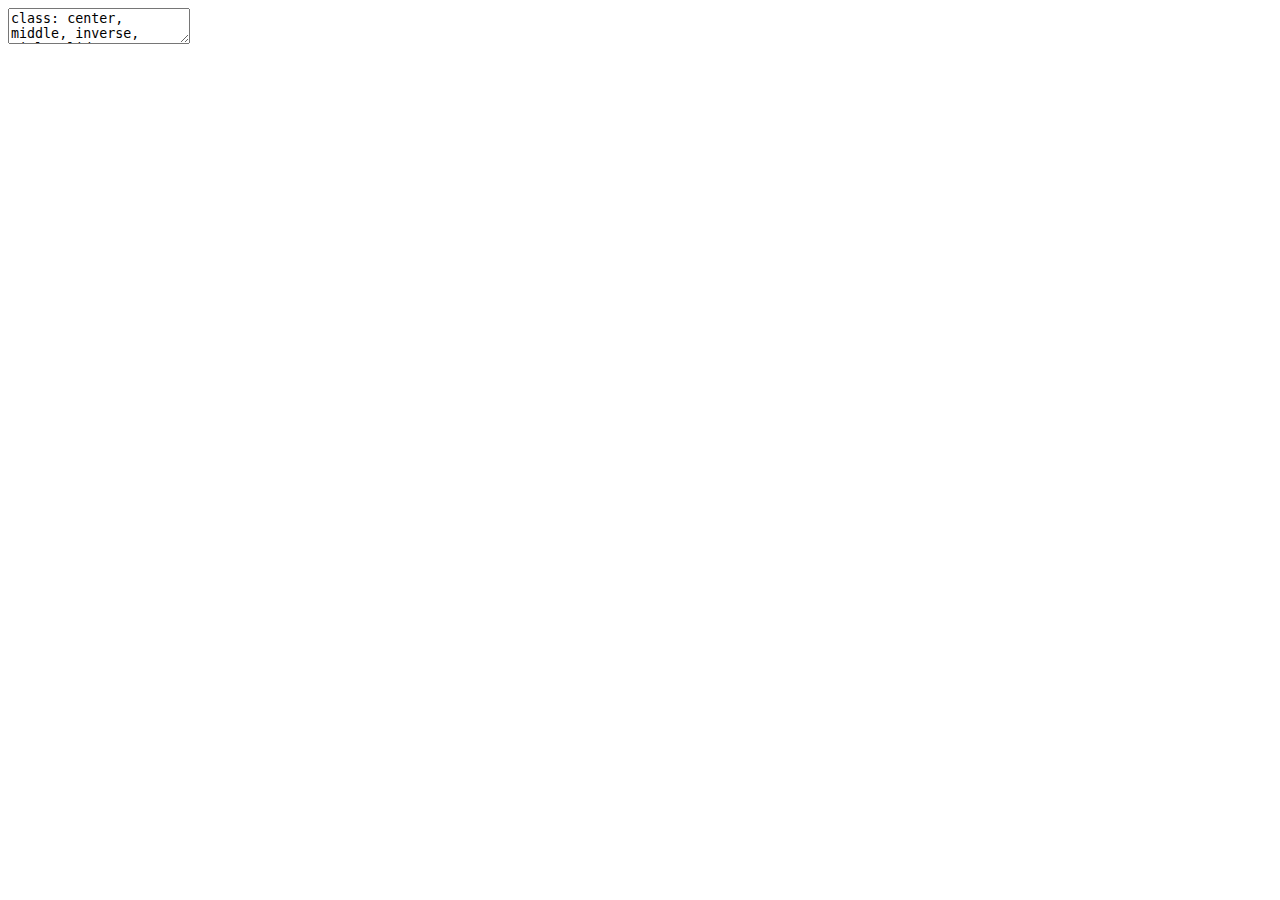
<file: docs/08-Propensity_Scores/08-Propensity_Scores.html>
<!DOCTYPE html>
<html lang="" xml:lang="">
  <head>
    <title>STAT 391: Applied Causal Inference</title>
    <meta charset="utf-8" />
    <meta name="author" content="Anthony Scotina" />
    <script src="libs/header-attrs-2.6/header-attrs.js"></script>
    <link href="libs/countdown-0.3.5/countdown.css" rel="stylesheet" />
    <script src="libs/countdown-0.3.5/countdown.js"></script>
    <script src="libs/kePrint-0.0.1/kePrint.js"></script>
    <link href="libs/lightable-0.0.1/lightable.css" rel="stylesheet" />
    <link rel="stylesheet" href="my-theme.css" type="text/css" />
    <link rel="stylesheet" href="my-fonts.css" type="text/css" />
  </head>
  <body>
    <textarea id="source">
class: center, middle, inverse, title-slide

# STAT 391: Applied Causal Inference
## Propensity Score Matching/Weighting
### Anthony Scotina

---








&lt;!--
pagedown::chrome_print("~/Dropbox/Teaching/03-Simmons Courses/MATH228-Introduction to Data Science/Lecture Slides/01-Introduction/01-Introduction.html")
--&gt;

class: center, middle, frame

# Logistic Regression Crash Course

---

# What is logistic regression?

.display1[*Take yourself back to your first course on regression modeling.*]

.center[
🕔🚀🕢️
]

.display2[In the *shared Google doc*, jot down what you remember about logistic regression!]

- .display3[Have you used it before?]

- When is it used?

- How does it differ from linear regression?

- What was still confusing after your first exposure to logistic regression?

<div class="countdown" id="timer_6065d6ac" style="right:0;bottom:0;" data-warnwhen="0">
<code class="countdown-time"><span class="countdown-digits minutes">03</span><span class="countdown-digits colon">:</span><span class="countdown-digits seconds">00</span></code>
</div>

---

# Needed Packages


```r
library(tidyverse)
library(ISLR) # For 'Default' dataset
library(broom) # For tidying model output
library(rsample) # For data splitting
library(yardstick) # For model performance metrics
```


```r
Default %&gt;% 
  sample_n(5)
```

```
##   default student   balance   income
## 1      No      No 1218.2199 36290.16
## 2      No      No  464.7627 17862.23
## 3      No      No  983.4907 20828.53
## 4      No     Yes 1947.0224 12147.05
## 5      No     Yes  434.5603 14812.65
```

&gt; .display1[Goal]: Model the **probability** of *defaulting* on credit card debt

---

# Why logistic regression?

Suppose that we are trying to predict the medical condition of a patient admitted to the ER, based on their symptoms: `$$Y=\begin{cases}1,\ \text{if stroke};\\ 2,\ \text{if myocardial infarction};\\ 3,\ \text{epileptic seizure}\end{cases}$$`

--

.display2[Why linear regression won't work]

Coding would imply...

- an **ordering** on the outcomes (e.g., 3 is higher than 2)

- difference between **stroke** and **myocardial infarction** is *equal* to the difference between **myocardial infarction** and **epileptic seizure**. 

Plus, you can *change the code order* and get a completely different result!

---

# Why logistic regression?

.pull-left[

```r
Default %&gt;%
  mutate(prob = ifelse(default == "Yes", 1, 0)) %&gt;%
  ggplot(aes(x = balance, y = prob)) + 
  geom_point(alpha = 0.2) + 
  geom_smooth(method = "lm") + 
  labs(x = "Balance", 
       y = "Probability of Default", 
       title = "Linear Regression Fit") +
  theme_minimal()
```
]

.pull-right[
![](08-Propensity_Scores_files/figure-html/unnamed-chunk-7-1.png)&lt;!-- --&gt;
]

&gt; What is the **predicted** probability of default for a person with a credit card balance of 0?

---

# Why logistic regression?

.pull-left[

```r
Default %&gt;%
  mutate(prob = ifelse(default == "Yes", 1, 0)) %&gt;%
  ggplot(aes(x = balance, y = prob)) + 
  geom_point(alpha = 0.2) + 
  geom_smooth(method = "glm", 
              method.args = list(family = binomial(link = "logit"))) + 
  labs(x = "Balance", 
       y = "Probability of Default", 
       title = "Logistic Regression Fit") +
  theme_minimal()
```
]

.pull-right[
![](08-Propensity_Scores_files/figure-html/unnamed-chunk-9-1.png)&lt;!-- --&gt;
]

&gt; What is the **predicted** probability of default for a person with a credit card balance of 0?

---

# What is logistic regression?

The outcome variable in **logistic regression** must be *binary*. 

- Similar to **linear regression**, the explanatary variables in the model help explain the variation in the **likelihood** of the *binary* outcome, *Y*. 

--

Except in **logistic regression**, we model `\(p = P(Y\mid X)\)` (probability of *Y*, *given* the explanatory variables) using a function that gives values *strictly* between 0 and 1 for all values of *X*: `$$p= \frac{e^{\beta_{0}+\beta_{1}X}}{1+e^{\beta_{0}+\beta_{1}X}}$$`

--

We can rearrange things into a more familiar format: `$$\log\left(\frac{p}{1-p}\right)=\beta_{0}+\beta_{1}X$$`

- `\(\log\left(\frac{p}{1-p}\right)\)` is known as the **log odds**. 

---

# Data Splitting

Okay, enough of the technical stuff, let's *fit* a **logistic regression** model!

- Y = `default`
- X = `balance`

First, let's split our data intro a **training** (75%) and **testing** (25%) set, so we can see how well our model performs on data it hasn't seen before:


```r
set.seed(391) # CHANGE TO YOUR FAVORITE NUMBER!
default_split = initial_split(Default, strata = default)

default_train = training(default_split)
default_test = testing(default_split)
```

- We'll fit/train our model on the **training data**, `default_train`. 

---

# Simple Logistic Regression

Using the **training data**, we'll fit a logistic regression model in order to predict the *probability* of defaulting, based on each customer's average `balance`. 


```r
model_1 = glm(default ~ balance, family = "binomial", data = default_train)
```

- **Note**: We must use `family = "binomial"` in logistic regression, so R knows to fit a logistic regression model rather than some other type of **generalized linear model**. 

--

.pull-left[
- The estimated coefficients from `model_1` correspond to this **probability curve** 👉
]

.pull-right[
&lt;img src="08-Propensity_Scores_files/figure-html/unnamed-chunk-12-1.png" width="90%" /&gt;
]

---

# Logistic Regression Output

The coefficients from a **logistic regression** model are interpreted different than the ones from a *linear regression* model. 


```r
model_1 = glm(default ~ balance, family = "binomial", data = default_train)
tidy(model_1)
```

```
## # A tibble: 2 x 5
##   term         estimate std.error statistic   p.value
##   &lt;chr&gt;           &lt;dbl&gt;     &lt;dbl&gt;     &lt;dbl&gt;     &lt;dbl&gt;
## 1 (Intercept) -10.5      0.412        -25.6 1.55e-144
## 2 balance       0.00544  0.000252      21.5 6.35e-103
```

The coefficient for `balance`, `\(\hat{\beta}_{1}=0.00544\)`, represents the change in *log odds* as `balance` increases by one dollar. 

&gt; What does this mean?!

---

# Odds Ratios

Make it simpler by *unlogging* the coefficients and converting them to **odds ratios**:


```r
exp(coef(model_1))
```

```
##  (Intercept)      balance 
## 2.660117e-05 1.005452e+00
```

- Odds ratios are *centered at 1*; values *above* 1 mean that there's an **increase** in the likelihood of the outcome. 

--

The *odds ratio* for `balance`, 1.005452, is 0.005452 *above* 1. 

- **What this means**: For every one dollar increase in credit card balance, a person is 0.5452% *more likely* to default on their debt. 

--

You can generate *odds ratios* automatically in `tidy()` by adding `exponentiate = TRUE`:


```r
tidy(model_1, exponentiate = TRUE)
```

```
## # A tibble: 2 x 5
##   term         estimate std.error statistic   p.value
##   &lt;chr&gt;           &lt;dbl&gt;     &lt;dbl&gt;     &lt;dbl&gt;     &lt;dbl&gt;
## 1 (Intercept) 0.0000266  0.412        -25.6 1.55e-144
## 2 balance     1.01       0.000252      21.5 6.35e-103
```

---

# Predicted Probabilities

The **main reason** we are even covering *logistic regression* in STAT 391 is because we'll need the **predicted probabilities** from models like these very soon!

Once we estimate the *coefficients*, we can compute the predicted *probability* of default for *any* credit card balance. 

- Just plug them into this mess of an equation (using credit card balance of 1,000 dollars): `$$\hat{p}=\frac{e^{-10.5+0.00544\times 1000}}{1+e^{-10.5+0.00544\times 1000}}=0.00631$$`

- A person with a credit card balance of 1,000 is **predicted** to have a default probability of 0.63%. 

--

Or, just use `predict()` (with `type = "response"`):


```r
predict(model_1, newdata = data.frame(balance = 1000), type = "response")
```

```
##           1 
## 0.006078495
```

---

# Model Performance

Remember the **testing set** we've been holding back this entire time?

- Now it's time to use it to see how well our model performs!

First, I'll create a *somewhat crude* `pred_class` variable, by classifying those with *predicted probabilities* &gt; 0.5 as having defaulted. 

--


```r
default_test_pred = default_test %&gt;%
  mutate(pred_prob = predict(model_1, newdata = default_test, type = "response"), 
         pred_class = ifelse(pred_prob &gt; 0.5, "Yes", "No")) 
```

--

Next, we'll obtain the model's **accuracy** by calculating the proportion of *true positives* and *true negatives*. 

- Basically, this tells us how many *predicted classifications* (`pred_class`) match the observed (`default`). 

--


```r
default_test_pred %&gt;% 
  accuracy(truth = default, estimate = factor(pred_class)) 
```

```
## # A tibble: 1 x 3
##   .metric  .estimator .estimate
##   &lt;chr&gt;    &lt;chr&gt;          &lt;dbl&gt;
## 1 accuracy binary         0.973
```

---

# Multiple Logistic Regression

.display1[Now it's your turn!]

In your **breakout rooms**, each person fit a *multiple logistic regression model* with the following:

- *Y*: `default`
- *X*&lt;sub&gt;1&lt;/sub&gt;: `balance`
- *X*&lt;sub&gt;2&lt;/sub&gt;: `student`
- *X*&lt;sub&gt;3&lt;/sub&gt;: `income`

Before you **split your data**, run the following code to *downsample*:


```r
default_down = Default %&gt;%
  group_by(default) %&gt;%
  sample_n(300) %&gt;%
  ungroup()

# To get started...
set.seed(391) # CHANGE THIS NUMBER!
default_down_split = initial_split(default_down, strata = default)
```

Obtain your model's `accuracy`. Why do you think we *downsampled* the data?

---

# Looking Ahead

There are other types of models for predicting a **binary** outcome. 

- .display1[Classification and Regression Trees (CART)]
- .display2[Random Forests]
- .display3[Neural Networks]

But **logistic regression** is probably the most common method. 

--

&lt;br&gt;&lt;/br&gt;

We'll use this modeling technique to calculate **propensity scores**. 

- The *probability* of receiving treatment, conditional on *X*: `\(P(T = 1\mid X)\)`

- The **propensity score** will be used *extensively* in the **matching** and **weighting** methods coming up next!

---

class: center, middle, frame

# Propensity Score Matching

---

# Recap

We can use .display2[matching] algorithms to pair up **similar observations** and make the .display1[conditional exchangeability] assumption. 

- .display1[conditional exchangeability] = .display3[no unmeasured confounding]!

If two (or more) observations **in different treatment groups** are *pretty much* **identical** on a set of covariates, then we can say that the treatment assignment was essentially **random**. 



--

.pull-left[
<style>html {
  font-family: -apple-system, BlinkMacSystemFont, 'Segoe UI', Roboto, Oxygen, Ubuntu, Cantarell, 'Helvetica Neue', 'Fira Sans', 'Droid Sans', Arial, sans-serif;
}

#pwhgzwymks .gt_table {
  display: table;
  border-collapse: collapse;
  margin-left: auto;
  margin-right: auto;
  color: #333333;
  font-size: 16px;
  font-weight: normal;
  font-style: normal;
  background-color: #FFFFFF;
  width: auto;
  border-top-style: solid;
  border-top-width: 2px;
  border-top-color: #A8A8A8;
  border-right-style: none;
  border-right-width: 2px;
  border-right-color: #D3D3D3;
  border-bottom-style: solid;
  border-bottom-width: 2px;
  border-bottom-color: #A8A8A8;
  border-left-style: none;
  border-left-width: 2px;
  border-left-color: #D3D3D3;
}

#pwhgzwymks .gt_heading {
  background-color: #FFFFFF;
  text-align: center;
  border-bottom-color: #FFFFFF;
  border-left-style: none;
  border-left-width: 1px;
  border-left-color: #D3D3D3;
  border-right-style: none;
  border-right-width: 1px;
  border-right-color: #D3D3D3;
}

#pwhgzwymks .gt_title {
  color: #333333;
  font-size: 125%;
  font-weight: initial;
  padding-top: 4px;
  padding-bottom: 4px;
  border-bottom-color: #FFFFFF;
  border-bottom-width: 0;
}

#pwhgzwymks .gt_subtitle {
  color: #333333;
  font-size: 85%;
  font-weight: initial;
  padding-top: 0;
  padding-bottom: 4px;
  border-top-color: #FFFFFF;
  border-top-width: 0;
}

#pwhgzwymks .gt_bottom_border {
  border-bottom-style: solid;
  border-bottom-width: 2px;
  border-bottom-color: #D3D3D3;
}

#pwhgzwymks .gt_col_headings {
  border-top-style: solid;
  border-top-width: 2px;
  border-top-color: #D3D3D3;
  border-bottom-style: solid;
  border-bottom-width: 2px;
  border-bottom-color: #D3D3D3;
  border-left-style: none;
  border-left-width: 1px;
  border-left-color: #D3D3D3;
  border-right-style: none;
  border-right-width: 1px;
  border-right-color: #D3D3D3;
}

#pwhgzwymks .gt_col_heading {
  color: #333333;
  background-color: #FFFFFF;
  font-size: 100%;
  font-weight: normal;
  text-transform: inherit;
  border-left-style: none;
  border-left-width: 1px;
  border-left-color: #D3D3D3;
  border-right-style: none;
  border-right-width: 1px;
  border-right-color: #D3D3D3;
  vertical-align: bottom;
  padding-top: 5px;
  padding-bottom: 6px;
  padding-left: 5px;
  padding-right: 5px;
  overflow-x: hidden;
}

#pwhgzwymks .gt_column_spanner_outer {
  color: #333333;
  background-color: #FFFFFF;
  font-size: 100%;
  font-weight: normal;
  text-transform: inherit;
  padding-top: 0;
  padding-bottom: 0;
  padding-left: 4px;
  padding-right: 4px;
}

#pwhgzwymks .gt_column_spanner_outer:first-child {
  padding-left: 0;
}

#pwhgzwymks .gt_column_spanner_outer:last-child {
  padding-right: 0;
}

#pwhgzwymks .gt_column_spanner {
  border-bottom-style: solid;
  border-bottom-width: 2px;
  border-bottom-color: #D3D3D3;
  vertical-align: bottom;
  padding-top: 5px;
  padding-bottom: 6px;
  overflow-x: hidden;
  display: inline-block;
  width: 100%;
}

#pwhgzwymks .gt_group_heading {
  padding: 8px;
  color: #333333;
  background-color: #FFFFFF;
  font-size: 100%;
  font-weight: initial;
  text-transform: inherit;
  border-top-style: solid;
  border-top-width: 2px;
  border-top-color: #D3D3D3;
  border-bottom-style: solid;
  border-bottom-width: 2px;
  border-bottom-color: #D3D3D3;
  border-left-style: none;
  border-left-width: 1px;
  border-left-color: #D3D3D3;
  border-right-style: none;
  border-right-width: 1px;
  border-right-color: #D3D3D3;
  vertical-align: middle;
}

#pwhgzwymks .gt_empty_group_heading {
  padding: 0.5px;
  color: #333333;
  background-color: #FFFFFF;
  font-size: 100%;
  font-weight: initial;
  border-top-style: solid;
  border-top-width: 2px;
  border-top-color: #D3D3D3;
  border-bottom-style: solid;
  border-bottom-width: 2px;
  border-bottom-color: #D3D3D3;
  vertical-align: middle;
}

#pwhgzwymks .gt_from_md > :first-child {
  margin-top: 0;
}

#pwhgzwymks .gt_from_md > :last-child {
  margin-bottom: 0;
}

#pwhgzwymks .gt_row {
  padding-top: 8px;
  padding-bottom: 8px;
  padding-left: 5px;
  padding-right: 5px;
  margin: 10px;
  border-top-style: solid;
  border-top-width: 1px;
  border-top-color: #D3D3D3;
  border-left-style: none;
  border-left-width: 1px;
  border-left-color: #D3D3D3;
  border-right-style: none;
  border-right-width: 1px;
  border-right-color: #D3D3D3;
  vertical-align: middle;
  overflow-x: hidden;
}

#pwhgzwymks .gt_stub {
  color: #333333;
  background-color: #FFFFFF;
  font-size: 100%;
  font-weight: initial;
  text-transform: inherit;
  border-right-style: solid;
  border-right-width: 2px;
  border-right-color: #D3D3D3;
  padding-left: 12px;
}

#pwhgzwymks .gt_summary_row {
  color: #333333;
  background-color: #FFFFFF;
  text-transform: inherit;
  padding-top: 8px;
  padding-bottom: 8px;
  padding-left: 5px;
  padding-right: 5px;
}

#pwhgzwymks .gt_first_summary_row {
  padding-top: 8px;
  padding-bottom: 8px;
  padding-left: 5px;
  padding-right: 5px;
  border-top-style: solid;
  border-top-width: 2px;
  border-top-color: #D3D3D3;
}

#pwhgzwymks .gt_grand_summary_row {
  color: #333333;
  background-color: #FFFFFF;
  text-transform: inherit;
  padding-top: 8px;
  padding-bottom: 8px;
  padding-left: 5px;
  padding-right: 5px;
}

#pwhgzwymks .gt_first_grand_summary_row {
  padding-top: 8px;
  padding-bottom: 8px;
  padding-left: 5px;
  padding-right: 5px;
  border-top-style: double;
  border-top-width: 6px;
  border-top-color: #D3D3D3;
}

#pwhgzwymks .gt_striped {
  background-color: rgba(128, 128, 128, 0.05);
}

#pwhgzwymks .gt_table_body {
  border-top-style: solid;
  border-top-width: 2px;
  border-top-color: #D3D3D3;
  border-bottom-style: solid;
  border-bottom-width: 2px;
  border-bottom-color: #D3D3D3;
}

#pwhgzwymks .gt_footnotes {
  color: #333333;
  background-color: #FFFFFF;
  border-bottom-style: none;
  border-bottom-width: 2px;
  border-bottom-color: #D3D3D3;
  border-left-style: none;
  border-left-width: 2px;
  border-left-color: #D3D3D3;
  border-right-style: none;
  border-right-width: 2px;
  border-right-color: #D3D3D3;
}

#pwhgzwymks .gt_footnote {
  margin: 0px;
  font-size: 90%;
  padding: 4px;
}

#pwhgzwymks .gt_sourcenotes {
  color: #333333;
  background-color: #FFFFFF;
  border-bottom-style: none;
  border-bottom-width: 2px;
  border-bottom-color: #D3D3D3;
  border-left-style: none;
  border-left-width: 2px;
  border-left-color: #D3D3D3;
  border-right-style: none;
  border-right-width: 2px;
  border-right-color: #D3D3D3;
}

#pwhgzwymks .gt_sourcenote {
  font-size: 90%;
  padding: 4px;
}

#pwhgzwymks .gt_left {
  text-align: left;
}

#pwhgzwymks .gt_center {
  text-align: center;
}

#pwhgzwymks .gt_right {
  text-align: right;
  font-variant-numeric: tabular-nums;
}

#pwhgzwymks .gt_font_normal {
  font-weight: normal;
}

#pwhgzwymks .gt_font_bold {
  font-weight: bold;
}

#pwhgzwymks .gt_font_italic {
  font-style: italic;
}

#pwhgzwymks .gt_super {
  font-size: 65%;
}

#pwhgzwymks .gt_footnote_marks {
  font-style: italic;
  font-size: 65%;
}
</style>
<div id="pwhgzwymks" style="overflow-x:auto;overflow-y:auto;width:auto;height:auto;"><table class="gt_table">
  
  <thead class="gt_col_headings">
    <tr>
      <th class="gt_col_heading gt_columns_bottom_border gt_center" rowspan="1" colspan="1">Person</th>
      <th class="gt_col_heading gt_columns_bottom_border gt_center" rowspan="1" colspan="1">Group</th>
      <th class="gt_col_heading gt_columns_bottom_border gt_center" rowspan="1" colspan="1">Age</th>
      <th class="gt_col_heading gt_columns_bottom_border gt_center" rowspan="1" colspan="1">Score</th>
    </tr>
  </thead>
  <tbody class="gt_table_body">
    <tr>
      <td class="gt_row gt_center">11</td>
      <td class="gt_row gt_center">Control</td>
      <td class="gt_row gt_center">19</td>
      <td class="gt_row gt_center">85</td>
    </tr>
    <tr>
      <td class="gt_row gt_center">12</td>
      <td class="gt_row gt_center">Control</td>
      <td class="gt_row gt_center">22</td>
      <td class="gt_row gt_center">82</td>
    </tr>
    <tr>
      <td class="gt_row gt_center">13</td>
      <td class="gt_row gt_center">Control</td>
      <td class="gt_row gt_center">25</td>
      <td class="gt_row gt_center">85</td>
    </tr>
    <tr>
      <td class="gt_row gt_center">1</td>
      <td class="gt_row gt_center">Treatment</td>
      <td class="gt_row gt_center">19</td>
      <td class="gt_row gt_center">84</td>
    </tr>
    <tr>
      <td class="gt_row gt_center">2</td>
      <td class="gt_row gt_center">Treatment</td>
      <td class="gt_row gt_center">22</td>
      <td class="gt_row gt_center">82</td>
    </tr>
    <tr>
      <td class="gt_row gt_center">3</td>
      <td class="gt_row gt_center">Treatment</td>
      <td class="gt_row gt_center">21</td>
      <td class="gt_row gt_center">85</td>
    </tr>
  </tbody>
  
  
</table></div>
]

.pull-right[
.display2[Some considerations]

- How many matches *per observation*?

- Matching *with* or *without* replacement?

- **Distance measure** (exact, Mahalanobis distance, something else??)
]

---

# Propensity Scores

.pull-left[
**Propensity score methods** were originally developed in the mid 1970s by Donald Rubin. 

- Very popular in the **medical sciences**

- One such method is .display2[propensity score matching]

]

.pull-right[

&lt;img src="rubin.jpg" width="2000" /&gt;

&gt; [**Donald Rubin**](https://statistics.fas.harvard.edu/people/donald-b-rubin)

]

---

# Propensity Scores

&gt; For each individual `\(i\)`, the **propensity score** is the probability of receiving treatment, conditional on the confounding variables: `$$p(X_{i})=P(T_{i} = 1\mid X_{i})$$`

We can estimate these from (for example) **logistic regression**:


```r
log_model = glm(treat ~ x1 + x2, family = "binomial", data = data)
prop_scores = fitted(log_model)
```

--

.display3[Key Assumptions]

1. **Conditional Exchangeability**: `\([Y(0), Y(1)]\perp T\mid X\)` 👉 *No unmeasured confounding*

2. **Common Support**: `\(0&lt;p(X_{i})&lt;1\)` 👉 For any probability, there must be units in both the treatment group and the control group. 

---

# Matching on the Propensity Score

Instead of matching on **a bunch of covariates** at once... 

- We could match on the **single** propensity score for each individual!

&lt;br&gt;&lt;/br&gt;

.center[
&lt;img src="acnh_cov_matching.png" width="708" /&gt;
]

---

# Matching on the Propensity Score

Instead of matching on **a bunch of covariates** at once...

- We could match on the **single** propensity score for each individual!

&lt;br&gt;&lt;/br&gt;

.center[
&lt;img src="acnh_pscore_matching.png" width="708" /&gt;
]

---

# Example: NSW Job Training Program

The **National Supported Work (NSW) Demonstration** was a federally and privately funded randomized experiment done in the 1970s to estimate the effects of a job training program for disadvantaged workers.

- Participants were randomly selected to participate in the training program. Both groups were followed up to determine the effect of the training on wages.

🚨🚨 .display2[Difference in means]: &amp;#36;900 to &amp;#36;1800, depending on the sample used

- (a **causal effect**, due to *randomization*)

--

**Lalonde** ([1986](http://business.baylor.edu/scott_cunningham/teaching/lalonde-1986.pdf)) used *observational* control data and a variety of econometric models to investigate whether non-experimental methods would yield similar results to the **randomized experiment**. 

🚨🚨 .display1[Difference in means]: Between &amp;#36;8,067 and &amp;#36;15,578, **but in the opposite direction**!

- One reason? **Selection bias**, which violates the **exchangeability** assumption. 

---

# Example: NSW Job Training Program

Dehejia and Wahba ([1999](https://www.uh.edu/~adkugler/Dehejia&amp;Wahba_JASA.pdf)) used **propensity score matching** to analyze the data. 

- It turns out that the *observational* control group used by **Lalonde** ([1986](http://business.baylor.edu/scott_cunningham/teaching/lalonde-1986.pdf)) was *very dissimilar* to the *experimental* group that participated in the program. 

--

- By restricting the *observational* control group to those that were **similar** to the treated group, they could replicate the original NSW results.

🚨🚨 .display3[Difference in means]: Between &amp;#36;1,473 and &amp;#36;1,691 (in the "correct" direction")

---

# Observational Data (a deeper look)

Figure 5.12 from *Causal Inference: The Mixtape* 👇

.center[
&lt;img src="mixtape_5_12.png" width="448" /&gt;
]

**NSW Trainees** are...

- More likely to be Black, Hispanic, younger, married, unemployed, etc.

--

The two groups are **not** .display2[exchangeable] on *observed covariates*!

---

# Propensity Score Matching (in R)

.center[
&lt;img src="matchit_hex.png" width="91" /&gt;
]


```r
library(MatchIt)
library(tidyverse)
library(broom)

# View(lalonde)
# ?lalonde
```

---

# Lalonde Exercise

- .display1[Treatment variable]: `treat`

- .display3[Outcome variable]: `re78` (income in 1978, in USD)

**In your breakout rooms**, conduct an **exploratory analysis** and compare the two treatment groups (`treat = 1` and `treat = 0`). 

How do these two groups compare on the following variables:

- `age`
- `race`
- `re74`

---

# Estimating the Propensity Score

.display2[Propensity Score]: `\(p(X_{i})=P(T_{i}=1\mid X_{i})\)`

- .display1[In words]: The *probability* of joining the NSW training program, *conditional* on **observed** covariates (`race`, `age`, `re74`, etc.)


```r
pscore_model = glm(treat ~ age + educ + race + 
                     married + nodegree + re74 + re75, 
                   family = "binomial", 
                   data = lalonde)
lalonde$pscore = fitted(pscore_model)
```

--


```r
set.seed(228)
lalonde %&gt;%
  select(age, race, re74, treat, pscore) %&gt;%
  sample_n(5)
```

```
##         age   race       re74 treat     pscore
## NSW61    17  black    0.00000     1 0.64626932
## NSW180   29 hispan    0.00000     1 0.37897112
## PSID111  51  white   48.98167     0 0.22407937
## PSID62   22  white 5683.83300     0 0.04149409
## PSID31   22 hispan 6404.84300     0 0.20761828
```

---

# Common Support?


```r
ggplot(lalonde, aes(x = pscore, fill = factor(treat))) + 
  geom_density(alpha = 0.3) + 
  labs(x = "Propensity Score", fill = "Treatment Group") + 
  theme_minimal()
```

&lt;img src="08-Propensity_Scores_files/figure-html/unnamed-chunk-31-1.png" width="60%" /&gt;

---

# Propensity Score Matching (in R)


```r
lalonde_pscore_match = matchit(treat ~ age + educ + race + 
                                 married + nodegree + re74 + re75,
                               data = lalonde, 
                               method = "nearest", 
*                              distance = "logit",
                               replace = TRUE)

lalonde_pscore_match
```

```
## A matchit object
##  - method: 1:1 nearest neighbor matching with replacement
##  - distance: Propensity score
##              - estimated with logistic regression
##  - number of obs.: 614 (original), 265 (matched)
##  - target estimand: ATT
##  - covariates: age, educ, race, married, nodegree, re74, re75
```


```r
summary(lalonde_pscore_match)
```

---

# Matching Diagnostics

All **185** *treated* participants were **matched** with .display2[similar] *untreated* participants. 

- 🚨🚨 "Similar" is based on values of the **propensity** score!


```r
# Check individual matches
lalonde_pscore_match$match.matrix

# Check propensity scores
lalonde_pscore_match$distance
```

--

We matched .display1[with replacement], so an *untreated* participant could've been matched to **more than one** *treated* participant. 

- **80** *untreated* participants were used as matches.

- **349** *untreated* participants were *discarded*.

---

# Matching Diagnostics

**Love Plot** 👇


```r
plot(summary(lalonde_pscore_match))
```

&lt;img src="08-Propensity_Scores_files/figure-html/unnamed-chunk-35-1.png" width="40%" /&gt;

--

- [Rubin, 2001](https://link.springer.com/article/10.1023/A:1020363010465) advised for *absolute standardized mean differences* of `\(&lt;0.25\)` for matching adjustment to be "trustworthy."

---

# Estimation

First, generate the **matched dataset**:


```r
lalonde_matched = match.data(lalonde_pscore_match)
```

Second, fit a **regression model**. 

- Use `weights = weights` to account for *multiply-matched* observations (i.e., prevent them from being overcounted). 


```r
lalonde_matched_reg = lm(re78 ~ treat, 
                         weights = weights, 
                         data = lalonde_matched)
tidy(lalonde_matched_reg)
```

```
## # A tibble: 2 x 5
##   term        estimate std.error statistic     p.value
##   &lt;chr&gt;          &lt;dbl&gt;     &lt;dbl&gt;     &lt;dbl&gt;       &lt;dbl&gt;
## 1 (Intercept)    4381.      812.      5.40 0.000000150
## 2 treat          1968.      971.      2.03 0.0438
```

--

.display2[ATT] (Average Treatment Effect on Treated): &amp;#36;1,968

- Among participants in the NSW program, the program *caused* a &amp;#36;1,968 increase in salary. 

---

# Practice

Repeat the above example, but use .display2[covariate matching]. 

- Set `distance = "mahalanobis"` in `matchit(...)`. 

Does the ATT change? What does the **Love plot** suggest about the *covariate balance* after matching?

![](08-Propensity_Scores_files/figure-html/unnamed-chunk-38-1.png)&lt;!-- --&gt;

---

# Some Technicalities

.display3[Propensity Score Theorem]: If **common support** and **conditional exchangeability** hold, then `$$[Y(0), Y(1)]\perp T\mid p(X)$$`

- Controlling for the **propensity score** (e.g., *matching* on it) is enough to have **exchangeability** between the *treatment* and the *potential outcomes*. 

--

This is **VERY helpful** for when there is a *large* number of covariates, because the propensity score is just a single number!

.center[
&lt;img src="acnh_pscore_matching.png" width="708" /&gt;
]

---

# Some Technicalities

.display3[Propensity Score Theorem]: If **common support** and **conditional exchangeability** hold, then `$$[Y(0), Y(1)]\perp T\mid p(X)$$`

.display2[In DAG Form]

&lt;img src="08-Propensity_Scores_files/figure-html/unnamed-chunk-40-1.png" width="50%" /&gt;

---

# Summary: Propensity Score Matching

.display2[Propensity score matching] can be useful when you are otherwise matching on a *large* number of covariates. 

- The **propensity score** is a single number, `\(P(T_{i}=1\mid X_{i})\)`. 

- Can be estimated with .display3[logistic regression]

--

.display1[The general process]

1. Estimate the **propensity score**, verify **common support** assumption. 

2. Find matches for each **treated** individual.
    - Consider matching *with replacement* to potentially reduce covariate bias.
    - Could also find *more than one match* per treated individual (e.g., 2:1 matching)
    
3. Matching diagnostics: Compare means from `summary(...)`, generate **Love plot**

4. Estimate the **ATT** (e.g., with *linear regression*)

---

class: center, middle, frame

# Weighting on the Propensity Score

---

# Matching Limitations

One possible downside to matching is that you usually have to *throw away* a large chunk of your data

- Any controls who **are not matched** are *not included* in the final matched dataset!

&lt;br&gt;&lt;/br&gt;


```r
lalonde_pscore_match = matchit(treat ~ age + educ + race + 
                                 married + nodegree + re74 + re75,
                               data = lalonde, 
                               method = "nearest", 
                               distance = "logit",
                               replace = TRUE)

lalonde_pscore_match
```

```
## A matchit object
##  - method: 1:1 nearest neighbor matching with replacement
##  - distance: Propensity score
##              - estimated with logistic regression
##  - number of obs.: 614 (original), 265 (matched)
##  - target estimand: ATT
##  - covariates: age, educ, race, married, nodegree, re74, re75
```

---

# Inverse Probability Weighting (IPW)

We can use .display1[weighting] procedures to make some observations in the data "more important" than others. 

- An *alternative* to matching is to .display1[weight] each observation by its .display2[inverse probability] of *receiving treatment*. 

In other words, observations who are **predicted** to receive treatment but **do not** *actually* receive treatment (and vice-versa) will receive more weight. 

---

# Inverse Probability Weighting (IPW)

.display3[IPW Procedure]

1. Generate **propensity scores**

2. Convert the propensity scores into **weights**: `$$w_{ATT_i}=\frac{p(X_{i})T_{i}}{p(X_{i})}+\frac{p(X_{i})(1-T_{i})}{1-p(X_{i})}$$`

3. Fit a regression model including the weights (e.g., `weights = ipw_att` in `lm(...)`).

--

&lt;br&gt;&lt;/br&gt;

**Note**: These weights are for estimating the .display2[ATT]. There are separate (yet, similar) weights for estimating the ATE or ATU, but we'll focus on the ATT here. 

- For ATT weights, each observation in the *treated* group receives a weight of **1**. 

- We take the *treated* sample as is, and try to weight the *control* sample to *match* it. 

---

# IPW (in R)

**1.** Generate **propensity scores**


```r
pscore_model = glm(treat ~ age + educ + race + 
                     married + nodegree + re74 + re75, 
                   family = "binomial", 
                   data = lalonde)
lalonde$pscore = fitted(pscore_model)
```

**2.** Convert the propensity scores into **weights**


```r
lalonde = lalonde %&gt;%
  mutate(ipw_att = (treat) + (pscore*(1 - treat)/(1 - pscore))) 

lalonde %&gt;%
  select(age, race, re74, treat, pscore, ipw_att) %&gt;%
  head()
```

```
##   age   race re74 treat    pscore ipw_att
## 1  37  black    0     1 0.6387699       1
## 2  22 hispan    0     1 0.2246342       1
## 3  30  black    0     1 0.6782439       1
## 4  27  black    0     1 0.7763241       1
## 5  33  black    0     1 0.7016387       1
## 6  22  black    0     1 0.6990699       1
```




---

# Detour: Visualizing the weights

.display3[Before Weighting] 👇

&lt;img src="08-Propensity_Scores_files/figure-html/unnamed-chunk-45-1.png" width="60%" /&gt;

---

# Detour: Visualizing the weights

.display2[After Weighting] 👇

&lt;img src="08-Propensity_Scores_files/figure-html/unnamed-chunk-46-1.png" width="60%" /&gt;




---

# IPW (in R)

**3.** Fit a regression model including the weights


```r
lalonde_ipw = lm(re78 ~ treat, 
                 weights = ipw_att, 
                 data = lalonde)
tidy(lalonde_ipw)
```

```
## # A tibble: 2 x 5
##   term        estimate std.error statistic  p.value
##   &lt;chr&gt;          &lt;dbl&gt;     &lt;dbl&gt;     &lt;dbl&gt;    &lt;dbl&gt;
## 1 (Intercept)    5135.      401.     12.8  2.10e-33
## 2 treat          1214.      569.      2.13 3.32e- 2
```

--


```r
lalonde_ipw_adj = lm(re78 ~ treat + age + educ + race + 
                   married + nodegree + re74 + re75, 
                 weights = ipw_att, 
                 data = lalonde)
tidy(lalonde_ipw_adj)
```

---

# Comparing Results

The *estimated* .display2[ATT] is given in the `treat` row (**std error** in parentheses). 




&lt;table class="table" style="width: auto !important; margin-left: auto; margin-right: auto;"&gt;
 &lt;thead&gt;
  &lt;tr&gt;
   &lt;th style="text-align:left;"&gt;   &lt;/th&gt;
   &lt;th style="text-align:center;"&gt; Naive &lt;/th&gt;
   &lt;th style="text-align:center;"&gt; PSM w/out replacement &lt;/th&gt;
   &lt;th style="text-align:center;"&gt; PSM w/ replacement &lt;/th&gt;
   &lt;th style="text-align:center;"&gt; Covariate Matching &lt;/th&gt;
   &lt;th style="text-align:center;"&gt; IPW &lt;/th&gt;
  &lt;/tr&gt;
 &lt;/thead&gt;
&lt;tbody&gt;
  &lt;tr&gt;
   &lt;td style="text-align:left;"&gt; (Intercept) &lt;/td&gt;
   &lt;td style="text-align:center;"&gt; 6984.170 &lt;/td&gt;
   &lt;td style="text-align:center;"&gt; 5454.776 &lt;/td&gt;
   &lt;td style="text-align:center;"&gt; 4381.204 &lt;/td&gt;
   &lt;td style="text-align:center;"&gt; 5828.553 &lt;/td&gt;
   &lt;td style="text-align:center;"&gt; 5135.072 &lt;/td&gt;
  &lt;/tr&gt;
  &lt;tr&gt;
   &lt;td style="text-align:left;"&gt;  &lt;/td&gt;
   &lt;td style="text-align:center;"&gt; (360.710) &lt;/td&gt;
   &lt;td style="text-align:center;"&gt; (516.396) &lt;/td&gt;
   &lt;td style="text-align:center;"&gt; (811.618) &lt;/td&gt;
   &lt;td style="text-align:center;"&gt; (734.922) &lt;/td&gt;
   &lt;td style="text-align:center;"&gt; (401.194) &lt;/td&gt;
  &lt;/tr&gt;
  &lt;tr&gt;
   &lt;td style="text-align:left;"&gt; treat &lt;/td&gt;
   &lt;td style="text-align:center;"&gt; -635.026 &lt;/td&gt;
   &lt;td style="text-align:center;"&gt; 894.367 &lt;/td&gt;
   &lt;td style="text-align:center;"&gt; 1967.940 &lt;/td&gt;
   &lt;td style="text-align:center;"&gt; 520.590 &lt;/td&gt;
   &lt;td style="text-align:center;"&gt; 1214.071 &lt;/td&gt;
  &lt;/tr&gt;
  &lt;tr&gt;
   &lt;td style="text-align:left;box-shadow: 0px 1px"&gt;  &lt;/td&gt;
   &lt;td style="text-align:center;box-shadow: 0px 1px"&gt; (657.137) &lt;/td&gt;
   &lt;td style="text-align:center;box-shadow: 0px 1px"&gt; (730.295) &lt;/td&gt;
   &lt;td style="text-align:center;box-shadow: 0px 1px"&gt; (971.379) &lt;/td&gt;
   &lt;td style="text-align:center;box-shadow: 0px 1px"&gt; (913.773) &lt;/td&gt;
   &lt;td style="text-align:center;box-shadow: 0px 1px"&gt; (568.904) &lt;/td&gt;
  &lt;/tr&gt;
  &lt;tr&gt;
   &lt;td style="text-align:left;"&gt; R2 &lt;/td&gt;
   &lt;td style="text-align:center;"&gt; 0.002 &lt;/td&gt;
   &lt;td style="text-align:center;"&gt; 0.004 &lt;/td&gt;
   &lt;td style="text-align:center;"&gt; 0.015 &lt;/td&gt;
   &lt;td style="text-align:center;"&gt; 0.001 &lt;/td&gt;
   &lt;td style="text-align:center;"&gt; 0.007 &lt;/td&gt;
  &lt;/tr&gt;
  &lt;tr&gt;
   &lt;td style="text-align:left;"&gt; R2 Adj. &lt;/td&gt;
   &lt;td style="text-align:center;"&gt; 0.000 &lt;/td&gt;
   &lt;td style="text-align:center;"&gt; 0.001 &lt;/td&gt;
   &lt;td style="text-align:center;"&gt; 0.012 &lt;/td&gt;
   &lt;td style="text-align:center;"&gt; -0.002 &lt;/td&gt;
   &lt;td style="text-align:center;"&gt; 0.006 &lt;/td&gt;
  &lt;/tr&gt;
  &lt;tr&gt;
   &lt;td style="text-align:left;"&gt; AIC &lt;/td&gt;
   &lt;td style="text-align:center;"&gt; 12698.7 &lt;/td&gt;
   &lt;td style="text-align:center;"&gt; 7608.2 &lt;/td&gt;
   &lt;td style="text-align:center;"&gt; 5489.6 &lt;/td&gt;
   &lt;td style="text-align:center;"&gt; 5936.1 &lt;/td&gt;
   &lt;td style="text-align:center;"&gt; 13241.9 &lt;/td&gt;
  &lt;/tr&gt;
  &lt;tr&gt;
   &lt;td style="text-align:left;"&gt; BIC &lt;/td&gt;
   &lt;td style="text-align:center;"&gt; 12712.0 &lt;/td&gt;
   &lt;td style="text-align:center;"&gt; 7620.0 &lt;/td&gt;
   &lt;td style="text-align:center;"&gt; 5500.3 &lt;/td&gt;
   &lt;td style="text-align:center;"&gt; 5947.1 &lt;/td&gt;
   &lt;td style="text-align:center;"&gt; 13255.1 &lt;/td&gt;
  &lt;/tr&gt;
  &lt;tr&gt;
   &lt;td style="text-align:left;"&gt; Log.Lik. &lt;/td&gt;
   &lt;td style="text-align:center;"&gt; -6346.371 &lt;/td&gt;
   &lt;td style="text-align:center;"&gt; -3801.114 &lt;/td&gt;
   &lt;td style="text-align:center;"&gt; -2741.783 &lt;/td&gt;
   &lt;td style="text-align:center;"&gt; -2965.062 &lt;/td&gt;
   &lt;td style="text-align:center;"&gt; -6617.942 &lt;/td&gt;
  &lt;/tr&gt;
  &lt;tr&gt;
   &lt;td style="text-align:left;"&gt; F &lt;/td&gt;
   &lt;td style="text-align:center;"&gt; 0.934 &lt;/td&gt;
   &lt;td style="text-align:center;"&gt; 1.500 &lt;/td&gt;
   &lt;td style="text-align:center;"&gt; 4.104 &lt;/td&gt;
   &lt;td style="text-align:center;"&gt; 0.325 &lt;/td&gt;
   &lt;td style="text-align:center;"&gt; 4.554 &lt;/td&gt;
  &lt;/tr&gt;
&lt;/tbody&gt;
&lt;/table&gt;


    </textarea>
<style data-target="print-only">@media screen {.remark-slide-container{display:block;}.remark-slide-scaler{box-shadow:none;}}</style>
<script src="https://remarkjs.com/downloads/remark-latest.min.js"></script>
<script>var slideshow = remark.create({
"countIncrementalSlides": false,
"highlightLines": true
});
if (window.HTMLWidgets) slideshow.on('afterShowSlide', function (slide) {
  window.dispatchEvent(new Event('resize'));
});
(function(d) {
  var s = d.createElement("style"), r = d.querySelector(".remark-slide-scaler");
  if (!r) return;
  s.type = "text/css"; s.innerHTML = "@page {size: " + r.style.width + " " + r.style.height +"; }";
  d.head.appendChild(s);
})(document);

(function(d) {
  var el = d.getElementsByClassName("remark-slides-area");
  if (!el) return;
  var slide, slides = slideshow.getSlides(), els = el[0].children;
  for (var i = 1; i < slides.length; i++) {
    slide = slides[i];
    if (slide.properties.continued === "true" || slide.properties.count === "false") {
      els[i - 1].className += ' has-continuation';
    }
  }
  var s = d.createElement("style");
  s.type = "text/css"; s.innerHTML = "@media print { .has-continuation { display: none; } }";
  d.head.appendChild(s);
})(document);
// delete the temporary CSS (for displaying all slides initially) when the user
// starts to view slides
(function() {
  var deleted = false;
  slideshow.on('beforeShowSlide', function(slide) {
    if (deleted) return;
    var sheets = document.styleSheets, node;
    for (var i = 0; i < sheets.length; i++) {
      node = sheets[i].ownerNode;
      if (node.dataset["target"] !== "print-only") continue;
      node.parentNode.removeChild(node);
    }
    deleted = true;
  });
})();
(function() {
  "use strict"
  // Replace <script> tags in slides area to make them executable
  var scripts = document.querySelectorAll(
    '.remark-slides-area .remark-slide-container script'
  );
  if (!scripts.length) return;
  for (var i = 0; i < scripts.length; i++) {
    var s = document.createElement('script');
    var code = document.createTextNode(scripts[i].textContent);
    s.appendChild(code);
    var scriptAttrs = scripts[i].attributes;
    for (var j = 0; j < scriptAttrs.length; j++) {
      s.setAttribute(scriptAttrs[j].name, scriptAttrs[j].value);
    }
    scripts[i].parentElement.replaceChild(s, scripts[i]);
  }
})();
(function() {
  var links = document.getElementsByTagName('a');
  for (var i = 0; i < links.length; i++) {
    if (/^(https?:)?\/\//.test(links[i].getAttribute('href'))) {
      links[i].target = '_blank';
    }
  }
})();
// adds .remark-code-has-line-highlighted class to <pre> parent elements
// of code chunks containing highlighted lines with class .remark-code-line-highlighted
(function(d) {
  const hlines = d.querySelectorAll('.remark-code-line-highlighted');
  const preParents = [];
  const findPreParent = function(line, p = 0) {
    if (p > 1) return null; // traverse up no further than grandparent
    const el = line.parentElement;
    return el.tagName === "PRE" ? el : findPreParent(el, ++p);
  };

  for (let line of hlines) {
    let pre = findPreParent(line);
    if (pre && !preParents.includes(pre)) preParents.push(pre);
  }
  preParents.forEach(p => p.classList.add("remark-code-has-line-highlighted"));
})(document);</script>

<script>
slideshow._releaseMath = function(el) {
  var i, text, code, codes = el.getElementsByTagName('code');
  for (i = 0; i < codes.length;) {
    code = codes[i];
    if (code.parentNode.tagName !== 'PRE' && code.childElementCount === 0) {
      text = code.textContent;
      if (/^\\\((.|\s)+\\\)$/.test(text) || /^\\\[(.|\s)+\\\]$/.test(text) ||
          /^\$\$(.|\s)+\$\$$/.test(text) ||
          /^\\begin\{([^}]+)\}(.|\s)+\\end\{[^}]+\}$/.test(text)) {
        code.outerHTML = code.innerHTML;  // remove <code></code>
        continue;
      }
    }
    i++;
  }
};
slideshow._releaseMath(document);
</script>
<!-- dynamically load mathjax for compatibility with self-contained -->
<script>
(function () {
  var script = document.createElement('script');
  script.type = 'text/javascript';
  script.src  = 'https://mathjax.rstudio.com/latest/MathJax.js?config=TeX-MML-AM_CHTML';
  if (location.protocol !== 'file:' && /^https?:/.test(script.src))
    script.src  = script.src.replace(/^https?:/, '');
  document.getElementsByTagName('head')[0].appendChild(script);
})();
</script>
  </body>
</html>
</file>
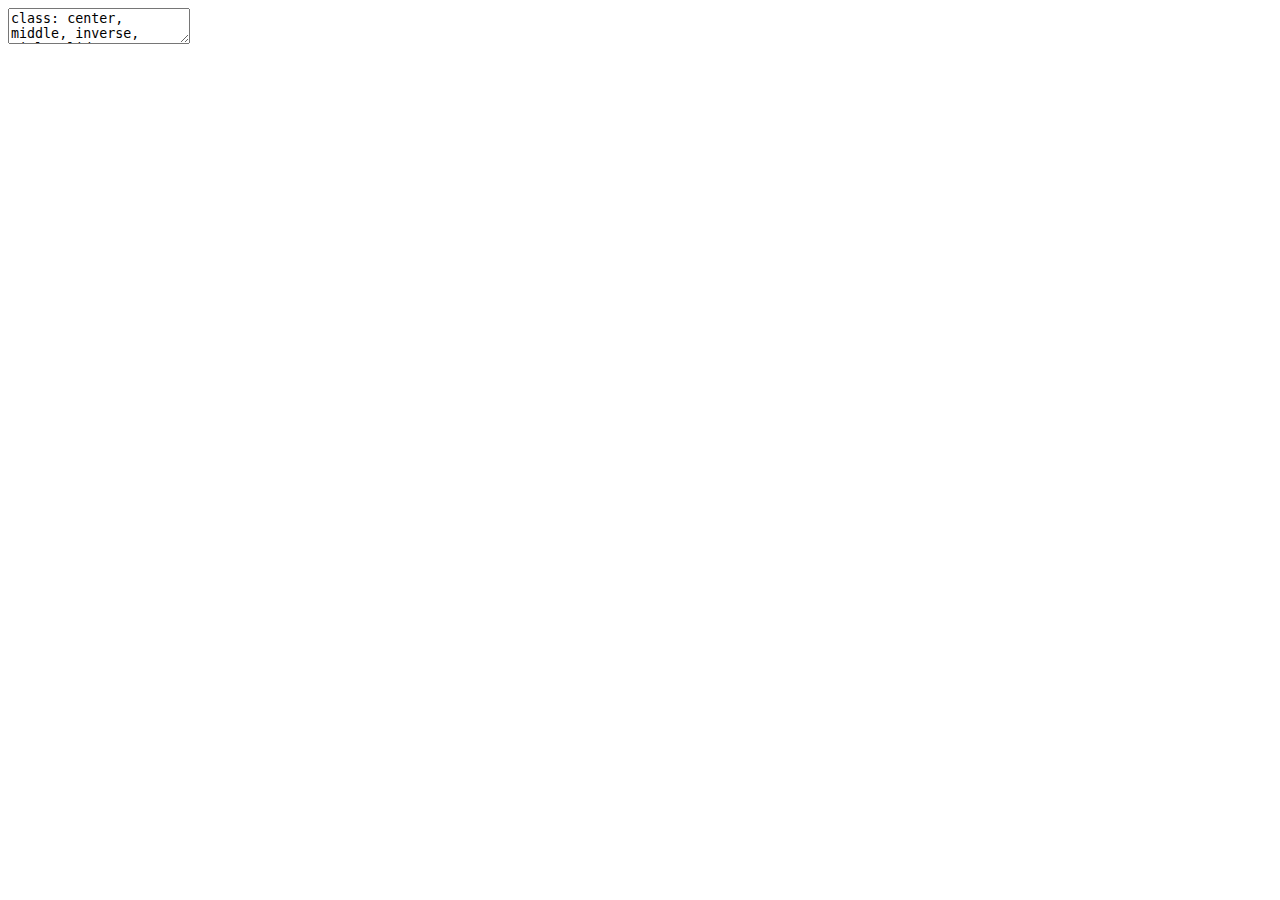
<file: docs/09-Difference_in_Differences/09-Difference_in_Differences.html>
<!DOCTYPE html>
<html lang="" xml:lang="">
  <head>
    <title>STAT 391: Applied Causal Inference</title>
    <meta charset="utf-8" />
    <meta name="author" content="Anthony Scotina" />
    <script src="libs/header-attrs-2.6/header-attrs.js"></script>
    <script src="libs/kePrint-0.0.1/kePrint.js"></script>
    <link href="libs/lightable-0.0.1/lightable.css" rel="stylesheet" />
    <link rel="stylesheet" href="my-theme.css" type="text/css" />
    <link rel="stylesheet" href="my-fonts.css" type="text/css" />
  </head>
  <body>
    <textarea id="source">
class: center, middle, inverse, title-slide

# STAT 391: Applied Causal Inference
## Difference-in-Differences
### Anthony Scotina

---








&lt;!--
pagedown::chrome_print("~/Dropbox/Teaching/03-Simmons Courses/MATH228-Introduction to Data Science/Lecture Slides/01-Introduction/01-Introduction.html")
--&gt;

class: center, middle, frame

# Interaction Models

---

# World Happiness Report

First, download the 2015 World Happiness Report, via the `world_happiness.csv` dataset in the **Data** folder. 

&gt; What is the relationship between a country's **life expectancy** and **happiness score**, and does this vary by region? Specifically, we'll look at **Latin America**. 

--

First, some **data cleaning**...


```r
world_happiness = world_happiness %&gt;%
  mutate(latin_america = 
           case_when(
             region == "Latin America &amp; Caribbean" ~ "Latin America", 
             region != "Latin America &amp; Caribbean" ~ "Not Latin America"
           ), 
         latin_america = fct_rev(latin_america)) 
```

---

# Linear Regression

`$$\large \widehat{Happiness} = \beta_{0}+\beta_{1}(\text{Life Expectancy})$$`


```r
model1 = lm(happiness_score ~ life_expectancy, 
            data = world_happiness)
tidy(model1)
```

```
## # A tibble: 2 x 5
##   term            estimate std.error statistic  p.value
##   &lt;chr&gt;              &lt;dbl&gt;     &lt;dbl&gt;     &lt;dbl&gt;    &lt;dbl&gt;
## 1 (Intercept)       -2.21    0.556       -3.98 1.05e- 4
## 2 life_expectancy    0.105   0.00768     13.7  1.83e-28
```

.display1[Life Expectancy] = .display3[numerical/continuous]

&gt; For every one-year increase in life expectancy, there is an associated increase in happiness by 0.105 points. 

---

# Linear Regression

`$$\large \widehat{Happiness} = \beta_{0}+\beta_{1}(\text{Latin America})$$`


```r
model2 = lm(happiness_score ~ latin_america, 
            data = world_happiness)
tidy(model2)
```

```
## # A tibble: 2 x 5
##   term                       estimate std.error statistic   p.value
##   &lt;chr&gt;                         &lt;dbl&gt;     &lt;dbl&gt;     &lt;dbl&gt;     &lt;dbl&gt;
## 1 (Intercept)                   5.24     0.0965     54.4  5.94e-102
## 2 latin_americaLatin America    0.901    0.256       3.52 5.72e-  4
```

.display1[Latin America] = .display3[categorical/binary]

&gt; Being in Latin America is associated with a 0.901 point increase in happiness. 

---

# (Multiple) Linear Regression

`$$\large \widehat{Happiness} = \beta_{0}+\beta_{1}(\text{Life Expectancy}) + \beta_{2}(\text{Latin America})$$`


```r
model3 = lm(happiness_score ~ life_expectancy + latin_america, 
            data = world_happiness)
tidy(model3)
```

```
## # A tibble: 3 x 5
##   term                       estimate std.error statistic  p.value
##   &lt;chr&gt;                         &lt;dbl&gt;     &lt;dbl&gt;     &lt;dbl&gt;    &lt;dbl&gt;
## 1 (Intercept)                  -2.08    0.537       -3.87 1.61e- 4
## 2 life_expectancy               0.102   0.00745     13.7  1.95e-28
## 3 latin_americaLatin America    0.623   0.173        3.61 4.17e- 4
```

**Holding Latin America (TRUE/FALSE) status constant**:

&gt; For every one-year increase in life expectancy, there is an associated increase in happiness by 0.102 points.


**Holding life expectancy constant**:

&gt; Being in Latin America is associated with a 0.623 point increase in happiness. 

---

# One Numerical X

`$$\large \widehat{Happiness} = -2.21+0.105(\text{Life Expectancy})$$`

.center[
![](09-Difference_in_Differences_files/figure-html/unnamed-chunk-7-1.png)&lt;!-- --&gt;
]

---

# One Categorical X

`$$\large \widehat{Happiness} = 5.24+0.901(\text{Latin America})$$`

.center[
![](09-Difference_in_Differences_files/figure-html/unnamed-chunk-8-1.png)&lt;!-- --&gt;
]

---

# Multiple X

`$$\large \widehat{Happiness} = -2.08+0.102(\text{Life Expectancy}) + 0.623(\text{Latin America})$$`

.center[
![](09-Difference_in_Differences_files/figure-html/unnamed-chunk-9-1.png)&lt;!-- --&gt;
]

- .display2[0.102]: The **slope** of *both* lines

- .display3[0.623]: The change in **intercept** for a specific group (Latin America)

---

# Interactions

`\begin{align*}
\large \widehat{Happiness} &amp;= \beta_{0}+\beta_{1}(\text{Life Expectancy}) + \beta_{2}(\text{Latin America})\\ 
\ \ \ \ &amp;+\beta_{3}(\text{Life Expectancy}\times\text{Latin America})
\end{align*}`


```r
model4 = lm(happiness_score ~ life_expectancy + latin_america + 
              (life_expectancy * latin_america), 
            data = world_happiness)
tidy(model4)
```

```
## # A tibble: 4 x 5
##   term                                     estimate std.error statistic  p.value
##   &lt;chr&gt;                                       &lt;dbl&gt;     &lt;dbl&gt;     &lt;dbl&gt;    &lt;dbl&gt;
## 1 (Intercept)                               -2.02     0.545      -3.70  2.98e- 4
## 2 life_expectancy                            0.102    0.00757    13.4   1.65e-27
## 3 latin_americaLatin America                -1.52     3.36       -0.450 6.53e- 1
## 4 life_expectancy:latin_americaLatin Amer…   0.0288   0.0453      0.637 5.25e- 1
```

&gt; In **Latin America**, for every one-year increase in life expectancy, there is an associated increase in happiness by `\(\beta_{1}+\beta_{3}=0.102+0.0288\)` points. 

---

# Interactions

`\begin{align*}
\large \widehat{Happiness} &amp;= -2.02+0.102(\text{Life Expectancy}) -1.52(\text{Latin America})\\ 
\ \ \ \ &amp;+0.0288(\text{Life Expectancy}\times\text{Latin America})
\end{align*}`

![](09-Difference_in_Differences_files/figure-html/unnamed-chunk-11-1.png)&lt;!-- --&gt;

- .display1[0.0288] (**interaction term**): The change in **slope** for a specific group (Latin America)

---

# Interactions 

`\begin{align*}
\large \widehat{Happiness} &amp;= -2.02+0.102(\text{Life Expectancy}) -1.52(\text{Latin America})\\ 
\ \ \ \ &amp;+0.0288(\text{Life Expectancy}\times\text{Latin America})
\end{align*}`

.display2[General Idea]

The .display1[0.0288] is the **additional** change that happens when you combine *life expectancy* and *Latin America* in one model. 

- There is a **life expectancy effect** (.display2[0.102]). 

- There is a **Latin America effect** (.display3[-1.52]). 

- There is *also* an additional **life expectancy effect in Latin America** (.display1[0.0288]). 

---

# Interactions

`\begin{align*}
\large \widehat{Happiness} &amp;= -2.02+0.102(\text{Life Expectancy}) -1.52(\text{Latin America})\\ 
\ \ \ \ &amp;+0.0288(\text{Life Expectancy}\times\text{Latin America})
\end{align*}`

We can break this up into **two equations**:

**1.** .display2[Latin America] (Latin America = **1**): 
`\begin{align*}
\large &amp;-2.02+0.202(\text{Life Expectancy})-1.52(1)+0.0288(\text{Life Expectancy}\times 1)\\
&amp;\ \ \ \ = -3.54+0.2308(\text{Life Expectancy})
\end{align*}`

&lt;br&gt;&lt;/br&gt;

**2.** .display3[Not Latin America] (Latin America = **0**):
`\begin{align*}
\large &amp;-2.02+0.202(\text{Life Expectancy})-1.52(0)+0.0288(\text{Life Expectancy}\times 0)\\
&amp;\ \ \ \ = -2.02+0.202(\text{Life Expectancy})
\end{align*}`

---

# Interactions

**1.** .display2[Latin America]: `$$\widehat{Happiness}=-3.54+0.2308(\text{Life Expectancy})$$`

**2.** .display3[Not Latin America]: `$$\widehat{Happiness}=-2.02+0.202(\text{Life Expectancy})$$`

&lt;img src="09-Difference_in_Differences_files/figure-html/unnamed-chunk-12-1.png" width="85%" /&gt;

---

# Code for last plot

(**If you're interested!**)


```r
world_happiness %&gt;%
  ggplot(aes(x = life_expectancy, y = happiness_score, color = latin_america)) + 
  geom_point(size = 3.5, alpha = 0.5) + 
  geom_abline(slope = 0.102, 
              intercept = -2.02, 
              color = "gray70", size = 1.5, linetype = "dashed") +
  geom_abline(slope = 0.102 + 0.0288, 
              intercept = -2.02 - 1.52, 
              color = "dodgerblue", size = 1.5, linetype = "dashed") +
  scale_color_manual(values = c("gray70", "dodgerblue")) +
  labs(x = "Life Expectancy", y = "Happiness Score", 
       color = "") +
  theme_minimal(base_size = 14)
```

---

# Your turn!

Download the `fastfood_calories.csv` dataset from the **Data** folder. Filter for *only* **McDonalds** and **Burger King** data:


```r
fastfood_mc_bk = fastfood_calories %&gt;%
  filter(restaurant %in% c("Mcdonalds", "Burger King"))
```

- This dataset comes from [TidyTuesday](https://github.com/rfordatascience/tidytuesday/tree/master/data/2018/2018-09-04) via *fastfoodnutrition.com*. 

.display3[In your breakout rooms...]

**1.** Fit a linear regression model predicting `calories` as a function of `cholesterol` and `restaurant`. Do **not** include an interaction term. Interpret the coefficients.

- This fits a so-called **parallel slopes model**. 

**2.** Fit the same regression model, but this time **include the interaction term**, `cholesterol*restaurant`. Interpret the coefficients, particularly the interaction term. 

**3.** Discuss which model you think is "best" in this context!

---

class: center, middle, frame

# Quasi-experiments

---

# What is a quasi-experiment?

&gt; A research design that aims to establish a cause-and-effect relationship. 

&gt; A quasi-experiment **does not** rely on *random assignment*!

&gt; Treatment assignment is **"as if" random**, though (e.g., through nature, government intervention, eligibility cutoff, etc.). 

--

.display2[Advantages]

- Simpler to design than RCTs

- Improved generalizability, due to lack of laboratory setting (they are **natural experiments**)

- Groups are self-selected (maybe not intentionally, but still...)

--

.display3[Disadvantages]

- Potentially susceptible to **confounding**

- Groups might not be well-balanced

---

# John Snow's Cholera Hypothesis

Back in the 19th century, many thought cholera transmission was **airborne**. 

- There were *three* epidemics in London, but no one could figure out how cholera was spread!

--

.pull-left[
[**John Snow**](https://en.wikipedia.org/wiki/John_Snow), an English physician (not the GoT character), also thought cholera spread was airborne, *at first*. 

- Through a bunch of *anecdotal evidence*, Snow eventually hypothesized that cholera was spread by **water**, through the contaminated Thames River. 

- But he could not be completely convinced until he designed an appropriate study to *prove* this!
]

.pull-right[
&lt;img src="john_snow.png" width="230" /&gt;
]

---

# Snow's Quasi-experiment

Snow couldn't just **randomize** London residents to drink from the *Thames* or some other *uncontaminated water source*! But he remembered that several water companies served different areas of the city... 🧐🧐🧐

- **In 1949** one company (.display2[Lambeth]) had moved its intake pipes upstream higher in the Thames, *above the main sewage discharge point*. 

- One other company (.display3[Southwark and Vauxhall]) had not. 

- Snow collected some data and determined that the different households serviced by these companies were *similar* on observed characteristics. 

--

From *Causal Inference: The Mixtape* ([Chapter 9](https://mixtape.scunning.com/difference-in-differences.html#john-snows-cholera-hypothesis)) 👇

.center[
&lt;img src="snow_tableXii.png" width="446" /&gt;
]

--

`\(\Delta=(19-85)-(147-135)=-78\)` 👉 .display2[difference-in-differences!]

---

class: center, middle, frame

# Difference-in-Differences

---

# Raising the Minimum Wage

.center[

.display2[What happens if you raise the minimum wage?]

💰💰💰
]

--

.center[

.display1[Economic theory] 👉 .display3[Fewer jobs]

]

--

.pull-left[
The effect of the minimum wage on employment might also be tied to many **local** contextual factors!

- That's where **Card and Krueger (1994)** come in.
]

.pull-right[
&lt;img src="card_krueger_1994.png" width="301" /&gt;
]

--

&gt; .display2[The Target Trial]: If you had a billion dollars, complete discretion and could run a randomized experiment, how would you test whether minimum wages increased or decreased employment?

---

# New Jersey in 1992

.display2[They raised the minimum wage!]

- .display3[&amp;#36;4.25 → &amp;#36;5.05]

--

&lt;br&gt;&lt;br&gt;

.display1[Comparing "Before" and "After" in NJ] ⏳⌛

.center[

.display2[Average # of jobs per fast food restaurant in NJ]

.display3[NJ (before change) = 20.44]

.display3[NJ (after change) = 21.03]

]

--

&lt;br&gt;&lt;/br&gt;

.center[

.display1[DIFFERENCE = 21.03 - 20.44 = 0.59]

]

&gt; Is this a **causal effect**?

---

# Pennsylvania in 1992

.display2[They **did not** raise the minimum wage!]

- .display3[&amp;#36;4.25 → &amp;#36;4.25]

--

&lt;br&gt;&lt;/br&gt;

.display1[Comparing "After" between NJ and PA] ⌛

.center[

.display2[Average # of jobs per fast food restaurant]

.display3[PA (after change) = 21.17]

.display3[NJ (after change) = 21.03]

]

--

&lt;br&gt;&lt;/br&gt;

.center[

.display1[DIFFERENCE = 21.03 - 21.17 = -0.14]

]

&gt; Is this a **causal effect**?

---

# Problems

## Comparing before/after in NJ

- You're **only** looking at the **.display2[treatment group]**! ("Treatment" = *min wage 👆*)

- It's **impossible** to know if the change in # of jobs was due to the treatment, or if it just occurred *naturally*. 

--

## Comparing only treatment/control "after"

- You're **only** looking at **.display2[post-treatment values]**!

- It's **impossible** to know if change happened because of natural growth over *time*. 

---

# DD (in DAG form)

![](09-Difference_in_Differences_files/figure-html/unnamed-chunk-18-1.png)&lt;!-- --&gt;

---

# Difference-in-Differences

![](09-Difference_in_Differences_files/figure-html/unnamed-chunk-19-1.png)&lt;!-- --&gt;

--

Let `\(\boldsymbol\Delta\)` denote a **change**. 

- `\(\boldsymbol\Delta\)`(post - pre) = **within-group difference**
    - **B - A**, **D - C**
    
---

# Difference-in-Differences

![](09-Difference_in_Differences_files/figure-html/unnamed-chunk-20-1.png)&lt;!-- --&gt;

Let `\(\boldsymbol\Delta\)` denote a **change**. 

- `\(\boldsymbol\Delta\)`(treatment - control) = **across-group difference**
    - **A - C**, **B - D**

---

# Difference-in-Differences

![](09-Difference_in_Differences_files/figure-html/unnamed-chunk-21-1.png)&lt;!-- --&gt;

`\(\boldsymbol\Delta\)`(DD) = **(B - A) - (D - C)** *or* **(B - D) - (A - C)**

- This is an estimate of the **ATT** (*average treatment effect on the treated*)

---

# DD (in table form)

![](09-Difference_in_Differences_files/figure-html/unnamed-chunk-22-1.png)&lt;!-- --&gt;

&lt;table style="margin-left: auto; margin-right: auto;"&gt;
 &lt;thead&gt;
  &lt;tr&gt;
   &lt;th style="text-align:center;font-weight: bold;color: #C5E0F8 !important;background-color: #4882B4 !important;"&gt;   &lt;/th&gt;
   &lt;th style="text-align:center;font-weight: bold;color: #C5E0F8 !important;background-color: #4882B4 !important;"&gt; Pre Int (mean) &lt;/th&gt;
   &lt;th style="text-align:center;font-weight: bold;color: #C5E0F8 !important;background-color: #4882B4 !important;"&gt; Post Int (mean) &lt;/th&gt;
   &lt;th style="text-align:center;font-weight: bold;color: #C5E0F8 !important;background-color: #4882B4 !important;"&gt; ∆ &lt;span class="smaller"&gt;(post − pre)&lt;/span&gt; &lt;/th&gt;
  &lt;/tr&gt;
 &lt;/thead&gt;
&lt;tbody&gt;
  &lt;tr&gt;
   &lt;td style="text-align:center;font-weight: bold;color: #C5E0F8 !important;background-color: #4882B4 !important;"&gt; Pennsylvania &lt;/td&gt;
   &lt;td style="text-align:center;"&gt; &lt;b&gt;23.33&lt;/b&gt;&lt;br&gt;&lt;span class="small"&gt;C &lt;/span&gt;
&lt;/td&gt;
   &lt;td style="text-align:center;"&gt; &lt;b&gt;21.17&lt;/b&gt;&lt;br&gt;&lt;span class="small"&gt;D &lt;/span&gt;
&lt;/td&gt;
   &lt;td style="text-align:center;background-color: #DDDDDD !important;"&gt; &lt;b&gt;-2.16&lt;/b&gt;&lt;br&gt;&lt;span class="small"&gt;D − C &lt;/span&gt;
&lt;/td&gt;
  &lt;/tr&gt;
  &lt;tr&gt;
   &lt;td style="text-align:center;font-weight: bold;color: #C5E0F8 !important;background-color: #4882B4 !important;"&gt; New Jersey &lt;/td&gt;
   &lt;td style="text-align:center;"&gt; &lt;b&gt;20.44&lt;/b&gt;&lt;br&gt;&lt;span class="small"&gt;A &lt;/span&gt;
&lt;/td&gt;
   &lt;td style="text-align:center;"&gt; &lt;b&gt;21.03&lt;/b&gt;&lt;br&gt;&lt;span class="small"&gt;B &lt;/span&gt;
&lt;/td&gt;
   &lt;td style="text-align:center;background-color: #DDDDDD !important;"&gt; &lt;b&gt;0.59&lt;/b&gt;&lt;br&gt;&lt;span class="small"&gt;B − A &lt;/span&gt;
&lt;/td&gt;
  &lt;/tr&gt;
  &lt;tr&gt;
   &lt;td style="text-align:center;background-color: #DDDDDD !important;font-weight: bold;color: #C5E0F8 !important;background-color: #4882B4 !important;"&gt; ∆&lt;br&gt;&lt;span class="smaller"&gt;(NJ − PA)&lt;/span&gt; &lt;/td&gt;
   &lt;td style="text-align:center;background-color: #DDDDDD !important;"&gt; &lt;b&gt;-2.89&lt;/b&gt;&lt;br&gt;&lt;span class="small"&gt;A - C &lt;/span&gt;
&lt;/td&gt;
   &lt;td style="text-align:center;background-color: #DDDDDD !important;"&gt; &lt;b&gt;-0.14&lt;/b&gt;&lt;br&gt;&lt;span class="small"&gt;B - D &lt;/span&gt;
&lt;/td&gt;
   &lt;td style="text-align:center;background-color: #DDDDDD !important;background-color: #DDDDDD !important;"&gt; &lt;b&gt;DD = 2.76&lt;/b&gt; &lt;/td&gt;
  &lt;/tr&gt;
&lt;/tbody&gt;
&lt;/table&gt;

---

# Back to Interaction Models

It is **much easier** to find a *difference-in-differences* estimate with **regression**.

- The **difference-in-differences** estimate is just the .display2[interaction term]!

- Plus, we can control for *other* possible **confounders**. 

--

.display1[General Format]: For person *i* in treatment group *s* at time *t*, 

`\begin{align*}
Y_{its}&amp;=\alpha + \gamma(\text{Treatment}_{s}) + \lambda(\text{Time}_{t}) \\
       &amp;\ \ \ \ +\boldsymbol\delta(\text{Treatment}\times\text{Time})_{st}+\epsilon_{its}
\end{align*}`
where `\(\epsilon_{its}\)` is a random error term. 

--

- `\(\alpha\)` = Mean of control group, **pre-treatment/intervention**

- `\(\gamma\)` = Change in outcome **across groups**, *holding time constant*

- `\(\lambda\)` = Change in outcome **over time**, *holding intervention constant*

- `\(\delta\)` = **Difference-in-differences** estimate!

---

# Back to Interaction Models

It is **much easier** to find a *difference-in-differences* estimate with **regression**.

- The **difference-in-differences** estimate is just the .display2[interaction term]!

- Plus, we can control for *other* possible **confounders**. 

.display1[General Format]: For person *i* in treatment group *s* at time *t*, 

`\begin{align*}
Y_{its}&amp;=\alpha + \gamma(\text{Treatment}_{s}) + \lambda(\text{Time}_{t}) \\
       &amp;\ \ \ \ +\boldsymbol\delta(\text{Treatment}\times\text{Time})_{st}+\epsilon_{its}
\end{align*}`
where `\(\epsilon_{its}\)` is a random error term. 

.display2[In R]:


```r
model_dd = lm(outcome ~ treatment + time + (group*time), data = ...)
```

- `treatment` = 1 (or `TRUE`) if **treatment group**
- `time` = 1 (or `TRUE`) if **after intervention**

---

# Practice

In your **breakout groups**, use the `nj_min.csv` data (and the `nj_min_codebook` file) to **replicate** the Card and Krueger (1994) results. 

- `\(\widehat{ATT}=2.76\)` - The average causal effect of the minimum-wage hike on employment

Are there any other potential confounders you might wish to control for? How does controlling for them affect your ATT estimate?

---

class: center, middle, frame

# Parallel Trends Assumption

---

# Parallel Trends

&gt; Treatment and control groups might have *different values* at first, but we assume that **the treatment group would have changed like the control group in the absence of treatment**. 

![](09-Difference_in_Differences_files/figure-html/unnamed-chunk-25-1.png)&lt;!-- --&gt;

---

# Parallel Trends

&gt; Treatment and control groups might have *different values* at first, but we assume that **the treatment group would have changed like the control group in the absence of treatment**. 

![](09-Difference_in_Differences_files/figure-html/unnamed-chunk-26-1.png)&lt;!-- --&gt;

---

# Parallel Trends

&gt; Treatment and control groups might have *different values* at first, but we assume that **the treatment group would have changed like the control group in the absence of treatment**. 

![](09-Difference_in_Differences_files/figure-html/unnamed-chunk-27-1.png)&lt;!-- --&gt;
    </textarea>
<style data-target="print-only">@media screen {.remark-slide-container{display:block;}.remark-slide-scaler{box-shadow:none;}}</style>
<script src="https://remarkjs.com/downloads/remark-latest.min.js"></script>
<script>var slideshow = remark.create({
"countIncrementalSlides": false,
"highlightLines": true
});
if (window.HTMLWidgets) slideshow.on('afterShowSlide', function (slide) {
  window.dispatchEvent(new Event('resize'));
});
(function(d) {
  var s = d.createElement("style"), r = d.querySelector(".remark-slide-scaler");
  if (!r) return;
  s.type = "text/css"; s.innerHTML = "@page {size: " + r.style.width + " " + r.style.height +"; }";
  d.head.appendChild(s);
})(document);

(function(d) {
  var el = d.getElementsByClassName("remark-slides-area");
  if (!el) return;
  var slide, slides = slideshow.getSlides(), els = el[0].children;
  for (var i = 1; i < slides.length; i++) {
    slide = slides[i];
    if (slide.properties.continued === "true" || slide.properties.count === "false") {
      els[i - 1].className += ' has-continuation';
    }
  }
  var s = d.createElement("style");
  s.type = "text/css"; s.innerHTML = "@media print { .has-continuation { display: none; } }";
  d.head.appendChild(s);
})(document);
// delete the temporary CSS (for displaying all slides initially) when the user
// starts to view slides
(function() {
  var deleted = false;
  slideshow.on('beforeShowSlide', function(slide) {
    if (deleted) return;
    var sheets = document.styleSheets, node;
    for (var i = 0; i < sheets.length; i++) {
      node = sheets[i].ownerNode;
      if (node.dataset["target"] !== "print-only") continue;
      node.parentNode.removeChild(node);
    }
    deleted = true;
  });
})();
(function() {
  "use strict"
  // Replace <script> tags in slides area to make them executable
  var scripts = document.querySelectorAll(
    '.remark-slides-area .remark-slide-container script'
  );
  if (!scripts.length) return;
  for (var i = 0; i < scripts.length; i++) {
    var s = document.createElement('script');
    var code = document.createTextNode(scripts[i].textContent);
    s.appendChild(code);
    var scriptAttrs = scripts[i].attributes;
    for (var j = 0; j < scriptAttrs.length; j++) {
      s.setAttribute(scriptAttrs[j].name, scriptAttrs[j].value);
    }
    scripts[i].parentElement.replaceChild(s, scripts[i]);
  }
})();
(function() {
  var links = document.getElementsByTagName('a');
  for (var i = 0; i < links.length; i++) {
    if (/^(https?:)?\/\//.test(links[i].getAttribute('href'))) {
      links[i].target = '_blank';
    }
  }
})();
// adds .remark-code-has-line-highlighted class to <pre> parent elements
// of code chunks containing highlighted lines with class .remark-code-line-highlighted
(function(d) {
  const hlines = d.querySelectorAll('.remark-code-line-highlighted');
  const preParents = [];
  const findPreParent = function(line, p = 0) {
    if (p > 1) return null; // traverse up no further than grandparent
    const el = line.parentElement;
    return el.tagName === "PRE" ? el : findPreParent(el, ++p);
  };

  for (let line of hlines) {
    let pre = findPreParent(line);
    if (pre && !preParents.includes(pre)) preParents.push(pre);
  }
  preParents.forEach(p => p.classList.add("remark-code-has-line-highlighted"));
})(document);</script>

<script>
slideshow._releaseMath = function(el) {
  var i, text, code, codes = el.getElementsByTagName('code');
  for (i = 0; i < codes.length;) {
    code = codes[i];
    if (code.parentNode.tagName !== 'PRE' && code.childElementCount === 0) {
      text = code.textContent;
      if (/^\\\((.|\s)+\\\)$/.test(text) || /^\\\[(.|\s)+\\\]$/.test(text) ||
          /^\$\$(.|\s)+\$\$$/.test(text) ||
          /^\\begin\{([^}]+)\}(.|\s)+\\end\{[^}]+\}$/.test(text)) {
        code.outerHTML = code.innerHTML;  // remove <code></code>
        continue;
      }
    }
    i++;
  }
};
slideshow._releaseMath(document);
</script>
<!-- dynamically load mathjax for compatibility with self-contained -->
<script>
(function () {
  var script = document.createElement('script');
  script.type = 'text/javascript';
  script.src  = 'https://mathjax.rstudio.com/latest/MathJax.js?config=TeX-MML-AM_CHTML';
  if (location.protocol !== 'file:' && /^https?:/.test(script.src))
    script.src  = script.src.replace(/^https?:/, '');
  document.getElementsByTagName('head')[0].appendChild(script);
})();
</script>
  </body>
</html>
</file>
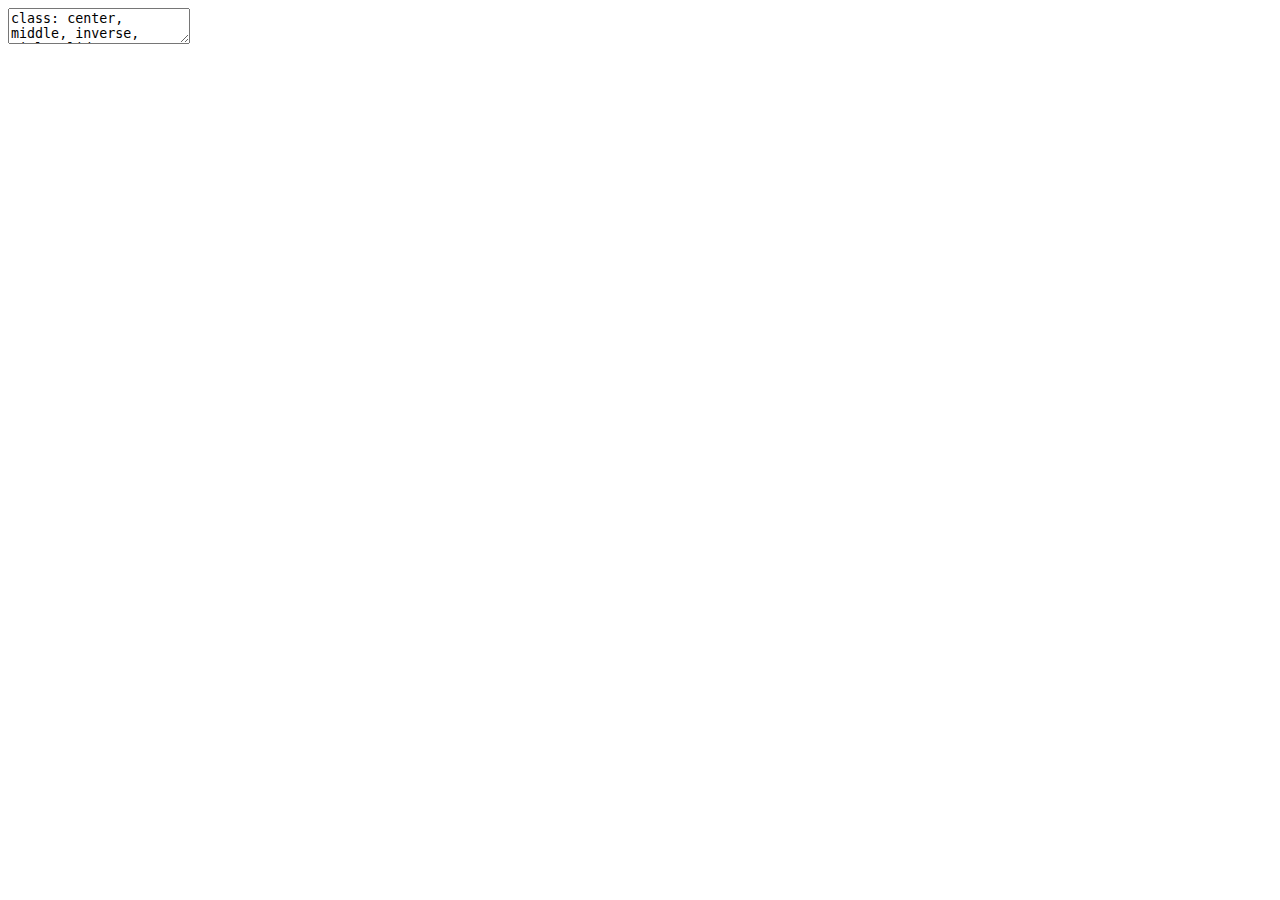
<file: docs/10-Regression_Discontinuity/10-Regression_Discontinuity.html>
<!DOCTYPE html>
<html lang="" xml:lang="">
  <head>
    <title>STAT 391: Applied Causal Inference</title>
    <meta charset="utf-8" />
    <meta name="author" content="Anthony Scotina" />
    <script src="libs/header-attrs-2.6/header-attrs.js"></script>
    <link href="libs/countdown-0.3.5/countdown.css" rel="stylesheet" />
    <script src="libs/countdown-0.3.5/countdown.js"></script>
    <script src="libs/kePrint-0.0.1/kePrint.js"></script>
    <link href="libs/lightable-0.0.1/lightable.css" rel="stylesheet" />
    <link rel="stylesheet" href="my-theme.css" type="text/css" />
    <link rel="stylesheet" href="my-fonts.css" type="text/css" />
  </head>
  <body>
    <textarea id="source">
class: center, middle, inverse, title-slide

# STAT 391: Applied Causal Inference
## Regression Discontinuity
### Anthony Scotina

---








&lt;!--
pagedown::chrome_print("~/Dropbox/Teaching/03-Simmons Courses/MATH228-Introduction to Data Science/Lecture Slides/01-Introduction/01-Introduction.html")
--&gt;

class: center, middle, frame

# The Return of Arbitrary Cutoffs!

---

# Quasi-Experiments

**Context** isolates the pathway between *treatment* and *outcome* in .display3[observational data]. 

&gt; Treatment assignment is **"as if" random**, though (e.g., through nature, government intervention, eligibility cutoff, etc.). 

--

.display2[Types of quasi-experimental designs]

**1.** .display1[Difference-in-Differences]

- **Treatment/Control** groups are compared *before/after* (i.e., .display1[over time]).

--

**2.** .display3[Regression Discontinuity]

- Access to **treatment** is determined by .display3[arbitrary cutoffs/rules]. 

- If you're above the threshold, you're in the treatment group!

---

# Piéchart University Statistics Requirement

**Piéchart University**&lt;sup&gt;[*]&lt;/sup&gt; requires all incoming students to demonstrate competency in statistics. 

.display3[Two ways to demonstrate "competency"] 👇

**1.** Pass an .display1[entrance exam] with a score *higher than 70%*. 

**2.** Those who score *70 or lower* have to take a (**free**) .display2[Introductory Statistics] course in their first year. 

&gt; We want to see if this course actually "works." To do so, we'll have students take an "exit exam" at the end of the first year. 

&gt; **Is there a causal effect of taking Intro Stats on exit exam score**?

.footnote[
[*] the "t" is silent
]

---

# The Target Trial

.display1[First:]

In your **breakout groups**, briefly discuss how you might check for a causal effect of `Intro Stats` on `Exit Exam Score` in a .display3[randomized trial]. 

- Assume you have *unlimited funds and resources*.
    - Remember, this is the **target** trial!

<div class="countdown" id="timer_607e2197" style="right:0;bottom:0;" data-warnwhen="0">
<code class="countdown-time"><span class="countdown-digits minutes">02</span><span class="countdown-digits colon">:</span><span class="countdown-digits seconds">00</span></code>
</div>

---

# Piéchart University Statistics Requirement



![](10-Regression_Discontinuity_files/figure-html/unnamed-chunk-5-1.png)&lt;!-- --&gt;

--

.display2[Running Variable]: Variable that determines *eligibility* for intervention

.display3[Cutoff]: Number that formally assigns access to intervention

---

# Piéchart University DAG

.pull-left[
&lt;img src="10-Regression_Discontinuity_files/figure-html/unnamed-chunk-6-1.png" width="100%" /&gt;
]

.pull-right[
&lt;img src="10-Regression_Discontinuity_files/figure-html/unnamed-chunk-7-1.png" width="100%" /&gt;
]

---

# Comparable Groups: Intuition

How can we estimate **causal** effects by comparing the `Intro Stats` and `No Intro Stats` groups? 

- Didn't they score *very differently* on the entrance exam? 🤔

--

The students **right before** and **right after** the 70% threshold are *essentially the same*!

![](10-Regression_Discontinuity_files/figure-html/unnamed-chunk-8-1.png)&lt;!-- --&gt;

---

# Comparable Groups: Intuition

![](10-Regression_Discontinuity_files/figure-html/unnamed-chunk-9-1.png)&lt;!-- --&gt;

- We have .display1[quasi-experimental] **treatment and control groups**!

We can compare the **outcomes** (Exit Exam Score) for students right *before/after* the threshold!

---

# Regression Discontinuity Design

![](10-Regression_Discontinuity_files/figure-html/unnamed-chunk-10-1.png)&lt;!-- --&gt;

---

# Regression Discontinuity Design

![](10-Regression_Discontinuity_files/figure-html/unnamed-chunk-11-1.png)&lt;!-- --&gt;

---

class: center, middle, frame

# Regression Discontinuity

## The Details

---

# Goal of Regression Discontinuity

Measure the **gap** in outcome for people on *both sides* of the **cutoff**. 

![](10-Regression_Discontinuity_files/figure-html/unnamed-chunk-12-1.png)&lt;!-- --&gt;

The **gap** is the .display2[local average treatment effect (LATE)]!

---

# LATE

![](10-Regression_Discontinuity_files/figure-html/unnamed-chunk-13-1.png)&lt;!-- --&gt;

---

# What type of model?

The size of the gap (i.e., the **LATE**) depends what types of models you use on each side of the cutoff. 

- These considerations can have significant impact on the estimate of the **LATE**!

.pull-left[
.display2[Some considerations] 👇

- Parametric models 
    - e.g., **linear regression**

- Non-parametric models

- How do we measure the gap?

- .display3[Bandwidths] 
    - How many to include on either side of cutoff?
]

--

.pull-right[
&lt;img src="box.jpg" width="50%" /&gt;

*All models are wrong, but some are useful*. 
- George Box, famous statistician
]

---

# RDD with Parametric Models

![](10-Regression_Discontinuity_files/figure-html/unnamed-chunk-15-1.png)&lt;!-- --&gt;

.display1[How do we measure the gap?]

- **Simplest way**: .display2[Re-center] the **running variable** around the **cutoff**. 
    - Subtract the **cutoff** from each *observed* outcome

---

# Re-centering the Running Variable


```r
piechart_data  = piechart_data %&gt;%
  mutate(entrance_centered = entrance_exam - 70)
```

&lt;table&gt;
 &lt;thead&gt;
  &lt;tr&gt;
   &lt;th style="text-align:right;"&gt; id &lt;/th&gt;
   &lt;th style="text-align:right;"&gt; entrance_exam &lt;/th&gt;
   &lt;th style="text-align:right;"&gt; entrance_centered &lt;/th&gt;
   &lt;th style="text-align:left;"&gt; intro_stats &lt;/th&gt;
   &lt;th style="text-align:right;"&gt; exit_exam &lt;/th&gt;
  &lt;/tr&gt;
 &lt;/thead&gt;
&lt;tbody&gt;
  &lt;tr&gt;
   &lt;td style="text-align:right;"&gt; 580 &lt;/td&gt;
   &lt;td style="text-align:right;"&gt; 93 &lt;/td&gt;
   &lt;td style="text-align:right;"&gt; 23 &lt;/td&gt;
   &lt;td style="text-align:left;"&gt; No Intro Stats &lt;/td&gt;
   &lt;td style="text-align:right;"&gt; 63 &lt;/td&gt;
  &lt;/tr&gt;
  &lt;tr&gt;
   &lt;td style="text-align:right;"&gt; 868 &lt;/td&gt;
   &lt;td style="text-align:right;"&gt; 94 &lt;/td&gt;
   &lt;td style="text-align:right;"&gt; 24 &lt;/td&gt;
   &lt;td style="text-align:left;"&gt; No Intro Stats &lt;/td&gt;
   &lt;td style="text-align:right;"&gt; 82 &lt;/td&gt;
  &lt;/tr&gt;
  &lt;tr&gt;
   &lt;td style="text-align:right;"&gt; 556 &lt;/td&gt;
   &lt;td style="text-align:right;"&gt; 62 &lt;/td&gt;
   &lt;td style="text-align:right;"&gt; -8 &lt;/td&gt;
   &lt;td style="text-align:left;"&gt; Intro Stats &lt;/td&gt;
   &lt;td style="text-align:right;"&gt; 75 &lt;/td&gt;
  &lt;/tr&gt;
  &lt;tr&gt;
   &lt;td style="text-align:right;"&gt; 353 &lt;/td&gt;
   &lt;td style="text-align:right;"&gt; 57 &lt;/td&gt;
   &lt;td style="text-align:right;"&gt; -13 &lt;/td&gt;
   &lt;td style="text-align:left;"&gt; Intro Stats &lt;/td&gt;
   &lt;td style="text-align:right;"&gt; 69 &lt;/td&gt;
  &lt;/tr&gt;
  &lt;tr&gt;
   &lt;td style="text-align:right;"&gt; 845 &lt;/td&gt;
   &lt;td style="text-align:right;"&gt; 84 &lt;/td&gt;
   &lt;td style="text-align:right;"&gt; 14 &lt;/td&gt;
   &lt;td style="text-align:left;"&gt; No Intro Stats &lt;/td&gt;
   &lt;td style="text-align:right;"&gt; 66 &lt;/td&gt;
  &lt;/tr&gt;
&lt;/tbody&gt;
&lt;/table&gt;

`$$\hat{y}=\beta_{0}+\beta_{1}\text{Running Variable (re-centered)} + \beta_{2}\text{Treatment}$$`

- **LATE** = `\(\beta_{2}\)`

--

.display1[In this example] 👇

`$$\widehat{Exit Exam}=\beta_{0}+\beta_{1}\text{Entrance Exam (re-centered)} + \beta_{2}\text{Intro Stats}$$`

- **LATE** = `\(\beta_{2}\)`

---

# RDD with Parametric Models

![](10-Regression_Discontinuity_files/figure-html/unnamed-chunk-18-1.png)&lt;!-- --&gt;

.pull-left[

```r
rdd_model1 = 
  lm(exit_exam ~ entrance_centered + 
       intro_stats, 
     data = piechart_data)
```
]

.pull-right[

```r
tidy(rdd_model1)
```

```
## # A tibble: 3 x 5
##   term                   estimate std.error statistic  p.value
##   &lt;chr&gt;                     &lt;dbl&gt;     &lt;dbl&gt;     &lt;dbl&gt;    &lt;dbl&gt;
## 1 (Intercept)              60.5      0.417      145.  0.      
## 2 entrance_centered         0.471    0.0249      18.9 1.29e-68
## 3 intro_statsIntro Stats    9.44     0.777       12.1 9.49e-32
```

- **LATE = 9.44**
]

---

# Practice

.center[
## Do you think that LATE is a causal effect?
]

--

.display2[In your breakout group]:

Perform the same regression analysis, but look at a **smaller window of of observations**. 

- In other words, restrict your analysis to *only* students with `entrance exam` scores within **a few points of the cutoff**. 
    - ± 10 points? 
    - ± 5 points?
    
- Use your assigned **bandwidth** to see how your **LATE** estimate compares to the one we found earlier!


```r
# Template
rdd_model = lm(exit_exam ~ entrance_centered + intro_stats, 
     data = filter(piechart_data, 
                   entrance_centered &gt;= -X &amp;
                     entrance centered &lt;= X))
```

---

# Bandwidths

.display2[Bandwidth] = .display3[window around cutoff]

![](10-Regression_Discontinuity_files/figure-html/unnamed-chunk-22-1.png)&lt;!-- --&gt;

Our **LATE** of 9.44 *probably* wasn't a causal effect, and our model was *very* **wrong**!

- All we really care about is **the area right around the cutoff**. 

Observations far away from the cutoff are *not* .display1[comparable]! 

---

# Bandwidths

![](10-Regression_Discontinuity_files/figure-html/unnamed-chunk-23-1.png)&lt;!-- --&gt;![](10-Regression_Discontinuity_files/figure-html/unnamed-chunk-23-2.png)&lt;!-- --&gt;

---

# RDD with Non-parametric Models

.display2[Non-parameteric] models do not have **parameters**!

- By default, `geom_smooth()` uses **LOESS smoothing**. 
    - **Lo**cally **e**stimated **s**catterplot **s**moothing

![](10-Regression_Discontinuity_files/figure-html/unnamed-chunk-24-1.png)&lt;!-- --&gt;

**Note**: You can't use *linear regression* to find the **LATE**. 

- Use the `rdrobust` package!

---

# `rdrobust`

![](10-Regression_Discontinuity_files/figure-html/unnamed-chunk-25-1.png)&lt;!-- --&gt;


```r
rdd_model_np = rdrobust(y = piechart_data$exit_exam, 
                        x = piechart_data$entrance_exam, 
                        c = 70)
summary(rdd_model_np)
```

**LATE = 9.862** (the `rdrobust` package flipped the sign)
- But don't forget **bandwidths**!

---

# Some cool `rdrobust` package functions

- `rdrobust()`: builds the non-parameteric RDD model

- `rdbwselect()`: runs an algorithm that selects the optimal *bandwidth*

- `rdplot()`: creates a regression discontinuity plot

---

class: center, middle, frame

# RDD Concerns

---

# RDD Concerns

In your **breakout groups**, think about possible *concerns* or *limitations* of a causal analysis that uses **regression discontinuity**. 

**Some ideas**:

- .display1[Generalizability]
    - What group(s) does the **LATE** actually apply to?

- .display2[Manipulation]
    - What if people know about the cutoff?
    
- .display3[Noncompliance]
    </textarea>
<style data-target="print-only">@media screen {.remark-slide-container{display:block;}.remark-slide-scaler{box-shadow:none;}}</style>
<script src="https://remarkjs.com/downloads/remark-latest.min.js"></script>
<script>var slideshow = remark.create({
"countIncrementalSlides": false,
"highlightLines": true
});
if (window.HTMLWidgets) slideshow.on('afterShowSlide', function (slide) {
  window.dispatchEvent(new Event('resize'));
});
(function(d) {
  var s = d.createElement("style"), r = d.querySelector(".remark-slide-scaler");
  if (!r) return;
  s.type = "text/css"; s.innerHTML = "@page {size: " + r.style.width + " " + r.style.height +"; }";
  d.head.appendChild(s);
})(document);

(function(d) {
  var el = d.getElementsByClassName("remark-slides-area");
  if (!el) return;
  var slide, slides = slideshow.getSlides(), els = el[0].children;
  for (var i = 1; i < slides.length; i++) {
    slide = slides[i];
    if (slide.properties.continued === "true" || slide.properties.count === "false") {
      els[i - 1].className += ' has-continuation';
    }
  }
  var s = d.createElement("style");
  s.type = "text/css"; s.innerHTML = "@media print { .has-continuation { display: none; } }";
  d.head.appendChild(s);
})(document);
// delete the temporary CSS (for displaying all slides initially) when the user
// starts to view slides
(function() {
  var deleted = false;
  slideshow.on('beforeShowSlide', function(slide) {
    if (deleted) return;
    var sheets = document.styleSheets, node;
    for (var i = 0; i < sheets.length; i++) {
      node = sheets[i].ownerNode;
      if (node.dataset["target"] !== "print-only") continue;
      node.parentNode.removeChild(node);
    }
    deleted = true;
  });
})();
(function() {
  "use strict"
  // Replace <script> tags in slides area to make them executable
  var scripts = document.querySelectorAll(
    '.remark-slides-area .remark-slide-container script'
  );
  if (!scripts.length) return;
  for (var i = 0; i < scripts.length; i++) {
    var s = document.createElement('script');
    var code = document.createTextNode(scripts[i].textContent);
    s.appendChild(code);
    var scriptAttrs = scripts[i].attributes;
    for (var j = 0; j < scriptAttrs.length; j++) {
      s.setAttribute(scriptAttrs[j].name, scriptAttrs[j].value);
    }
    scripts[i].parentElement.replaceChild(s, scripts[i]);
  }
})();
(function() {
  var links = document.getElementsByTagName('a');
  for (var i = 0; i < links.length; i++) {
    if (/^(https?:)?\/\//.test(links[i].getAttribute('href'))) {
      links[i].target = '_blank';
    }
  }
})();
// adds .remark-code-has-line-highlighted class to <pre> parent elements
// of code chunks containing highlighted lines with class .remark-code-line-highlighted
(function(d) {
  const hlines = d.querySelectorAll('.remark-code-line-highlighted');
  const preParents = [];
  const findPreParent = function(line, p = 0) {
    if (p > 1) return null; // traverse up no further than grandparent
    const el = line.parentElement;
    return el.tagName === "PRE" ? el : findPreParent(el, ++p);
  };

  for (let line of hlines) {
    let pre = findPreParent(line);
    if (pre && !preParents.includes(pre)) preParents.push(pre);
  }
  preParents.forEach(p => p.classList.add("remark-code-has-line-highlighted"));
})(document);</script>

<script>
slideshow._releaseMath = function(el) {
  var i, text, code, codes = el.getElementsByTagName('code');
  for (i = 0; i < codes.length;) {
    code = codes[i];
    if (code.parentNode.tagName !== 'PRE' && code.childElementCount === 0) {
      text = code.textContent;
      if (/^\\\((.|\s)+\\\)$/.test(text) || /^\\\[(.|\s)+\\\]$/.test(text) ||
          /^\$\$(.|\s)+\$\$$/.test(text) ||
          /^\\begin\{([^}]+)\}(.|\s)+\\end\{[^}]+\}$/.test(text)) {
        code.outerHTML = code.innerHTML;  // remove <code></code>
        continue;
      }
    }
    i++;
  }
};
slideshow._releaseMath(document);
</script>
<!-- dynamically load mathjax for compatibility with self-contained -->
<script>
(function () {
  var script = document.createElement('script');
  script.type = 'text/javascript';
  script.src  = 'https://mathjax.rstudio.com/latest/MathJax.js?config=TeX-MML-AM_CHTML';
  if (location.protocol !== 'file:' && /^https?:/.test(script.src))
    script.src  = script.src.replace(/^https?:/, '');
  document.getElementsByTagName('head')[0].appendChild(script);
})();
</script>
  </body>
</html>
</file>
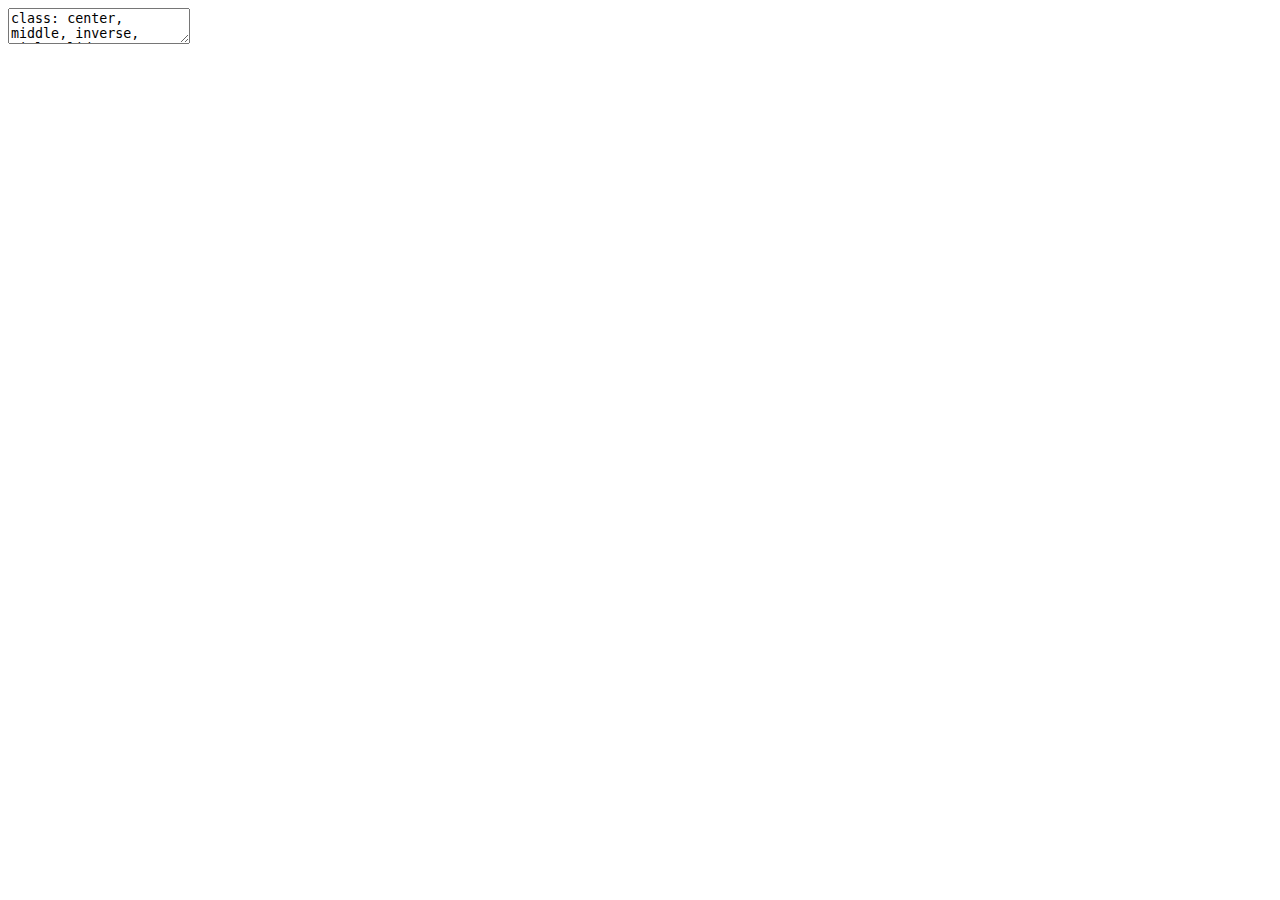
<file: docs/11-Instrumental_Variables/11-Instrumental_Variables.html>
<!DOCTYPE html>
<html lang="" xml:lang="">
  <head>
    <title>STAT 391: Applied Causal Inference</title>
    <meta charset="utf-8" />
    <meta name="author" content="Anthony Scotina" />
    <script src="libs/header-attrs-2.6/header-attrs.js"></script>
    <link rel="stylesheet" href="my-theme.css" type="text/css" />
    <link rel="stylesheet" href="my-fonts.css" type="text/css" />
  </head>
  <body>
    <textarea id="source">
class: center, middle, inverse, title-slide

# STAT 391: Applied Causal Inference
## Instrumental Variables (IVs)
### Anthony Scotina

---








&lt;!--
pagedown::chrome_print("~/Dropbox/Teaching/03-Simmons Courses/MATH228-Introduction to Data Science/Lecture Slides/01-Introduction/01-Introduction.html")
--&gt;

# Needed Packages


```r
library(tidyverse)
library(broom)
library(AER) # Install this!
library(ivreg) # Install this!

data("CollegeDistance")
```


---

class: center, middle, frame

# No Unmeasured Confounding

---

# Conditional Exchangeability

AKA .display2[no unmeasured confounding]: $$ \Large [Y(1), Y(0)] \perp T\mid X$$

&gt; Treatment assignment has **nothing to do** with potential benefits of the treatment, **within levels of the measured variables**.

--

We've learned how to *control* for **confounders** in **observational studies** or *quasi experiments* in various ways:

- .display1[Matching Algorithms]

- .display1[Difference-in-Differences]:
    - Related to **parallel trends assumption**

- .display1[Regression Discontinuity]

--

.center[

.display3[But what if there *sare* unmeasured confounders?!]

]

---

# Does education cause higher earnings?

Central question of [Card (1993)](https://www.nber.org/papers/w4483). 

.pull-left[
![](11-Instrumental_Variables_files/figure-html/unnamed-chunk-4-1.png)&lt;!-- --&gt;
]

--

.pull-right[

```r
mod = lm(wage ~ education, 
         data = CollegeDistance)
tidy(mod)[,1:3]
```

```
## # A tibble: 2 x 3
##   term        estimate std.error
##   &lt;chr&gt;          &lt;dbl&gt;     &lt;dbl&gt;
## 1 (Intercept)   9.25      0.152 
## 2 education     0.0179    0.0109
```

- As education increases by one year, *hourly wage* increases by just under 2 cents. 
]

--

.center[

`\(\widehat{\text{Earnings}}=9.25+0.0179(\text{Education})\)`

Is **0.0179** a *causal effect*?

]

---

# NO!!!

.pull-left[
![](https://media.giphy.com/media/3o7btT1T9qpQZWhNlK/giphy.gif)

![](https://media.giphy.com/media/JYZ397GsFrFtu/giphy.gif)
]

.pull-right[
![](https://media.giphy.com/media/3og0IPCZ4Xjydp7sAw/giphy.gif)

![](https://media.giphy.com/media/STfLOU6iRBRunMciZv/giphy.gif)
]

---

# Omitted Variable Bias!

.pull-left[
![](11-Instrumental_Variables_files/figure-html/unnamed-chunk-6-1.png)&lt;!-- --&gt;
]

.pull-right[
**Observed Stuff**

- gender, ethnicity, region, family income, county unemployment rate, etc.

**Unobserved Stuff**

- ability...
]

--

Part of **Education** is *caused* by **Ability**, which is in the DAG. 

- But we can't actually measure it!!! So how do we close the **backdoor**?!

---

class: center, middle, frame

# Instruments

---

# Canonical IV DAG

.center[
### Use an instrument!
]

![](11-Instrumental_Variables_files/figure-html/unnamed-chunk-7-1.png)&lt;!-- --&gt;

---

# Canonical IV DAG

.center[
### Use an instrument!
]

![](11-Instrumental_Variables_files/figure-html/unnamed-chunk-8-1.png)&lt;!-- --&gt;

---

# Three IV Conditions

.pull-left[
**1.** .display1[Relevance]

- *Z* is **associated** with the *treatment*. 
    - *Z* → *T*

**2.** .display1[Exclusion]

- *Z* is associated with the *outcome* **only through the treatment**. 
    - *Z* → *T* → *Y*;  
    - *Z* `\(\nrightarrow\)` *Y*

**3.** .display1[Marginal Exchangeability] 

- *Z* is **not associated** with the *omitted variables*. 
    - *U* `\(\nrightarrow\)` *Y*

]

.pull-right[
![](11-Instrumental_Variables_files/figure-html/unnamed-chunk-9-1.png)&lt;!-- --&gt;
]

---

# Three IV Conditions

.pull-left[
**1.** .display1[Relevance] 

- *Z* is **associated** with the *treatment*. 
    - Testable with **statistics**
    
**2.** .display1[Exclusion]

- *Z* is associated with the *outcome* **only through the treatment**. 
    - Testable with **statistics** (plus some *storytelling*)

**3.** .display1[Marginal Exchangeability] 

- *Z* is **not associated** with the *omitted variables*. 
    - **Requires** *storytelling* (no statistics...)

]

.pull-right[
![](11-Instrumental_Variables_files/figure-html/unnamed-chunk-10-1.png)&lt;!-- --&gt;
]

---

# IV Condition 1

.center[
## *Z* is **associated** with the *treatment* (education)

### *Z* → *T*
### Cor(Z, T) ≠ 0
]

.display3[Which pass IV Condition 1?]

- .display2[Social security number?]

- .display2[Test scores from elementary school?]

- .display2[Distance from a 4-year college?]

- .display2[Parents' education level?]

---

# IV Condition 2

.center[
## *Z* is associated with the *outcome* **only through the treatment** (education)

### *Z* → *T* → *Y*;  *Z* `\(\nrightarrow\)` *Y*
]

.display3[Which pass IV Condition 2?]

- .display2[Social security number?]

- .display2[Test scores from elementary school?]

- .display2[Distance from a 4-year college?]

- .display2[Parents' education level?]

---

# IV Condition 3

.center[
## *Z* is **not associated** with the *omitted variables*

### *U* `\(\nrightarrow\)` *Y*
]

.display3[Which pass IV Condition 3?]

(Are these related to anything that is *also* related to **education**?)

- .display2[Social security number?]

- .display2[Test scores from elementary school?]

- .display2[Distance from a 4-year college?]

- .display2[Parents' education level?]

---

# Good instruments should feel weird!

&gt; How do you know when you have a good instrument? One, it will require prior knowledge. I’d encourage you to write down that prior knowledge into a DAG and use it to reflect on the feasibility of your design.

&gt; But, let’s say you think you do have a good instrument. How might you defend it as such to someone else? A necessary but not sufficient condition for having an instrument that can satisfy the exclusion restriction is if people are confused when you tell them about the instrument’s relationship to the outcome.

- From *Causal Inference: The Mixtape*, [Chapter 7](https://mixtape.scunning.com/instrumental-variables.html#good-instruments-should-feel-weird)

.display2[More examples of instruments]

- *Access to treatment* 

- *Physician's preference for one treatment over another*

- ~~COVID-19~~

---

# The Exclusion Condition

The IV Condition 2 (**exclusion**) is often the trickiest condition to prove. 

- The instrument is associated with the *outcome* **only through the treatment**

- .display3[Many proposed instruments fail this condition!]

.pull-left[
![](11-Instrumental_Variables_files/figure-html/unnamed-chunk-11-1.png)&lt;!-- --&gt;
]

.pull-right[
**Distance to 4-year college** → ?? → **Earnings**

**Cigarette sales tax** → ?? → **Health**

**COVID-19** → ?? → **Grades/Earnings**
]

---

class: center, middle, frame

# Instruments in Action

---

# Does education cause higher earnings?

`$$\large \widehat{Earnings}_{i} = \beta_{0}+\beta_{1}\text{Education}_{i}+U_{i}$$`

- `\(U_{i}\)` is the **unobserved** "error term" for person *i* 


```r
mod = lm(wage ~ education, 
         data = CollegeDistance)
tidy(mod)[,1:3]
```

```
## # A tibble: 2 x 3
##   term        estimate std.error
##   &lt;chr&gt;          &lt;dbl&gt;     &lt;dbl&gt;
## 1 (Intercept)   9.25      0.152 
## 2 education     0.0179    0.0109
```

As education increases by one year, *hourly wage* increases by just under 2 cents. 

- This is **not** a causal effect!

- We haven't accounted for *unobserved confounders* (e.g., **ability**)!

---

# IV Regression

`$$\large \widehat{Earnings}_{i} = \beta_{0}+\beta_{1}\text{Education}_{i}+U_{i}$$`

But what if we could split the *explanatory variable* (Education) into **two parts**?

1. The part that is .display2[associated] (**endogenous**) with *U*

2. The part that is .display3[not associated] (**exogenous**) with *U*

--

`\begin{align*}
\widehat{Earnings}_{i} &amp;= \beta_{0}+\beta_{1}\text{Education}_{i}+U_{i}\\
&amp;= \beta_{0}+\beta_{1}(\text{Education}_{i}^{\text{exog.}} + \text{Education}_{i}^{\text{endog.}}) + U_{i}\\
&amp;= \beta_{0}+\beta_{1}\text{Education}_{i}^{\text{exog.}} + \underbrace{\beta_{1}\text{Education}_{i}^{\text{endog.}} + U_{i}}_{\omega_{i}}\\
&amp;= \beta_{0}+\beta_{1}\text{Education}_{i}^{\text{exog.}} + \omega_{i}
\end{align*}`

---

# Using Distance as an IV

![](11-Instrumental_Variables_files/figure-html/unnamed-chunk-13-1.png)&lt;!-- --&gt;

Let's check the **conditions**!

- .display1[Relevance], .display2[Exclusion], .display3[Marginal Exchangeability]

---

# Condition 1: Relevance

.center[
### *Distance* is **associated** with the *education*
]

.pull-left[
![](11-Instrumental_Variables_files/figure-html/unnamed-chunk-14-1.png)&lt;!-- --&gt;

Not the *strongest* **linear** correlation...
]

.pull-right[

```r
first_stage = 
  lm(education ~ distance, 
     data = CollegeDistance)
tidy(first_stage)[,1:3]
```

```
## # A tibble: 2 x 3
##   term        estimate std.error
##   &lt;chr&gt;          &lt;dbl&gt;     &lt;dbl&gt;
## 1 (Intercept)  13.9       0.0329
## 2 distance     -0.0726    0.0113
```

Clear, *statistically significant* effect. 

- **Distance** appears to be *relevant*!
]

---

# Condition 2: Exclusion

.center[
### *Distance* is associated with the *earnings* **only through education**
]

.pull-left[
![](11-Instrumental_Variables_files/figure-html/unnamed-chunk-16-1.png)&lt;!-- --&gt;

*Very little* **direct** association between *distance* and *earnings*. 
]

.pull-right[
![](11-Instrumental_Variables_files/figure-html/unnamed-chunk-17-1.png)&lt;!-- --&gt;

Are there any other *plausible* paths between *distance* and *earnings*?
]

---

# Condition 3: Marginal Exchangeability

.center[
### *Distance* is **not associated** with the *omitted variables*
]

.pull-left[
![](11-Instrumental_Variables_files/figure-html/unnamed-chunk-18-1.png)&lt;!-- --&gt;
]

.pull-left[
Is the **distance from a 4-year college** associated with any unobserved stuff *that is also associated with education* (e.g., ability)?

- Probably not...

- We'll assume that distance from a 4-year college is essentially **random**. 
]

---

# Two-stage least squares (2SLS)

.display2[The goal...] 

- Using the **instrument**, find the (*exogenous*) part of the treatment variable that is *not* associated with unobserved confounders. 

- Use *that* to predict the **outcome**. 

.pull-left[

.center[.display3[First Stage]]

`$$\widehat{\text{Education}}_{i} = \alpha_{0}+\alpha_{1}\text{Distance}_{i}$$`

- `\(\widehat{Education}\)` is the *exogenous* part of education based on the *distance* IV. 
]

--

.pull-right[

.center[.display3[Second Stage]]

`$$\widehat{Earnings}_{i} = \beta_{0}+\beta_{1}\widehat{\text{Education}}_{i}$$`

- `\(\beta_{1}\)` is the **causal effect** of *education* on *earnings*. 
]

---

# Two-stage least squares (2SLS)

.display3[First Stage]


```r
first_stage = lm(education ~ distance, data = CollegeDistance)
tidy(first_stage)
```

```
## # A tibble: 2 x 5
##   term        estimate std.error statistic  p.value
##   &lt;chr&gt;          &lt;dbl&gt;     &lt;dbl&gt;     &lt;dbl&gt;    &lt;dbl&gt;
## 1 (Intercept)  13.9       0.0329    424.   0.      
## 2 distance     -0.0726    0.0113     -6.44 1.30e-10
```

`$$\widehat{\text{Education}}_{i} = 13.9-0.0726\times\text{Distance}_{i}$$`

Let's add the predicted (fitted) values for *education* to the `CollegeDistance` data:


```r
CollegeDistance = CollegeDistance %&gt;%
  mutate(education_pred = fitted(first_stage))
```

---

# Two-stage least squares (2SLS)

.display3[Second Stage]


```r
second_stage = lm(wage ~ education_pred, data = CollegeDistance)
tidy(second_stage)
```

```
## # A tibble: 2 x 5
##   term           estimate std.error statistic       p.value
##   &lt;chr&gt;             &lt;dbl&gt;     &lt;dbl&gt;     &lt;dbl&gt;         &lt;dbl&gt;
## 1 (Intercept)     9.46        1.62     5.85   0.00000000522
## 2 education_pred  0.00315     0.117    0.0269 0.979
```

Education **causes** hourly wages to increase by 0.00144 dollars. 😐😐😐

- We didn't control for any **observed** confounders though!

- Some options: gender, ethnicity, whether the school is in an urban area, county unemployment rate

---

# IV Dag

![](11-Instrumental_Variables_files/figure-html/unnamed-chunk-22-1.png)&lt;!-- --&gt;

---

# `ivreg()`

The `ivreg` package provides a faster, more accurate way to run 2SLS!

- `ivreg(outcome ~ second stage stuff | first stage stuff)`

- Include any **observed confounders** in *both* stages!


```r
model_ivreg = ivreg(wage ~ gender + ethnicity + urban + unemp + education | 
                      gender + ethnicity + urban + unemp + distance, 
                    data = CollegeDistance)
tidy(model_ivreg)
```

```
## # A tibble: 7 x 5
##   term              estimate std.error statistic  p.value
##   &lt;chr&gt;                &lt;dbl&gt;     &lt;dbl&gt;     &lt;dbl&gt;    &lt;dbl&gt;
## 1 (Intercept)        -0.359    1.91       -0.188 8.51e- 1
## 2 genderfemale       -0.0708   0.0500     -1.42  1.57e- 1
## 3 ethnicityafam      -0.227    0.0986     -2.30  2.13e- 2
## 4 ethnicityhispanic  -0.351    0.0771     -4.56  5.28e- 6
## 5 urbanyes            0.0461   0.0604      0.764 4.45e- 1
## 6 unemp               0.139    0.00912    15.3   2.34e-51
## 7 education           0.647    0.136       4.76  1.99e- 6
```

- Education **causes** hourly wages to increase by 0.0673 dollars.

---

# Summary

An analysis that uses **instrumental variables** should follow these steps:

.display2[Check Conditions]

**1.** Is the instrument **relevant**?

- Check whether the instrument is *associated* with the *treatment* variable. 

**2.** Does the instrument meet the **exclusion** condition?

- Instrument is associated with the outcome **only through treatment** 
- This is tricky to prove!

**3.** Is the instrument *marginally exchangeable*?

- Make sure no arrows in your DAG point *into* the instrument. 
- Prove with **storytelling**; no stats

--

.display3[Modeling]

**4.** **2-stage least squares** (2SLS)

- Use `ivreg()` to save some time

    </textarea>
<style data-target="print-only">@media screen {.remark-slide-container{display:block;}.remark-slide-scaler{box-shadow:none;}}</style>
<script src="https://remarkjs.com/downloads/remark-latest.min.js"></script>
<script>var slideshow = remark.create({
"countIncrementalSlides": false,
"highlightLines": true
});
if (window.HTMLWidgets) slideshow.on('afterShowSlide', function (slide) {
  window.dispatchEvent(new Event('resize'));
});
(function(d) {
  var s = d.createElement("style"), r = d.querySelector(".remark-slide-scaler");
  if (!r) return;
  s.type = "text/css"; s.innerHTML = "@page {size: " + r.style.width + " " + r.style.height +"; }";
  d.head.appendChild(s);
})(document);

(function(d) {
  var el = d.getElementsByClassName("remark-slides-area");
  if (!el) return;
  var slide, slides = slideshow.getSlides(), els = el[0].children;
  for (var i = 1; i < slides.length; i++) {
    slide = slides[i];
    if (slide.properties.continued === "true" || slide.properties.count === "false") {
      els[i - 1].className += ' has-continuation';
    }
  }
  var s = d.createElement("style");
  s.type = "text/css"; s.innerHTML = "@media print { .has-continuation { display: none; } }";
  d.head.appendChild(s);
})(document);
// delete the temporary CSS (for displaying all slides initially) when the user
// starts to view slides
(function() {
  var deleted = false;
  slideshow.on('beforeShowSlide', function(slide) {
    if (deleted) return;
    var sheets = document.styleSheets, node;
    for (var i = 0; i < sheets.length; i++) {
      node = sheets[i].ownerNode;
      if (node.dataset["target"] !== "print-only") continue;
      node.parentNode.removeChild(node);
    }
    deleted = true;
  });
})();
(function() {
  "use strict"
  // Replace <script> tags in slides area to make them executable
  var scripts = document.querySelectorAll(
    '.remark-slides-area .remark-slide-container script'
  );
  if (!scripts.length) return;
  for (var i = 0; i < scripts.length; i++) {
    var s = document.createElement('script');
    var code = document.createTextNode(scripts[i].textContent);
    s.appendChild(code);
    var scriptAttrs = scripts[i].attributes;
    for (var j = 0; j < scriptAttrs.length; j++) {
      s.setAttribute(scriptAttrs[j].name, scriptAttrs[j].value);
    }
    scripts[i].parentElement.replaceChild(s, scripts[i]);
  }
})();
(function() {
  var links = document.getElementsByTagName('a');
  for (var i = 0; i < links.length; i++) {
    if (/^(https?:)?\/\//.test(links[i].getAttribute('href'))) {
      links[i].target = '_blank';
    }
  }
})();
// adds .remark-code-has-line-highlighted class to <pre> parent elements
// of code chunks containing highlighted lines with class .remark-code-line-highlighted
(function(d) {
  const hlines = d.querySelectorAll('.remark-code-line-highlighted');
  const preParents = [];
  const findPreParent = function(line, p = 0) {
    if (p > 1) return null; // traverse up no further than grandparent
    const el = line.parentElement;
    return el.tagName === "PRE" ? el : findPreParent(el, ++p);
  };

  for (let line of hlines) {
    let pre = findPreParent(line);
    if (pre && !preParents.includes(pre)) preParents.push(pre);
  }
  preParents.forEach(p => p.classList.add("remark-code-has-line-highlighted"));
})(document);</script>

<script>
slideshow._releaseMath = function(el) {
  var i, text, code, codes = el.getElementsByTagName('code');
  for (i = 0; i < codes.length;) {
    code = codes[i];
    if (code.parentNode.tagName !== 'PRE' && code.childElementCount === 0) {
      text = code.textContent;
      if (/^\\\((.|\s)+\\\)$/.test(text) || /^\\\[(.|\s)+\\\]$/.test(text) ||
          /^\$\$(.|\s)+\$\$$/.test(text) ||
          /^\\begin\{([^}]+)\}(.|\s)+\\end\{[^}]+\}$/.test(text)) {
        code.outerHTML = code.innerHTML;  // remove <code></code>
        continue;
      }
    }
    i++;
  }
};
slideshow._releaseMath(document);
</script>
<!-- dynamically load mathjax for compatibility with self-contained -->
<script>
(function () {
  var script = document.createElement('script');
  script.type = 'text/javascript';
  script.src  = 'https://mathjax.rstudio.com/latest/MathJax.js?config=TeX-MML-AM_CHTML';
  if (location.protocol !== 'file:' && /^https?:/.test(script.src))
    script.src  = script.src.replace(/^https?:/, '');
  document.getElementsByTagName('head')[0].appendChild(script);
})();
</script>
  </body>
</html>
</file>
<file: docs/01-Introduction/my-theme.css>
/* -------------------------------------------------------
 *
 *     !! This file was generated by xaringanthemer !!
 *
 *  Changes made to this file directly will be overwritten
 *  if you used xaringanthemer in your xaringan slides Rmd
 *
 *  Issues or likes?
 *    - https://github.com/gadenbuie/xaringanthemer
 *    - https://www.garrickadenbuie.com
 *
 *  Need help? Try:
 *    - vignette(package = "xaringanthemer")
 *    - ?xaringanthemer::write_xaringan_theme
 *    - xaringan wiki: https://github.com/yihui/xaringan/wiki
 *    - remarkjs wiki: https://github.com/gnab/remark/wiki
 *
 * ------------------------------------------------------- */
@import url(https://fonts.googleapis.com/css?family=Droid+Serif:400,700,400italic);
@import url(https://fonts.googleapis.com/css?family=Yanone+Kaffeesatz);
@import url(https://fonts.googleapis.com/css?family=Source+Code+Pro:400,700);


body {
  font-family: 'Droid Serif', 'Palatino Linotype', 'Book Antiqua', Palatino, 'Microsoft YaHei', 'Songti SC', serif;
  font-weight: normal;
  color: #272822;
}
h1, h2, h3 {
  font-family: 'Yanone Kaffeesatz';
  font-weight: normal;
  color: #C4689B;
}
.remark-slide-content {
  background-color: #FFFFFF;
  font-size: 20px;
  
  
  
  padding: 1em 4em 1em 4em;
}
.remark-slide-content h1 {
    font-size: 55px;
}
.remark-slide-content h2 {
    font-size: 45px;
    color: #421366;
}
.remark-slide-content h3 {
    font-size: 35px;
    color: #0174D9;
}
.remark-code, .remark-inline-code {
  font-family: 'Source Code Pro', 'Lucida Console', Monaco, monospace;
}
.remark-code {
  font-size: 0.75em;
}
.remark-inline-code {
  font-size: 1em;
  color: #0174D9;
  
  
}
.remark-slide-number {
  color: #C4689B;
  opacity: 1;
  font-size: 0.9em;
}
strong{color:#000000;}
a, a > code {
  color: #000000;
  text-decoration: none;
}
.footnote {
  
  position: absolute;
  bottom: 3em;
  padding-right: 4em;
  font-size: 0.9em;
}
.remark-code-line-highlighted {
  background-color: rgba(255,255,0,0.5);
}
.inverse {
  background-color: #C4689B;
  color: #FFFFFF;
  
}
.inverse h1, .inverse h2, .inverse h3 {
  color: #FFFFFF;
}
.title-slide, .title-slide h1, .title-slide h2, .title-slide h3 {
  color: #FFFFFF;
}
.title-slide {
  background-color: #C4689B;
  background-image: url(STAT391_hex.png);
	background-position: center bottom;
	background-size: 20%;
  
  
}
.title-slide .remark-slide-number {
  display: none;
}
/* Two-column layout */
.left-column {
  width: 20%;
  height: 92%;
  float: left;
}
.left-column h2, .left-column h3 {
  color: #C4689B99;
}
.left-column h2:last-of-type, .left-column h3:last-child {
  color: #C4689B;
}
.right-column {
  width: 75%;
  float: right;
  padding-top: 1em;
}
.pull-left {
  float: left;
  width: 47%;
}
.pull-right {
  float: right;
  width: 47%;
}
.pull-right ~ * {
  clear: both;
}
img, video, iframe {
  max-width: 100%;
}
blockquote {
  border-left: solid 5px #C4689B80;
  padding-left: 1em;
}
.remark-slide table {
  margin: auto;
  border-top: 1px solid #666;
  border-bottom: 1px solid #666;
}
.remark-slide table thead th { border-bottom: 1px solid #ddd; }
th, td { padding: 5px; }
.remark-slide thead, .remark-slide tfoot, .remark-slide tr:nth-child(even) { background: #FFFFFF }
table.dataTable tbody {
  background-color: #FFFFFF;
  color: #272822;
}
table.dataTable.display tbody tr.odd {
  background-color: #FFFFFF;
}
table.dataTable.display tbody tr.even {
  background-color: #FFFFFF;
}
table.dataTable.hover tbody tr:hover, table.dataTable.display tbody tr:hover {
  background-color: rgba(255, 255, 255, 0.5);
}
.dataTables_wrapper .dataTables_length, .dataTables_wrapper .dataTables_filter, .dataTables_wrapper .dataTables_info, .dataTables_wrapper .dataTables_processing, .dataTables_wrapper .dataTables_paginate {
  color: #272822;
}
.dataTables_wrapper .dataTables_paginate .paginate_button {
  color: #272822 !important;
}

@page { margin: 0; }
@media print {
  .remark-slide-scaler {
    width: 100% !important;
    height: 100% !important;
    transform: scale(1) !important;
    top: 0 !important;
    left: 0 !important;
  }
}

.frame h1 {
  color: #2f5275;
  padding-bottom: 1.0em !important;
  border-bottom: 3px solid #bed3ec;
}

.inverse .frame h1 {
  color: #bed3ec;
  padding-bottom: 1.0em !important;
  border-bottom: 3px solid #bed3ec;
}

.display1 {
  font-weight: 700;
  font-size: 25px;
  color: #421366;
}

.display2 {
  font-weight: 700;
  font-size: 25px;
  color: #0174D9;
}

.display3 {
  font-weight: 700;
  font-size: 25px;
  color: #B30201;
}

.display4 {
  font-weight: 700;
  font-size: 25px;
  color: #ECD468;
}

.center-small {
  font-size: 0.5em;
  text-align: center;
}

.pull-left-small {
  font-size: 0.75em;
  float: left;
  width: 47%;
}

.pull-right-small {
  font-size: 0.5em;
  float: left;
  width: 47%;
}
</file>
<file: docs/01-Introduction/my-fonts.css>
@import url('https://fonts.googleapis.com/css?family=IBM+Plex+Mono&display=swap');
@import url('https://fonts.googleapis.com/css?family=Karla:400,400i,700,700i&display=swap');

body { 
  font-family: 'Karla', sans-serif;
  font-weight: 400;
  color: #282a36;
}

h4, h5, h6 {
  font-family: 'Karla', sans-serif;
  font-weight: 400;
  color: #447099;
}

.remark-code,
.remark-inline-code{ 
  font-family: 'IBM Plex Mono', monospace;
}

@media print {
  body {
    font-family: 'Karla', sans-serif;
    font-weight: 400;
}
</file>
<file: docs/02-Data_Wrangling/my-theme.css>
/* -------------------------------------------------------
 *
 *     !! This file was generated by xaringanthemer !!
 *
 *  Changes made to this file directly will be overwritten
 *  if you used xaringanthemer in your xaringan slides Rmd
 *
 *  Issues or likes?
 *    - https://github.com/gadenbuie/xaringanthemer
 *    - https://www.garrickadenbuie.com
 *
 *  Need help? Try:
 *    - vignette(package = "xaringanthemer")
 *    - ?xaringanthemer::write_xaringan_theme
 *    - xaringan wiki: https://github.com/yihui/xaringan/wiki
 *    - remarkjs wiki: https://github.com/gnab/remark/wiki
 *
 * ------------------------------------------------------- */
@import url(https://fonts.googleapis.com/css?family=Droid+Serif:400,700,400italic);
@import url(https://fonts.googleapis.com/css?family=Yanone+Kaffeesatz);
@import url(https://fonts.googleapis.com/css?family=Source+Code+Pro:400,700);


body {
  font-family: 'Droid Serif', 'Palatino Linotype', 'Book Antiqua', Palatino, 'Microsoft YaHei', 'Songti SC', serif;
  font-weight: normal;
  color: #272822;
}
h1, h2, h3 {
  font-family: 'Yanone Kaffeesatz';
  font-weight: normal;
  color: #C4689B;
}
.remark-slide-content {
  background-color: #FFFFFF;
  font-size: 20px;
  
  
  
  padding: 1em 4em 1em 4em;
}
.remark-slide-content h1 {
    font-size: 55px;
}
.remark-slide-content h2 {
    font-size: 45px;
    color: #421366;
}
.remark-slide-content h3 {
    font-size: 35px;
    color: #0174D9;
}
.remark-code, .remark-inline-code {
  font-family: 'Source Code Pro', 'Lucida Console', Monaco, monospace;
}
.remark-code {
  font-size: 0.75em;
}
.remark-inline-code {
  font-size: 1em;
  color: #0174D9;
  
  
}
.remark-slide-number {
  color: #C4689B;
  opacity: 1;
  font-size: 0.9em;
}
strong{color:#000000;}
a, a > code {
  color: #000000;
  text-decoration: none;
}
.footnote {
  
  position: absolute;
  bottom: 3em;
  padding-right: 4em;
  font-size: 0.9em;
}
.remark-code-line-highlighted {
  background-color: rgba(255,255,0,0.5);
}
.inverse {
  background-color: #C4689B;
  color: #FFFFFF;
  
}
.inverse h1, .inverse h2, .inverse h3 {
  color: #FFFFFF;
}
.title-slide, .title-slide h1, .title-slide h2, .title-slide h3 {
  color: #FFFFFF;
}
.title-slide {
  background-color: #C4689B;
  background-image: url(STAT391_hex.png);
	background-position: center bottom;
	background-size: 20%;
  
  
}
.title-slide .remark-slide-number {
  display: none;
}
/* Two-column layout */
.left-column {
  width: 20%;
  height: 92%;
  float: left;
}
.left-column h2, .left-column h3 {
  color: #C4689B99;
}
.left-column h2:last-of-type, .left-column h3:last-child {
  color: #C4689B;
}
.right-column {
  width: 75%;
  float: right;
  padding-top: 1em;
}
.pull-left {
  float: left;
  width: 47%;
}
.pull-right {
  float: right;
  width: 47%;
}
.pull-right ~ * {
  clear: both;
}
img, video, iframe {
  max-width: 100%;
}
blockquote {
  border-left: solid 5px #C4689B80;
  padding-left: 1em;
}
.remark-slide table {
  margin: auto;
  border-top: 1px solid #666;
  border-bottom: 1px solid #666;
}
.remark-slide table thead th { border-bottom: 1px solid #ddd; }
th, td { padding: 5px; }
.remark-slide thead, .remark-slide tfoot, .remark-slide tr:nth-child(even) { background: #FFFFFF }
table.dataTable tbody {
  background-color: #FFFFFF;
  color: #272822;
}
table.dataTable.display tbody tr.odd {
  background-color: #FFFFFF;
}
table.dataTable.display tbody tr.even {
  background-color: #FFFFFF;
}
table.dataTable.hover tbody tr:hover, table.dataTable.display tbody tr:hover {
  background-color: rgba(255, 255, 255, 0.5);
}
.dataTables_wrapper .dataTables_length, .dataTables_wrapper .dataTables_filter, .dataTables_wrapper .dataTables_info, .dataTables_wrapper .dataTables_processing, .dataTables_wrapper .dataTables_paginate {
  color: #272822;
}
.dataTables_wrapper .dataTables_paginate .paginate_button {
  color: #272822 !important;
}

@page { margin: 0; }
@media print {
  .remark-slide-scaler {
    width: 100% !important;
    height: 100% !important;
    transform: scale(1) !important;
    top: 0 !important;
    left: 0 !important;
  }
}

.frame h1 {
  color: #2f5275;
  padding-bottom: 1.0em !important;
  border-bottom: 3px solid #bed3ec;
}

.inverse .frame h1 {
  color: #bed3ec;
  padding-bottom: 1.0em !important;
  border-bottom: 3px solid #bed3ec;
}

.display1 {
  font-weight: 700;
  font-size: 25px;
  color: #421366;
}

.display2 {
  font-weight: 700;
  font-size: 25px;
  color: #0174D9;
}

.display3 {
  font-weight: 700;
  font-size: 25px;
  color: #B30201;
}

.display4 {
  font-weight: 700;
  font-size: 25px;
  color: #ECD468;
}

.center-small {
  font-size: 0.5em;
  text-align: center;
}

.pull-left-small {
  font-size: 0.75em;
  float: left;
  width: 47%;
}

.pull-right-small {
  font-size: 0.5em;
  float: left;
  width: 47%;
}
</file>
<file: docs/02-Data_Wrangling/my-fonts.css>
@import url('https://fonts.googleapis.com/css?family=IBM+Plex+Mono&display=swap');
@import url('https://fonts.googleapis.com/css?family=Karla:400,400i,700,700i&display=swap');

body { 
  font-family: 'Karla', sans-serif;
  font-weight: 400;
  color: #282a36;
}

h4, h5, h6 {
  font-family: 'Karla', sans-serif;
  font-weight: 400;
  color: #447099;
}

.remark-code,
.remark-inline-code{ 
  font-family: 'IBM Plex Mono', monospace;
}

@media print {
  body {
    font-family: 'Karla', sans-serif;
    font-weight: 400;
}
</file>
<file: docs/03-Regression_Properties/my-theme.css>
/* -------------------------------------------------------
 *
 *     !! This file was generated by xaringanthemer !!
 *
 *  Changes made to this file directly will be overwritten
 *  if you used xaringanthemer in your xaringan slides Rmd
 *
 *  Issues or likes?
 *    - https://github.com/gadenbuie/xaringanthemer
 *    - https://www.garrickadenbuie.com
 *
 *  Need help? Try:
 *    - vignette(package = "xaringanthemer")
 *    - ?xaringanthemer::write_xaringan_theme
 *    - xaringan wiki: https://github.com/yihui/xaringan/wiki
 *    - remarkjs wiki: https://github.com/gnab/remark/wiki
 *
 * ------------------------------------------------------- */
@import url(https://fonts.googleapis.com/css?family=Droid+Serif:400,700,400italic);
@import url(https://fonts.googleapis.com/css?family=Yanone+Kaffeesatz);
@import url(https://fonts.googleapis.com/css?family=Source+Code+Pro:400,700);


body {
  font-family: 'Droid Serif', 'Palatino Linotype', 'Book Antiqua', Palatino, 'Microsoft YaHei', 'Songti SC', serif;
  font-weight: normal;
  color: #272822;
}
h1, h2, h3 {
  font-family: 'Yanone Kaffeesatz';
  font-weight: normal;
  color: #C4689B;
}
.remark-slide-content {
  background-color: #FFFFFF;
  font-size: 20px;
  
  
  
  padding: 1em 4em 1em 4em;
}
.remark-slide-content h1 {
    font-size: 55px;
}
.remark-slide-content h2 {
    font-size: 45px;
    color: #421366;
}
.remark-slide-content h3 {
    font-size: 35px;
    color: #0174D9;
}
.remark-code, .remark-inline-code {
  font-family: 'Source Code Pro', 'Lucida Console', Monaco, monospace;
}
.remark-code {
  font-size: 0.75em;
}
.remark-inline-code {
  font-size: 1em;
  color: #0174D9;
  
  
}
.remark-slide-number {
  color: #C4689B;
  opacity: 1;
  font-size: 0.9em;
}
strong{color:#000000;}
a, a > code {
  color: #000000;
  text-decoration: none;
}
.footnote {
  
  position: absolute;
  bottom: 3em;
  padding-right: 4em;
  font-size: 0.9em;
}
.remark-code-line-highlighted {
  background-color: rgba(255,255,0,0.5);
}
.inverse {
  background-color: #C4689B;
  color: #FFFFFF;
  
}
.inverse h1, .inverse h2, .inverse h3 {
  color: #FFFFFF;
}
.title-slide, .title-slide h1, .title-slide h2, .title-slide h3 {
  color: #FFFFFF;
}
.title-slide {
  background-color: #C4689B;
  background-image: url(STAT391_hex.png);
	background-position: center bottom;
	background-size: 20%;
  
  
}
.title-slide .remark-slide-number {
  display: none;
}
/* Two-column layout */
.left-column {
  width: 20%;
  height: 92%;
  float: left;
}
.left-column h2, .left-column h3 {
  color: #C4689B99;
}
.left-column h2:last-of-type, .left-column h3:last-child {
  color: #C4689B;
}
.right-column {
  width: 75%;
  float: right;
  padding-top: 1em;
}
.pull-left {
  float: left;
  width: 47%;
}
.pull-right {
  float: right;
  width: 47%;
}
.pull-right ~ * {
  clear: both;
}
img, video, iframe {
  max-width: 100%;
}
blockquote {
  border-left: solid 5px #C4689B80;
  padding-left: 1em;
}
.remark-slide table {
  margin: auto;
  border-top: 1px solid #666;
  border-bottom: 1px solid #666;
}
.remark-slide table thead th { border-bottom: 1px solid #ddd; }
th, td { padding: 5px; }
.remark-slide thead, .remark-slide tfoot, .remark-slide tr:nth-child(even) { background: #FFFFFF }
table.dataTable tbody {
  background-color: #FFFFFF;
  color: #272822;
}
table.dataTable.display tbody tr.odd {
  background-color: #FFFFFF;
}
table.dataTable.display tbody tr.even {
  background-color: #FFFFFF;
}
table.dataTable.hover tbody tr:hover, table.dataTable.display tbody tr:hover {
  background-color: rgba(255, 255, 255, 0.5);
}
.dataTables_wrapper .dataTables_length, .dataTables_wrapper .dataTables_filter, .dataTables_wrapper .dataTables_info, .dataTables_wrapper .dataTables_processing, .dataTables_wrapper .dataTables_paginate {
  color: #272822;
}
.dataTables_wrapper .dataTables_paginate .paginate_button {
  color: #272822 !important;
}

@page { margin: 0; }
@media print {
  .remark-slide-scaler {
    width: 100% !important;
    height: 100% !important;
    transform: scale(1) !important;
    top: 0 !important;
    left: 0 !important;
  }
}

.frame h1 {
  color: #2f5275;
  padding-bottom: 1.0em !important;
  border-bottom: 3px solid #bed3ec;
}

.inverse .frame h1 {
  color: #bed3ec;
  padding-bottom: 1.0em !important;
  border-bottom: 3px solid #bed3ec;
}

.display1 {
  font-weight: 700;
  font-size: 25px;
  color: #421366;
}

.display2 {
  font-weight: 700;
  font-size: 25px;
  color: #0174D9;
}

.display3 {
  font-weight: 700;
  font-size: 25px;
  color: #B30201;
}

.display4 {
  font-weight: 700;
  font-size: 25px;
  color: #ECD468;
}

.center-small {
  font-size: 0.5em;
  text-align: center;
}

.pull-left-small {
  font-size: 0.75em;
  float: left;
  width: 47%;
}

.pull-right-small {
  font-size: 0.5em;
  float: left;
  width: 47%;
}
</file>
<file: docs/03-Regression_Properties/my-fonts.css>
@import url('https://fonts.googleapis.com/css?family=IBM+Plex+Mono&display=swap');
@import url('https://fonts.googleapis.com/css?family=Karla:400,400i,700,700i&display=swap');

body { 
  font-family: 'Karla', sans-serif;
  font-weight: 400;
  color: #282a36;
}

h4, h5, h6 {
  font-family: 'Karla', sans-serif;
  font-weight: 400;
  color: #447099;
}

.remark-code,
.remark-inline-code{ 
  font-family: 'IBM Plex Mono', monospace;
}

@media print {
  body {
    font-family: 'Karla', sans-serif;
    font-weight: 400;
}
</file>
<file: docs/04-Potential_Outcomes/my-theme.css>
/* -------------------------------------------------------
 *
 *     !! This file was generated by xaringanthemer !!
 *
 *  Changes made to this file directly will be overwritten
 *  if you used xaringanthemer in your xaringan slides Rmd
 *
 *  Issues or likes?
 *    - https://github.com/gadenbuie/xaringanthemer
 *    - https://www.garrickadenbuie.com
 *
 *  Need help? Try:
 *    - vignette(package = "xaringanthemer")
 *    - ?xaringanthemer::write_xaringan_theme
 *    - xaringan wiki: https://github.com/yihui/xaringan/wiki
 *    - remarkjs wiki: https://github.com/gnab/remark/wiki
 *
 * ------------------------------------------------------- */
@import url(https://fonts.googleapis.com/css?family=Droid+Serif:400,700,400italic);
@import url(https://fonts.googleapis.com/css?family=Yanone+Kaffeesatz);
@import url(https://fonts.googleapis.com/css?family=Source+Code+Pro:400,700);


body {
  font-family: 'Droid Serif', 'Palatino Linotype', 'Book Antiqua', Palatino, 'Microsoft YaHei', 'Songti SC', serif;
  font-weight: normal;
  color: #272822;
}
h1, h2, h3 {
  font-family: 'Yanone Kaffeesatz';
  font-weight: normal;
  color: #C4689B;
}
.remark-slide-content {
  background-color: #FFFFFF;
  font-size: 20px;
  
  
  
  padding: 1em 4em 1em 4em;
}
.remark-slide-content h1 {
    font-size: 55px;
}
.remark-slide-content h2 {
    font-size: 45px;
    color: #421366;
}
.remark-slide-content h3 {
    font-size: 35px;
    color: #0174D9;
}
.remark-code, .remark-inline-code {
  font-family: 'Source Code Pro', 'Lucida Console', Monaco, monospace;
}
.remark-code {
  font-size: 0.75em;
}
.remark-inline-code {
  font-size: 1em;
  color: #0174D9;
  
  
}
.remark-slide-number {
  color: #C4689B;
  opacity: 1;
  font-size: 0.9em;
}
strong{color:#000000;}
a, a > code {
  color: #000000;
  text-decoration: none;
}
.footnote {
  
  position: absolute;
  bottom: 3em;
  padding-right: 4em;
  font-size: 0.9em;
}
.remark-code-line-highlighted {
  background-color: rgba(255,255,0,0.5);
}
.inverse {
  background-color: #C4689B;
  color: #FFFFFF;
  
}
.inverse h1, .inverse h2, .inverse h3 {
  color: #FFFFFF;
}
.title-slide, .title-slide h1, .title-slide h2, .title-slide h3 {
  color: #FFFFFF;
}
.title-slide {
  background-color: #C4689B;
  background-image: url(STAT391_hex.png);
	background-position: center bottom;
	background-size: 20%;
  
  
}
.title-slide .remark-slide-number {
  display: none;
}
/* Two-column layout */
.left-column {
  width: 20%;
  height: 92%;
  float: left;
}
.left-column h2, .left-column h3 {
  color: #C4689B99;
}
.left-column h2:last-of-type, .left-column h3:last-child {
  color: #C4689B;
}
.right-column {
  width: 75%;
  float: right;
  padding-top: 1em;
}
.pull-left {
  float: left;
  width: 47%;
}
.pull-right {
  float: right;
  width: 47%;
}
.pull-right ~ * {
  clear: both;
}
img, video, iframe {
  max-width: 100%;
}
blockquote {
  border-left: solid 5px #C4689B80;
  padding-left: 1em;
}
.remark-slide table {
  margin: auto;
  border-top: 1px solid #666;
  border-bottom: 1px solid #666;
}
.remark-slide table thead th { border-bottom: 1px solid #ddd; }
th, td { padding: 5px; }
.remark-slide thead, .remark-slide tfoot, .remark-slide tr:nth-child(even) { background: #FFFFFF }
table.dataTable tbody {
  background-color: #FFFFFF;
  color: #272822;
}
table.dataTable.display tbody tr.odd {
  background-color: #FFFFFF;
}
table.dataTable.display tbody tr.even {
  background-color: #FFFFFF;
}
table.dataTable.hover tbody tr:hover, table.dataTable.display tbody tr:hover {
  background-color: rgba(255, 255, 255, 0.5);
}
.dataTables_wrapper .dataTables_length, .dataTables_wrapper .dataTables_filter, .dataTables_wrapper .dataTables_info, .dataTables_wrapper .dataTables_processing, .dataTables_wrapper .dataTables_paginate {
  color: #272822;
}
.dataTables_wrapper .dataTables_paginate .paginate_button {
  color: #272822 !important;
}

@page { margin: 0; }
@media print {
  .remark-slide-scaler {
    width: 100% !important;
    height: 100% !important;
    transform: scale(1) !important;
    top: 0 !important;
    left: 0 !important;
  }
}

.frame h1 {
  color: #2f5275;
  padding-bottom: 1.0em !important;
  border-bottom: 3px solid #bed3ec;
}

.inverse .frame h1 {
  color: #bed3ec;
  padding-bottom: 1.0em !important;
  border-bottom: 3px solid #bed3ec;
}

.display1 {
  font-weight: 700;
  font-size: 25px;
  color: #421366;
}

.display2 {
  font-weight: 700;
  font-size: 25px;
  color: #0174D9;
}

.display3 {
  font-weight: 700;
  font-size: 25px;
  color: #B30201;
}

.display4 {
  font-weight: 700;
  font-size: 25px;
  color: #ECD468;
}

.center-small {
  font-size: 0.7em;
  text-align: center;
}

.pull-left-small {
  font-size: 0.75em;
  float: left;
  width: 47%;
}

.pull-right-small {
  font-size: 0.5em;
  float: left;
  width: 47%;
}
</file>
<file: docs/04-Potential_Outcomes/my-fonts.css>
@import url('https://fonts.googleapis.com/css?family=IBM+Plex+Mono&display=swap');
@import url('https://fonts.googleapis.com/css?family=Karla:400,400i,700,700i&display=swap');

body { 
  font-family: 'Karla', sans-serif;
  font-weight: 400;
  color: #282a36;
}

h4, h5, h6 {
  font-family: 'Karla', sans-serif;
  font-weight: 400;
  color: #447099;
}

.remark-code,
.remark-inline-code{ 
  font-family: 'IBM Plex Mono', monospace;
}

@media print {
  body {
    font-family: 'Karla', sans-serif;
    font-weight: 400;
}
</file>
<file: docs/05-DAGs/my-theme.css>
/* -------------------------------------------------------
 *
 *     !! This file was generated by xaringanthemer !!
 *
 *  Changes made to this file directly will be overwritten
 *  if you used xaringanthemer in your xaringan slides Rmd
 *
 *  Issues or likes?
 *    - https://github.com/gadenbuie/xaringanthemer
 *    - https://www.garrickadenbuie.com
 *
 *  Need help? Try:
 *    - vignette(package = "xaringanthemer")
 *    - ?xaringanthemer::write_xaringan_theme
 *    - xaringan wiki: https://github.com/yihui/xaringan/wiki
 *    - remarkjs wiki: https://github.com/gnab/remark/wiki
 *
 * ------------------------------------------------------- */
@import url(https://fonts.googleapis.com/css?family=Droid+Serif:400,700,400italic);
@import url(https://fonts.googleapis.com/css?family=Yanone+Kaffeesatz);
@import url(https://fonts.googleapis.com/css?family=Source+Code+Pro:400,700);


body {
  font-family: 'Droid Serif', 'Palatino Linotype', 'Book Antiqua', Palatino, 'Microsoft YaHei', 'Songti SC', serif;
  font-weight: normal;
  color: #272822;
}
h1, h2, h3 {
  font-family: 'Yanone Kaffeesatz';
  font-weight: normal;
  color: #C4689B;
}
.remark-slide-content {
  background-color: #FFFFFF;
  font-size: 20px;
  
  
  
  padding: 1em 4em 1em 4em;
}
.remark-slide-content h1 {
    font-size: 55px;
}
.remark-slide-content h2 {
    font-size: 45px;
    color: #421366;
}
.remark-slide-content h3 {
    font-size: 35px;
    color: #0174D9;
}
.remark-code, .remark-inline-code {
  font-family: 'Source Code Pro', 'Lucida Console', Monaco, monospace;
}
.remark-code {
  font-size: 0.75em;
}
.remark-inline-code {
  font-size: 1em;
  color: #0174D9;
  
  
}
.remark-slide-number {
  color: #C4689B;
  opacity: 1;
  font-size: 0.9em;
}
strong{color:#000000;}
a, a > code {
  color: #000000;
  text-decoration: none;
}
.footnote {
  
  position: absolute;
  bottom: 3em;
  padding-right: 4em;
  font-size: 0.9em;
}
.remark-code-line-highlighted {
  background-color: rgba(255,255,0,0.5);
}
.inverse {
  background-color: #C4689B;
  color: #FFFFFF;
  
}
.inverse h1, .inverse h2, .inverse h3 {
  color: #FFFFFF;
}
.title-slide, .title-slide h1, .title-slide h2, .title-slide h3 {
  color: #FFFFFF;
}
.title-slide {
  background-color: #C4689B;
  background-image: url(STAT391_hex.png);
	background-position: center bottom;
	background-size: 20%;
  
  
}
.title-slide .remark-slide-number {
  display: none;
}
/* Two-column layout */
.left-column {
  width: 20%;
  height: 92%;
  float: left;
}
.left-column h2, .left-column h3 {
  color: #C4689B99;
}
.left-column h2:last-of-type, .left-column h3:last-child {
  color: #C4689B;
}
.right-column {
  width: 75%;
  float: right;
  padding-top: 1em;
}
.pull-left {
  float: left;
  width: 47%;
}
.pull-right {
  float: right;
  width: 47%;
}
.pull-right ~ * {
  clear: both;
}
img, video, iframe {
  max-width: 100%;
}
blockquote {
  border-left: solid 5px #C4689B80;
  padding-left: 1em;
}
.remark-slide table {
  margin: auto;
  border-top: 1px solid #666;
  border-bottom: 1px solid #666;
}
.remark-slide table thead th { border-bottom: 1px solid #ddd; }
th, td { padding: 5px; }
.remark-slide thead, .remark-slide tfoot, .remark-slide tr:nth-child(even) { background: #FFFFFF }
table.dataTable tbody {
  background-color: #FFFFFF;
  color: #272822;
}
table.dataTable.display tbody tr.odd {
  background-color: #FFFFFF;
}
table.dataTable.display tbody tr.even {
  background-color: #FFFFFF;
}
table.dataTable.hover tbody tr:hover, table.dataTable.display tbody tr:hover {
  background-color: rgba(255, 255, 255, 0.5);
}
.dataTables_wrapper .dataTables_length, .dataTables_wrapper .dataTables_filter, .dataTables_wrapper .dataTables_info, .dataTables_wrapper .dataTables_processing, .dataTables_wrapper .dataTables_paginate {
  color: #272822;
}
.dataTables_wrapper .dataTables_paginate .paginate_button {
  color: #272822 !important;
}

@page { margin: 0; }
@media print {
  .remark-slide-scaler {
    width: 100% !important;
    height: 100% !important;
    transform: scale(1) !important;
    top: 0 !important;
    left: 0 !important;
  }
}

.frame h1 {
  color: #2f5275;
  padding-bottom: 1.0em !important;
  border-bottom: 3px solid #bed3ec;
}

.inverse .frame h1 {
  color: #bed3ec;
  padding-bottom: 1.0em !important;
  border-bottom: 3px solid #bed3ec;
}

.display1 {
  font-weight: 700;
  font-size: 25px;
  color: #421366;
}

.display2 {
  font-weight: 700;
  font-size: 25px;
  color: #0174D9;
}

.display3 {
  font-weight: 700;
  font-size: 25px;
  color: #B30201;
}

.display4 {
  font-weight: 700;
  font-size: 25px;
  color: #ECD468;
}

.center-small {
  font-size: 0.7em;
  text-align: center;
}

.pull-left-small {
  font-size: 0.75em;
  float: left;
  width: 47%;
}

.pull-right-small {
  font-size: 0.5em;
  float: left;
  width: 47%;
}

.pull-left-3 {
  float: left;
  width: 30%;
  padding: 0 2.5% 0 0;
}

.pull-middle-3 {
  float: left;
  width: 30%;
  padding: 0 2.5%;
}

.pull-right-3 {
  float: right;
  width: 30%;
  padding: 0 0 0 2.5%;
}
</file>
<file: docs/05-DAGs/my-fonts.css>
@import url('https://fonts.googleapis.com/css?family=IBM+Plex+Mono&display=swap');
@import url('https://fonts.googleapis.com/css?family=Karla:400,400i,700,700i&display=swap');

body { 
  font-family: 'Karla', sans-serif;
  font-weight: 400;
  color: #282a36;
}

h4, h5, h6 {
  font-family: 'Karla', sans-serif;
  font-weight: 400;
  color: #447099;
}

.remark-code,
.remark-inline-code{ 
  font-family: 'IBM Plex Mono', monospace;
}

@media print {
  body {
    font-family: 'Karla', sans-serif;
    font-weight: 400;
}
</file>
<file: docs/06-RCTs/my-theme.css>
/* -------------------------------------------------------
 *
 *     !! This file was generated by xaringanthemer !!
 *
 *  Changes made to this file directly will be overwritten
 *  if you used xaringanthemer in your xaringan slides Rmd
 *
 *  Issues or likes?
 *    - https://github.com/gadenbuie/xaringanthemer
 *    - https://www.garrickadenbuie.com
 *
 *  Need help? Try:
 *    - vignette(package = "xaringanthemer")
 *    - ?xaringanthemer::write_xaringan_theme
 *    - xaringan wiki: https://github.com/yihui/xaringan/wiki
 *    - remarkjs wiki: https://github.com/gnab/remark/wiki
 *
 * ------------------------------------------------------- */
@import url(https://fonts.googleapis.com/css?family=Droid+Serif:400,700,400italic);
@import url(https://fonts.googleapis.com/css?family=Yanone+Kaffeesatz);
@import url(https://fonts.googleapis.com/css?family=Source+Code+Pro:400,700);


body {
  font-family: 'Droid Serif', 'Palatino Linotype', 'Book Antiqua', Palatino, 'Microsoft YaHei', 'Songti SC', serif;
  font-weight: normal;
  color: #272822;
}
h1, h2, h3 {
  font-family: 'Yanone Kaffeesatz';
  font-weight: normal;
  color: #C4689B;
}
.remark-slide-content {
  background-color: #FFFFFF;
  font-size: 20px;
  
  
  
  padding: 1em 4em 1em 4em;
}
.remark-slide-content h1 {
    font-size: 55px;
}
.remark-slide-content h2 {
    font-size: 45px;
    color: #421366;
}
.remark-slide-content h3 {
    font-size: 35px;
    color: #0174D9;
}
.remark-code, .remark-inline-code {
  font-family: 'Source Code Pro', 'Lucida Console', Monaco, monospace;
}
.remark-code {
  font-size: 0.75em;
}
.remark-inline-code {
  font-size: 1em;
  color: #0174D9;
  
  
}
.remark-slide-number {
  color: #C4689B;
  opacity: 1;
  font-size: 0.9em;
}
strong{color:#000000;}
a, a > code {
  color: #000000;
  text-decoration: none;
}
.footnote {
  
  position: absolute;
  bottom: 3em;
  padding-right: 4em;
  font-size: 0.9em;
}
.remark-code-line-highlighted {
  background-color: rgba(255,255,0,0.5);
}
.inverse {
  background-color: #C4689B;
  color: #FFFFFF;
  
}
.inverse h1, .inverse h2, .inverse h3 {
  color: #FFFFFF;
}
.title-slide, .title-slide h1, .title-slide h2, .title-slide h3 {
  color: #FFFFFF;
}
.title-slide {
  background-color: #C4689B;
  background-image: url(STAT391_hex.png);
	background-position: center bottom;
	background-size: 20%;
  
  
}
.title-slide .remark-slide-number {
  display: none;
}
/* Two-column layout */
.left-column {
  width: 20%;
  height: 92%;
  float: left;
}
.left-column h2, .left-column h3 {
  color: #C4689B99;
}
.left-column h2:last-of-type, .left-column h3:last-child {
  color: #C4689B;
}
.right-column {
  width: 75%;
  float: right;
  padding-top: 1em;
}
.pull-left {
  float: left;
  width: 47%;
}
.pull-right {
  float: right;
  width: 47%;
}
.pull-right ~ * {
  clear: both;
}
img, video, iframe {
  max-width: 100%;
}
blockquote {
  border-left: solid 5px #C4689B80;
  padding-left: 1em;
}
.remark-slide table {
  margin: auto;
  border-top: 1px solid #666;
  border-bottom: 1px solid #666;
}
.remark-slide table thead th { border-bottom: 1px solid #ddd; }
th, td { padding: 5px; }
.remark-slide thead, .remark-slide tfoot, .remark-slide tr:nth-child(even) { background: #FFFFFF }
table.dataTable tbody {
  background-color: #FFFFFF;
  color: #272822;
}
table.dataTable.display tbody tr.odd {
  background-color: #FFFFFF;
}
table.dataTable.display tbody tr.even {
  background-color: #FFFFFF;
}
table.dataTable.hover tbody tr:hover, table.dataTable.display tbody tr:hover {
  background-color: rgba(255, 255, 255, 0.5);
}
.dataTables_wrapper .dataTables_length, .dataTables_wrapper .dataTables_filter, .dataTables_wrapper .dataTables_info, .dataTables_wrapper .dataTables_processing, .dataTables_wrapper .dataTables_paginate {
  color: #272822;
}
.dataTables_wrapper .dataTables_paginate .paginate_button {
  color: #272822 !important;
}

@page { margin: 0; }
@media print {
  .remark-slide-scaler {
    width: 100% !important;
    height: 100% !important;
    transform: scale(1) !important;
    top: 0 !important;
    left: 0 !important;
  }
}

.frame h1 {
  color: #2f5275;
  padding-bottom: 1.0em !important;
  border-bottom: 3px solid #bed3ec;
}

.inverse .frame h1 {
  color: #bed3ec;
  padding-bottom: 1.0em !important;
  border-bottom: 3px solid #bed3ec;
}

.display1 {
  font-weight: 700;
  font-size: 25px;
  color: #421366;
}

.display2 {
  font-weight: 700;
  font-size: 25px;
  color: #0174D9;
}

.display3 {
  font-weight: 700;
  font-size: 25px;
  color: #B30201;
}

.display4 {
  font-weight: 700;
  font-size: 25px;
  color: #ECD468;
}

.center-small {
  font-size: 0.7em;
  text-align: center;
}

.pull-left-small {
  font-size: 0.75em;
  float: left;
  width: 47%;
}

.pull-right-small {
  font-size: 0.5em;
  float: left;
  width: 47%;
}

.pull-left-3 {
  float: left;
  width: 30%;
  padding: 0 2.5% 0 0;
}

.pull-middle-3 {
  float: left;
  width: 30%;
  padding: 0 2.5%;
}

.pull-right-3 {
  float: right;
  width: 30%;
  padding: 0 0 0 2.5%;
}
</file>
<file: docs/06-RCTs/my-fonts.css>
@import url('https://fonts.googleapis.com/css?family=IBM+Plex+Mono&display=swap');
@import url('https://fonts.googleapis.com/css?family=Karla:400,400i,700,700i&display=swap');

body { 
  font-family: 'Karla', sans-serif;
  font-weight: 400;
  color: #282a36;
}

h4, h5, h6 {
  font-family: 'Karla', sans-serif;
  font-weight: 400;
  color: #447099;
}

.remark-code,
.remark-inline-code{ 
  font-family: 'IBM Plex Mono', monospace;
}

@media print {
  body {
    font-family: 'Karla', sans-serif;
    font-weight: 400;
}
</file>
<file: docs/07-Matching/my-theme.css>
/* -------------------------------------------------------
 *
 *     !! This file was generated by xaringanthemer !!
 *
 *  Changes made to this file directly will be overwritten
 *  if you used xaringanthemer in your xaringan slides Rmd
 *
 *  Issues or likes?
 *    - https://github.com/gadenbuie/xaringanthemer
 *    - https://www.garrickadenbuie.com
 *
 *  Need help? Try:
 *    - vignette(package = "xaringanthemer")
 *    - ?xaringanthemer::write_xaringan_theme
 *    - xaringan wiki: https://github.com/yihui/xaringan/wiki
 *    - remarkjs wiki: https://github.com/gnab/remark/wiki
 *
 * ------------------------------------------------------- */
@import url(https://fonts.googleapis.com/css?family=Droid+Serif:400,700,400italic);
@import url(https://fonts.googleapis.com/css?family=Yanone+Kaffeesatz);
@import url(https://fonts.googleapis.com/css?family=Source+Code+Pro:400,700);


body {
  font-family: 'Droid Serif', 'Palatino Linotype', 'Book Antiqua', Palatino, 'Microsoft YaHei', 'Songti SC', serif;
  font-weight: normal;
  color: #272822;
}
h1, h2, h3 {
  font-family: 'Yanone Kaffeesatz';
  font-weight: normal;
  color: #C4689B;
}
.remark-slide-content {
  background-color: #FFFFFF;
  font-size: 20px;
  
  
  
  padding: 1em 4em 1em 4em;
}
.remark-slide-content h1 {
    font-size: 55px;
}
.remark-slide-content h2 {
    font-size: 45px;
    color: #421366;
}
.remark-slide-content h3 {
    font-size: 35px;
    color: #0174D9;
}
.remark-code, .remark-inline-code {
  font-family: 'Source Code Pro', 'Lucida Console', Monaco, monospace;
}
.remark-code {
  font-size: 0.75em;
}
.remark-inline-code {
  font-size: 1em;
  color: #0174D9;
  
  
}
.remark-slide-number {
  color: #C4689B;
  opacity: 1;
  font-size: 0.9em;
}
strong{color:#000000;}
a, a > code {
  color: #000000;
  text-decoration: none;
}
.footnote {
  
  position: absolute;
  bottom: 3em;
  padding-right: 4em;
  font-size: 0.9em;
}
.remark-code-line-highlighted {
  background-color: rgba(255,255,0,0.5);
}
.inverse {
  background-color: #C4689B;
  color: #FFFFFF;
  
}
.inverse h1, .inverse h2, .inverse h3 {
  color: #FFFFFF;
}
.title-slide, .title-slide h1, .title-slide h2, .title-slide h3 {
  color: #FFFFFF;
}
.title-slide {
  background-color: #C4689B;
  background-image: url(STAT391_hex.png);
	background-position: center bottom;
	background-size: 20%;
  
  
}
.title-slide .remark-slide-number {
  display: none;
}
/* Two-column layout */
.left-column {
  width: 20%;
  height: 92%;
  float: left;
}
.left-column h2, .left-column h3 {
  color: #C4689B99;
}
.left-column h2:last-of-type, .left-column h3:last-child {
  color: #C4689B;
}
.right-column {
  width: 75%;
  float: right;
  padding-top: 1em;
}
.pull-left {
  float: left;
  width: 47%;
}
.pull-right {
  float: right;
  width: 47%;
}
.pull-right ~ * {
  clear: both;
}
img, video, iframe {
  max-width: 100%;
}
blockquote {
  border-left: solid 5px #C4689B80;
  padding-left: 1em;
}
.remark-slide table {
  margin: auto;
  border-top: 1px solid #666;
  border-bottom: 1px solid #666;
}
.remark-slide table thead th { border-bottom: 1px solid #ddd; }
th, td { padding: 5px; }
.remark-slide thead, .remark-slide tfoot, .remark-slide tr:nth-child(even) { background: #FFFFFF }
table.dataTable tbody {
  background-color: #FFFFFF;
  color: #272822;
}
table.dataTable.display tbody tr.odd {
  background-color: #FFFFFF;
}
table.dataTable.display tbody tr.even {
  background-color: #FFFFFF;
}
table.dataTable.hover tbody tr:hover, table.dataTable.display tbody tr:hover {
  background-color: rgba(255, 255, 255, 0.5);
}
.dataTables_wrapper .dataTables_length, .dataTables_wrapper .dataTables_filter, .dataTables_wrapper .dataTables_info, .dataTables_wrapper .dataTables_processing, .dataTables_wrapper .dataTables_paginate {
  color: #272822;
}
.dataTables_wrapper .dataTables_paginate .paginate_button {
  color: #272822 !important;
}

@page { margin: 0; }
@media print {
  .remark-slide-scaler {
    width: 100% !important;
    height: 100% !important;
    transform: scale(1) !important;
    top: 0 !important;
    left: 0 !important;
  }
}

.frame h1 {
  color: #2f5275;
  padding-bottom: 1.0em !important;
  border-bottom: 3px solid #bed3ec;
}

.inverse .frame h1 {
  color: #bed3ec;
  padding-bottom: 1.0em !important;
  border-bottom: 3px solid #bed3ec;
}

.display1 {
  font-weight: 700;
  font-size: 25px;
  color: #421366;
}

.display2 {
  font-weight: 700;
  font-size: 25px;
  color: #0174D9;
}

.display3 {
  font-weight: 700;
  font-size: 25px;
  color: #B30201;
}

.display4 {
  font-weight: 700;
  font-size: 25px;
  color: #ECD468;
}

.center-small {
  font-size: 0.7em;
  text-align: center;
}

.pull-left-small {
  font-size: 0.75em;
  float: left;
  width: 47%;
}

.pull-right-small {
  font-size: 0.5em;
  float: left;
  width: 47%;
}

.pull-left-3 {
  float: left;
  width: 30%;
  padding: 0 2.5% 0 0;
}

.pull-middle-3 {
  float: left;
  width: 30%;
  padding: 0 2.5%;
}

.pull-right-3 {
  float: right;
  width: 30%;
  padding: 0 0 0 2.5%;
}
</file>
<file: docs/07-Matching/my-fonts.css>
@import url('https://fonts.googleapis.com/css?family=IBM+Plex+Mono&display=swap');
@import url('https://fonts.googleapis.com/css?family=Karla:400,400i,700,700i&display=swap');

body { 
  font-family: 'Karla', sans-serif;
  font-weight: 400;
  color: #282a36;
}

h4, h5, h6 {
  font-family: 'Karla', sans-serif;
  font-weight: 400;
  color: #447099;
}

.remark-code,
.remark-inline-code{ 
  font-family: 'IBM Plex Mono', monospace;
}

@media print {
  body {
    font-family: 'Karla', sans-serif;
    font-weight: 400;
}
</file>
<file: docs/08-Propensity_Scores/libs/countdown-0.3.5/countdown.css>
.countdown {
  background: inherit;
  position: absolute;
  cursor: pointer;
  font-size: 3em;
  line-height: 1;
  border-color: #ddd;
  border-width: 3px;
  border-style: solid;
  border-radius: 15px;
  box-shadow: 0px 4px 10px 0px rgba(50, 50, 50, 0.4);
  -webkit-box-shadow: 0px 4px 10px 0px rgba(50, 50, 50, 0.4);
  margin: 0.6em;
  padding: 10px 15px;
  text-align: center;
}
.countdown {
  display: flex;
  align-items: center;
  justify-content: center;
}
.countdown .countdown-time {
  background: none;
  font-size: 100%;
  padding: 0;
}
.countdown-digits {
  color: inherit;
}
.countdown.running {
  border-color: #3C9A5F;
  background-color: #43AC6A;
}
.countdown.running .countdown-digits {
  color: #102B1A;
}
.countdown.finished {
  border-color: #D83A20;
  background-color: #F04124;
}
.countdown.finished .countdown-digits {
  color: #3C1009;
}
.countdown.running.warning {
  border-color: #CFAE24;
  background-color: #E6C229;
}
.countdown.running.warning .countdown-digits {
  color: #39300A;
}

@-webkit-keyframes blink {
	from {opacity: 1}
	50%  {opacity: 0.1}
	to   {opacity: 1}
}

@keyframes blink {
	from {opacity: 1}
	50%  {opacity: 0.1}
	to   {opacity: 1}
}

.countdown.running.blink-colon .countdown-digits.colon {
  -webkit-animation: blink 2s steps(1, end) 0s infinite;
          animation: blink 2s steps(1, end) 0s infinite;
}
</file>
<file: docs/08-Propensity_Scores/libs/lightable-0.0.1/lightable.css>
/*!
 * lightable v0.0.1
 * Copyright 2020 Hao Zhu
 * Licensed under MIT (https://github.com/haozhu233/kableExtra/blob/master/LICENSE)
 */

.lightable-minimal {
  border-collapse: separate;
  border-spacing: 16px 1px;
  width: 100%;
  margin-bottom: 10px;
}

.lightable-minimal td {
  margin-left: 5px;
  margin-right: 5px;
}

.lightable-minimal th {
  margin-left: 5px;
  margin-right: 5px;
}

.lightable-minimal thead tr:last-child th {
  border-bottom: 2px solid #00000050;
  empty-cells: hide;

}

.lightable-minimal tbody tr:first-child td {
  padding-top: 0.5em;
}

.lightable-minimal.lightable-hover tbody tr:hover {
  background-color: #f5f5f5;
}

.lightable-minimal.lightable-striped tbody tr:nth-child(even) {
  background-color: #f5f5f5;
}

.lightable-classic {
  border-top: 0.16em solid #111111;
  border-bottom: 0.16em solid #111111;
  width: 100%;
  margin-bottom: 10px;
  margin: 10px 5px;
}

.lightable-classic tfoot tr td {
  border: 0;
}

.lightable-classic tfoot tr:first-child td {
  border-top: 0.14em solid #111111;
}

.lightable-classic caption {
  color: #222222;
}

.lightable-classic td {
  padding-left: 5px;
  padding-right: 5px;
  color: #222222;
}

.lightable-classic th {
  padding-left: 5px;
  padding-right: 5px;
  font-weight: normal;
  color: #222222;
}

.lightable-classic thead tr:last-child th {
  border-bottom: 0.10em solid #111111;
}

.lightable-classic.lightable-hover tbody tr:hover {
  background-color: #F9EEC1;
}

.lightable-classic.lightable-striped tbody tr:nth-child(even) {
  background-color: #f5f5f5;
}

.lightable-classic-2 {
  border-top: 3px double #111111;
  border-bottom: 3px double #111111;
  width: 100%;
  margin-bottom: 10px;
}

.lightable-classic-2 tfoot tr td {
  border: 0;
}

.lightable-classic-2 tfoot tr:first-child td {
  border-top: 3px double #111111;
}

.lightable-classic-2 caption {
  color: #222222;
}

.lightable-classic-2 td {
  padding-left: 5px;
  padding-right: 5px;
  color: #222222;
}

.lightable-classic-2 th {
  padding-left: 5px;
  padding-right: 5px;
  font-weight: normal;
  color: #222222;
}

.lightable-classic-2 tbody tr:last-child td {
  border-bottom: 3px double #111111;
}

.lightable-classic-2 thead tr:last-child th {
  border-bottom: 1px solid #111111;
}

.lightable-classic-2.lightable-hover tbody tr:hover {
  background-color: #F9EEC1;
}

.lightable-classic-2.lightable-striped tbody tr:nth-child(even) {
  background-color: #f5f5f5;
}

.lightable-material {
  min-width: 100%;
  white-space: nowrap;
  table-layout: fixed;
  font-family: Roboto, sans-serif;
  border: 1px solid #EEE;
  border-collapse: collapse;
  margin-bottom: 10px;
}

.lightable-material tfoot tr td {
  border: 0;
}

.lightable-material tfoot tr:first-child td {
  border-top: 1px solid #EEE;
}

.lightable-material th {
  height: 56px;
  padding-left: 16px;
  padding-right: 16px;
}

.lightable-material td {
  height: 52px;
  padding-left: 16px;
  padding-right: 16px;
  border-top: 1px solid #eeeeee;
}

.lightable-material.lightable-hover tbody tr:hover {
  background-color: #f5f5f5;
}

.lightable-material.lightable-striped tbody tr:nth-child(even) {
  background-color: #f5f5f5;
}

.lightable-material.lightable-striped tbody td {
  border: 0;
}

.lightable-material.lightable-striped thead tr:last-child th {
  border-bottom: 1px solid #ddd;
}

.lightable-material-dark {
  min-width: 100%;
  white-space: nowrap;
  table-layout: fixed;
  font-family: Roboto, sans-serif;
  border: 1px solid #FFFFFF12;
  border-collapse: collapse;
  margin-bottom: 10px;
  background-color: #363640;
}

.lightable-material-dark tfoot tr td {
  border: 0;
}

.lightable-material-dark tfoot tr:first-child td {
  border-top: 1px solid #FFFFFF12;
}

.lightable-material-dark th {
  height: 56px;
  padding-left: 16px;
  padding-right: 16px;
  color: #FFFFFF60;
}

.lightable-material-dark td {
  height: 52px;
  padding-left: 16px;
  padding-right: 16px;
  color: #FFFFFF;
  border-top: 1px solid #FFFFFF12;
}

.lightable-material-dark.lightable-hover tbody tr:hover {
  background-color: #FFFFFF12;
}

.lightable-material-dark.lightable-striped tbody tr:nth-child(even) {
  background-color: #FFFFFF12;
}

.lightable-material-dark.lightable-striped tbody td {
  border: 0;
}

.lightable-material-dark.lightable-striped thead tr:last-child th {
  border-bottom: 1px solid #FFFFFF12;
}

.lightable-paper {
  width: 100%;
  margin-bottom: 10px;
  color: #444;
}

.lightable-paper tfoot tr td {
  border: 0;
}

.lightable-paper tfoot tr:first-child td {
  border-top: 1px solid #00000020;
}

.lightable-paper thead tr:last-child th {
  color: #666;
  vertical-align: bottom;
  border-bottom: 1px solid #00000020;
  line-height: 1.15em;
  padding: 10px 5px;
}

.lightable-paper td {
  vertical-align: middle;
  border-bottom: 1px solid #00000010;
  line-height: 1.15em;
  padding: 7px 5px;
}

.lightable-paper.lightable-hover tbody tr:hover {
  background-color: #F9EEC1;
}

.lightable-paper.lightable-striped tbody tr:nth-child(even) {
  background-color: #00000008;
}

.lightable-paper.lightable-striped tbody td {
  border: 0;
}
</file>
<file: docs/08-Propensity_Scores/my-theme.css>
/* -------------------------------------------------------
 *
 *     !! This file was generated by xaringanthemer !!
 *
 *  Changes made to this file directly will be overwritten
 *  if you used xaringanthemer in your xaringan slides Rmd
 *
 *  Issues or likes?
 *    - https://github.com/gadenbuie/xaringanthemer
 *    - https://www.garrickadenbuie.com
 *
 *  Need help? Try:
 *    - vignette(package = "xaringanthemer")
 *    - ?xaringanthemer::write_xaringan_theme
 *    - xaringan wiki: https://github.com/yihui/xaringan/wiki
 *    - remarkjs wiki: https://github.com/gnab/remark/wiki
 *
 * ------------------------------------------------------- */
@import url(https://fonts.googleapis.com/css?family=Droid+Serif:400,700,400italic);
@import url(https://fonts.googleapis.com/css?family=Yanone+Kaffeesatz);
@import url(https://fonts.googleapis.com/css?family=Source+Code+Pro:400,700);


body {
  font-family: 'Droid Serif', 'Palatino Linotype', 'Book Antiqua', Palatino, 'Microsoft YaHei', 'Songti SC', serif;
  font-weight: normal;
  color: #272822;
}
h1, h2, h3 {
  font-family: 'Yanone Kaffeesatz';
  font-weight: normal;
  color: #C4689B;
}
.remark-slide-content {
  background-color: #FFFFFF;
  font-size: 20px;
  
  
  
  padding: 1em 4em 1em 4em;
}
.remark-slide-content h1 {
    font-size: 55px;
}
.remark-slide-content h2 {
    font-size: 45px;
    color: #421366;
}
.remark-slide-content h3 {
    font-size: 35px;
    color: #0174D9;
}
.remark-code, .remark-inline-code {
  font-family: 'Source Code Pro', 'Lucida Console', Monaco, monospace;
}
.remark-code {
  font-size: 0.75em;
}
.remark-inline-code {
  font-size: 1em;
  color: #0174D9;
  
  
}
.remark-slide-number {
  color: #C4689B;
  opacity: 1;
  font-size: 0.9em;
}
strong{color:#000000;}
a, a > code {
  color: #000000;
  text-decoration: none;
}
.footnote {
  
  position: absolute;
  bottom: 3em;
  padding-right: 4em;
  font-size: 0.9em;
}
.remark-code-line-highlighted {
  background-color: rgba(255,255,0,0.5);
}
.inverse {
  background-color: #C4689B;
  color: #FFFFFF;
  
}
.inverse h1, .inverse h2, .inverse h3 {
  color: #FFFFFF;
}
.title-slide, .title-slide h1, .title-slide h2, .title-slide h3 {
  color: #FFFFFF;
}
.title-slide {
  background-color: #C4689B;
  background-image: url(STAT391_hex.png);
	background-position: center bottom;
	background-size: 20%;
  
  
}
.title-slide .remark-slide-number {
  display: none;
}
/* Two-column layout */
.left-column {
  width: 20%;
  height: 92%;
  float: left;
}
.left-column h2, .left-column h3 {
  color: #C4689B99;
}
.left-column h2:last-of-type, .left-column h3:last-child {
  color: #C4689B;
}
.right-column {
  width: 75%;
  float: right;
  padding-top: 1em;
}
.pull-left {
  float: left;
  width: 47%;
}
.pull-right {
  float: right;
  width: 47%;
}
.pull-right ~ * {
  clear: both;
}
img, video, iframe {
  max-width: 100%;
}
blockquote {
  border-left: solid 5px #C4689B80;
  padding-left: 1em;
}
.remark-slide table {
  margin: auto;
  border-top: 1px solid #666;
  border-bottom: 1px solid #666;
}
.remark-slide table thead th { border-bottom: 1px solid #ddd; }
th, td { padding: 5px; }
.remark-slide thead, .remark-slide tfoot, .remark-slide tr:nth-child(even) { background: #FFFFFF }
table.dataTable tbody {
  background-color: #FFFFFF;
  color: #272822;
}
table.dataTable.display tbody tr.odd {
  background-color: #FFFFFF;
}
table.dataTable.display tbody tr.even {
  background-color: #FFFFFF;
}
table.dataTable.hover tbody tr:hover, table.dataTable.display tbody tr:hover {
  background-color: rgba(255, 255, 255, 0.5);
}
.dataTables_wrapper .dataTables_length, .dataTables_wrapper .dataTables_filter, .dataTables_wrapper .dataTables_info, .dataTables_wrapper .dataTables_processing, .dataTables_wrapper .dataTables_paginate {
  color: #272822;
}
.dataTables_wrapper .dataTables_paginate .paginate_button {
  color: #272822 !important;
}

@page { margin: 0; }
@media print {
  .remark-slide-scaler {
    width: 100% !important;
    height: 100% !important;
    transform: scale(1) !important;
    top: 0 !important;
    left: 0 !important;
  }
}

.frame h1 {
  color: #2f5275;
  padding-bottom: 1.0em !important;
  border-bottom: 3px solid #bed3ec;
}

.inverse .frame h1 {
  color: #bed3ec;
  padding-bottom: 1.0em !important;
  border-bottom: 3px solid #bed3ec;
}

.display1 {
  font-weight: 700;
  font-size: 25px;
  color: #421366;
}

.display2 {
  font-weight: 700;
  font-size: 25px;
  color: #0174D9;
}

.display3 {
  font-weight: 700;
  font-size: 25px;
  color: #B30201;
}

.display4 {
  font-weight: 700;
  font-size: 25px;
  color: #ECD468;
}

.center-small {
  font-size: 0.7em;
  text-align: center;
}

.pull-left-small {
  font-size: 0.75em;
  float: left;
  width: 47%;
}

.pull-right-small {
  font-size: 0.5em;
  float: left;
  width: 47%;
}

.pull-left-3 {
  float: left;
  width: 30%;
  padding: 0 2.5% 0 0;
}

.pull-middle-3 {
  float: left;
  width: 30%;
  padding: 0 2.5%;
}

.pull-right-3 {
  float: right;
  width: 30%;
  padding: 0 0 0 2.5%;
}
</file>
<file: docs/08-Propensity_Scores/my-fonts.css>
@import url('https://fonts.googleapis.com/css?family=IBM+Plex+Mono&display=swap');
@import url('https://fonts.googleapis.com/css?family=Karla:400,400i,700,700i&display=swap');

body { 
  font-family: 'Karla', sans-serif;
  font-weight: 400;
  color: #282a36;
}

h4, h5, h6 {
  font-family: 'Karla', sans-serif;
  font-weight: 400;
  color: #447099;
}

.remark-code,
.remark-inline-code{ 
  font-family: 'IBM Plex Mono', monospace;
}

@media print {
  body {
    font-family: 'Karla', sans-serif;
    font-weight: 400;
}
</file>
<file: docs/09-Difference_in_Differences/libs/lightable-0.0.1/lightable.css>
/*!
 * lightable v0.0.1
 * Copyright 2020 Hao Zhu
 * Licensed under MIT (https://github.com/haozhu233/kableExtra/blob/master/LICENSE)
 */

.lightable-minimal {
  border-collapse: separate;
  border-spacing: 16px 1px;
  width: 100%;
  margin-bottom: 10px;
}

.lightable-minimal td {
  margin-left: 5px;
  margin-right: 5px;
}

.lightable-minimal th {
  margin-left: 5px;
  margin-right: 5px;
}

.lightable-minimal thead tr:last-child th {
  border-bottom: 2px solid #00000050;
  empty-cells: hide;

}

.lightable-minimal tbody tr:first-child td {
  padding-top: 0.5em;
}

.lightable-minimal.lightable-hover tbody tr:hover {
  background-color: #f5f5f5;
}

.lightable-minimal.lightable-striped tbody tr:nth-child(even) {
  background-color: #f5f5f5;
}

.lightable-classic {
  border-top: 0.16em solid #111111;
  border-bottom: 0.16em solid #111111;
  width: 100%;
  margin-bottom: 10px;
  margin: 10px 5px;
}

.lightable-classic tfoot tr td {
  border: 0;
}

.lightable-classic tfoot tr:first-child td {
  border-top: 0.14em solid #111111;
}

.lightable-classic caption {
  color: #222222;
}

.lightable-classic td {
  padding-left: 5px;
  padding-right: 5px;
  color: #222222;
}

.lightable-classic th {
  padding-left: 5px;
  padding-right: 5px;
  font-weight: normal;
  color: #222222;
}

.lightable-classic thead tr:last-child th {
  border-bottom: 0.10em solid #111111;
}

.lightable-classic.lightable-hover tbody tr:hover {
  background-color: #F9EEC1;
}

.lightable-classic.lightable-striped tbody tr:nth-child(even) {
  background-color: #f5f5f5;
}

.lightable-classic-2 {
  border-top: 3px double #111111;
  border-bottom: 3px double #111111;
  width: 100%;
  margin-bottom: 10px;
}

.lightable-classic-2 tfoot tr td {
  border: 0;
}

.lightable-classic-2 tfoot tr:first-child td {
  border-top: 3px double #111111;
}

.lightable-classic-2 caption {
  color: #222222;
}

.lightable-classic-2 td {
  padding-left: 5px;
  padding-right: 5px;
  color: #222222;
}

.lightable-classic-2 th {
  padding-left: 5px;
  padding-right: 5px;
  font-weight: normal;
  color: #222222;
}

.lightable-classic-2 tbody tr:last-child td {
  border-bottom: 3px double #111111;
}

.lightable-classic-2 thead tr:last-child th {
  border-bottom: 1px solid #111111;
}

.lightable-classic-2.lightable-hover tbody tr:hover {
  background-color: #F9EEC1;
}

.lightable-classic-2.lightable-striped tbody tr:nth-child(even) {
  background-color: #f5f5f5;
}

.lightable-material {
  min-width: 100%;
  white-space: nowrap;
  table-layout: fixed;
  font-family: Roboto, sans-serif;
  border: 1px solid #EEE;
  border-collapse: collapse;
  margin-bottom: 10px;
}

.lightable-material tfoot tr td {
  border: 0;
}

.lightable-material tfoot tr:first-child td {
  border-top: 1px solid #EEE;
}

.lightable-material th {
  height: 56px;
  padding-left: 16px;
  padding-right: 16px;
}

.lightable-material td {
  height: 52px;
  padding-left: 16px;
  padding-right: 16px;
  border-top: 1px solid #eeeeee;
}

.lightable-material.lightable-hover tbody tr:hover {
  background-color: #f5f5f5;
}

.lightable-material.lightable-striped tbody tr:nth-child(even) {
  background-color: #f5f5f5;
}

.lightable-material.lightable-striped tbody td {
  border: 0;
}

.lightable-material.lightable-striped thead tr:last-child th {
  border-bottom: 1px solid #ddd;
}

.lightable-material-dark {
  min-width: 100%;
  white-space: nowrap;
  table-layout: fixed;
  font-family: Roboto, sans-serif;
  border: 1px solid #FFFFFF12;
  border-collapse: collapse;
  margin-bottom: 10px;
  background-color: #363640;
}

.lightable-material-dark tfoot tr td {
  border: 0;
}

.lightable-material-dark tfoot tr:first-child td {
  border-top: 1px solid #FFFFFF12;
}

.lightable-material-dark th {
  height: 56px;
  padding-left: 16px;
  padding-right: 16px;
  color: #FFFFFF60;
}

.lightable-material-dark td {
  height: 52px;
  padding-left: 16px;
  padding-right: 16px;
  color: #FFFFFF;
  border-top: 1px solid #FFFFFF12;
}

.lightable-material-dark.lightable-hover tbody tr:hover {
  background-color: #FFFFFF12;
}

.lightable-material-dark.lightable-striped tbody tr:nth-child(even) {
  background-color: #FFFFFF12;
}

.lightable-material-dark.lightable-striped tbody td {
  border: 0;
}

.lightable-material-dark.lightable-striped thead tr:last-child th {
  border-bottom: 1px solid #FFFFFF12;
}

.lightable-paper {
  width: 100%;
  margin-bottom: 10px;
  color: #444;
}

.lightable-paper tfoot tr td {
  border: 0;
}

.lightable-paper tfoot tr:first-child td {
  border-top: 1px solid #00000020;
}

.lightable-paper thead tr:last-child th {
  color: #666;
  vertical-align: bottom;
  border-bottom: 1px solid #00000020;
  line-height: 1.15em;
  padding: 10px 5px;
}

.lightable-paper td {
  vertical-align: middle;
  border-bottom: 1px solid #00000010;
  line-height: 1.15em;
  padding: 7px 5px;
}

.lightable-paper.lightable-hover tbody tr:hover {
  background-color: #F9EEC1;
}

.lightable-paper.lightable-striped tbody tr:nth-child(even) {
  background-color: #00000008;
}

.lightable-paper.lightable-striped tbody td {
  border: 0;
}
</file>
<file: docs/09-Difference_in_Differences/my-theme.css>
/* -------------------------------------------------------
 *
 *     !! This file was generated by xaringanthemer !!
 *
 *  Changes made to this file directly will be overwritten
 *  if you used xaringanthemer in your xaringan slides Rmd
 *
 *  Issues or likes?
 *    - https://github.com/gadenbuie/xaringanthemer
 *    - https://www.garrickadenbuie.com
 *
 *  Need help? Try:
 *    - vignette(package = "xaringanthemer")
 *    - ?xaringanthemer::write_xaringan_theme
 *    - xaringan wiki: https://github.com/yihui/xaringan/wiki
 *    - remarkjs wiki: https://github.com/gnab/remark/wiki
 *
 * ------------------------------------------------------- */
@import url(https://fonts.googleapis.com/css?family=Droid+Serif:400,700,400italic);
@import url(https://fonts.googleapis.com/css?family=Yanone+Kaffeesatz);
@import url(https://fonts.googleapis.com/css?family=Source+Code+Pro:400,700);


body {
  font-family: 'Droid Serif', 'Palatino Linotype', 'Book Antiqua', Palatino, 'Microsoft YaHei', 'Songti SC', serif;
  font-weight: normal;
  color: #272822;
}
h1, h2, h3 {
  font-family: 'Yanone Kaffeesatz';
  font-weight: normal;
  color: #C4689B;
}
.remark-slide-content {
  background-color: #FFFFFF;
  font-size: 20px;
  
  
  
  padding: 1em 4em 1em 4em;
}
.remark-slide-content h1 {
    font-size: 55px;
}
.remark-slide-content h2 {
    font-size: 45px;
    color: #421366;
}
.remark-slide-content h3 {
    font-size: 35px;
    color: #0174D9;
}
.remark-code, .remark-inline-code {
  font-family: 'Source Code Pro', 'Lucida Console', Monaco, monospace;
}
.remark-code {
  font-size: 0.75em;
}
.remark-inline-code {
  font-size: 1em;
  color: #0174D9;
  
  
}
.remark-slide-number {
  color: #C4689B;
  opacity: 1;
  font-size: 0.9em;
}
strong{color:#000000;}
a, a > code {
  color: #000000;
  text-decoration: none;
}
.footnote {
  
  position: absolute;
  bottom: 3em;
  padding-right: 4em;
  font-size: 0.9em;
}
.remark-code-line-highlighted {
  background-color: rgba(255,255,0,0.5);
}
.inverse {
  background-color: #C4689B;
  color: #FFFFFF;
  
}
.inverse h1, .inverse h2, .inverse h3 {
  color: #FFFFFF;
}
.title-slide, .title-slide h1, .title-slide h2, .title-slide h3 {
  color: #FFFFFF;
}
.title-slide {
  background-color: #C4689B;
  background-image: url(STAT391_hex.png);
	background-position: center bottom;
	background-size: 20%;
  
  
}
.title-slide .remark-slide-number {
  display: none;
}
/* Two-column layout */
.left-column {
  width: 20%;
  height: 92%;
  float: left;
}
.left-column h2, .left-column h3 {
  color: #C4689B99;
}
.left-column h2:last-of-type, .left-column h3:last-child {
  color: #C4689B;
}
.right-column {
  width: 75%;
  float: right;
  padding-top: 1em;
}
.pull-left {
  float: left;
  width: 47%;
}
.pull-right {
  float: right;
  width: 47%;
}
.pull-right ~ * {
  clear: both;
}
img, video, iframe {
  max-width: 100%;
}
blockquote {
  border-left: solid 5px #C4689B80;
  padding-left: 1em;
}
.remark-slide table {
  margin: auto;
  border-top: 1px solid #666;
  border-bottom: 1px solid #666;
}
.remark-slide table thead th { border-bottom: 1px solid #ddd; }
th, td { padding: 5px; }
.remark-slide thead, .remark-slide tfoot, .remark-slide tr:nth-child(even) { background: #FFFFFF }
table.dataTable tbody {
  background-color: #FFFFFF;
  color: #272822;
}
table.dataTable.display tbody tr.odd {
  background-color: #FFFFFF;
}
table.dataTable.display tbody tr.even {
  background-color: #FFFFFF;
}
table.dataTable.hover tbody tr:hover, table.dataTable.display tbody tr:hover {
  background-color: rgba(255, 255, 255, 0.5);
}
.dataTables_wrapper .dataTables_length, .dataTables_wrapper .dataTables_filter, .dataTables_wrapper .dataTables_info, .dataTables_wrapper .dataTables_processing, .dataTables_wrapper .dataTables_paginate {
  color: #272822;
}
.dataTables_wrapper .dataTables_paginate .paginate_button {
  color: #272822 !important;
}

@page { margin: 0; }
@media print {
  .remark-slide-scaler {
    width: 100% !important;
    height: 100% !important;
    transform: scale(1) !important;
    top: 0 !important;
    left: 0 !important;
  }
}

.frame h1 {
  color: #2f5275;
  padding-bottom: 1.0em !important;
  border-bottom: 3px solid #bed3ec;
}

.inverse .frame h1 {
  color: #bed3ec;
  padding-bottom: 1.0em !important;
  border-bottom: 3px solid #bed3ec;
}

.display1 {
  font-weight: 700;
  font-size: 25px;
  color: #421366;
}

.display2 {
  font-weight: 700;
  font-size: 25px;
  color: #0174D9;
}

.display3 {
  font-weight: 700;
  font-size: 25px;
  color: #B30201;
}

.display4 {
  font-weight: 700;
  font-size: 25px;
  color: #ECD468;
}

.center-small {
  font-size: 0.7em;
  text-align: center;
}

.pull-left-small {
  font-size: 0.75em;
  float: left;
  width: 47%;
}

.pull-right-small {
  font-size: 0.5em;
  float: left;
  width: 47%;
}

.pull-left-3 {
  float: left;
  width: 30%;
  padding: 0 2.5% 0 0;
}

.pull-middle-3 {
  float: left;
  width: 30%;
  padding: 0 2.5%;
}

.pull-right-3 {
  float: right;
  width: 30%;
  padding: 0 0 0 2.5%;
}
</file>
<file: docs/09-Difference_in_Differences/my-fonts.css>
@import url('https://fonts.googleapis.com/css?family=IBM+Plex+Mono&display=swap');
@import url('https://fonts.googleapis.com/css?family=Karla:400,400i,700,700i&display=swap');

body { 
  font-family: 'Karla', sans-serif;
  font-weight: 400;
  color: #282a36;
}

h4, h5, h6 {
  font-family: 'Karla', sans-serif;
  font-weight: 400;
  color: #447099;
}

.remark-code,
.remark-inline-code{ 
  font-family: 'IBM Plex Mono', monospace;
}

@media print {
  body {
    font-family: 'Karla', sans-serif;
    font-weight: 400;
}
</file>
<file: docs/10-Regression_Discontinuity/libs/countdown-0.3.5/countdown.css>
.countdown {
  background: inherit;
  position: absolute;
  cursor: pointer;
  font-size: 3em;
  line-height: 1;
  border-color: #ddd;
  border-width: 3px;
  border-style: solid;
  border-radius: 15px;
  box-shadow: 0px 4px 10px 0px rgba(50, 50, 50, 0.4);
  -webkit-box-shadow: 0px 4px 10px 0px rgba(50, 50, 50, 0.4);
  margin: 0.6em;
  padding: 10px 15px;
  text-align: center;
}
.countdown {
  display: flex;
  align-items: center;
  justify-content: center;
}
.countdown .countdown-time {
  background: none;
  font-size: 100%;
  padding: 0;
}
.countdown-digits {
  color: inherit;
}
.countdown.running {
  border-color: #3C9A5F;
  background-color: #43AC6A;
}
.countdown.running .countdown-digits {
  color: #102B1A;
}
.countdown.finished {
  border-color: #D83A20;
  background-color: #F04124;
}
.countdown.finished .countdown-digits {
  color: #3C1009;
}
.countdown.running.warning {
  border-color: #CFAE24;
  background-color: #E6C229;
}
.countdown.running.warning .countdown-digits {
  color: #39300A;
}

@-webkit-keyframes blink {
	from {opacity: 1}
	50%  {opacity: 0.1}
	to   {opacity: 1}
}

@keyframes blink {
	from {opacity: 1}
	50%  {opacity: 0.1}
	to   {opacity: 1}
}

.countdown.running.blink-colon .countdown-digits.colon {
  -webkit-animation: blink 2s steps(1, end) 0s infinite;
          animation: blink 2s steps(1, end) 0s infinite;
}
</file>
<file: docs/10-Regression_Discontinuity/libs/lightable-0.0.1/lightable.css>
/*!
 * lightable v0.0.1
 * Copyright 2020 Hao Zhu
 * Licensed under MIT (https://github.com/haozhu233/kableExtra/blob/master/LICENSE)
 */

.lightable-minimal {
  border-collapse: separate;
  border-spacing: 16px 1px;
  width: 100%;
  margin-bottom: 10px;
}

.lightable-minimal td {
  margin-left: 5px;
  margin-right: 5px;
}

.lightable-minimal th {
  margin-left: 5px;
  margin-right: 5px;
}

.lightable-minimal thead tr:last-child th {
  border-bottom: 2px solid #00000050;
  empty-cells: hide;

}

.lightable-minimal tbody tr:first-child td {
  padding-top: 0.5em;
}

.lightable-minimal.lightable-hover tbody tr:hover {
  background-color: #f5f5f5;
}

.lightable-minimal.lightable-striped tbody tr:nth-child(even) {
  background-color: #f5f5f5;
}

.lightable-classic {
  border-top: 0.16em solid #111111;
  border-bottom: 0.16em solid #111111;
  width: 100%;
  margin-bottom: 10px;
  margin: 10px 5px;
}

.lightable-classic tfoot tr td {
  border: 0;
}

.lightable-classic tfoot tr:first-child td {
  border-top: 0.14em solid #111111;
}

.lightable-classic caption {
  color: #222222;
}

.lightable-classic td {
  padding-left: 5px;
  padding-right: 5px;
  color: #222222;
}

.lightable-classic th {
  padding-left: 5px;
  padding-right: 5px;
  font-weight: normal;
  color: #222222;
}

.lightable-classic thead tr:last-child th {
  border-bottom: 0.10em solid #111111;
}

.lightable-classic.lightable-hover tbody tr:hover {
  background-color: #F9EEC1;
}

.lightable-classic.lightable-striped tbody tr:nth-child(even) {
  background-color: #f5f5f5;
}

.lightable-classic-2 {
  border-top: 3px double #111111;
  border-bottom: 3px double #111111;
  width: 100%;
  margin-bottom: 10px;
}

.lightable-classic-2 tfoot tr td {
  border: 0;
}

.lightable-classic-2 tfoot tr:first-child td {
  border-top: 3px double #111111;
}

.lightable-classic-2 caption {
  color: #222222;
}

.lightable-classic-2 td {
  padding-left: 5px;
  padding-right: 5px;
  color: #222222;
}

.lightable-classic-2 th {
  padding-left: 5px;
  padding-right: 5px;
  font-weight: normal;
  color: #222222;
}

.lightable-classic-2 tbody tr:last-child td {
  border-bottom: 3px double #111111;
}

.lightable-classic-2 thead tr:last-child th {
  border-bottom: 1px solid #111111;
}

.lightable-classic-2.lightable-hover tbody tr:hover {
  background-color: #F9EEC1;
}

.lightable-classic-2.lightable-striped tbody tr:nth-child(even) {
  background-color: #f5f5f5;
}

.lightable-material {
  min-width: 100%;
  white-space: nowrap;
  table-layout: fixed;
  font-family: Roboto, sans-serif;
  border: 1px solid #EEE;
  border-collapse: collapse;
  margin-bottom: 10px;
}

.lightable-material tfoot tr td {
  border: 0;
}

.lightable-material tfoot tr:first-child td {
  border-top: 1px solid #EEE;
}

.lightable-material th {
  height: 56px;
  padding-left: 16px;
  padding-right: 16px;
}

.lightable-material td {
  height: 52px;
  padding-left: 16px;
  padding-right: 16px;
  border-top: 1px solid #eeeeee;
}

.lightable-material.lightable-hover tbody tr:hover {
  background-color: #f5f5f5;
}

.lightable-material.lightable-striped tbody tr:nth-child(even) {
  background-color: #f5f5f5;
}

.lightable-material.lightable-striped tbody td {
  border: 0;
}

.lightable-material.lightable-striped thead tr:last-child th {
  border-bottom: 1px solid #ddd;
}

.lightable-material-dark {
  min-width: 100%;
  white-space: nowrap;
  table-layout: fixed;
  font-family: Roboto, sans-serif;
  border: 1px solid #FFFFFF12;
  border-collapse: collapse;
  margin-bottom: 10px;
  background-color: #363640;
}

.lightable-material-dark tfoot tr td {
  border: 0;
}

.lightable-material-dark tfoot tr:first-child td {
  border-top: 1px solid #FFFFFF12;
}

.lightable-material-dark th {
  height: 56px;
  padding-left: 16px;
  padding-right: 16px;
  color: #FFFFFF60;
}

.lightable-material-dark td {
  height: 52px;
  padding-left: 16px;
  padding-right: 16px;
  color: #FFFFFF;
  border-top: 1px solid #FFFFFF12;
}

.lightable-material-dark.lightable-hover tbody tr:hover {
  background-color: #FFFFFF12;
}

.lightable-material-dark.lightable-striped tbody tr:nth-child(even) {
  background-color: #FFFFFF12;
}

.lightable-material-dark.lightable-striped tbody td {
  border: 0;
}

.lightable-material-dark.lightable-striped thead tr:last-child th {
  border-bottom: 1px solid #FFFFFF12;
}

.lightable-paper {
  width: 100%;
  margin-bottom: 10px;
  color: #444;
}

.lightable-paper tfoot tr td {
  border: 0;
}

.lightable-paper tfoot tr:first-child td {
  border-top: 1px solid #00000020;
}

.lightable-paper thead tr:last-child th {
  color: #666;
  vertical-align: bottom;
  border-bottom: 1px solid #00000020;
  line-height: 1.15em;
  padding: 10px 5px;
}

.lightable-paper td {
  vertical-align: middle;
  border-bottom: 1px solid #00000010;
  line-height: 1.15em;
  padding: 7px 5px;
}

.lightable-paper.lightable-hover tbody tr:hover {
  background-color: #F9EEC1;
}

.lightable-paper.lightable-striped tbody tr:nth-child(even) {
  background-color: #00000008;
}

.lightable-paper.lightable-striped tbody td {
  border: 0;
}
</file>
<file: docs/10-Regression_Discontinuity/my-theme.css>
/* -------------------------------------------------------
 *
 *     !! This file was generated by xaringanthemer !!
 *
 *  Changes made to this file directly will be overwritten
 *  if you used xaringanthemer in your xaringan slides Rmd
 *
 *  Issues or likes?
 *    - https://github.com/gadenbuie/xaringanthemer
 *    - https://www.garrickadenbuie.com
 *
 *  Need help? Try:
 *    - vignette(package = "xaringanthemer")
 *    - ?xaringanthemer::write_xaringan_theme
 *    - xaringan wiki: https://github.com/yihui/xaringan/wiki
 *    - remarkjs wiki: https://github.com/gnab/remark/wiki
 *
 * ------------------------------------------------------- */
@import url(https://fonts.googleapis.com/css?family=Droid+Serif:400,700,400italic);
@import url(https://fonts.googleapis.com/css?family=Yanone+Kaffeesatz);
@import url(https://fonts.googleapis.com/css?family=Source+Code+Pro:400,700);


body {
  font-family: 'Droid Serif', 'Palatino Linotype', 'Book Antiqua', Palatino, 'Microsoft YaHei', 'Songti SC', serif;
  font-weight: normal;
  color: #272822;
}
h1, h2, h3 {
  font-family: 'Yanone Kaffeesatz';
  font-weight: normal;
  color: #C4689B;
}
.remark-slide-content {
  background-color: #FFFFFF;
  font-size: 20px;
  
  
  
  padding: 1em 4em 1em 4em;
}
.remark-slide-content h1 {
    font-size: 55px;
}
.remark-slide-content h2 {
    font-size: 45px;
    color: #421366;
}
.remark-slide-content h3 {
    font-size: 35px;
    color: #0174D9;
}
.remark-code, .remark-inline-code {
  font-family: 'Source Code Pro', 'Lucida Console', Monaco, monospace;
}
.remark-code {
  font-size: 0.75em;
}
.remark-inline-code {
  font-size: 1em;
  color: #0174D9;
  
  
}
.remark-slide-number {
  color: #C4689B;
  opacity: 1;
  font-size: 0.9em;
}
strong{color:#000000;}
a, a > code {
  color: #000000;
  text-decoration: none;
}
.footnote {
  
  position: absolute;
  bottom: 3em;
  padding-right: 4em;
  font-size: 0.9em;
}
.remark-code-line-highlighted {
  background-color: rgba(255,255,0,0.5);
}
.inverse {
  background-color: #C4689B;
  color: #FFFFFF;
  
}
.inverse h1, .inverse h2, .inverse h3 {
  color: #FFFFFF;
}
.title-slide, .title-slide h1, .title-slide h2, .title-slide h3 {
  color: #FFFFFF;
}
.title-slide {
  background-color: #C4689B;
  background-image: url(STAT391_hex.png);
	background-position: center bottom;
	background-size: 20%;
  
  
}
.title-slide .remark-slide-number {
  display: none;
}
/* Two-column layout */
.left-column {
  width: 20%;
  height: 92%;
  float: left;
}
.left-column h2, .left-column h3 {
  color: #C4689B99;
}
.left-column h2:last-of-type, .left-column h3:last-child {
  color: #C4689B;
}
.right-column {
  width: 75%;
  float: right;
  padding-top: 1em;
}
.pull-left {
  float: left;
  width: 47%;
}
.pull-right {
  float: right;
  width: 47%;
}
.pull-right ~ * {
  clear: both;
}
img, video, iframe {
  max-width: 100%;
}
blockquote {
  border-left: solid 5px #C4689B80;
  padding-left: 1em;
}
.remark-slide table {
  margin: auto;
  border-top: 1px solid #666;
  border-bottom: 1px solid #666;
}
.remark-slide table thead th { border-bottom: 1px solid #ddd; }
th, td { padding: 5px; }
.remark-slide thead, .remark-slide tfoot, .remark-slide tr:nth-child(even) { background: #FFFFFF }
table.dataTable tbody {
  background-color: #FFFFFF;
  color: #272822;
}
table.dataTable.display tbody tr.odd {
  background-color: #FFFFFF;
}
table.dataTable.display tbody tr.even {
  background-color: #FFFFFF;
}
table.dataTable.hover tbody tr:hover, table.dataTable.display tbody tr:hover {
  background-color: rgba(255, 255, 255, 0.5);
}
.dataTables_wrapper .dataTables_length, .dataTables_wrapper .dataTables_filter, .dataTables_wrapper .dataTables_info, .dataTables_wrapper .dataTables_processing, .dataTables_wrapper .dataTables_paginate {
  color: #272822;
}
.dataTables_wrapper .dataTables_paginate .paginate_button {
  color: #272822 !important;
}

@page { margin: 0; }
@media print {
  .remark-slide-scaler {
    width: 100% !important;
    height: 100% !important;
    transform: scale(1) !important;
    top: 0 !important;
    left: 0 !important;
  }
}

.frame h1 {
  color: #2f5275;
  padding-bottom: 1.0em !important;
  border-bottom: 3px solid #bed3ec;
}

.inverse .frame h1 {
  color: #bed3ec;
  padding-bottom: 1.0em !important;
  border-bottom: 3px solid #bed3ec;
}

.display1 {
  font-weight: 700;
  font-size: 25px;
  color: #421366;
}

.display2 {
  font-weight: 700;
  font-size: 25px;
  color: #0174D9;
}

.display3 {
  font-weight: 700;
  font-size: 25px;
  color: #B30201;
}

.display4 {
  font-weight: 700;
  font-size: 25px;
  color: #ECD468;
}

.center-small {
  font-size: 0.7em;
  text-align: center;
}

.pull-left-small {
  font-size: 0.75em;
  float: left;
  width: 47%;
}

.pull-right-small {
  font-size: 0.5em;
  float: left;
  width: 47%;
}

.pull-left-3 {
  float: left;
  width: 30%;
  padding: 0 2.5% 0 0;
}

.pull-middle-3 {
  float: left;
  width: 30%;
  padding: 0 2.5%;
}

.pull-right-3 {
  float: right;
  width: 30%;
  padding: 0 0 0 2.5%;
}
</file>
<file: docs/10-Regression_Discontinuity/my-fonts.css>
@import url('https://fonts.googleapis.com/css?family=IBM+Plex+Mono&display=swap');
@import url('https://fonts.googleapis.com/css?family=Karla:400,400i,700,700i&display=swap');

body { 
  font-family: 'Karla', sans-serif;
  font-weight: 400;
  color: #282a36;
}

h4, h5, h6 {
  font-family: 'Karla', sans-serif;
  font-weight: 400;
  color: #447099;
}

.remark-code,
.remark-inline-code{ 
  font-family: 'IBM Plex Mono', monospace;
}

@media print {
  body {
    font-family: 'Karla', sans-serif;
    font-weight: 400;
}
</file>
<file: docs/11-Instrumental_Variables/my-theme.css>
/* -------------------------------------------------------
 *
 *     !! This file was generated by xaringanthemer !!
 *
 *  Changes made to this file directly will be overwritten
 *  if you used xaringanthemer in your xaringan slides Rmd
 *
 *  Issues or likes?
 *    - https://github.com/gadenbuie/xaringanthemer
 *    - https://www.garrickadenbuie.com
 *
 *  Need help? Try:
 *    - vignette(package = "xaringanthemer")
 *    - ?xaringanthemer::write_xaringan_theme
 *    - xaringan wiki: https://github.com/yihui/xaringan/wiki
 *    - remarkjs wiki: https://github.com/gnab/remark/wiki
 *
 * ------------------------------------------------------- */
@import url(https://fonts.googleapis.com/css?family=Droid+Serif:400,700,400italic);
@import url(https://fonts.googleapis.com/css?family=Yanone+Kaffeesatz);
@import url(https://fonts.googleapis.com/css?family=Source+Code+Pro:400,700);


body {
  font-family: 'Droid Serif', 'Palatino Linotype', 'Book Antiqua', Palatino, 'Microsoft YaHei', 'Songti SC', serif;
  font-weight: normal;
  color: #272822;
}
h1, h2, h3 {
  font-family: 'Yanone Kaffeesatz';
  font-weight: normal;
  color: #C4689B;
}
.remark-slide-content {
  background-color: #FFFFFF;
  font-size: 20px;
  
  
  
  padding: 1em 4em 1em 4em;
}
.remark-slide-content h1 {
    font-size: 55px;
}
.remark-slide-content h2 {
    font-size: 45px;
    color: #421366;
}
.remark-slide-content h3 {
    font-size: 35px;
    color: #0174D9;
}
.remark-code, .remark-inline-code {
  font-family: 'Source Code Pro', 'Lucida Console', Monaco, monospace;
}
.remark-code {
  font-size: 0.75em;
}
.remark-inline-code {
  font-size: 1em;
  color: #0174D9;
  
  
}
.remark-slide-number {
  color: #C4689B;
  opacity: 1;
  font-size: 0.9em;
}
strong{color:#000000;}
a, a > code {
  color: #000000;
  text-decoration: none;
}
.footnote {
  
  position: absolute;
  bottom: 3em;
  padding-right: 4em;
  font-size: 0.9em;
}
.remark-code-line-highlighted {
  background-color: rgba(255,255,0,0.5);
}
.inverse {
  background-color: #C4689B;
  color: #FFFFFF;
  
}
.inverse h1, .inverse h2, .inverse h3 {
  color: #FFFFFF;
}
.title-slide, .title-slide h1, .title-slide h2, .title-slide h3 {
  color: #FFFFFF;
}
.title-slide {
  background-color: #C4689B;
  background-image: url(STAT391_hex.png);
	background-position: center bottom;
	background-size: 20%;
  
  
}
.title-slide .remark-slide-number {
  display: none;
}
/* Two-column layout */
.left-column {
  width: 20%;
  height: 92%;
  float: left;
}
.left-column h2, .left-column h3 {
  color: #C4689B99;
}
.left-column h2:last-of-type, .left-column h3:last-child {
  color: #C4689B;
}
.right-column {
  width: 75%;
  float: right;
  padding-top: 1em;
}
.pull-left {
  float: left;
  width: 47%;
}
.pull-right {
  float: right;
  width: 47%;
}
.pull-right ~ * {
  clear: both;
}
img, video, iframe {
  max-width: 100%;
}
blockquote {
  border-left: solid 5px #C4689B80;
  padding-left: 1em;
}
.remark-slide table {
  margin: auto;
  border-top: 1px solid #666;
  border-bottom: 1px solid #666;
}
.remark-slide table thead th { border-bottom: 1px solid #ddd; }
th, td { padding: 5px; }
.remark-slide thead, .remark-slide tfoot, .remark-slide tr:nth-child(even) { background: #FFFFFF }
table.dataTable tbody {
  background-color: #FFFFFF;
  color: #272822;
}
table.dataTable.display tbody tr.odd {
  background-color: #FFFFFF;
}
table.dataTable.display tbody tr.even {
  background-color: #FFFFFF;
}
table.dataTable.hover tbody tr:hover, table.dataTable.display tbody tr:hover {
  background-color: rgba(255, 255, 255, 0.5);
}
.dataTables_wrapper .dataTables_length, .dataTables_wrapper .dataTables_filter, .dataTables_wrapper .dataTables_info, .dataTables_wrapper .dataTables_processing, .dataTables_wrapper .dataTables_paginate {
  color: #272822;
}
.dataTables_wrapper .dataTables_paginate .paginate_button {
  color: #272822 !important;
}

@page { margin: 0; }
@media print {
  .remark-slide-scaler {
    width: 100% !important;
    height: 100% !important;
    transform: scale(1) !important;
    top: 0 !important;
    left: 0 !important;
  }
}

.frame h1 {
  color: #2f5275;
  padding-bottom: 1.0em !important;
  border-bottom: 3px solid #bed3ec;
}

.inverse .frame h1 {
  color: #bed3ec;
  padding-bottom: 1.0em !important;
  border-bottom: 3px solid #bed3ec;
}

.display1 {
  font-weight: 700;
  font-size: 25px;
  color: #421366;
}

.display2 {
  font-weight: 700;
  font-size: 25px;
  color: #0174D9;
}

.display3 {
  font-weight: 700;
  font-size: 25px;
  color: #B30201;
}

.display4 {
  font-weight: 700;
  font-size: 25px;
  color: #ECD468;
}

.center-small {
  font-size: 0.7em;
  text-align: center;
}

.pull-left-small {
  font-size: 0.75em;
  float: left;
  width: 47%;
}

.pull-right-small {
  font-size: 0.5em;
  float: left;
  width: 47%;
}

.pull-left-3 {
  float: left;
  width: 30%;
  padding: 0 2.5% 0 0;
}

.pull-middle-3 {
  float: left;
  width: 30%;
  padding: 0 2.5%;
}

.pull-right-3 {
  float: right;
  width: 30%;
  padding: 0 0 0 2.5%;
}
</file>
<file: docs/11-Instrumental_Variables/my-fonts.css>
@import url('https://fonts.googleapis.com/css?family=IBM+Plex+Mono&display=swap');
@import url('https://fonts.googleapis.com/css?family=Karla:400,400i,700,700i&display=swap');

body { 
  font-family: 'Karla', sans-serif;
  font-weight: 400;
  color: #282a36;
}

h4, h5, h6 {
  font-family: 'Karla', sans-serif;
  font-weight: 400;
  color: #447099;
}

.remark-code,
.remark-inline-code{ 
  font-family: 'IBM Plex Mono', monospace;
}

@media print {
  body {
    font-family: 'Karla', sans-serif;
    font-weight: 400;
}
</file>
